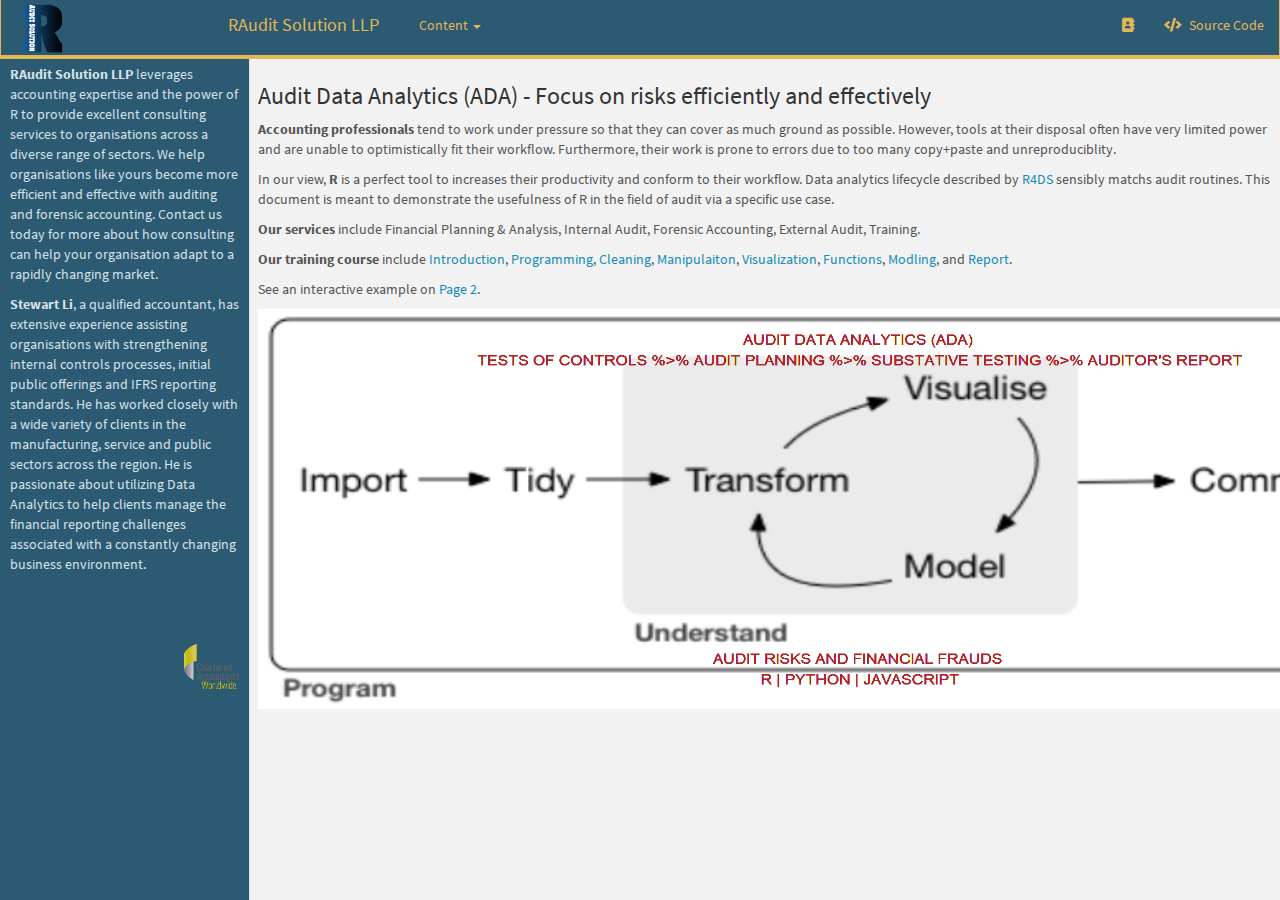
<file: docs/index.html>
<!DOCTYPE html>
<html xmlns="http://www.w3.org/1999/xhtml">
<head>

<meta charset="utf-8">
<meta http-equiv="Content-Type" content="text/html; charset=utf-8" />
<meta name="generator" content="pandoc" />



<title>RAudit Solution LLP</title>

<meta property="og:title" content="RAudit Solution LLP" />

<meta name='viewport' content='width=device-width, initial-scale=1.0, maximum-scale=1.0, user-scalable=no' />

<link rel="icon" href="assets\favicon.ico">


<script type="text/javascript">
window.FlexDashboardComponents = [];
</script>

<script id="flexdashboard-navbar" type="application/json">
[{"icon":"fa-address-book","href":"https://raudit.netlify.app/","align":"right"},{"title":"Source Code","icon":"fa-code","href":"source_embed","align":"right"}]
</script>
<script src="site_libs/jquery-1.11.3/jquery.min.js"></script>
<meta name="viewport" content="width=device-width, initial-scale=1" />
<link href="site_libs/bootstrap-3.3.5/css/lumen.min.css" rel="stylesheet" />
<script src="site_libs/bootstrap-3.3.5/js/bootstrap.min.js"></script>
<script src="site_libs/bootstrap-3.3.5/shim/html5shiv.min.js"></script>
<script src="site_libs/bootstrap-3.3.5/shim/respond.min.js"></script>
<script src="site_libs/stickytableheaders-0.1.19/jquery.stickytableheaders.min.js"></script>
<link href="site_libs/font-awesome-5.1.0/css/all.css" rel="stylesheet" />
<link href="site_libs/font-awesome-5.1.0/css/v4-shims.css" rel="stylesheet" />
<link href="site_libs/featherlight-1.3.5/featherlight.min.css" rel="stylesheet" />
<script src="site_libs/featherlight-1.3.5/featherlight.min.js"></script>
<link href="site_libs/prism-1.4.1/prism.css" rel="stylesheet" />
<script src="site_libs/prism-1.4.1/prism.js"></script>
<script src="site_libs/htmlwidgets-1.3/htmlwidgets.js"></script>
<script src="site_libs/plotly-binding-4.9.0/plotly.js"></script>
<script src="site_libs/typedarray-0.1/typedarray.min.js"></script>
<link href="site_libs/crosstalk-1.0.0/css/crosstalk.css" rel="stylesheet" />
<script src="site_libs/crosstalk-1.0.0/js/crosstalk.min.js"></script>
<link href="site_libs/plotly-htmlwidgets-css-1.46.1/plotly-htmlwidgets.css" rel="stylesheet" />
<script src="site_libs/plotly-main-1.46.1/plotly-latest.min.js"></script>
<link href="site_libs/ionrangeslider-2.1.2/css/ion.rangeSlider.css" rel="stylesheet" />
<link href="site_libs/ionrangeslider-2.1.2/css/ion.rangeSlider.skinShiny.css" rel="stylesheet" />
<script src="site_libs/ionrangeslider-2.1.2/js/ion.rangeSlider.min.js"></script>
<script src="site_libs/strftime-0.9.2/strftime-min.js"></script>
<script src="site_libs/core-js-2.5.3/shim.min.js"></script>
<script src="site_libs/react-16.8.6/react.min.js"></script>
<script src="site_libs/react-16.8.6/react-dom.min.js"></script>
<script src="site_libs/reactwidget-1.0.0/react-tools.js"></script>
<script src="site_libs/reactable-binding-0.2.0/reactable.js"></script>
<link href="site_libs/jquery-sparkline-2.1.2/jquery.sparkline.css" rel="stylesheet" />
<script src="site_libs/jquery-sparkline-2.1.2/jquery.sparkline.js"></script>
<script src="site_libs/sparkline-binding-2.0/sparkline.js"></script>
<style type="text/css">

/*
 Dashboard CSS from Keen IO Dashboards
 (https://github.com/keen/dashboards)
*/

body {
  background: #f2f2f2;
  padding: 60px 0 0 8px; /* padding-top overridden by theme */
}

body hr {
  border-color: #d7d7d7;
  margin: 10px 0;
}

.navbar-inverse .navbar-nav > li > a,
.navbar .navbar-brand {
  text-decoration: none;
}

.navbar-logo {
  margin-top: 1px;
}

.navbar-logo img {
  margin-right: 12px;
}

.navbar-author {
  margin-left: 10px;
  font-size: 15px;
}

.navbar .dropdown-menu .fa {
  min-width: 20px;
}

.navbar .dropdown-menu {
  min-width: 150px;
  max-height: 500px;
  overflow: auto;
}

.chart-wrapper,
.nav-tabs-custom,
.sbframe-commentary
{
  background: #fff;
  border: 1px solid #e2e2e2;
  border-radius: 3px;
  margin-bottom: 8px;
  margin-right: 8px;
}

.chart-title {
  border-bottom: 1px solid #d7d7d7;
  color: #666;
  font-size: 14px;
  font-weight: 300;
  padding: 7px 10px 4px;
}

.chart-wrapper .chart-title:empty {
  display: none;
}

.chart-wrapper .chart-stage {
  overflow: hidden;
  padding: 5px 10px;
  position: relative;
}

.chart-wrapper .chart-notes {
  background: #fbfbfb;
  border-top: 1px solid #e2e2e2;
  color: #808080;
  font-size: 12px;
  padding: 8px 10px 5px;
}

/*
 CSS for handling flexbox layout
*/

#dashboard-container {
  visibility: hidden;
}

.tab-content>.dashboard-page-wrapper.active {
  display: -webkit-box;
  display: -webkit-flex;
  display: -ms-flexbox;
  display: flex;
}

.dashboard-page-wrapper {
  display: -webkit-box;
  display: -webkit-flex;
  display: -ms-flexbox;
  display: flex;
  -webkit-box-orient: vertical;
  -webkit-box-direction: normal;
  -webkit-flex-direction: column;
      -ms-flex-direction: column;
          flex-direction: column;
}

.dashboard-row-orientation {
  display: -webkit-box;
  display: -webkit-flex;
  display: -ms-flexbox;
  display: flex;
  -webkit-box-orient: vertical;
  -webkit-box-direction: normal;
  -webkit-flex-direction: column;
      -ms-flex-direction: column;
          flex-direction: column;
}

.dashboard-row {
  display: -webkit-box;
  display: -webkit-flex;
  display: -ms-flexbox;
  display: flex;
  -webkit-box-orient: horizontal;
  -webkit-box-direction: normal;
  -webkit-flex-direction: row;
      -ms-flex-direction: row;
          flex-direction: row;
}

.dashboard-row-flex {
  -webkit-box-flex: 1;
  -webkit-flex: 1;
      -ms-flex: 1;
          flex: 1;
}

.dashboard-column-orientation {
  display: -webkit-box;
  display: -webkit-flex;
  display: -ms-flexbox;
  display: flex;
  -webkit-box-orient: horizontal;
  -webkit-box-direction: normal;
  -webkit-flex-direction: row;
      -ms-flex-direction: row;
          flex-direction: row;
}

.dashboard-column {
  -webkit-box-flex: 1;
  -webkit-flex: 1;
      -ms-flex: 1;
          flex: 1;
  display: -webkit-box;
  display: -webkit-flex;
  display: -ms-flexbox;
  display: flex;
  -webkit-box-orient: vertical;
  -webkit-box-direction: normal;
  -webkit-flex-direction: column;
      -ms-flex-direction: column;
          flex-direction: column;
}

.chart-wrapper-flex {
  -webkit-box-flex: 1;
  -webkit-flex: 1;
      -ms-flex: 1;
          flex: 1;
  display: -webkit-box;
  display: -webkit-flex;
  display: -ms-flexbox;
  display: flex;
  -webkit-box-orient: vertical;
  -webkit-box-direction: normal;
  -webkit-flex-direction: column;
      -ms-flex-direction: column;
          flex-direction: column;
}

.chart-stage-flex {
  -webkit-box-flex: 1;
  -webkit-flex: 1;
      -ms-flex: 1;
          flex: 1;
  position: relative;
}

.chart-shim {
  position: absolute;
  left: 8px; top: 8px; right: 8px; bottom: 8px;
}

.no-padding .chart-shim {
  left: 0; top: 0; right: 0; bottom: 0;
}

.flowing-content-shim {
  overflow: auto;
  left: 0; top: 0; right: 0; bottom: 0;
  padding-left: 8px;
  padding-right: 8px;
}

.flowing-content-container {
  padding-top: 8px;
  padding-bottom: 8px;
}

.chart-stage .table-bordered {
  border: none;
}

.chart-stage .table-bordered > tbody > tr > th,
.chart-stage .table-bordered > tfoot > tr > th,
.chart-stage .table-bordered > tbody > tr > td,
.chart-stage .table-bordered > tfoot > tr > td {
  border: none;
}

.chart-stage .table-bordered > tbody > tr > td {
  border-top: 1px solid #dddddd;
}

.chart-stage .table-bordered > thead > tr > th {
  border: none;
  border-bottom: 2px solid #dddddd;
}

.bootstrap-table table>thead {
  background-color: #fff;
}

.bootstrap-table table.data,
.bootstrap-table table.shiny-table {
  width: inherit !important;
}

.bootstrap-table table.data>tbody>tr>th,
.bootstrap-table table.shiny-table>tbody>tr>th {
  border-top: none;
  border-bottom: 2px solid #dddddd;
  padding: 5px;
}

.bootstrap-table .data td[align=right] {
  font-family: inherit;
}

.chart-wrapper form {
  padding-left: 5px;
  padding-right: 5px;
}

.shiny-input-container label {
  font-weight: normal;
}

.chart-stage .html-widget {
  width: 100% !important;
  height: 100% !important;
}

.chart-stage .html-widget-static-bound {
  width: 100% !important;
  height: 100% !important;
}

.chart-stage .shiny-bound-output {
  width: 100% !important;
  height: 100% !important;
}

/* Omit display of empty paragraphs */

.chart-shim>p:empty {
  display: none;
}

.chart-stage>p:empty {
  display: none;
}

/* Omit display of special knitr options div*/

.chart-stage .knitr-options {
  display: none;
}

/* Automatically resizing images */

.image-container {
  position: absolute;
  top: 0;
  left: 0;
  right: 0;
  bottom: 0;
  margin: 0;
}

.image-container img {
  opacity: 0;
  overflow: hidden;
}

/* Value box */

.value-box {
  border-radius: 2px;
  position: relative;
  display: block;
  margin-right: 8px;
  margin-bottom: 8px;
  box-shadow: 0 1px 1px rgba(0, 0, 0, 0.1);
}

.value-box > .inner {
  padding: 10px;
  padding-left: 20px;
  padding-right: 20px;
}

.value-box .value {
  font-size: 38px;
  font-weight: bold;
  margin: 0 0 3px 0;
  white-space: nowrap;
  padding: 0;
}

.value-box .caption {
  font-size: 15px;
}
.value-box .caption > small {
  display: block;
  font-size: 13px;
  margin-top: 5px;
}

.value-box .icon i {
  position: absolute;
  top: 15px;
  right: 15px;
  font-size: 80px;
  color: rgba(0, 0, 0, 0.15);
}

.linked-value:hover {
  cursor: pointer;
}

.value-box.linked-value:hover {
  box-shadow: 0 2px 2px rgba(0, 0, 0, 0.3);
}

/* STORYBOARD */

.storyboard-nav button {
  background: transparent;
  border: 0;
  opacity: .3;
  outline: none;
  padding: 0;
}

.storyboard-nav button:hover,
.storyboard-nav button:hover {
  opacity: .5;
}

.storyboard-nav button:disabled,
.storyboard-nav button:disabled {
  opacity: .1;
}

.storyboard-nav .sbnext,
.storyboard-nav .sbprev {
  float: left;
  width: 2%;
  height: 120px;
  font-size: 50px;
}

.storyboard-nav .sbprev {
  text-align: left;
  width: 2%;
}

.storyboard-nav .sbnext {
  float: right;
  text-align: right;
  margin-right: 8px;
}

.storyboard-nav .sbframelist {
  margin: 0 auto;
  width: 94%;
  height: 120px;
  overflow: hidden;
  text-shadow: none;
  margin-bottom: 8px;
}

.storyboard-nav .sbframelist ul {
  list-style: none;
  margin: 0;
  padding: 0;
  height: 100%;
}

.storyboard-nav .sbframelist ul li {
  float: left;
  width: 270px;
  height: 100%;
  padding: 10px 10px 10px 10px;
  margin-right: 8px;
  background: #fff;
  border: 1px solid #e2e2e2;
  border-radius: 3px;
  color: #3a3c47;
  text-align: left;
  font-size: 14px;
  cursor: pointer;
}

.storyboard-nav .sbframelist ul li:last-child {
  margin-right: 0px;
}

.storyboard-nav .sbframelist ul li.active {
  color: #fff;
  background: #B8B8B8;
}

.sbframe-commentary {
  width: 300px;
  background: #fbfbfb;
  font-size: 14px;
}

.sbframe-commentary ul {
  padding-left: 22px;
}

.sbframe.active {
  display: flex;
}

.sbframe:not(.active) {
  display: none;
}

/* NAV TABS */

.nav-tabs-custom > .nav-tabs {
  margin: 0;
  border-bottom: 1px solid #d7d7d7;
  color: #666;
  font-size: 14px;
  font-weight: 300;
  border-top-right-radius: 3px;
  border-top-left-radius: 3px;
}
.nav-tabs-custom > .nav-tabs > li {
  border-top: 3px solid transparent;
  margin-bottom: -1px;
  margin-right: 5px;
}
.nav-tabs-custom > .nav-tabs > li > a,
.nav-tabs-custom > .nav-tabs > li > a:active {
  color: #666;
  font-weight: 300;
  font-size: 14px;
  border-radius: 0;
  padding: 3px 10px 5px;
  text-transform: none;
}

.nav-tabs-custom > .nav-tabs > li:not(.active) > a {
  border-bottom-color: transparent;
}

.nav-tabs-custom > .nav-tabs > li > a.text-muted {
  color: #999;
}
.nav-tabs-custom > .nav-tabs > li > a,
.nav-tabs-custom > .nav-tabs > li > a:hover {
  background: transparent;
  margin: 0;
}
.nav-tabs-custom > .nav-tabs > li > a:hover {
  color: #999;
}
.nav-tabs-custom > .nav-tabs > li:not(.active) > a:hover,
.nav-tabs-custom > .nav-tabs > li:not(.active) > a:focus,
.nav-tabs-custom > .nav-tabs > li:not(.active) > a:active {
  border-color: transparent;
}
.nav-tabs-custom > .nav-tabs > li.active {
  border-top-color: #3c8dbc;
}
.nav-tabs-custom > .nav-tabs > li.active > a,
.nav-tabs-custom > .nav-tabs > li.active:hover > a {
  background-color: #fff;
  color: #666;
}
.nav-tabs-custom > .nav-tabs > li.active > a {
  border-top-color: transparent;
  border-left-color: #d7d7d7;
  border-right-color: #d7d7d7;
}
.nav-tabs-custom > .nav-tabs > li:first-of-type {
  margin-left: 0;
}
.nav-tabs-custom > .nav-tabs > li:first-of-type.active > a {
  border-left-color: transparent;
}
.nav-tabs-custom > .nav-tabs.pull-right {
  float: none !important;
}
.nav-tabs-custom > .nav-tabs.pull-right > li {
  float: right;
}
.nav-tabs-custom > .nav-tabs.pull-right > li:first-of-type {
  margin-right: 0;
}
.nav-tabs-custom > .nav-tabs.pull-right > li:first-of-type > a {
  border-left-width: 1px;
}
.nav-tabs-custom > .nav-tabs.pull-right > li:first-of-type.active > a {
  border-left-color: #d7d7d7;
  border-right-color: transparent;
}
.nav-tabs-custom > .nav-tabs > li.header {
  line-height: 35px;
  padding: 0 10px;
  font-size: 20px;
  color: #666;
}
.nav-tabs-custom > .nav-tabs > li.header > .fa,
.nav-tabs-custom > .nav-tabs > li.header > .glyphicon,
.nav-tabs-custom > .nav-tabs > li.header > .ion {
  margin-right: 5px;
}
.nav-tabs-custom > .tab-content {
  background: #fff;
  padding: 0;
  border-bottom-right-radius: 3px;
  border-bottom-left-radius: 3px;
  display: -webkit-box;
  display: -webkit-flex;
  display: -ms-flexbox;
  display: flex;
}

.nav-tabs-custom > .tab-content > .chart-wrapper {
  background: #fff;
  border: none;
  margin: 0;
}


.nav-tabs-custom > .tab-content > .active {
  display: -webkit-box;
  display: -webkit-flex;
  display: -ms-flexbox;
  display: flex;
}

.nav-tabs-custom .dropdown.open > a:active,
.nav-tabs-custom .dropdown.open > a:focus {
  background: transparent;
  color: #999;
}


@media (max-width: 767px) {
  .value-box {
    text-align: center;
    margin-right: 8px;
  }
  .value-box .icon {
    display: none;
  }
}

/* Fixed position sidebar */

.section.sidebar {
  position: fixed;
  top: 51px; /* overridden by theme */
  left: 0;
  bottom: 0;
  border-right: 1px solid #e2e2e2;
  background-color: white; /* overridden by theme */
  padding-left: 10px;
  padding-right: 10px;
  visibility: hidden;
  overflow: auto;
}

.section.sidebar form p:first-child {
  margin-top: 10px;
}

/* Embedded source code */

#flexdashboard-source-code {
  display: none;
}

.featherlight-content #flexdashboard-source-code {
  display: inline-block;
}

.featherlight-content {
  width: 80%;
  max-width: 800px;
  padding: 0 !important;
  border-bottom: none !important;
}

.featherlight:last-of-type {
  background: rgba(0, 0, 0, 0.7);
}

.featherlight-inner {
  width: 100%;
}

.featherlight-content pre {
  margin: 0;
  border: 0;
  background: #fff;
  font-size: 12px;
}

.unselectable {
  -ms-user-select: none;
  -webkit-user-select: none;
  -khtml-user-select: none;
  -moz-user-select: -moz-none;
  -o-user-select: none;
  user-select: none;
}

#flexdashboard-source-code code {
  -ms-user-select: text;
  -webkit-user-select: text;
  -khtml-user-select: text;
  -moz-user-select: text;
  -o-user-select: text;
  user-select: text;
}

/* DataTables Tweaks */

.dataTables_filter input[type="search"] {
  -webkit-appearance: searchfield;
  outline: none;
}

.dataTables_wrapper.no-footer
.dataTables_info {
  padding-top: 0;
}


table.dataTable thead th {
  border-bottom: 1px solid #d7d7d7;
}

.dataTables_wrapper.no-footer .dataTables_scrollBody {
  border-bottom: 1px solid #d7d7d7;
}

/* Mobile phone only CSS */

.desktop-layout div.section.mobile {
  display: none;
}

.mobile-layout div.section.no-mobile {
  display: none;
}

.mobile-figure {
  display: none;
}



body {
  padding-top: 63px;
}

.section.sidebar {
  top: 54px;
  background-color: rgba(255, 255, 255, 0.9);
}

.value-box {
  color: #f9f9f9;
}

.bg-primary {
  background-color: rgba(21, 140, 186, 0.7);
}

.storyboard-nav .sbframelist ul li.active {
  background-color: rgba(21, 140, 186, 0.7);
}

.nav-tabs > li > a:hover,
.nav-tabs > li > a:focus,
.nav-tabs > li.active > a,
.nav-tabs > li.active > a:hover,
.nav-tabs > li.active > a:focus,
.nav-tabs .open > a,
.nav-tabs .open > a:hover,
.nav-tabs .open > a:focus {
  padding-bottom: 5px;
  margin-top: 0;
}

.nav-tabs-custom > .nav-tabs > li > a {
  border-top-color: white;
  border-right-color: white;
  border-left-color: white;
}

.nav-tabs-custom > .nav-tabs > li.active {
  border-top-color: rgba(21, 140, 186, 0.7);
}

.bg-info {
  background-color: rgba(117, 202, 235, 0.9);
}

.bg-warning {
  background-color: rgba(255, 133, 27, 0.7);
}

.bg-success {
  background-color: rgba(40, 182, 44, 0.7);
}

.bg-danger {
  background-color: rgba(255, 65, 54, 0.7);
}

@media only screen and (min-width: 768px) {
html, body {
  height: 100%;
}

#dashboard-container {
  height: 100%;
}
}
</style>



</head>

<body>

<div class="navbar navbar-inverse navbar-fixed-top" role="navigation">
<div class="container-fluid">
<div class="navbar-header">

<button id="navbar-button" type="button" class="navbar-toggle collapsed" data-toggle="collapse" data-target="#navbar">
<span class="icon-bar"></span>
<span class="icon-bar"></span>
<span class="icon-bar"></span>
</button>

<span class="navbar-logo pull-left">
  <img src="assets/logo_original.png" class="navbar-logo"/>
</span>
<span class="navbar-brand">
  RAudit Solution LLP
  <span class="navbar-author">
        </span>
</span>

</div>
<div id="navbar" class="navbar-collapse collapse">
<ul class="nav navbar-nav navbar-left">
</ul>
<ul class="nav navbar-nav navbar-right">
</ul>
</div><!--/.nav-collapse-->
</div><!--/.container-->
</div><!--/.navbar-->

<script type="text/javascript">


var FlexDashboard = (function () {

  // initialize options
  var _options = {};

  var FlexDashboard = function() {

    // default options
    _options = $.extend(_options, {
      theme: "cosmo",
      fillPage: false,
      orientation: 'columns',
      storyboard: false,
      defaultFigWidth: 576,
      defaultFigHeight: 461,
      defaultFigWidthMobile: 360,
      defaultFigHeightMobile: 461,
      isMobile: false,
      isPortrait: false
    });
  };

  function init(options) {

    // extend default options
    $.extend(true, _options, options);

    // add ids to sections that don't have them (pandoc won't assign ids
    // to e.g. sections with titles consisting of only chinese characters)
    var nextId = 1;
    $('.level1:not([id]),.level2:not([id]),.level3:not([id])').each(function() {
      $(this).attr('id', 'dashboard-' + nextId++);
    });

    // find navbar items
    var navbarItems = $('#flexdashboard-navbar');
    if (navbarItems.length)
      navbarItems = JSON.parse(navbarItems.html());
    addNavbarItems(navbarItems);

    // find the main dashboard container
    var dashboardContainer = $('#dashboard-container');

    // resolve mobile classes
    resolveMobileClasses(dashboardContainer);

    // one time global initialization for components
    componentsInit(dashboardContainer);

    // look for a global sidebar
    var globalSidebar = dashboardContainer.find(".section.level1.sidebar");
    if (globalSidebar.length > 0) {

      // global layout for fullscreen displays
      if (!isMobilePhone()) {

         // hoist it up to the top level
         globalSidebar.insertBefore(dashboardContainer);

         // lay it out (set width/positions)
         layoutSidebar(globalSidebar, dashboardContainer);

      // tuck sidebar into first page for mobile phones
      } else {

        // convert it into a level3 section
        globalSidebar.removeClass('sidebar');
        globalSidebar.removeClass('level1');
        globalSidebar.addClass('level3');
        var h1 = globalSidebar.children('h1');
        var h3 = $('<h3></h3>');
        h3.html(h1.html());
        h3.insertBefore(h1);
        h1.remove();

        // move it into the first page
        var page = dashboardContainer.find('.section.level1').first();
        if (page.length > 0)
          page.prepend(globalSidebar);
      }
    }

    // look for pages to layout
    var pages = $('div.section.level1');
    if (pages.length > 0) {

        // find the navbar and collapse on clicked
        var navbar = $('#navbar');
        navbar.on("click", "a[data-toggle!=dropdown]", null, function () {
           navbar.collapse('hide');
        });

        // envelop the dashboard container in a tab content div
        dashboardContainer.wrapInner('<div class="tab-content"></div>');

        pages.each(function(index) {

          // lay it out
          layoutDashboardPage($(this));

          // add it to the navbar
          addToNavbar($(this), index === 0);

        });

    } else {

      // remove the navbar and navbar button if we don't
      // have any navbuttons
      if (navbarItems.length === 0) {
        $('#navbar').remove();
        $('#navbar-button').remove();
      }

      // add the storyboard class if requested
      if (_options.storyboard)
        dashboardContainer.addClass('storyboard');

      // layout the entire page
      layoutDashboardPage(dashboardContainer);
    }

    // if we are in shiny we need to trigger a window resize event to
    // force correct layout of shiny-bound-output elements
    if (isShinyDoc())
      $(window).trigger('resize');

    // make main components visible
    $('.section.sidebar').css('visibility', 'visible');
    dashboardContainer.css('visibility', 'visible');

    // handle location hash
    handleLocationHash();

    // intialize prism highlighting
    initPrismHighlighting();

    // record mobile and orientation state then register a handler
    // to refresh if it changes
    _options.isMobile = isMobilePhone();
    _options.isPortrait = isPortrait();
    $(window).on('resize', function() {
      if (_options.isMobile !== isMobilePhone() ||
          _options.isPortrait !== isPortrait()) {
        window.location.reload();
      }
    });

    // trigger layoutcomplete event
    dashboardContainer.trigger('flexdashboard:layoutcomplete');
  }

  function resolveMobileClasses(dashboardContainer) {
     // add top level layout class
    dashboardContainer.addClass(isMobilePhone() ? 'mobile-layout' :
                                                  'desktop-layout');

    // look for .mobile sections and add .no-mobile to their peers
    var mobileSections = $('.section.mobile');
    mobileSections.each(function() {
       var id = $(this).attr('id');
       var nomobileId = id.replace(/-\d+$/, '');
       $('#' + nomobileId).addClass('no-mobile');
    });
  }

  function addNavbarItems(navbarItems) {

    var navbarLeft = $('ul.navbar-left');
    var navbarRight = $('ul.navbar-right');

    for (var i = 0; i<navbarItems.length; i++) {

      // get the item
      var item = navbarItems[i];

      // determine the container
      var container = null;
      if (item.align === "left")
        container = navbarLeft;
      else
        container = navbarRight;

      // navbar menu if we have multiple items
      if (item.items) {
        var menu = navbarMenu(null, item.icon, item.title, container);
        for (var j = 0; j<item.items.length; j++) {
          var subItem = item.items[j];
          var li = $('<li></li>');
          li.append(navbarLink(subItem.icon, subItem.title, subItem.href, subItem.target));
          menu.append(li);
        }
      } else {
        var li = $('<li></li>');
        li.append(navbarLink(item.icon, item.title, item.href, item.target));
        container.append(li);
      }
    }
  }

  // create or get a reference to an existing dropdown menu
  function navbarMenu(id, icon, title, container) {
    var existingMenu = [];
    if (id)
      existingMenu = container.children('#' + id);
    if (existingMenu.length > 0) {
      return existingMenu.children('ul');
    } else {
      var li = $('<li></li>');
      if (id)
        li.attr('id', id);
      li.addClass('dropdown');
      // auto add "Share" title on mobile if necessary
      if (!title && icon && (icon === "fa-share-alt") && isMobilePhone())
        title = "Share";
      if (title) {
        title = title + ' <span class="caret"></span>';
      }
      var a = navbarLink(icon, title, "#");
      a.addClass('dropdown-toggle');
      a.attr('data-toggle', 'dropdown');
      a.attr('role', 'button');
      a.attr('aria-expanded', 'false');
      li.append(a);
      var ul = $('<ul class="dropdown-menu"></ul>');
      ul.attr('role', 'menu');
      li.append(ul);
      container.append(li);
      return ul;
    }
  }

  function addToNavbar(page, active) {

    // capture the id and data-icon attribute (if any)
    var id = page.attr('id');
    var icon = page.attr('data-icon');
    var navmenu = page.attr('data-navmenu');

    // get hidden state (transfer this to navbar)
    var hidden = page.hasClass('hidden');
    page.removeClass('hidden');

    // sanitize the id for use with bootstrap tabs
    id = id.replace(/[.\/?&!#<>]/g, '').replace(/\s/g, '_');
    page.attr('id', id);

    // get the wrapper
    var wrapper = page.closest('.dashboard-page-wrapper');

    // move the id to the wrapper
    page.removeAttr('id');
    wrapper.attr('id', id);

    // add the tab-pane class to the wrapper
    wrapper.addClass('tab-pane');
    if (active)
      wrapper.addClass('active');

    // get a reference to the h1, discover it's id and title, then remove it
    var h1 = wrapper.find('h1').first();
    var title = h1.html();
    h1.remove();

    // create a navbar item
    var li = $('<li></li>');
    var a = navbarLink(icon, title, '#' + id);
    a.attr('data-toggle', 'tab');
    li.append(a);

    // add it to the navbar (or navbar menu if specified)
    var container = $('ul.navbar-left');
    if (navmenu) {
      var menuId = navmenu.replace(/\s+/g, '');
      var menu = navbarMenu(menuId, null, navmenu, container);
      menu.append(li);
    } else {
      container.append(li);
    }

    // hide it if requested
    if (hidden)
      li.addClass('hidden');
  }

  function navbarLink(icon, title, href, target) {

    var a = $('<a></a>');
    if (icon) {

      // get the name of the icon set and icon
      var dashPos = icon.indexOf("-");
      var iconSet = icon.substring(0, dashPos);
      var iconName = icon.substring(dashPos + 1);

      // create the icon
      var iconElement = $('<span class="' + iconSet + ' ' + icon + '"></span>');
      if (title)
        iconElement.css('margin-right', '7px');
      a.append(iconElement);
      // if href is null see if we can auto-generate based on icon (e.g. social)
      if (!href)
        maybeGenerateLinkFromIcon(iconName, a);
    }
    if (title)
      a.append(title);

    // add the href.
    if (href) {
      if (href === "source_embed") {
        a.attr('href', '#');
        a.attr('data-featherlight', "#flexdashboard-source-code");
        a.featherlight({
            beforeOpen: function(event){
              $('body').addClass('unselectable');
            },
            afterClose: function(event){
              $('body').removeClass('unselectable');
            }
        });
      } else {
        a.attr('href', href);
      }
    }

    // add the arget
    if (target)
      a.attr('target', target);

    return a;
  }

  // auto generate a link from an icon name (e.g. twitter) when possible
  function maybeGenerateLinkFromIcon(iconName, a) {

     var serviceLinks = {
      "twitter": "https://twitter.com/share?text=" + encodeURIComponent(document.title) + "&url="+encodeURIComponent(location.href),
      "facebook": "https://www.facebook.com/sharer/sharer.php?s=100&p[url]="+encodeURIComponent(location.href),
      "google-plus": "https://plus.google.com/share?url="+encodeURIComponent(location.href),
      "linkedin": "https://www.linkedin.com/shareArticle?mini=true&url="+encodeURIComponent(location.href) + "&title=" + encodeURIComponent(document.title),
      "pinterest": "https://pinterest.com/pin/create/link/?url="+encodeURIComponent(location.href) + "&description=" + encodeURIComponent(document.title)
    };

    var makeSocialLink = function(a, href) {
      a.attr('href', '#');
      a.on('click', function(e) {
        e.preventDefault();
        window.open(href);
      });
    };

    $.each(serviceLinks, function(key, value) {
      if (iconName.indexOf(key) !== -1)
        makeSocialLink(a, value);
    });
  }

  // layout a dashboard page
  function layoutDashboardPage(page) {

    // use a page wrapper so that free form content above the
    // dashboard appears at the top rather than the side (as it
    // would without the wrapper in a column orientation)
    var wrapper = $('<div class="dashboard-page-wrapper"></div>');
    page.wrap(wrapper);

    // if there are no level2 or level3 headers synthesize a level3
    // header to contain the (e.g. frame it, scroll container, etc.)
    var headers = page.find('h2,h3');
    if (headers.length === 0)
      page.wrapInner('<div class="section level3"></div>');

    // hoist up any content before level 2 or level 3 headers
    var children = page.children();
    children.each(function(index) {
      if ($(this).hasClass('level2') || $(this).hasClass('level3'))
        return false;
      $(this).insertBefore(page);
    });

    // determine orientation and fillPage behavior for distinct media
    var orientation, fillPage, storyboard;

    // media: mobile phone
    if (isMobilePhone()) {

      // if there is a sidebar we need to ensure it's content
      // is properly framed as an h3
      var sidebar = page.find('.section.sidebar');
      sidebar.removeClass('sidebar');
      sidebar.wrapInner('<div class="section level3"></div>');
      var h2 = sidebar.find('h2');
      var h3 = $('<h3></h3>');
      h3.html(h2.html());
      h3.insertBefore(h2);
      h2.remove();

      // wipeout h2 elements then enclose them in a single h2
      var level2 = page.find('div.section.level2');
      level2.each(function() {
        level2.children('h2').remove();
        level2.children().unwrap();
      });
      page.wrapInner('<div class="section level2"></div>');

      // substitute mobile images
      if (isPortrait()) {
        var mobileFigures = $('img.mobile-figure');
        mobileFigures.each(function() {
          // get the src (might be base64 encoded)
          var src = $(this).attr('src');

          // find it's peer
          var id = $(this).attr('data-mobile-figure-id');
          var img = $('img[data-figure-id=' + id + "]");
          img.attr('src', src)
             .attr('width', _options.defaultFigWidthMobile)
             .attr('height', _options.defaultFigHeightMobile);
        });
      }

      // hoist storyboard commentary into it's own section
      if (page.hasClass('storyboard')) {
        var commentaryHR = page.find('div.section.level3 hr');
        commentaryHR.each(function() {
          var commentary = $(this).nextAll().detach();
          var commentarySection = $('<div class="section level3"></div>');
          commentarySection.append(commentary);
          commentarySection.insertAfter($(this).closest('div.section.level3'));
          $(this).remove();
        });
      }

      // force a non full screen layout by columns
      orientation = _options.orientation = 'columns';
      fillPage = _options.fillPage = false;
      storyboard = _options.storyboard = false;

    // media: desktop
    } else {

      // determine orientation
      orientation = page.attr('data-orientation');
      if (orientation !== 'rows' && orientation != 'columns')
        orientation = _options.orientation;

      // determine storyboard mode
      storyboard = page.hasClass('storyboard');

      // fillPage based on options (force for storyboard)
      fillPage = _options.fillPage || storyboard;

      // handle sidebar
      var sidebar = page.find('.section.level2.sidebar');
      if (sidebar.length > 0)
        layoutSidebar(sidebar, page);
    }

    // give it and it's parent divs height: 100% if we are in fillPage mode
    if (fillPage) {
      page.addClass('vertical-layout-fill');
      page.css('height', '100%');
      page.parents('div').css('height', '100%');
    } else {
      page.addClass('vertical-layout-scroll');
    }

    // perform the layout
    if (storyboard)
      layoutPageAsStoryboard(page);
    else if (orientation === 'rows')
      layoutPageByRows(page, fillPage);
    else if (orientation === 'columns')
      layoutPageByColumns(page, fillPage);
  }

  function layoutSidebar(sidebar, content) {

    // get it out of the header hierarchy
    sidebar = sidebar.first();
    if (sidebar.hasClass('level1')) {
      sidebar.removeClass('level1');
      sidebar.children('h1').remove();
    } else if (sidebar.hasClass('level2')) {
      sidebar.removeClass('level2');
      sidebar.children('h2').remove();
    }

    // determine width
    var sidebarWidth = isTablet() ? 220 : 250;
    var dataWidth = parseInt(sidebar.attr('data-width'));
    if (dataWidth)
      sidebarWidth = dataWidth;

    // set the width and shift the page right to accomodate the sidebar
    sidebar.css('width', sidebarWidth + 'px');
    content.css('padding-left', sidebarWidth + 'px');

    // wrap it's contents in a form
    sidebar.wrapInner($('<form></form>'));
  }

  function layoutPageAsStoryboard(page) {

    // create storyboard navigation
    var nav = $('<div class="storyboard-nav"></div>');

    // add navigation buttons
    var prev = $('<button class="sbprev"><i class="fa fa-angle-left"></i></button>');
    nav.append(prev);
    var next= $('<button class="sbnext"><i class="fa fa-angle-right"></i></button>');
    nav.append(next);

    // add navigation frame
    var frameList = $('<div class="sbframelist"></div>');
    nav.append(frameList);
    var ul = $('<ul></ul>');
    frameList.append(ul);

     // find all the level3 sections (those are the storyboard frames)
    var frames = page.find('div.section.level3');
    frames.each(function() {

      // mark it
      $(this).addClass('sbframe');

      // divide it into chart content and (optional) commentary
      $(this).addClass('dashboard-column-orientation');

      // stuff the chart into it's own div w/ flex
      $(this).wrapInner('<div class="sbframe-component"></div>');
      setFlex($(this), 1);
      var frame = $(this).children('.sbframe-component');

      // extract the title from the h3
      var li = $('<li></li>');
      var h3 = frame.children('h3');
      li.html(h3.html());
      h3.remove();
      ul.append(li);

      // extract commentary
      var hr = frame.children('hr');
      if (hr.length) {
        var commentary = hr.nextAll().detach();
        hr.remove();
        var commentaryFrame = $('<div class="sbframe-commentary"></div>');
        commentaryFrame.addClass('flowing-content-shim');
        commentaryFrame.addClass('flowing-content-container');
        commentaryFrame.append(commentary);
        $(this).append(commentaryFrame);

        // look for a data-commentary-width attribute
        var commentaryWidth = $(this).attr('data-commentary-width');
        if (commentaryWidth)
          commentaryFrame.css('width', commentaryWidth + 'px');
      }

      // layout the chart (force flex)
      var result = layoutChart(frame, true);

      // ice the notes if there are none
      if (!result.notes)
        frame.find('.chart-notes').remove();

      // set flex on chart
      setFlex(frame, 1);
    });

    // create a div to hold all the frames
    var frameContent = $('<div class="sbframe-content"></div>');
    frameContent.addClass('dashboard-row-orientation');
    frameContent.append(frames.detach());

    // row orientation to stack nav and frame content
    page.addClass('dashboard-row-orientation');
    page.append(nav);
    page.append(frameContent);
    setFlex(frameContent, 1);

    // initialize sly
    var sly = new Sly(frameList, {
    		horizontal: true,
    		itemNav: 'basic',
    		smart: true,
    		activateOn: 'click',
    		startAt: 0,
    		scrollBy: 1,
    		activatePageOn: 'click',
    		speed: 200,
    		moveBy: 600,
    		dragHandle: true,
    		dynamicHandle: true,
    		clickBar: true,
    		keyboardNavBy: 'items',
    		next: next,
    		prev: prev
    	}).init();

    // make first frame active
    frames.removeClass('active');
    frames.first().addClass('active');

    // subscribe to frame changed events
    sly.on('active', function (eventName, itemIndex) {
      frames.removeClass('active');
      frames.eq(itemIndex).addClass('active')
                          .trigger('shown');
    });
  }

  function layoutPageByRows(page, fillPage) {

    // row orientation
    page.addClass('dashboard-row-orientation');

    // find all the level2 sections (those are the rows)
    var rows = page.find('div.section.level2');

    // if there are no level2 sections then treat the
    // entire page as if it's a level 2 section
    if (rows.length === 0) {
      page.wrapInner('<div class="section level2"></div>');
      rows = page.find('div.section.level2');
    }

    rows.each(function () {

      // flags
      var haveNotes = false;
      var haveFlexHeight = true;

      // remove the h2
      $(this).children('h2').remove();

      // check for a tabset
      var isTabset = $(this).hasClass('tabset');
      if (isTabset)
        layoutTabset($(this));

      // give it row layout semantics if it's not a tabset
      if (!isTabset)
        $(this).addClass('dashboard-row');

      // find all of the level 3 subheads
      var columns = $(this).find('div.section.level3');

      // determine figureSizes sizes
      var figureSizes = chartFigureSizes(columns);

      // fixup the columns
      columns.each(function(index) {

        // layout the chart (force flex if we are in a tabset)
        var result = layoutChart($(this), isTabset);

        // update flexHeight state
        if (!result.flex)
          haveFlexHeight = false;

        // update state
        if (result.notes)
          haveNotes = true;

        // set the column flex based on the figure width
        // (value boxes will just get the default figure width)
        var chartWidth = figureSizes[index].width;
        setFlex($(this), chartWidth + ' ' + chartWidth + ' 0px');

      });

      // remove empty chart note divs
      if (isTabset)
        $(this).find('.chart-notes').filter(function() {
            return $(this).html() === "&nbsp;";
        }).remove();
      if (!haveNotes)
        $(this).find('.chart-notes').remove();

       // make it a flexbox row
      if (haveFlexHeight)
        $(this).addClass('dashboard-row-flex');

      // now we can set the height on all the wrappers (based on maximum
      // figure height + room for title and notes, or data-height on the
      // container if specified). However, don't do this if there is
      // no flex on any of the constituent columns
      var flexHeight = null;
      var dataHeight = parseInt($(this).attr('data-height'));
      if (dataHeight)
        flexHeight = adjustedHeight(dataHeight, columns.first());
      else if (haveFlexHeight)
        flexHeight = maxChartHeight(figureSizes, columns);
      if (flexHeight) {
        if (fillPage)
          setFlex($(this), flexHeight + ' ' + flexHeight + ' 0px');
        else {
          $(this).css('height', flexHeight + 'px');
          setFlex($(this), '0 0 ' + flexHeight + 'px');
        }
      }

    });
  }

  function layoutPageByColumns(page, fillPage) {

    // column orientation
    page.addClass('dashboard-column-orientation');

    // find all the level2 sections (those are the columns)
    var columns = page.find('div.section.level2');

    // if there are no level2 sections then treat the
    // entire page as if it's a level 2 section
    if (columns.length === 0) {
      page.wrapInner('<div class="section level2"></div>');
      columns = page.find('div.section.level2');
    }

    // layout each column
    columns.each(function (index) {

      // remove the h2
      $(this).children('h2').remove();

      // make it a flexbox column
      $(this).addClass('dashboard-column');

      // check for a tabset
      var isTabset = $(this).hasClass('tabset');
      if (isTabset)
        layoutTabset($(this));

      // find all the h3 elements
      var rows = $(this).find('div.section.level3');

      // get the figure sizes for the rows
      var figureSizes = chartFigureSizes(rows);

      // column flex is the max row width (or data-width if specified)
      var flexWidth;
      var dataWidth = parseInt($(this).attr('data-width'));
      if (dataWidth)
        flexWidth = dataWidth;
      else
        flexWidth = maxChartWidth(figureSizes);
      setFlex($(this), flexWidth + ' ' + flexWidth + ' 0px');

      // layout each chart
      rows.each(function(index) {

        // perform the layout
        var result = layoutChart($(this), false);

        // ice the notes if there are none
        if (!result.notes)
          $(this).find('.chart-notes').remove();

        // set flex height based on figHeight, then adjust
        if (result.flex) {
          var chartHeight = figureSizes[index].height;
          chartHeight = adjustedHeight(chartHeight, $(this));
          if (fillPage)
            setFlex($(this), chartHeight + ' ' + chartHeight + ' 0px');
          else {
            $(this).css('height', chartHeight + 'px');
            setFlex($(this), chartHeight + ' ' + chartHeight + ' ' + chartHeight + 'px');
          }
        }
      });
    });
  }

  function chartFigureSizes(charts) {

    // sizes
    var figureSizes = new Array(charts.length);

    // check each chart
    charts.each(function(index) {

      // start with default
      figureSizes[index] = {
        width: _options.defaultFigWidth,
        height: _options.defaultFigHeight
      };

      // look for data-height or data-width then knit options
      var dataWidth = parseInt($(this).attr('data-width'));
      var dataHeight = parseInt($(this).attr('data-height'));
      var knitrOptions = $(this).find('.knitr-options:first');
      var knitrWidth, knitrHeight;
      if (knitrOptions) {
        knitrWidth = parseInt(knitrOptions.attr('data-fig-width'));
        knitrHeight =  parseInt(knitrOptions.attr('data-fig-height'));
      }

      // width
      if (dataWidth)
        figureSizes[index].width = dataWidth;
      else if (knitrWidth)
        figureSizes[index].width = knitrWidth;

      // height
      if (dataHeight)
        figureSizes[index].height = dataHeight;
      else if (knitrHeight)
        figureSizes[index].height = knitrHeight;
    });

    // return sizes
    return figureSizes;
  }

  function maxChartHeight(figureSizes, charts) {

    // first compute the maximum height
    var maxHeight = _options.defaultFigHeight;
    for (var i = 0; i<figureSizes.length; i++)
      if (figureSizes[i].height > maxHeight)
        maxHeight = figureSizes[i].height;

    // now add offests for chart title and chart notes
    if (charts.length)
      maxHeight = adjustedHeight(maxHeight, charts.first());

    return maxHeight;
  }

  function adjustedHeight(height, chart) {
    if (chart.length > 0) {
      var chartTitle = chart.find('.chart-title');
      if (chartTitle.length)
        height += chartTitle.first().outerHeight();
      var chartNotes = chart.find('.chart-notes');
      if (chartNotes.length)
        height += chartNotes.first().outerHeight();
    }
    return height;
  }

  function maxChartWidth(figureSizes) {
    var maxWidth = _options.defaultFigWidth;
    for (var i = 0; i<figureSizes.length; i++)
      if (figureSizes[i].width > maxWidth)
        maxWidth = figureSizes[i].width;
    return maxWidth;
  }

  // layout a chart
  function layoutChart(chart, forceFlex) {

    // state to return
    var result = {
      notes: false,
      flex: false
    };

    // extract the title
    var title = extractTitle(chart);

    // find components that apply to this container
    var components = componentsFind(chart);

    // if it's a custom component then call it and return
    var customComponents = componentsCustom(components);
    if (customComponents.length) {
      componentsLayout(customComponents, title, chart);
      result.notes = false;
      result.flex = forceFlex || componentsFlex(customComponents);
      return result;
    }

    // put all the content in a chart wrapper div
    chart.addClass('chart-wrapper');
    chart.wrapInner('<div class="chart-stage"></div>');
    var chartContent = chart.children('.chart-stage');

    // flex the content if appropriate
    result.flex = forceFlex || componentsFlex(components);
    if (result.flex) {
      // add flex classes
      chart.addClass('chart-wrapper-flex');
      chartContent.addClass('chart-stage-flex');

      // additional shim to break out of flexbox sizing
      chartContent.wrapInner('<div class="chart-shim"></div>');
      chartContent = chartContent.children('.chart-shim');
    }

    // set custom data-padding attribute
    var pad = chart.attr('data-padding');
    if (pad) {
      if (pad === "0")
        chart.addClass('no-padding');
      else {
        pad = pad + 'px';
        chartContent.css('left', pad)
                    .css('top', pad)
                    .css('right', pad)
                    .css('bottom', pad)
      }
    }

    // call compoents
    componentsLayout(components, title, chartContent);

    // also activate components on shiny output
    findShinyOutput(chartContent).on('shiny:value',
      function(event) {
        var element = $(event.target);
        setTimeout(function() {

          // see if we opted out of flex based on our output (for shiny
          // we can't tell what type of output we have until after the
          // value is bound)
          var components = componentsFind(element);
          var flex = forceFlex || componentsFlex(components);
          if (!flex) {
            chart.css('height', "");
            setFlex(chart, "");
            chart.removeClass('chart-wrapper-flex');
            chartContent.removeClass('chart-stage-flex');
            chartContent.children().unwrap();
          }

          // perform layout
          componentsLayout(components, title, element.parent());
        }, 10);
      });

    // add the title
    var chartTitle = $('<div class="chart-title"></div>');
    chartTitle.html(title);
    chart.prepend(chartTitle);

    // add the notes section
    var chartNotes = $('<div class="chart-notes"></div>');
    chartNotes.html('&nbsp;');
    chart.append(chartNotes);

    // attempt to extract notes if we have a component
    if (components.length)
      result.notes = extractChartNotes(chartContent, chartNotes);

    // return result
    return result;
  }

  // build a tabset from a section div with the .tabset class
  function layoutTabset(tabset) {

    // check for fade option
    var fade = tabset.hasClass("tabset-fade");
    var navClass = "nav-tabs";

    // determine the heading level of the tabset and tabs
    var match = tabset.attr('class').match(/level(\d) /);
    if (match === null)
      return;
    var tabsetLevel = Number(match[1]);
    var tabLevel = tabsetLevel + 1;

    // find all subheadings immediately below
    var tabs = tabset.find("div.section.level" + tabLevel);
    if (!tabs.length)
      return;

    // create tablist and tab-content elements
    var tabList = $('<ul class="nav ' + navClass + '" role="tablist"></ul>');
    $(tabs[0]).before(tabList);
    var tabContent = $('<div class="tab-content"></div>');
    $(tabs[0]).before(tabContent);

    // build the tabset
    tabs.each(function(i) {

      // get the tab div
      var tab = $(tabs[i]);

      // get the id then sanitize it for use with bootstrap tabs
      var id = tab.attr('id');

      // sanitize the id for use with bootstrap tabs
      id = id.replace(/[.\/?&!#<>]/g, '').replace(/\s/g, '_');
      tab.attr('id', id);

      // get the heading element within it and grab it's text
      var heading = tab.find('h' + tabLevel + ':first');
      var headingText = heading.html();

      // build and append the tab list item
      var a = $('<a role="tab" data-toggle="tab">' + headingText + '</a>');
      a.attr('href', '#' + id);
      a.attr('aria-controls', id);
      var li = $('<li role="presentation"></li>');
      li.append(a);
      if (i === 0)
        li.attr('class', 'active');
      tabList.append(li);

      // set it's attributes
      tab.attr('role', 'tabpanel');
      tab.addClass('tab-pane');
      tab.addClass('tabbed-pane');
      tab.addClass('no-title');
      if (fade)
        tab.addClass('fade');
      if (i === 0) {
        tab.addClass('active');
        if (fade)
          tab.addClass('in');
      }

      // move it into the tab content div
      tab.detach().appendTo(tabContent);
    });

    // add nav-tabs-custom
    tabset.addClass('nav-tabs-custom');

    // internal layout is dashboard-column with tab-content flexing
    tabset.addClass('dashboard-column');
    setFlex(tabContent, 1);
  }

  // one time global initialization for components
  function componentsInit(dashboardContainer) {
    for (var i=0; i<window.FlexDashboardComponents.length; i++) {
      var component = window.FlexDashboardComponents[i];
      if (component.init)
        component.init(dashboardContainer);
    }
  }

  // find components that apply within a container
  function componentsFind(container) {

    // look for components
    var components = [];
    for (var i=0; i<window.FlexDashboardComponents.length; i++) {
      var component = window.FlexDashboardComponents[i];
      if (component.find(container).length)
        components.push(component);
    }

    // if there were none then use a special flowing content component
    // that just adds a scrollbar in fillPage mode
    if (components.length == 0) {
      components.push({
        find: function(container) {
          return container;
        },

        flex: function(fillPage) {
          return fillPage;
        },

        layout: function(title, container, element, fillPage) {
          if (fillPage) {
            container.addClass('flowing-content-shim');
            container.addClass('flowing-content-container');
          }
        }
      });
    }

    return components;
  }

  // if there is a custom component then pick it out
  function componentsCustom(components) {
    var customComponent = [];
    for (var i=0; i<components.length; i++)
      if (components[i].type === "custom") {
        customComponent.push(components[i]);
        break;
      }
    return customComponent;
  }

  // query all components for flex
  function componentsFlex(components) {

    // no components at all means no flex
    if (components.length === 0)
      return false;

    // otherwise query components (assume true unless we see false)
    var isMobile = isMobilePhone();
    for (var i=0; i<components.length; i++)
      if (components[i].flex && !components[i].flex(_options.fillPage))
        return false;
    return true;
  }

  // layout all components
  function componentsLayout(components, title, container) {
    var isMobile = isMobilePhone();
    for (var i=0; i<components.length; i++) {
      var element = components[i].find(container);
      if (components[i].layout) {
        // call layout (don't call other components if it returns false)
        var result = components[i].layout(title, container, element, _options.fillPage);
        if (result === false)
          return;
      }
    }
  }

  // get a reference to the h3, discover it's inner html, and remove it
  function extractTitle(container) {
    var h3 = container.children('h3').first();
    var title = '';
    if (!container.hasClass('no-title'))
      title = h3.html();
    h3.remove();
    return title;
  }

  // extract chart notes
  function extractChartNotes(chartContent, chartNotes) {
    // look for a terminating blockquote or image caption
    var blockquote = chartContent.children('blockquote:last-child');
    var caption = chartContent.children('div.image-container')
                              .children('p.caption');
    if (blockquote.length) {
      chartNotes.html(blockquote.children('p:first-child').html());
      blockquote.remove();
      return true;
    } else if (caption.length) {
      chartNotes.html(caption.html());
      caption.remove();
      return true;
    } else {
      return false;
    }
  }

  function findShinyOutput(chartContent) {
    return chartContent.find('.shiny-text-output, .shiny-html-output');
  }

  // safely detect rendering on a mobile phone
  function isMobilePhone() {
    try
    {
      return ! window.matchMedia("only screen and (min-width: 768px)").matches;
    }
    catch(e) {
      return false;
    }
  }

  function isFillPage() {
    return _options.fillPage;
  }

  // detect portrait mode
  function isPortrait() {
    return ($(window).width() < $(window).height());
  }

  // safely detect rendering on a tablet
  function isTablet() {
    try
    {
      return window.matchMedia("only screen and (min-width: 769px) and (max-width: 992px)").matches;
    }
    catch(e) {
      return false;
    }
  }

  // test whether this is a shiny doc
  function isShinyDoc() {
    return (typeof(window.Shiny) !== "undefined" && !!window.Shiny.outputBindings);
  }

  // set flex using vendor specific prefixes
  function setFlex(el, flex) {
    el.css('-webkit-box-flex', flex)
      .css('-webkit-flex', flex)
      .css('-ms-flex', flex)
      .css('flex', flex);
  }

  // support bookmarking of pages
  function handleLocationHash() {

    // restore tab/page from bookmark
    var hash = window.location.hash;
    if (hash.length > 0)
      $('ul.nav a[href="' + hash + '"]').tab('show');
    FlexDashboardUtils.manageActiveNavbarMenu();

    // navigate to a tab when the history changes
    window.addEventListener("popstate", function(e) {
      var hash = window.location.hash;
      var activeTab = $('ul.nav a[href="' + hash + '"]');
      if (activeTab.length) {
        activeTab.tab('show');
      } else {
        $('ul.nav a:first').tab('show');
      }
      FlexDashboardUtils.manageActiveNavbarMenu();
    });

    // add a hash to the URL when the user clicks on a tab/page
    $('.navbar-nav a[data-toggle="tab"]').on('click', function(e) {
      var baseUrl = FlexDashboardUtils.urlWithoutHash(window.location.href);
      var hash = FlexDashboardUtils.urlHash($(this).attr('href'));
      var href = baseUrl + hash;
      FlexDashboardUtils.setLocation(href);
    });

    // handle clicks of other links that should activate pages
    var navPages = $('ul.navbar-nav li a[data-toggle=tab]');
    navPages.each(function() {
      var href =  $(this).attr('href');
      var links = $('a[href="' + href + '"][data-toggle!=tab]');
      links.each(function() {
        $(this).on('click', function(e) {
          window.FlexDashboardUtils.showPage(href);
        });
      });
    });
  }

  // tweak Prism highlighting
  function initPrismHighlighting() {

    if (window.Prism) {
      Prism.languages.insertBefore('r', 'comment', {
        'heading': [
          {
            // title 1
        	  // =======

        	  // title 2
        	  // -------
        	  pattern: /\w+.*(?:\r?\n|\r)(?:====+|----+)/,
            alias: 'operator'
          },
          {
            // ### title 3
            pattern: /(^\s*)###[^#].+/m,
            lookbehind: true,
            alias: 'operator'
          }
        ]
      });

      // prism highlight
      Prism.highlightAll();
    }
  }


  // get theme color
  var themeColors = {
    bootstrap: {
      primary: "rgba(51, 122, 183, 0.4)",
      info: "rgb(217, 237, 247)",
      success: "rgb(223, 240, 216)",
      warning: "rgb(252, 248, 227)",
      danger: "rgb(242, 222, 222)"
    },
    cerulean: {
      primary: "rgb(47, 164, 231)",
      info: "rgb(217, 237, 247)",
      success: "rgb(223, 240, 216)",
      warning: "rgb(252, 248, 227)",
      danger: "rgb(242, 222, 222)"
    },
    journal: {
      primary: "rgba(235, 104, 100, 0.70)",
      info: "rgb(217, 237, 247)",
      success: "rgb(223, 240, 216)",
      warning: "rgb(252, 248, 227)",
      danger: "rgb(242, 222, 222)"
    },
    flatly: {
      primary: "rgba(44, 62, 80, 0.70)",
      info: "rgba(52, 152, 219, 0.70)",
      success: "rgba(24, 188, 156, 0.70)",
      warning: "rgba(243, 156, 18, 0.70)",
      danger: "rgba(231, 76, 60, 0.70)"
    },
    readable: {
      primary: "rgba(69, 130, 236, 0.4)",
      info: "rgb(217, 237, 247)",
      success: "rgb(223, 240, 216)",
      warning: "rgb(252, 248, 227)",
      danger: "rgb(242, 222, 222)"
    },
    spacelab: {
      primary: "rgba(68, 110, 155, 0.25)",
      info: "rgb(217, 237, 247)",
      success: "rgb(223, 240, 216)",
      warning: "rgb(252, 248, 227)",
      danger: "rgb(242, 222, 222)"
    },
    united: {
      primary: "rgba(221, 72, 20, 0.30)",
      info: "rgb(217, 237, 247)",
      success: "rgb(223, 240, 216)",
      warning: "rgb(252, 248, 227)",
      danger: "rgb(242, 222, 222)"
    },
    cosmo: {
      primary: "rgba(39, 128, 227, 0.7)",
      info: "rgba(153, 84, 187, 0.7)",
      success: "rgba(63, 182, 24, 0.7)",
      warning: "rgba(255, 117, 24, 0.7)",
      danger: "rgba(255, 0, 57, 0.7)"
    },
    lumen: {
      primary: "rgba(21, 140, 186, 0.70)",
      info: "rgba(117, 202, 235, 0.90)",
      success: "rgba(40, 182, 44, 0.70)",
      warning: "rgba(255, 133, 27, 0.70)",
      danger: "rgba(255, 65, 54, 0.70)"
    },
    paper: {
      primary: "rgba(33, 150, 243, 0.35)",
      info: "rgb(225, 190, 231)",
      success: "rgb(223, 240, 216)",
      warning: "rgb(255, 224, 178)",
      danger: "rgb(249, 189, 187)"
    },
    sandstone: {
      primary: "rgba(50, 93, 136, 0.3)",
      info: "rgb(217, 237, 247)",
      success: "rgb(223, 240, 216)",
      warning: "rgb(252, 248, 227)",
      danger: "rgb(242, 222, 222)"
    },
    simplex: {
      primary: "rgba(217, 35, 15, 0.25)",
      info: "rgb(217, 237, 247)",
      success: "rgb(223, 240, 216)",
      warning: "rgb(252, 248, 227)",
      danger: "rgb(242, 222, 222)"
    },
    yeti: {
      primary: "rgba(0, 140, 186, 0.298039)",
      info: "rgb(217, 237, 247)",
      success: "rgb(223, 240, 216)",
      warning: "rgb(252, 248, 227)",
      danger: "rgb(242, 222, 222)"
    }
  }
  function themeColor(color) {
    return themeColors[_options.theme][color];
  }

  FlexDashboard.prototype = {
    constructor: FlexDashboard,
    init: init,
    isMobilePhone: isMobilePhone,
    isFillPage: isFillPage,
    themeColor: themeColor
  };

  return FlexDashboard;

})();

// utils
window.FlexDashboardUtils = {
  resizableImage: function(img) {
    var src = img.attr('src');
    var url = 'url("' + src + '")';
    img.parent().css('background', url)
                .css('background-size', 'contain')
                .css('background-repeat', 'no-repeat')
                .css('background-position', 'center')
                .addClass('image-container');
  },
  setLocation: function(href) {
    if (history && history.pushState) {
      history.pushState(null, null, href);
    } else {
      window.location.replace(href);
    }
    setTimeout(function() {
        window.scrollTo(0, 0);
    }, 10);
    this.manageActiveNavbarMenu();
  },
  showPage: function(href) {
    $('ul.navbar-nav li a[href="' + href + '"]').tab('show');
    var baseUrl = this.urlWithoutHash(window.location.href);
    var loc = baseUrl + href;
    this.setLocation(loc);
  },
  showLinkedValue: function(href) {
    // check for a page link
    if ($('ul.navbar-nav li a[data-toggle=tab][href="' + href + '"]').length > 0)
      this.showPage(href);
    else
      window.open(href);
  },
  urlWithoutHash: function(url) {
    var hashLoc = url.indexOf('#');
    if (hashLoc != -1)
      return url.substring(0, hashLoc);
    else
      return url;
  },
  urlHash: function(url) {
    var hashLoc = url.indexOf('#');
    if (hashLoc != -1)
      return url.substring(hashLoc);
    else
      return "";
  },
  manageActiveNavbarMenu: function () {
    // remove active from anyone currently active
    $('.navbar ul.nav').find('li').removeClass('active');
    // find the active tab
    var activeTab = $('.dashboard-page-wrapper.tab-pane.active');
    if (activeTab.length > 0) {
      var tabId = activeTab.attr('id');
      if (tabId)
        $(".navbar ul.nav a[href='#" + tabId + "']").parents('li').addClass('active');
    }
  }
};

window.FlexDashboard = new FlexDashboard();

// empty content
window.FlexDashboardComponents.push({
  find: function(container) {
    if (container.find('p').length == 0)
      return container;
    else
      return $();
  }
})

// plot image
window.FlexDashboardComponents.push({

  find: function(container) {
    return container.children('p')
                    .children('img:only-child');
  },

  layout: function(title, container, element, fillPage) {
    FlexDashboardUtils.resizableImage(element);
  }
});

// plot image (figure style)
window.FlexDashboardComponents.push({

  find: function(container) {
    return container.children('div.figure').children('img');
  },

  layout: function(title, container, element, fillPage) {
    FlexDashboardUtils.resizableImage(element);
  }
});

// htmlwidget
window.FlexDashboardComponents.push({

  init: function(dashboardContainer) {
    // trigger "shown" after initial layout to force static htmlwidgets
    // in runtime: shiny to be resized after the dom has been transformed
    dashboardContainer.on('flexdashboard:layoutcomplete', function(event) {
      setTimeout(function() {
        dashboardContainer.trigger('shown');
      }, 200);
    });
  },

  find: function(container) {
    return container.children('div[id^="htmlwidget-"],div.html-widget');
  }
});

// gauge
window.FlexDashboardComponents.push({

  find: function(container) {
    return container.children('div.html-widget.gauge');
  },

  flex: function(fillPage) {
    return false;
  },

  layout: function(title, container, element, fillPage) {


  }

});

// shiny output
window.FlexDashboardComponents.push({
  find: function(container) {
    return container.children('div[class^="shiny-"]');
  }
});

// datatables
window.FlexDashboardComponents.push({
  find: function(container) {
    return container.find('.datatables');
  },
  flex: function(fillPage) {
    return fillPage;
  }
});

// bootstrap table
window.FlexDashboardComponents.push({

  find: function(container) {
    var bsTable = container.find('table.table');
    if (bsTable.length !== 0)
      return bsTable;
    else
      return container.find('tr.header').parent('thead').parent('table');
  },

  flex: function(fillPage) {
    return fillPage;
  },

  layout: function(title, container, element, fillPage) {

    // alias variables
    var bsTable = element;

    // fixup xtable generated tables with a proper thead
    var headerRow = bsTable.find('tbody > tr:first-child > th').parent();
    if (headerRow.length > 0) {
      var thead = $('<thead></thead>');
      bsTable.prepend(thead);
      headerRow.detach().appendTo(thead);
    }

    // improve appearance
    container.addClass('bootstrap-table');

    // for fill page provide scrolling w/ sticky headers
    if (fillPage) {
      // force scrollbar on overflow
      container.addClass('flowing-content-shim');

      // stable table headers when scrolling
      bsTable.stickyTableHeaders({
        scrollableArea: container
      });
    }
  }
});

// embedded shiny app
window.FlexDashboardComponents.push({

  find: function(container) {
    return container.find('iframe.shiny-frame');
  },

  flex: function(fillPage) {
    return fillPage;
  },

  layout: function(title, container, element, fillPage) {
    if (fillPage) {
      element.attr('height', '100%');
    } else {
      // provide default height if necessary
      var height = element.get(0).style.height;
      if (!height)
        height = element.attr('height');
      if (!height)
        element.attr('height', 500);
    }
  }
});

// shiny fillRow or fillCol
window.FlexDashboardComponents.push({

  find: function(container) {
    return container.find('.flexfill-container');
  },

  flex: function(fillPage) {
    return fillPage;
  },

  layout: function(title, container, element, fillPage) {
    if (fillPage)
      element.css('height', '100%');
    else {
      // provide default height if necessary
      var height = element.get(0).style.height;
      if (height === "100%" || height === "auto" || height === "initial" ||
          height === "inherit" || !height) {
        element.css('height', 500);
      }
    }
  }
});

// valueBox
window.FlexDashboardComponents.push({

  type: "custom",

  find: function(container) {
    if (container.find('span.value-output, .shiny-valuebox-output').length)
      return container;
    else
      return $();
  },

  flex: function(fillPage) {
    return false;
  },

  layout: function(title, container, element, fillPage) {

    // alias variables
    var chartTitle = title;
    var valueBox = element;

    // add value-box class to container
    container.addClass('value-box');

    // value paragraph
    var value = $('<p class="value"></p>');

    // if we have shiny-text-output then just move it in
    var valueOutputSpan = [];
    var shinyOutput = valueBox.find('.shiny-valuebox-output').detach();
    if (shinyOutput.length) {
      valueBox.children().remove();
      shinyOutput.html("&mdash;");
      value.append(shinyOutput);
    } else {
      // extract the value (remove leading vector index)
      var chartValue = valueBox.text().trim();
      chartValue = chartValue.replace("[1] ", "");
      valueOutputSpan = valueBox.find('span.value-output').detach();
      valueBox.children().remove();
      value.text(chartValue);
    }

    // caption
    var caption = $('<p class="caption"></p>');
    caption.html(chartTitle);

    // build inner div for value box and add it
    var inner = $('<div class="inner"></div>');
    inner.append(value);
    inner.append(caption);
    valueBox.append(inner);

    // add icon if specified
    var icon = $('<div class="icon"><i></i></div>');
    valueBox.append(icon);
    function setIcon(chartIcon) {
      var iconLib = "";
      var components = chartIcon.split("-");
      if (components.length > 1)
        iconLib = components[0];
      icon.children('i').attr('class', iconLib + ' ' + chartIcon);
    }
    var chartIcon = valueBox.attr('data-icon');
    if (chartIcon)
      setIcon(chartIcon);

    // set color based on data-background if necessary
    var dataBackground = valueBox.attr('data-background');
    if (dataBackground)
      valueBox.css('background-color', bgColor);
    else {
      // default to bg-primary if no other background is specified
      if (!valueBox.hasClass('bg-primary') &&
          !valueBox.hasClass('bg-info') &&
          !valueBox.hasClass('bg-warning') &&
          !valueBox.hasClass('bg-success') &&
          !valueBox.hasClass('bg-danger')) {
        valueBox.addClass('bg-primary');
      }
    }

    // handle data attributes in valueOutputSpan
    function handleValueOutput(valueOutput) {

      // caption
      var dataCaption = valueOutput.attr('data-caption');
      if (dataCaption)
        caption.html(dataCaption);

      // icon
      var dataIcon = valueOutput.attr('data-icon');
      if (dataIcon)
        setIcon(dataIcon);

      // color
      var dataColor = valueOutput.attr('data-color');
      if (dataColor) {
        if (dataColor.indexOf('bg-') === 0) {
          valueBox.css('background-color', '');
          if (!valueBox.hasClass(dataColor)) {
             valueBox.removeClass('bg-primary bg-info bg-warning bg-danger bg-success');
             valueBox.addClass(dataColor);
          }
        } else {
          valueBox.removeClass('bg-primary bg-info bg-warning bg-danger bg-success');
          valueBox.css('background-color', dataColor);
        }
      }

      // url
      var dataHref = valueOutput.attr('data-href');
      if (dataHref) {
        valueBox.addClass('linked-value');
        valueBox.off('click.value-box');
        valueBox.on('click.value-box', function(e) {
          window.FlexDashboardUtils.showLinkedValue(dataHref);
        });
      }
    }

    // check for a valueOutputSpan
    if (valueOutputSpan.length > 0) {
      handleValueOutput(valueOutputSpan);
    }

    // if we have a shinyOutput then bind a listener to handle
    // new valueOutputSpan values
    shinyOutput.on('shiny:value',
      function(event) {
        var element = $(event.target);
        setTimeout(function() {
          var valueOutputSpan = element.find('span.value-output');
          if (valueOutputSpan.length > 0)
            handleValueOutput(valueOutputSpan);
        }, 10);
      }
    );
  }
});


</script>

<div id="dashboard-container">

<style>
  :root {
    --bg-color: #2B5A72;
    --ptext-color: #D7E1E7; 
    --stext-color: #E2B755; 
  }
  .navbar {
    background-color: var(--bg-color);
    border-color: var(--stext-color);
  }
  .navbar-inverse .navbar-brand{
    color: var(--stext-color);
  }
  .navbar-inverse .navbar-nav > li > a{
    color: var(--stext-color);
  }
  .navbar-inverse .navbar-nav>.active>a, 
  .navbar-inverse .navbar-nav>.active>a:hover, 
  .navbar-inverse .navbar-nav>.active>a:focus {
    color: var(--stext-color);
  }
  .navbar-logo img{
    width: 25%;
  }
  #sidebar{
    background-color: var(--bg-color);
    color: var(--ptext-color);
  }
  .pics{
    display: flex;
    justify-content: flex-end;
    align-items: center;
  }
</style>
<div id="sidebar" class="section level1 sidebar">
<h1>Sidebar</h1>
<div>
<p><strong>RAudit Solution LLP</strong> leverages accounting expertise and the power of R to provide excellent consulting services to organisations across a diverse range of sectors. We help organisations like yours become more efficient and effective with auditing and forensic accounting. Contact us today for more about how consulting can help your organisation adapt to a rapidly changing market.</p>
<p><strong>Stewart Li</strong>, a qualified accountant, has extensive experience assisting organisations with strengthening internal controls processes, initial public offerings and IFRS reporting standards. He has worked closely with a wide variety of clients in the manufacturing, service and public sectors across the region. He is passionate about utilizing Data Analytics to help clients manage the financial reporting challenges associated with a constantly changing business environment.</p>
</div>
<p><br><br></p>
<div class="pics">
<p><img src="assets/caw.png" height="45px" width="55px"></p>
</div>
</div>
<div id="page-1" class="section level1" data-navmenu="Content">
<h1>Page 1</h1>
<h3>
Audit Data Analytics (ADA) - Focus on risks efficiently and effectively
</h3>
<p><strong>Accounting professionals</strong> tend to work under pressure so that they can cover as much ground as possible. However, tools at their disposal often have very limited power and are unable to optimistically fit their workflow. Furthermore, their work is prone to errors due to too many copy+paste and unreproduciblity.</p>
<p>In our view, <strong>R</strong> is a perfect tool to increases their productivity and conform to their workflow. Data analytics lifecycle described by <a href="https://r4ds.had.co.nz/">R4DS</a> sensibly matchs audit routines. This document is meant to demonstrate the usefulness of R in the field of audit via a specific use case.</p>
<p><strong>Our services</strong> include Financial Planning &amp; Analysis, Internal Audit, Forensic Accounting, External Audit, Training.</p>
<p><strong>Our training course</strong> include <a href="https://github.com/stewartli/ada_tutorial/blob/master/tutorials/0_introduction.pdf">Introduction</a>, <a href="https://github.com/stewartli/ada_tutorial/blob/master/tutorials/1_programming_r.Rmd">Programming</a>, <a href="https://github.com/stewartli/ada_tutorial/blob/master/tutorials/4_cleaning.Rmd">Cleaning</a>, <a href="https://github.com/stewartli/ada_tutorial/blob/master/tutorials/3_manipulation.Rmd">Manipulaiton</a>, <a href="https://github.com/stewartli/ada_tutorial/blob/master/tutorials/2_visulization.Rmd">Visualization</a>, <a href="https://github.com/stewartli/ada_tutorial/blob/master/tutorials/5_function.Rmd">Functions</a>, <a href="https://github.com/stewartli/ada_tutorial/blob/master/tutorials/6_model.Rmd">Modling</a>, and <a href="https://github.com/stewartli/ada_tutorial/blob/master/tutorials/7_report.pdf">Report</a>.</p>
<p>See an interactive example on <a href="#page-2">Page 2</a>. <br> <!-- Click [Page Two](#page-2). --></p>
<p><img src="assets/tidypic.png" height="400px" width="1200px"></p>
</div>
<div id="page-2" class="section level1" data-orientation="rows," data-navmenu="Content">
<h1>Page 2</h1>
<div id="row" class="section level2" data-height="400">
<h2>Row</h2>
<div id="scatterplot-mpghp" class="section level3">
<h3>Scatterplot (mpg/hp)</h3>
<div class="knitr-options" data-fig-width="576" data-fig-height="460">

</div>
<div id="htmlwidget-1c010ebaebf6f4570172" style="width:576px;height:460.8px;" class="plotly html-widget"></div>
<script type="application/json" data-for="htmlwidget-1c010ebaebf6f4570172">{"x":{"data":[{"x":[21.4,18.7,18.1,14.3,24.4,22.8,19.2,17.8,16.4,17.3,15.2,10.4,10.4,14.7,21.5,15.5,15.2,13.3,19.2],"y":[110,175,105,245,62,95,123,123,180,180,180,205,215,230,97,150,150,245,175],"text":["mpg: 21.4<br />hp: 110","mpg: 18.7<br />hp: 175","mpg: 18.1<br />hp: 105","mpg: 14.3<br />hp: 245","mpg: 24.4<br />hp:  62","mpg: 22.8<br />hp:  95","mpg: 19.2<br />hp: 123","mpg: 17.8<br />hp: 123","mpg: 16.4<br />hp: 180","mpg: 17.3<br />hp: 180","mpg: 15.2<br />hp: 180","mpg: 10.4<br />hp: 205","mpg: 10.4<br />hp: 215","mpg: 14.7<br />hp: 230","mpg: 21.5<br />hp:  97","mpg: 15.5<br />hp: 150","mpg: 15.2<br />hp: 150","mpg: 13.3<br />hp: 245","mpg: 19.2<br />hp: 175"],"key":["Hornet 4 Drive","Hornet Sportabout","Valiant","Duster 360","Merc 240D","Merc 230","Merc 280","Merc 280C","Merc 450SE","Merc 450SL","Merc 450SLC","Cadillac Fleetwood","Lincoln Continental","Chrysler Imperial","Toyota Corona","Dodge Challenger","AMC Javelin","Camaro Z28","Pontiac Firebird"],"type":"scatter","mode":"markers","marker":{"autocolorscale":false,"color":"rgba(248,118,109,1)","opacity":1,"size":5.66929133858268,"symbol":"circle","line":{"width":1.88976377952756,"color":"rgba(248,118,109,1)"}},"hoveron":"points","set":"group","name":"0","legendgroup":"0","showlegend":true,"xaxis":"x","yaxis":"y","hoverinfo":"text","_isNestedKey":false,"frame":null},{"x":[21,21,22.8,32.4,30.4,33.9,27.3,26,30.4,15.8,19.7,15,21.4],"y":[110,110,93,66,52,65,66,91,113,264,175,335,109],"text":["mpg: 21.0<br />hp: 110","mpg: 21.0<br />hp: 110","mpg: 22.8<br />hp:  93","mpg: 32.4<br />hp:  66","mpg: 30.4<br />hp:  52","mpg: 33.9<br />hp:  65","mpg: 27.3<br />hp:  66","mpg: 26.0<br />hp:  91","mpg: 30.4<br />hp: 113","mpg: 15.8<br />hp: 264","mpg: 19.7<br />hp: 175","mpg: 15.0<br />hp: 335","mpg: 21.4<br />hp: 109"],"key":["Mazda RX4","Mazda RX4 Wag","Datsun 710","Fiat 128","Honda Civic","Toyota Corolla","Fiat X1-9","Porsche 914-2","Lotus Europa","Ford Pantera L","Ferrari Dino","Maserati Bora","Volvo 142E"],"type":"scatter","mode":"markers","marker":{"autocolorscale":false,"color":"rgba(0,191,196,1)","opacity":1,"size":5.66929133858268,"symbol":"circle","line":{"width":1.88976377952756,"color":"rgba(0,191,196,1)"}},"hoveron":"points","set":"group","name":"1","legendgroup":"1","showlegend":true,"xaxis":"x","yaxis":"y","hoverinfo":"text","_isNestedKey":false,"frame":null}],"layout":{"margin":{"t":25.121862380236,"r":7.30593607305936,"b":27.3867025628844,"l":25.5707762557078},"plot_bgcolor":"rgba(255,255,255,1)","paper_bgcolor":"rgba(255,255,255,1)","font":{"color":"rgba(0,0,0,1)","family":"","size":14.6118721461187},"xaxis":{"domain":[0,1],"automargin":true,"type":"linear","autorange":false,"range":[9.225,35.075],"tickmode":"array","ticktext":[null],"categoryorder":"array","categoryarray":[null],"nticks":null,"ticks":"outside","tickcolor":"rgba(179,179,179,1)","ticklen":3.65296803652968,"tickwidth":0.33208800332088,"showticklabels":true,"tickfont":{"color":"rgba(77,77,77,1)","family":"","size":11.689497716895},"tickangle":-0,"showline":false,"linecolor":null,"linewidth":0,"showgrid":true,"gridcolor":"rgba(222,222,222,1)","gridwidth":0.33208800332088,"zeroline":false,"anchor":"y","title":{"text":"MPG","font":{"color":"rgba(0,0,0,1)","family":"","size":14.6118721461187}},"hoverformat":".2f"},"yaxis":{"domain":[0,1],"automargin":true,"type":"linear","autorange":false,"range":[37.85,349.15],"tickmode":"array","ticktext":[null],"categoryorder":"array","categoryarray":[null],"nticks":null,"ticks":"outside","tickcolor":"rgba(179,179,179,1)","ticklen":3.65296803652968,"tickwidth":0.33208800332088,"showticklabels":true,"tickfont":{"color":"rgba(77,77,77,1)","family":"","size":11.689497716895},"tickangle":-0,"showline":false,"linecolor":null,"linewidth":0,"showgrid":true,"gridcolor":"rgba(222,222,222,1)","gridwidth":0.33208800332088,"zeroline":false,"anchor":"x","title":{"text":"HP","font":{"color":"rgba(0,0,0,1)","family":"","size":14.6118721461187}},"hoverformat":".2f"},"shapes":[{"type":"rect","fillcolor":"transparent","line":{"color":"rgba(179,179,179,1)","width":0.66417600664176,"linetype":"solid"},"yref":"paper","xref":"paper","x0":0,"x1":1,"y0":0,"y1":1}],"showlegend":false,"legend":{"bgcolor":"rgba(255,255,255,1)","bordercolor":"transparent","borderwidth":1.88976377952756,"font":{"color":"rgba(0,0,0,1)","family":"","size":11.689497716895},"y":0.909881207045651},"annotations":[{"text":"am","x":1.02,"y":1,"showarrow":false,"ax":0,"ay":0,"font":{"color":"rgba(0,0,0,1)","family":"","size":14.6118721461187},"xref":"paper","yref":"paper","textangle":-0,"xanchor":"left","yanchor":"bottom","legendTitle":true}],"hovermode":"closest","barmode":"relative","dragmode":"select"},"config":{"doubleClick":"reset","showSendToCloud":false},"source":"A","attrs":{"3bc468d73e77":{"key":{},"x":{},"y":{},"colour":{},"type":"scatter"}},"cur_data":"3bc468d73e77","visdat":{"3bc468d73e77":["function (y) ","x"]},"highlight":{"on":"plotly_selected","off":"plotly_doubleclick","persistent":false,"dynamic":false,"color":null,"selectize":false,"defaultValues":null,"opacityDim":0.2,"selected":{"opacity":1},"debounce":0,"ctGroups":["group"]},"shinyEvents":["plotly_hover","plotly_click","plotly_selected","plotly_relayout","plotly_brushed","plotly_brushing","plotly_clickannotation","plotly_doubleclick","plotly_deselect","plotly_afterplot"],"base_url":"https://plot.ly"},"evals":[],"jsHooks":[]}</script>
<!-- > Explore the relationship among `mpg`, `hp` and `disp`.  -->
</div>
<div id="scatterplot-disphp" class="section level3">
<h3>Scatterplot (disp/hp)</h3>
<div class="knitr-options" data-fig-width="576" data-fig-height="460">

</div>
<div id="htmlwidget-853c5daf9841120298ac" style="width:576px;height:460.8px;" class="plotly html-widget"></div>
<script type="application/json" data-for="htmlwidget-853c5daf9841120298ac">{"x":{"data":[{"x":[258,360,225,360,146.7,140.8,167.6,167.6,275.8,275.8,275.8,472,460,440,120.1,318,304,350,400],"y":[110,175,105,245,62,95,123,123,180,180,180,205,215,230,97,150,150,245,175],"text":["disp: 258.0<br />hp: 110","disp: 360.0<br />hp: 175","disp: 225.0<br />hp: 105","disp: 360.0<br />hp: 245","disp: 146.7<br />hp:  62","disp: 140.8<br />hp:  95","disp: 167.6<br />hp: 123","disp: 167.6<br />hp: 123","disp: 275.8<br />hp: 180","disp: 275.8<br />hp: 180","disp: 275.8<br />hp: 180","disp: 472.0<br />hp: 205","disp: 460.0<br />hp: 215","disp: 440.0<br />hp: 230","disp: 120.1<br />hp:  97","disp: 318.0<br />hp: 150","disp: 304.0<br />hp: 150","disp: 350.0<br />hp: 245","disp: 400.0<br />hp: 175"],"key":["Hornet 4 Drive","Hornet Sportabout","Valiant","Duster 360","Merc 240D","Merc 230","Merc 280","Merc 280C","Merc 450SE","Merc 450SL","Merc 450SLC","Cadillac Fleetwood","Lincoln Continental","Chrysler Imperial","Toyota Corona","Dodge Challenger","AMC Javelin","Camaro Z28","Pontiac Firebird"],"type":"scatter","mode":"markers","marker":{"autocolorscale":false,"color":"rgba(248,118,109,1)","opacity":1,"size":5.66929133858268,"symbol":"circle","line":{"width":1.88976377952756,"color":"rgba(248,118,109,1)"}},"hoveron":"points","set":"group","name":"0","legendgroup":"0","showlegend":true,"xaxis":"x","yaxis":"y","hoverinfo":"text","_isNestedKey":false,"frame":null},{"x":[160,160,108,78.7,75.7,71.1,79,120.3,95.1,351,145,301,121],"y":[110,110,93,66,52,65,66,91,113,264,175,335,109],"text":["disp: 160.0<br />hp: 110","disp: 160.0<br />hp: 110","disp: 108.0<br />hp:  93","disp:  78.7<br />hp:  66","disp:  75.7<br />hp:  52","disp:  71.1<br />hp:  65","disp:  79.0<br />hp:  66","disp: 120.3<br />hp:  91","disp:  95.1<br />hp: 113","disp: 351.0<br />hp: 264","disp: 145.0<br />hp: 175","disp: 301.0<br />hp: 335","disp: 121.0<br />hp: 109"],"key":["Mazda RX4","Mazda RX4 Wag","Datsun 710","Fiat 128","Honda Civic","Toyota Corolla","Fiat X1-9","Porsche 914-2","Lotus Europa","Ford Pantera L","Ferrari Dino","Maserati Bora","Volvo 142E"],"type":"scatter","mode":"markers","marker":{"autocolorscale":false,"color":"rgba(0,191,196,1)","opacity":1,"size":5.66929133858268,"symbol":"circle","line":{"width":1.88976377952756,"color":"rgba(0,191,196,1)"}},"hoveron":"points","set":"group","name":"1","legendgroup":"1","showlegend":true,"xaxis":"x","yaxis":"y","hoverinfo":"text","_isNestedKey":false,"frame":null}],"layout":{"margin":{"t":25.121862380236,"r":7.30593607305936,"b":27.3867025628844,"l":25.5707762557078},"plot_bgcolor":"rgba(255,255,255,1)","paper_bgcolor":"rgba(255,255,255,1)","font":{"color":"rgba(0,0,0,1)","family":"","size":14.6118721461187},"xaxis":{"domain":[0,1],"automargin":true,"type":"linear","autorange":false,"range":[51.055,492.045],"tickmode":"array","ticktext":[null],"categoryorder":"array","categoryarray":[null],"nticks":null,"ticks":"outside","tickcolor":"rgba(179,179,179,1)","ticklen":3.65296803652968,"tickwidth":0.33208800332088,"showticklabels":true,"tickfont":{"color":"rgba(77,77,77,1)","family":"","size":11.689497716895},"tickangle":-0,"showline":false,"linecolor":null,"linewidth":0,"showgrid":true,"gridcolor":"rgba(222,222,222,1)","gridwidth":0.33208800332088,"zeroline":false,"anchor":"y","title":{"text":"DISP","font":{"color":"rgba(0,0,0,1)","family":"","size":14.6118721461187}},"hoverformat":".2f"},"yaxis":{"domain":[0,1],"automargin":true,"type":"linear","autorange":false,"range":[37.85,349.15],"tickmode":"array","ticktext":[null],"categoryorder":"array","categoryarray":[null],"nticks":null,"ticks":"outside","tickcolor":"rgba(179,179,179,1)","ticklen":3.65296803652968,"tickwidth":0.33208800332088,"showticklabels":true,"tickfont":{"color":"rgba(77,77,77,1)","family":"","size":11.689497716895},"tickangle":-0,"showline":false,"linecolor":null,"linewidth":0,"showgrid":true,"gridcolor":"rgba(222,222,222,1)","gridwidth":0.33208800332088,"zeroline":false,"anchor":"x","title":{"text":"HP","font":{"color":"rgba(0,0,0,1)","family":"","size":14.6118721461187}},"hoverformat":".2f"},"shapes":[{"type":"rect","fillcolor":"transparent","line":{"color":"rgba(179,179,179,1)","width":0.66417600664176,"linetype":"solid"},"yref":"paper","xref":"paper","x0":0,"x1":1,"y0":0,"y1":1}],"showlegend":false,"legend":{"bgcolor":"rgba(255,255,255,1)","bordercolor":"transparent","borderwidth":1.88976377952756,"font":{"color":"rgba(0,0,0,1)","family":"","size":11.689497716895},"y":0.909881207045651},"annotations":[{"text":"am","x":1.02,"y":1,"showarrow":false,"ax":0,"ay":0,"font":{"color":"rgba(0,0,0,1)","family":"","size":14.6118721461187},"xref":"paper","yref":"paper","textangle":-0,"xanchor":"left","yanchor":"bottom","legendTitle":true}],"hovermode":"closest","barmode":"relative","dragmode":"select"},"config":{"doubleClick":"reset","showSendToCloud":false},"source":"A","attrs":{"3bc449c5a94":{"key":{},"x":{},"y":{},"colour":{},"type":"scatter"}},"cur_data":"3bc449c5a94","visdat":{"3bc449c5a94":["function (y) ","x"]},"highlight":{"on":"plotly_selected","off":"plotly_doubleclick","persistent":false,"dynamic":false,"color":null,"selectize":false,"defaultValues":null,"opacityDim":0.2,"selected":{"opacity":1},"debounce":0,"ctGroups":["group"]},"shinyEvents":["plotly_hover","plotly_click","plotly_selected","plotly_relayout","plotly_brushed","plotly_brushing","plotly_clickannotation","plotly_doubleclick","plotly_deselect","plotly_afterplot"],"base_url":"https://plot.ly"},"evals":[],"jsHooks":[]}</script>
</div>
</div>
<div id="row-1" class="section level2" data-height="600">
<h2>Row</h2>
<div id="interactive-table" class="section level3">
<h3>Interactive table</h3>
<div class="knitr-options" data-fig-width="576" data-fig-height="460">

</div>
<div class="knitr-options" data-fig-width="576" data-fig-height="460">

</div>
<div class="container-fluid crosstalk-bscols">
<div class="fluid-row">
<div class="col-xs-12">
<div class="container-fluid crosstalk-bscols">
<div class="fluid-row">
<div class="col-xs-4">
<div class="container-fluid crosstalk-bscols">
<div class="fluid-row">
<div class="col-xs-12">
<div class="form-group crosstalk-input crosstalk-input-slider js-range-slider" id="mpg">
<label class="control-label" for="mpg">MPG</label>
<input data-type="double" data-min="10.4" data-max="33.9" data-from="10.4" data-to="33.9" data-step="0.2" data-grid="true" data-grid-num="9.79166666666667" data-grid-snap="false" data-prettify-separator="," data-keyboard="true" data-keyboard-step="0.851063829787234" data-drag-interval="true" data-data-type="number"/>
<script type="application/json" data-for="mpg">{
  "values": [10.4, 10.4, 13.3, 14.3, 14.7, 15, 15.2, 15.2, 15.5, 15.8, 16.4, 17.3, 17.8, 18.1, 18.7, 19.2, 19.2, 19.7, 21, 21, 21.4, 21.4, 21.5, 22.8, 22.8, 24.4, 26, 27.3, 30.4, 30.4, 32.4, 33.9],
  "keys": ["Cadillac Fleetwood", "Lincoln Continental", "Camaro Z28", "Duster 360", "Chrysler Imperial", "Maserati Bora", "Merc 450SLC", "AMC Javelin", "Dodge Challenger", "Ford Pantera L", "Merc 450SE", "Merc 450SL", "Merc 280C", "Valiant", "Hornet Sportabout", "Merc 280", "Pontiac Firebird", "Ferrari Dino", "Mazda RX4", "Mazda RX4 Wag", "Hornet 4 Drive", "Volvo 142E", "Toyota Corona", "Datsun 710", "Merc 230", "Merc 240D", "Porsche 914-2", "Fiat X1-9", "Honda Civic", "Lotus Europa", "Fiat 128", "Toyota Corolla"],
  "group": ["group"]
}</script>
</div>
</div>
</div>
</div>
</div>
<div class="col-xs-4">
<div class="container-fluid crosstalk-bscols">
<div class="fluid-row">
<div class="col-xs-12">
<div class="form-group crosstalk-input crosstalk-input-slider js-range-slider" id="hp">
<label class="control-label" for="hp">HP</label>
<input data-type="double" data-min="52" data-max="335" data-from="52" data-to="335" data-step="1" data-grid="true" data-grid-num="9.75862068965517" data-grid-snap="false" data-prettify-separator="," data-keyboard="true" data-keyboard-step="0.353356890459364" data-drag-interval="true" data-data-type="number"/>
<script type="application/json" data-for="hp">{
  "values": [52, 62, 65, 66, 66, 91, 93, 95, 97, 105, 109, 110, 110, 110, 113, 123, 123, 150, 150, 175, 175, 175, 180, 180, 180, 205, 215, 230, 245, 245, 264, 335],
  "keys": ["Honda Civic", "Merc 240D", "Toyota Corolla", "Fiat 128", "Fiat X1-9", "Porsche 914-2", "Datsun 710", "Merc 230", "Toyota Corona", "Valiant", "Volvo 142E", "Mazda RX4", "Mazda RX4 Wag", "Hornet 4 Drive", "Lotus Europa", "Merc 280", "Merc 280C", "Dodge Challenger", "AMC Javelin", "Hornet Sportabout", "Pontiac Firebird", "Ferrari Dino", "Merc 450SE", "Merc 450SL", "Merc 450SLC", "Cadillac Fleetwood", "Lincoln Continental", "Chrysler Imperial", "Duster 360", "Camaro Z28", "Ford Pantera L", "Maserati Bora"],
  "group": ["group"]
}</script>
</div>
</div>
</div>
</div>
</div>
<div class="col-xs-4">
<div class="container-fluid crosstalk-bscols">
<div class="fluid-row">
<div class="col-xs-12">
<div class="form-group crosstalk-input crosstalk-input-slider js-range-slider" id="disp">
<label class="control-label" for="disp">DISP</label>
<input data-type="double" data-min="71.1" data-max="472" data-from="71.1" data-to="472" data-step="5" data-grid="true" data-grid-num="8.90888888888889" data-grid-snap="false" data-prettify-separator="," data-keyboard="true" data-keyboard-step="1.24719381391868" data-drag-interval="true" data-data-type="number"/>
<script type="application/json" data-for="disp">{
  "values": [71.1, 75.7, 78.7, 79, 95.1, 108, 120.1, 120.3, 121, 140.8, 145, 146.7, 160, 160, 167.6, 167.6, 225, 258, 275.8, 275.8, 275.8, 301, 304, 318, 350, 351, 360, 360, 400, 440, 460, 472],
  "keys": ["Toyota Corolla", "Honda Civic", "Fiat 128", "Fiat X1-9", "Lotus Europa", "Datsun 710", "Toyota Corona", "Porsche 914-2", "Volvo 142E", "Merc 230", "Ferrari Dino", "Merc 240D", "Mazda RX4", "Mazda RX4 Wag", "Merc 280", "Merc 280C", "Valiant", "Hornet 4 Drive", "Merc 450SE", "Merc 450SL", "Merc 450SLC", "Maserati Bora", "AMC Javelin", "Dodge Challenger", "Camaro Z28", "Ford Pantera L", "Hornet Sportabout", "Duster 360", "Pontiac Firebird", "Chrysler Imperial", "Lincoln Continental", "Cadillac Fleetwood"],
  "group": ["group"]
}</script>
</div>
</div>
</div>
</div>
</div>
</div>
</div>
</div>
<div class="col-xs-12">
<div id="htmlwidget-57d162f9a9bf268a8809" class="reactable html-widget" style="width:auto;height:auto;"></div>
<script type="application/json" data-for="htmlwidget-57d162f9a9bf268a8809">{"x":{"tag":{"name":"Reactable","attribs":{"data":{"car":["Mazda RX4","Mazda RX4 Wag","Datsun 710","Hornet 4 Drive","Hornet Sportabout","Valiant","Duster 360","Merc 240D","Merc 230","Merc 280","Merc 280C","Merc 450SE","Merc 450SL","Merc 450SLC","Cadillac Fleetwood","Lincoln Continental","Chrysler Imperial","Fiat 128","Honda Civic","Toyota Corolla","Toyota Corona","Dodge Challenger","AMC Javelin","Camaro Z28","Pontiac Firebird","Fiat X1-9","Porsche 914-2","Lotus Europa","Ford Pantera L","Ferrari Dino","Maserati Bora","Volvo 142E"],"am":["1","1","1","0","0","0","0","0","0","0","0","0","0","0","0","0","0","1","1","1","0","0","0","0","0","1","1","1","1","1","1","1"],"gear":["4","4","4","3","3","3","3","4","4","4","4","3","3","3","3","3","3","4","4","4","3","3","3","3","3","4","5","5","5","5","5","4"],"carb":["4","4","1","1","2","1","4","2","2","4","4","3","3","3","4","4","4","1","2","1","1","2","2","4","2","1","2","2","4","6","8","2"],"mpg":[21,21,22.8,21.4,18.7,18.1,14.3,24.4,22.8,19.2,17.8,16.4,17.3,15.2,10.4,10.4,14.7,32.4,30.4,33.9,21.5,15.5,15.2,13.3,19.2,27.3,26,30.4,15.8,19.7,15,21.4],"hp":[110,110,93,110,175,105,245,62,95,123,123,180,180,180,205,215,230,66,52,65,97,150,150,245,175,66,91,113,264,175,335,109],"disp":[160,160,108,258,360,225,360,146.7,140.8,167.6,167.6,275.8,275.8,275.8,472,460,440,78.7,75.7,71.1,120.1,318,304,350,400,79,120.3,95.1,351,145,301,121]},"columns":[{"accessor":".selection","name":"","type":"NULL","cell":["NULL","NULL","NULL","NULL","NULL","NULL","NULL","NULL","NULL","NULL","NULL","NULL","NULL","NULL","NULL","NULL","NULL","NULL","NULL","NULL","NULL","NULL","NULL","NULL","NULL","NULL","NULL","NULL","NULL","NULL","NULL","NULL"],"header":"","minWidth":70,"align":"right","headerStyle":{"background":"#f7f7f8"}},{"accessor":"car","name":"car","type":"character","cell":["Mazda RX4","Mazda RX4 Wag","Datsun 710","Hornet 4 Drive","Hornet Sportabout","Valiant","Duster 360","Merc 240D","Merc 230","Merc 280","Merc 280C","Merc 450SE","Merc 450SL","Merc 450SLC","Cadillac Fleetwood","Lincoln Continental","Chrysler Imperial","Fiat 128","Honda Civic","Toyota Corolla","Toyota Corona","Dodge Challenger","AMC Javelin","Camaro Z28","Pontiac Firebird","Fiat X1-9","Porsche 914-2","Lotus Europa","Ford Pantera L","Ferrari Dino","Maserati Bora","Volvo 142E"],"header":"CAR","minWidth":130,"align":"right","headerStyle":{"background":"#f7f7f8"},"filterable":true},{"accessor":"am","name":"am","type":"factor","cell":["1","1","1","0","0","0","0","0","0","0","0","0","0","0","0","0","0","1","1","1","0","0","0","0","0","1","1","1","1","1","1","1"],"header":"AM","minWidth":70,"align":"right","headerStyle":{"background":"#f7f7f8"}},{"accessor":"gear","name":"gear","type":"factor","cell":["4","4","4","3","3","3","3","4","4","4","4","3","3","3","3","3","3","4","4","4","3","3","3","3","3","4","5","5","5","5","5","4"],"header":"GEAR","minWidth":70,"align":"right","headerStyle":{"background":"#f7f7f8"}},{"accessor":"carb","name":"carb","type":"factor","cell":["4","4","1","1","2","1","4","2","2","4","4","3","3","3","4","4","4","1","2","1","1","2","2","4","2","1","2","2","4","6","8","2"],"header":"CARB","minWidth":70,"align":"right","headerStyle":{"background":"#f7f7f8"}},{"accessor":"mpg","name":"mpg","type":"numeric","cell":["21.0","21.0","22.8","21.4","18.7","18.1","14.3","24.4","22.8","19.2","17.8","16.4","17.3","15.2","10.4","10.4","14.7","32.4","30.4","33.9","21.5","15.5","15.2","13.3","19.2","27.3","26.0","30.4","15.8","19.7","15.0","21.4"],"header":"MPG","footer":{"name":"WidgetContainer","attribs":{"key":"3b95b5743352fc1e626ad376bcdb3ef2"},"children":[{"name":"Fragment","attribs":[],"children":[{"name":"span","attribs":{"id":"htmlwidget-e1c1dc4d05316edec8fe","className":"sparkline html-widget"},"children":[]},{"name":"script","attribs":{"type":"application/json","data-for":"htmlwidget-e1c1dc4d05316edec8fe"},"children":["{\"x\":{\"values\":[21,21,22.8,21.4,18.7,18.1,14.3,24.4,22.8,19.2,17.8,16.4,17.3,15.2,10.4,10.4,14.7,32.4,30.4,33.9,21.5,15.5,15.2,13.3,19.2,27.3,26,30.4,15.8,19.7,15,21.4],\"options\":{\"type\":\"box\",\"height\":20,\"width\":60},\"width\":60,\"height\":20},\"evals\":[],\"jsHooks\":[]}"]}]}]},"minWidth":70,"align":"right","headerStyle":{"background":"#f7f7f8"}},{"accessor":"hp","name":"hp","type":"numeric","cell":["110.0","110.0","93.0","110.0","175.0","105.0","245.0","62.0","95.0","123.0","123.0","180.0","180.0","180.0","205.0","215.0","230.0","66.0","52.0","65.0","97.0","150.0","150.0","245.0","175.0","66.0","91.0","113.0","264.0","175.0","335.0","109.0"],"header":"HP","footer":{"name":"WidgetContainer","attribs":{"key":"380275cf3722275e4f7d169551b122c5"},"children":[{"name":"Fragment","attribs":[],"children":[{"name":"span","attribs":{"id":"htmlwidget-ad07e216daec3d09d068","className":"sparkline html-widget"},"children":[]},{"name":"script","attribs":{"type":"application/json","data-for":"htmlwidget-ad07e216daec3d09d068"},"children":["{\"x\":{\"values\":[110,110,93,110,175,105,245,62,95,123,123,180,180,180,205,215,230,66,52,65,97,150,150,245,175,66,91,113,264,175,335,109],\"options\":{\"type\":\"box\",\"height\":20,\"width\":60},\"width\":60,\"height\":20},\"evals\":[],\"jsHooks\":[]}"]}]}]},"minWidth":70,"align":"right","headerStyle":{"background":"#f7f7f8"}},{"accessor":"disp","name":"disp","type":"numeric","cell":["160.0","160.0","108.0","258.0","360.0","225.0","360.0","146.7","140.8","167.6","167.6","275.8","275.8","275.8","472.0","460.0","440.0","78.7","75.7","71.1","120.1","318.0","304.0","350.0","400.0","79.0","120.3","95.1","351.0","145.0","301.0","121.0"],"header":"DISP","footer":{"name":"WidgetContainer","attribs":{"key":"e5861813048312714ac9fec61aee46e4"},"children":[{"name":"Fragment","attribs":[],"children":[{"name":"span","attribs":{"id":"htmlwidget-3eef9545371f928ceae2","className":"sparkline html-widget"},"children":[]},{"name":"script","attribs":{"type":"application/json","data-for":"htmlwidget-3eef9545371f928ceae2"},"children":["{\"x\":{\"values\":[160,160,108,258,360,225,360,146.7,140.8,167.6,167.6,275.8,275.8,275.8,472,460,440,78.7,75.7,71.1,120.1,318,304,350,400,79,120.3,95.1,351,145,301,121],\"options\":{\"type\":\"box\",\"height\":20,\"width\":60},\"width\":60,\"height\":20},\"evals\":[],\"jsHooks\":[]}"]}]}]},"minWidth":70,"align":"right","headerStyle":{"background":"#f7f7f8"}}],"defaultSorted":[{"id":"mpg","desc":false}],"defaultPageSize":10,"showPageSizeOptions":true,"pageSizeOptions":[10,25,50,100],"paginationType":"numbers","showPageInfo":true,"minRows":10,"selection":"multiple","onClick":"select","highlight":true,"rowStyle":{"cursor":"pointer"},"theme":{"highlightColor":"#E2B755","headerStyle":{"borderColor":"#555"}},"crosstalkKey":["Mazda RX4","Mazda RX4 Wag","Datsun 710","Hornet 4 Drive","Hornet Sportabout","Valiant","Duster 360","Merc 240D","Merc 230","Merc 280","Merc 280C","Merc 450SE","Merc 450SL","Merc 450SLC","Cadillac Fleetwood","Lincoln Continental","Chrysler Imperial","Fiat 128","Honda Civic","Toyota Corolla","Toyota Corona","Dodge Challenger","AMC Javelin","Camaro Z28","Pontiac Firebird","Fiat X1-9","Porsche 914-2","Lotus Europa","Ford Pantera L","Ferrari Dino","Maserati Bora","Volvo 142E"],"crosstalkGroup":"group","dataKey":"b4d0bb4e7a952a1b7c6c4a1317139f17"},"children":[]},"class":"reactR_markup"},"evals":[],"jsHooks":[]}</script>
</div>
</div>
</div>
</div>
</div>
</div>

</div>

<script>

$(document).ready(function () {

  // add bootstrap table styles to pandoc tables
  $('tr.header').parent('thead').parent('table').addClass('table table-condensed');

  // initialize mathjax
  var script = document.createElement("script");
  script.type = "text/javascript";
  script.src  = "https://mathjax.rstudio.com/latest/MathJax.js?config=TeX-AMS-MML_HTMLorMML";
  document.getElementsByTagName("head")[0].appendChild(script);

});
</script>

<div id="flexdashboard-source-code">
<pre class="line-numbers"><code class="language-r">---
title: "RAudit Solution LLP"
output: 
  flexdashboard::flex_dashboard:
    navbar:
      - { icon: "fa-address-book", href: "https://raudit.netlify.app/", align: right }
    source_code: embed
    logo: "./assets/logo_original.png" 
    favicon: "./assets/favicon.ico"
    theme: lumen
    orientation: columns
    vertical_layout: fill
---


```{r setup, include=FALSE, echo=FALSE, warning=FALSE, message=FALSE, error=FALSE}

library(tidyverse)
library(crosstalk)
library(plotly)
library(reactable)
library(sparkline)
library(htmltools)
library(flexdashboard)
```


<style>
  :root {
    --bg-color: #2B5A72;
    --ptext-color: #D7E1E7; 
    --stext-color: #E2B755; 
  }
  .navbar {
    background-color: var(--bg-color);
    border-color: var(--stext-color);
  }
  .navbar-inverse .navbar-brand{
    color: var(--stext-color);
  }
  .navbar-inverse .navbar-nav > li > a{
    color: var(--stext-color);
  }
  .navbar-inverse .navbar-nav>.active>a, 
  .navbar-inverse .navbar-nav>.active>a:hover, 
  .navbar-inverse .navbar-nav>.active>a:focus {
    color: var(--stext-color);
  }
  .navbar-logo img{
    width: 25%;
  }
  #sidebar{
    background-color: var(--bg-color);
    color: var(--ptext-color);
  }
  .pics{
    display: flex;
    justify-content: flex-end;
    align-items: center;
  }
</style>


```{r include=FALSE}
df <- mtcars %>% 
  as_tibble(rownames = "car") %>% 
  mutate(across(c(am, gear, carb), as.factor))

sharedf1 <- SharedData$new(df %>% select(car, am, gear, carb, mpg, hp, disp), 
                           key = ~car, group = "group") # instead of join, 
```


Sidebar {.sidebar}
=====================================


<div>

**RAudit Solution LLP** leverages accounting expertise and the power of R to provide excellent consulting services to organisations across a diverse range of sectors. We help organisations like yours become more efficient and effective with auditing and forensic accounting. Contact us today for more about how consulting can help your organisation adapt to a rapidly changing market.

**Stewart Li**, a qualified accountant, has extensive experience assisting organisations with strengthening internal controls processes, initial public offerings and IFRS reporting standards. He has worked closely with a wide variety of clients in the manufacturing, service and public sectors across the region. He is passionate about utilizing Data Analytics to help clients manage the financial reporting challenges associated with a constantly changing business environment. 

</div>


<br><br>


<div class="pics">

<img src="assets/caw.png" height="45px" width="55px">

</div>


Page 1 {data-navmenu="Content"} 
=====================================  


<h3>Audit Data Analytics (ADA) - Focus on risks efficiently and effectively</h3>


**Accounting professionals** tend to work under pressure so that they can cover as much ground as possible. However, tools at their disposal often have very limited power and are unable to optimistically fit their workflow. Furthermore, their work is prone to errors due to too many copy+paste and unreproduciblity.

In our view, **R** is a perfect tool to increases their productivity and conform to their workflow. Data analytics lifecycle described by [R4DS](https://r4ds.had.co.nz/) sensibly matchs audit routines. This document is meant to demonstrate the usefulness of R in the field of audit via a specific use case. 

**Our services** include Financial Planning & Analysis, Internal Audit, Forensic Accounting, External Audit, Training. 

**Our training course** include [Introduction](https://github.com/stewartli/ada_tutorial/blob/master/tutorials/0_introduction.pdf), [Programming](https://github.com/stewartli/ada_tutorial/blob/master/tutorials/1_programming_r.Rmd), [Cleaning](https://github.com/stewartli/ada_tutorial/blob/master/tutorials/4_cleaning.Rmd), [Manipulaiton](https://github.com/stewartli/ada_tutorial/blob/master/tutorials/3_manipulation.Rmd), [Visualization](https://github.com/stewartli/ada_tutorial/blob/master/tutorials/2_visulization.Rmd), [Functions](https://github.com/stewartli/ada_tutorial/blob/master/tutorials/5_function.Rmd), [Modling](https://github.com/stewartli/ada_tutorial/blob/master/tutorials/6_model.Rmd), and [Report](https://github.com/stewartli/ada_tutorial/blob/master/tutorials/7_report.pdf). 


See an interactive example on [Page 2]. <br>
<!-- Click [Page Two](#page-2). -->


<img src="assets/tidypic.png" height="400px" width="1200px">


Page 2 {data-orientation=rows, data-navmenu="Content"} 
=====================================    


Row {data-height=400}
-----------------------------------------------------------------------


### Scatterplot (mpg/hp)


```{r}
gg1 <- sharedf1 %>% 
  ggplot(aes(mpg, hp, color = am)) +
  geom_point() +
  labs(x = "MPG", 
       y = "HP") +
  theme_light()

ggly1 <- ggplotly(gg1, 
                  tooltip = c("mpg", "hp")) %>% 
  highlight(on = "plotly_selected",
            off = "plotly_doubleclick") %>% 
  layout(showlegend = FALSE)

ggly1
```

<!-- > Explore the relationship among `mpg`, `hp` and `disp`.  -->


### Scatterplot (disp/hp)


```{r}
gg2 <- sharedf1 %>% 
  ggplot(aes(disp, hp, color = am)) +
  geom_point() +
  labs(x = "DISP", 
       y = "HP") +
  theme_light()

ggly2 <- ggplotly(gg2, 
                  tooltip = c("disp", "hp")) %>% 
  highlight(on = "plotly_selected",
            off = "plotly_doubleclick") %>% 
  layout(showlegend = FALSE)

ggly2
```


Row {data-height=600}
-----------------------------------------------------------------------


### Interactive table


```{r}
tb <- reactable(sharedf1,
                bordered = FALSE,
                highlight = TRUE, 
                # searchable = TRUE,
                filterable = FALSE,
                selection = "multiple",
                onClick = "select",
                rowStyle = list(cursor = "pointer"),
                showPageSizeOptions = TRUE,
                minRows = 10, 
                fullWidth = TRUE,
                # groupBy = "am",
                defaultSorted = c("mpg"), 
                defaultColDef = colDef(
                  header = function(value) toupper(value),
                  cell = function(value) format(value, nsmall = 1),
                  align = "right",
                  minWidth = 70,
                  headerStyle = list(background = "#f7f7f8"), 
                  footer = function(values) {
                    if (!is.numeric(values)) return()
                    sparkline(values, type = "box", width = 60, height = 20)
                  }
                ), 
                columns = list(
                  car = colDef(filterable = TRUE, 
                               minWidth = 130)
                  # mpg = colDef(aggregate = "max"), 
                  # hp = colDef(aggregate = "max"),
                  # disp = colDef(aggregate = "max")
                ), 
                # columnGroups = list(
                #   colGroup(name = "Categorical", columns = c("gear", "carb")),
                #   colGroup(name = "Numeric", columns = c("mpg", "hp", "disp"))
                # ), 
                theme = reactableTheme(
                  highlightColor = "#E2B755",
                  headerStyle = list(borderColor = "#555")
                )
)
```


```{r}
slider1 <- bscols(filter_slider("mpg", "MPG", sharedf1, ~mpg))
slider2 <- bscols(filter_slider("hp", "HP", sharedf1, ~hp))
slider3 <- bscols(filter_slider("disp", "DISP", sharedf1, ~disp))

sliders <- bscols(slider1, slider2, slider3)

bscols(widths = c(12, 12), sliders, tb)
```











</code></pre>
</div>
<script type="text/javascript">
$(document).ready(function () {
  FlexDashboard.init({
    theme: "lumen",
    fillPage: true,
    orientation: "columns",
    storyboard: false,
    defaultFigWidth: 576,
    defaultFigHeight: 460,
    defaultFigWidthMobile: 360,
    defaultFigHeightMobile: 460
  });
});
</script>

</body>
</html>
</file>
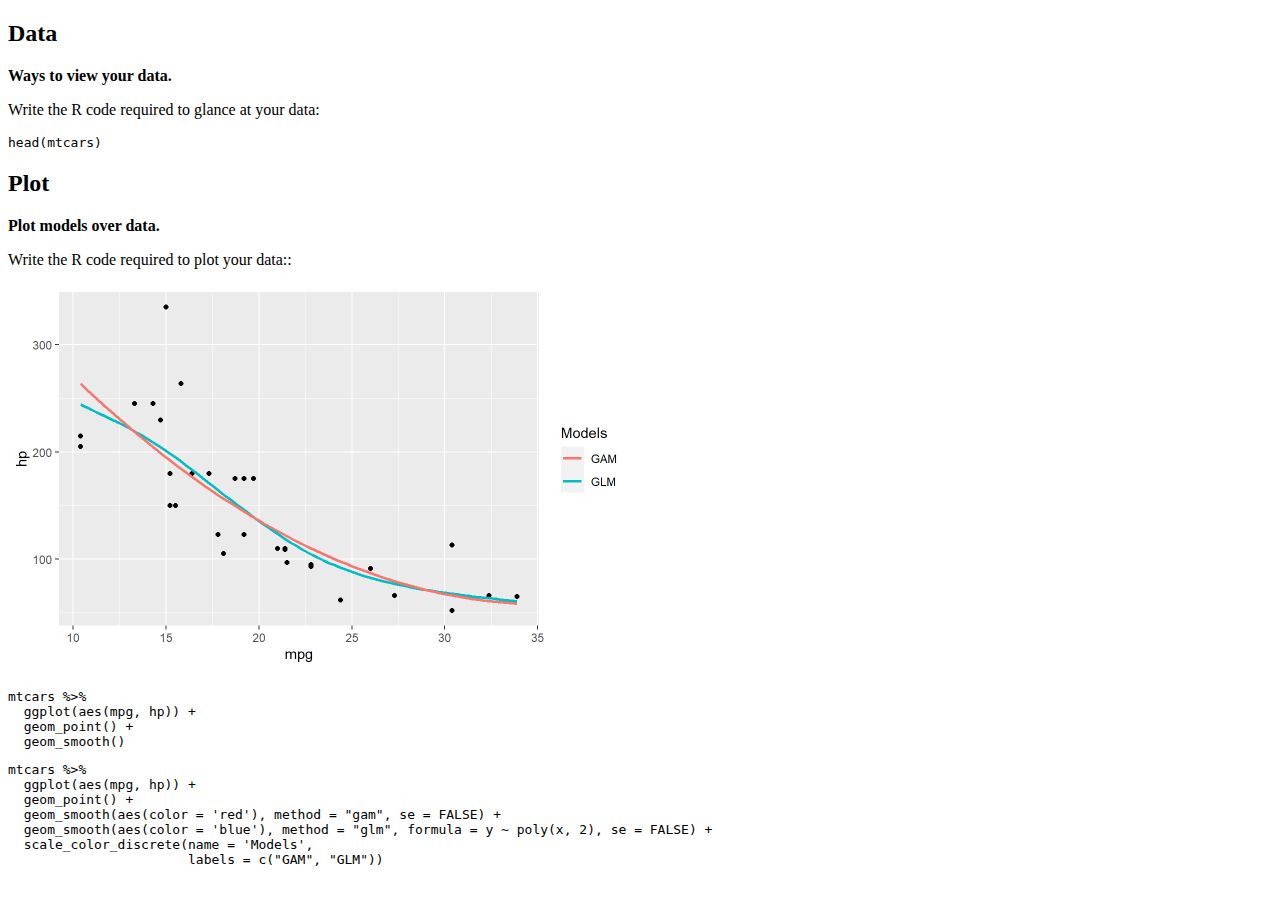
<file: tutorials/8_demo.html>
<!DOCTYPE html>

<html xmlns="http://www.w3.org/1999/xhtml">

<head>

<meta charset="utf-8">
<meta http-equiv="Content-Type" content="text/html; charset=utf-8" />
<meta name="generator" content="pandoc" />



<meta name="progressive" content="false" />
<meta name="allow-skip" content="false" />

<title>Audit Data Analytics (ADA)</title>


<!-- highlightjs -->
<style type="text/css">code{white-space: pre;}</style>
<style type="text/css">
  pre:not([class]) {
    background-color: white;
  }
</style>
<script type="text/javascript">
if (window.hljs) {
  hljs.configure({languages: []});
  hljs.initHighlightingOnLoad();
  if (document.readyState && document.readyState === "complete") {
    window.setTimeout(function() { hljs.initHighlighting(); }, 0);
  }
}
</script>

<!-- taken from https://github.com/rstudio/rmarkdown/blob/67b7f5fc779e4cfdfd0f021d3d7745b6b6e17149/inst/rmd/h/default.html#L296-L362 -->
<!-- tabsets -->

<style type="text/css">
.tabset-dropdown > .nav-tabs {
  display: inline-table;
  max-height: 500px;
  min-height: 44px;
  overflow-y: auto;
  background: white;
  border: 1px solid #ddd;
  border-radius: 4px;
}

.tabset-dropdown > .nav-tabs > li.active:before {
  content: "";
  font-family: 'Glyphicons Halflings';
  display: inline-block;
  padding: 10px;
  border-right: 1px solid #ddd;
}

.tabset-dropdown > .nav-tabs.nav-tabs-open > li.active:before {
  content: "&#xe258;";
  border: none;
}

.tabset-dropdown > .nav-tabs.nav-tabs-open:before {
  content: "";
  font-family: 'Glyphicons Halflings';
  display: inline-block;
  padding: 10px;
  border-right: 1px solid #ddd;
}

.tabset-dropdown > .nav-tabs > li.active {
  display: block;
}

.tabset-dropdown > .nav-tabs > li > a,
.tabset-dropdown > .nav-tabs > li > a:focus,
.tabset-dropdown > .nav-tabs > li > a:hover {
  border: none;
  display: inline-block;
  border-radius: 4px;
}

.tabset-dropdown > .nav-tabs.nav-tabs-open > li {
  display: block;
  float: none;
}

.tabset-dropdown > .nav-tabs > li {
  display: none;
}
</style>

<script>
$(document).ready(function () {
  window.buildTabsets("section-TOC");
});

$(document).ready(function () {
  $('.tabset-dropdown > .nav-tabs > li').click(function () {
    $(this).parent().toggleClass('nav-tabs-open')
  });
});
</script>
<!-- end tabsets -->



</head>

<body>



<div class="pageContent band">
<div class="bandContent page">

<div class="topics">

<div id="section-data" class="section level2">
<h2>Data</h2>
<p><strong>Ways to view your data.</strong></p>
<p>Write the R code required to glance at your data:</p>
<div class="tutorial-exercise" data-label="df" data-caption="Code" data-completion="1" data-diagnostics="1" data-startover="1" data-lines="5">
<script type="application/json" data-opts-chunk="1">{"fig.width":6.5,"fig.height":4,"fig.retina":2,"fig.align":"default","fig.keep":"high","fig.show":"asis","out.width":624,"warning":false,"error":false,"message":false,"exercise.df_print":"paged","exercise.checker":"NULL"}</script>
</div>
<div class="tutorial-exercise-support" data-label="df-hint" data-caption="Code" data-completion="1" data-diagnostics="1" data-startover="1" data-lines="0">
<pre class="text"><code>head(mtcars)</code></pre>
</div>
</div>
<div id="section-plot" class="section level2">
<h2>Plot</h2>
<p><strong>Plot models over data.</strong></p>
<p>Write the R code required to plot your data::</p>
<p><img src="8_demo_files/figure-html/unnamed-chunk-1-1.png" width="624" /></p>
<div class="tutorial-exercise" data-label="mod" data-caption="Code" data-completion="1" data-diagnostics="1" data-startover="1" data-lines="5">
<pre class="text"><code>mtcars %&gt;% 
  ggplot(aes(mpg, hp)) +
  geom_point() +
  geom_smooth()</code></pre>
<script type="application/json" data-opts-chunk="1">{"fig.width":6.5,"fig.height":4,"fig.retina":2,"fig.align":"default","fig.keep":"high","fig.show":"asis","out.width":624,"warning":false,"error":false,"message":false,"exercise.df_print":"paged","exercise.checker":"NULL"}</script>
</div>
<div class="tutorial-exercise-support" data-label="mod-hint" data-caption="Code" data-completion="1" data-diagnostics="1" data-startover="1" data-lines="0">
<pre class="text"><code>mtcars %&gt;% 
  ggplot(aes(mpg, hp)) +
  geom_point() +
  geom_smooth(aes(color = &#39;red&#39;), method = &quot;gam&quot;, se = FALSE) +
  geom_smooth(aes(color = &#39;blue&#39;), method = &quot;glm&quot;, formula = y ~ poly(x, 2), se = FALSE) +
  scale_color_discrete(name = &#39;Models&#39;, 
                       labels = c(&quot;GAM&quot;, &quot;GLM&quot;))</code></pre>
</div>

<script type="application/shiny-prerendered" data-context="server-start">
knitr::opts_chunk$set(echo = FALSE, warning = FALSE, message = FALSE, error = FALSE)

library(tidyverse)
library(learnr)
</script>
 
<script type="application/shiny-prerendered" data-context="server">
learnr:::register_http_handlers(session, metadata = NULL)
</script>
 
<script type="application/shiny-prerendered" data-context="server">
session$onSessionEnded(function() {
        learnr:::session_stop_event(session)
      })
</script>
 
<script type="application/shiny-prerendered" data-context="server">
`tutorial-exercise-df-result` <- learnr:::setup_exercise_handler(reactive(req(input$`tutorial-exercise-df-code-editor`)), session)
output$`tutorial-exercise-df-output` <- renderUI({
  `tutorial-exercise-df-result`()
})
</script>
 
<script type="application/shiny-prerendered" data-context="server">
`tutorial-exercise-mod-result` <- learnr:::setup_exercise_handler(reactive(req(input$`tutorial-exercise-mod-code-editor`)), session)
output$`tutorial-exercise-mod-output` <- renderUI({
  `tutorial-exercise-mod-result`()
})
</script>
 <!--html_preserve-->
<script type="application/shiny-prerendered" data-context="dependencies">
{"type":"list","attributes":{},"value":[{"type":"list","attributes":{"names":{"type":"character","attributes":{},"value":["name","version","src","meta","script","stylesheet","head","attachment","package","all_files","pkgVersion"]},"class":{"type":"character","attributes":{},"value":["html_dependency"]}},"value":[{"type":"character","attributes":{},"value":["jquery"]},{"type":"character","attributes":{},"value":["1.11.3"]},{"type":"list","attributes":{"names":{"type":"character","attributes":{},"value":["file"]}},"value":[{"type":"character","attributes":{},"value":["rmd/h/jquery"]}]},{"type":"NULL"},{"type":"character","attributes":{},"value":["jquery.min.js"]},{"type":"NULL"},{"type":"NULL"},{"type":"NULL"},{"type":"character","attributes":{},"value":["rmarkdown"]},{"type":"logical","attributes":{},"value":[true]},{"type":"character","attributes":{},"value":["2.0"]}]},{"type":"list","attributes":{"names":{"type":"character","attributes":{},"value":["name","version","src","meta","script","stylesheet","head","attachment","package","all_files","pkgVersion"]},"class":{"type":"character","attributes":{},"value":["html_dependency"]}},"value":[{"type":"character","attributes":{},"value":["bootstrap"]},{"type":"character","attributes":{},"value":["3.3.5"]},{"type":"list","attributes":{"names":{"type":"character","attributes":{},"value":["file"]}},"value":[{"type":"character","attributes":{},"value":["rmd/h/bootstrap"]}]},{"type":"list","attributes":{"names":{"type":"character","attributes":{},"value":["viewport"]}},"value":[{"type":"character","attributes":{},"value":["width=device-width, initial-scale=1"]}]},{"type":"character","attributes":{},"value":["js/bootstrap.min.js","shim/html5shiv.min.js","shim/respond.min.js"]},{"type":"character","attributes":{},"value":["css/cerulean.min.css"]},{"type":"NULL"},{"type":"NULL"},{"type":"character","attributes":{},"value":["rmarkdown"]},{"type":"logical","attributes":{},"value":[true]},{"type":"character","attributes":{},"value":["2.0"]}]},{"type":"list","attributes":{"names":{"type":"character","attributes":{},"value":["name","version","src","meta","script","stylesheet","head","attachment","package","all_files","pkgVersion"]},"class":{"type":"character","attributes":{},"value":["html_dependency"]}},"value":[{"type":"character","attributes":{},"value":["pagedtable"]},{"type":"character","attributes":{},"value":["1.1"]},{"type":"list","attributes":{"names":{"type":"character","attributes":{},"value":["file"]}},"value":[{"type":"character","attributes":{},"value":["rmd/h/pagedtable-1.1"]}]},{"type":"NULL"},{"type":"character","attributes":{},"value":["js/pagedtable.js"]},{"type":"character","attributes":{},"value":["css/pagedtable.css"]},{"type":"NULL"},{"type":"NULL"},{"type":"character","attributes":{},"value":["rmarkdown"]},{"type":"logical","attributes":{},"value":[true]},{"type":"character","attributes":{},"value":["2.0"]}]},{"type":"list","attributes":{"names":{"type":"character","attributes":{},"value":["name","version","src","meta","script","stylesheet","head","attachment","package","all_files","pkgVersion"]},"class":{"type":"character","attributes":{},"value":["html_dependency"]}},"value":[{"type":"character","attributes":{},"value":["highlightjs"]},{"type":"character","attributes":{},"value":["9.12.0"]},{"type":"list","attributes":{"names":{"type":"character","attributes":{},"value":["file"]}},"value":[{"type":"character","attributes":{},"value":["rmd/h/highlightjs"]}]},{"type":"NULL"},{"type":"character","attributes":{},"value":["highlight.js"]},{"type":"character","attributes":{},"value":["textmate.css"]},{"type":"NULL"},{"type":"NULL"},{"type":"character","attributes":{},"value":["rmarkdown"]},{"type":"logical","attributes":{},"value":[true]},{"type":"character","attributes":{},"value":["2.0"]}]},{"type":"list","attributes":{"names":{"type":"character","attributes":{},"value":["name","version","src","meta","script","stylesheet","head","attachment","package","all_files","pkgVersion"]},"class":{"type":"character","attributes":{},"value":["html_dependency"]}},"value":[{"type":"character","attributes":{},"value":["tutorial"]},{"type":"character","attributes":{},"value":["0.10.1"]},{"type":"list","attributes":{"names":{"type":"character","attributes":{},"value":["file"]}},"value":[{"type":"character","attributes":{},"value":["lib/tutorial"]}]},{"type":"NULL"},{"type":"character","attributes":{},"value":["tutorial.js"]},{"type":"character","attributes":{},"value":["tutorial.css"]},{"type":"NULL"},{"type":"NULL"},{"type":"character","attributes":{},"value":["learnr"]},{"type":"logical","attributes":{},"value":[true]},{"type":"character","attributes":{},"value":["0.10.1"]}]},{"type":"list","attributes":{"names":{"type":"character","attributes":{},"value":["name","version","src","meta","script","stylesheet","head","attachment","package","all_files","pkgVersion"]},"class":{"type":"character","attributes":{},"value":["html_dependency"]}},"value":[{"type":"character","attributes":{},"value":["tutorial-autocompletion"]},{"type":"character","attributes":{},"value":["0.10.1"]},{"type":"list","attributes":{"names":{"type":"character","attributes":{},"value":["file"]}},"value":[{"type":"character","attributes":{},"value":["lib/tutorial"]}]},{"type":"NULL"},{"type":"character","attributes":{},"value":["tutorial-autocompletion.js"]},{"type":"NULL"},{"type":"NULL"},{"type":"NULL"},{"type":"character","attributes":{},"value":["learnr"]},{"type":"logical","attributes":{},"value":[true]},{"type":"character","attributes":{},"value":["0.10.1"]}]},{"type":"list","attributes":{"names":{"type":"character","attributes":{},"value":["name","version","src","meta","script","stylesheet","head","attachment","package","all_files","pkgVersion"]},"class":{"type":"character","attributes":{},"value":["html_dependency"]}},"value":[{"type":"character","attributes":{},"value":["tutorial-diagnostics"]},{"type":"character","attributes":{},"value":["0.10.1"]},{"type":"list","attributes":{"names":{"type":"character","attributes":{},"value":["file"]}},"value":[{"type":"character","attributes":{},"value":["lib/tutorial"]}]},{"type":"NULL"},{"type":"character","attributes":{},"value":["tutorial-diagnostics.js"]},{"type":"NULL"},{"type":"NULL"},{"type":"NULL"},{"type":"character","attributes":{},"value":["learnr"]},{"type":"logical","attributes":{},"value":[true]},{"type":"character","attributes":{},"value":["0.10.1"]}]},{"type":"list","attributes":{"names":{"type":"character","attributes":{},"value":["name","version","src","meta","script","stylesheet","head","attachment","package","all_files","pkgVersion"]},"class":{"type":"character","attributes":{},"value":["html_dependency"]}},"value":[{"type":"character","attributes":{},"value":["tutorial-format"]},{"type":"character","attributes":{},"value":["0.10.1"]},{"type":"list","attributes":{"names":{"type":"character","attributes":{},"value":["file"]}},"value":[{"type":"character","attributes":{},"value":["rmarkdown/templates/tutorial/resources"]}]},{"type":"NULL"},{"type":"character","attributes":{},"value":["tutorial-format.js"]},{"type":"character","attributes":{},"value":["tutorial-format.css","rstudio-theme.css"]},{"type":"NULL"},{"type":"NULL"},{"type":"character","attributes":{},"value":["learnr"]},{"type":"logical","attributes":{},"value":[true]},{"type":"character","attributes":{},"value":["0.10.1"]}]},{"type":"list","attributes":{"names":{"type":"character","attributes":{},"value":["name","version","src","meta","script","stylesheet","head","attachment","package","all_files","pkgVersion"]},"class":{"type":"character","attributes":{},"value":["html_dependency"]}},"value":[{"type":"character","attributes":{},"value":["jquery"]},{"type":"character","attributes":{},"value":["1.11.3"]},{"type":"list","attributes":{"names":{"type":"character","attributes":{},"value":["file"]}},"value":[{"type":"character","attributes":{},"value":["rmd/h/jquery"]}]},{"type":"NULL"},{"type":"character","attributes":{},"value":["jquery.min.js"]},{"type":"NULL"},{"type":"NULL"},{"type":"NULL"},{"type":"character","attributes":{},"value":["rmarkdown"]},{"type":"logical","attributes":{},"value":[true]},{"type":"character","attributes":{},"value":["2.0"]}]},{"type":"list","attributes":{"names":{"type":"character","attributes":{},"value":["name","version","src","meta","script","stylesheet","head","attachment","package","all_files","pkgVersion"]},"class":{"type":"character","attributes":{},"value":["html_dependency"]}},"value":[{"type":"character","attributes":{},"value":["navigation"]},{"type":"character","attributes":{},"value":["1.1"]},{"type":"list","attributes":{"names":{"type":"character","attributes":{},"value":["file"]}},"value":[{"type":"character","attributes":{},"value":["rmd/h/navigation-1.1"]}]},{"type":"NULL"},{"type":"character","attributes":{},"value":["tabsets.js"]},{"type":"NULL"},{"type":"NULL"},{"type":"NULL"},{"type":"character","attributes":{},"value":["rmarkdown"]},{"type":"logical","attributes":{},"value":[true]},{"type":"character","attributes":{},"value":["2.0"]}]},{"type":"list","attributes":{"names":{"type":"character","attributes":{},"value":["name","version","src","meta","script","stylesheet","head","attachment","package","all_files","pkgVersion"]},"class":{"type":"character","attributes":{},"value":["html_dependency"]}},"value":[{"type":"character","attributes":{},"value":["highlightjs"]},{"type":"character","attributes":{},"value":["9.12.0"]},{"type":"list","attributes":{"names":{"type":"character","attributes":{},"value":["file"]}},"value":[{"type":"character","attributes":{},"value":["rmd/h/highlightjs"]}]},{"type":"NULL"},{"type":"character","attributes":{},"value":["highlight.js"]},{"type":"character","attributes":{},"value":["default.css"]},{"type":"NULL"},{"type":"NULL"},{"type":"character","attributes":{},"value":["rmarkdown"]},{"type":"logical","attributes":{},"value":[true]},{"type":"character","attributes":{},"value":["2.0"]}]},{"type":"list","attributes":{"names":{"type":"character","attributes":{},"value":["name","version","src","meta","script","stylesheet","head","attachment","package","all_files","pkgVersion"]},"class":{"type":"character","attributes":{},"value":["html_dependency"]}},"value":[{"type":"character","attributes":{},"value":["jquery"]},{"type":"character","attributes":{},"value":["1.11.3"]},{"type":"list","attributes":{"names":{"type":"character","attributes":{},"value":["file"]}},"value":[{"type":"character","attributes":{},"value":["rmd/h/jquery"]}]},{"type":"NULL"},{"type":"character","attributes":{},"value":["jquery.min.js"]},{"type":"NULL"},{"type":"NULL"},{"type":"NULL"},{"type":"character","attributes":{},"value":["rmarkdown"]},{"type":"logical","attributes":{},"value":[true]},{"type":"character","attributes":{},"value":["2.0"]}]},{"type":"list","attributes":{"names":{"type":"character","attributes":{},"value":["name","version","src","meta","script","stylesheet","head","attachment","package","all_files","pkgVersion"]},"class":{"type":"character","attributes":{},"value":["html_dependency"]}},"value":[{"type":"character","attributes":{},"value":["font-awesome"]},{"type":"character","attributes":{},"value":["5.1.0"]},{"type":"list","attributes":{"names":{"type":"character","attributes":{},"value":["file"]}},"value":[{"type":"character","attributes":{},"value":["rmd/h/fontawesome"]}]},{"type":"NULL"},{"type":"NULL"},{"type":"character","attributes":{},"value":["css/all.css","css/v4-shims.css"]},{"type":"NULL"},{"type":"NULL"},{"type":"character","attributes":{},"value":["rmarkdown"]},{"type":"logical","attributes":{},"value":[true]},{"type":"character","attributes":{},"value":["2.0"]}]},{"type":"list","attributes":{"names":{"type":"character","attributes":{},"value":["name","version","src","meta","script","stylesheet","head","attachment","package","all_files","pkgVersion"]},"class":{"type":"character","attributes":{},"value":["html_dependency"]}},"value":[{"type":"character","attributes":{},"value":["bootbox"]},{"type":"character","attributes":{},"value":["4.4.0"]},{"type":"list","attributes":{"names":{"type":"character","attributes":{},"value":["file"]}},"value":[{"type":"character","attributes":{},"value":["lib/bootbox"]}]},{"type":"NULL"},{"type":"character","attributes":{},"value":["bootbox.min.js"]},{"type":"NULL"},{"type":"NULL"},{"type":"NULL"},{"type":"character","attributes":{},"value":["learnr"]},{"type":"logical","attributes":{},"value":[true]},{"type":"character","attributes":{},"value":["0.10.1"]}]},{"type":"list","attributes":{"names":{"type":"character","attributes":{},"value":["name","version","src","meta","script","stylesheet","head","attachment","package","all_files","pkgVersion"]},"class":{"type":"character","attributes":{},"value":["html_dependency"]}},"value":[{"type":"character","attributes":{},"value":["idb-keyvalue"]},{"type":"character","attributes":{},"value":["3.2.0"]},{"type":"list","attributes":{"names":{"type":"character","attributes":{},"value":["file"]}},"value":[{"type":"character","attributes":{},"value":["lib/idb-keyval"]}]},{"type":"NULL"},{"type":"character","attributes":{},"value":["idb-keyval-iife-compat.min.js"]},{"type":"NULL"},{"type":"NULL"},{"type":"NULL"},{"type":"character","attributes":{},"value":["learnr"]},{"type":"logical","attributes":{},"value":[false]},{"type":"character","attributes":{},"value":["0.10.1"]}]},{"type":"list","attributes":{"names":{"type":"character","attributes":{},"value":["name","version","src","meta","script","stylesheet","head","attachment","package","all_files","pkgVersion"]},"class":{"type":"character","attributes":{},"value":["html_dependency"]}},"value":[{"type":"character","attributes":{},"value":["tutorial"]},{"type":"character","attributes":{},"value":["0.10.1"]},{"type":"list","attributes":{"names":{"type":"character","attributes":{},"value":["file"]}},"value":[{"type":"character","attributes":{},"value":["lib/tutorial"]}]},{"type":"NULL"},{"type":"character","attributes":{},"value":["tutorial.js"]},{"type":"character","attributes":{},"value":["tutorial.css"]},{"type":"NULL"},{"type":"NULL"},{"type":"character","attributes":{},"value":["learnr"]},{"type":"logical","attributes":{},"value":[true]},{"type":"character","attributes":{},"value":["0.10.1"]}]},{"type":"list","attributes":{"names":{"type":"character","attributes":{},"value":["name","version","src","meta","script","stylesheet","head","attachment","package","all_files","pkgVersion"]},"class":{"type":"character","attributes":{},"value":["html_dependency"]}},"value":[{"type":"character","attributes":{},"value":["tutorial-autocompletion"]},{"type":"character","attributes":{},"value":["0.10.1"]},{"type":"list","attributes":{"names":{"type":"character","attributes":{},"value":["file"]}},"value":[{"type":"character","attributes":{},"value":["lib/tutorial"]}]},{"type":"NULL"},{"type":"character","attributes":{},"value":["tutorial-autocompletion.js"]},{"type":"NULL"},{"type":"NULL"},{"type":"NULL"},{"type":"character","attributes":{},"value":["learnr"]},{"type":"logical","attributes":{},"value":[true]},{"type":"character","attributes":{},"value":["0.10.1"]}]},{"type":"list","attributes":{"names":{"type":"character","attributes":{},"value":["name","version","src","meta","script","stylesheet","head","attachment","package","all_files","pkgVersion"]},"class":{"type":"character","attributes":{},"value":["html_dependency"]}},"value":[{"type":"character","attributes":{},"value":["tutorial-diagnostics"]},{"type":"character","attributes":{},"value":["0.10.1"]},{"type":"list","attributes":{"names":{"type":"character","attributes":{},"value":["file"]}},"value":[{"type":"character","attributes":{},"value":["lib/tutorial"]}]},{"type":"NULL"},{"type":"character","attributes":{},"value":["tutorial-diagnostics.js"]},{"type":"NULL"},{"type":"NULL"},{"type":"NULL"},{"type":"character","attributes":{},"value":["learnr"]},{"type":"logical","attributes":{},"value":[true]},{"type":"character","attributes":{},"value":["0.10.1"]}]},{"type":"list","attributes":{"names":{"type":"character","attributes":{},"value":["name","version","src","meta","script","stylesheet","head","attachment","package","all_files","pkgVersion"]},"class":{"type":"character","attributes":{},"value":["html_dependency"]}},"value":[{"type":"character","attributes":{},"value":["ace"]},{"type":"character","attributes":{},"value":["1.2.6"]},{"type":"list","attributes":{"names":{"type":"character","attributes":{},"value":["file"]}},"value":[{"type":"character","attributes":{},"value":["lib/ace"]}]},{"type":"NULL"},{"type":"character","attributes":{},"value":["ace.js"]},{"type":"NULL"},{"type":"NULL"},{"type":"NULL"},{"type":"character","attributes":{},"value":["learnr"]},{"type":"logical","attributes":{},"value":[true]},{"type":"character","attributes":{},"value":["0.10.1"]}]},{"type":"list","attributes":{"names":{"type":"character","attributes":{},"value":["name","version","src","meta","script","stylesheet","head","attachment","package","all_files","pkgVersion"]},"class":{"type":"character","attributes":{},"value":["html_dependency"]}},"value":[{"type":"character","attributes":{},"value":["clipboardjs"]},{"type":"character","attributes":{},"value":["1.5.15"]},{"type":"list","attributes":{"names":{"type":"character","attributes":{},"value":["file"]}},"value":[{"type":"character","attributes":{},"value":["lib/clipboardjs"]}]},{"type":"NULL"},{"type":"character","attributes":{},"value":["clipboard.min.js"]},{"type":"NULL"},{"type":"NULL"},{"type":"NULL"},{"type":"character","attributes":{},"value":["learnr"]},{"type":"logical","attributes":{},"value":[true]},{"type":"character","attributes":{},"value":["0.10.1"]}]},{"type":"list","attributes":{"names":{"type":"character","attributes":{},"value":["name","version","src","meta","script","stylesheet","head","attachment","package","all_files","pkgVersion"]},"class":{"type":"character","attributes":{},"value":["html_dependency"]}},"value":[{"type":"character","attributes":{},"value":["ace"]},{"type":"character","attributes":{},"value":["1.2.6"]},{"type":"list","attributes":{"names":{"type":"character","attributes":{},"value":["file"]}},"value":[{"type":"character","attributes":{},"value":["lib/ace"]}]},{"type":"NULL"},{"type":"character","attributes":{},"value":["ace.js"]},{"type":"NULL"},{"type":"NULL"},{"type":"NULL"},{"type":"character","attributes":{},"value":["learnr"]},{"type":"logical","attributes":{},"value":[true]},{"type":"character","attributes":{},"value":["0.10.1"]}]},{"type":"list","attributes":{"names":{"type":"character","attributes":{},"value":["name","version","src","meta","script","stylesheet","head","attachment","package","all_files","pkgVersion"]},"class":{"type":"character","attributes":{},"value":["html_dependency"]}},"value":[{"type":"character","attributes":{},"value":["clipboardjs"]},{"type":"character","attributes":{},"value":["1.5.15"]},{"type":"list","attributes":{"names":{"type":"character","attributes":{},"value":["file"]}},"value":[{"type":"character","attributes":{},"value":["lib/clipboardjs"]}]},{"type":"NULL"},{"type":"character","attributes":{},"value":["clipboard.min.js"]},{"type":"NULL"},{"type":"NULL"},{"type":"NULL"},{"type":"character","attributes":{},"value":["learnr"]},{"type":"logical","attributes":{},"value":[true]},{"type":"character","attributes":{},"value":["0.10.1"]}]}]}
</script>
<!--/html_preserve-->
<!--html_preserve-->
<script type="application/shiny-prerendered" data-context="execution_dependencies">
{"type":"list","attributes":{"names":{"type":"character","attributes":{},"value":["packages"]}},"value":[{"type":"list","attributes":{"names":{"type":"character","attributes":{},"value":["packages","version"]},"class":{"type":"character","attributes":{},"value":["data.frame"]},"row.names":{"type":"integer","attributes":{},"value":[1,2,3,4,5,6,7,8,9,10,11,12,13,14,15,16,17,18,19,20,21,22,23,24,25,26,27,28,29,30,31,32,33,34,35,36,37,38,39,40,41,42,43,44,45,46,47,48,49,50,51,52,53,54,55,56,57,58,59,60,61,62,63,64,65,66,67,68,69,70,71,72,73,74,75,76,77,78,79,80,81,82,83]}},"value":[{"type":"character","attributes":{},"value":["assertthat","backports","base","blob","broom","cellranger","cli","colorspace","compiler","crayon","datasets","DBI","dbplyr","digest","dplyr","ellipsis","evaluate","fansi","farver","forcats","fs","generics","ggplot2","glue","graphics","grDevices","grid","gtable","haven","hms","htmltools","htmlwidgets","httpuv","httr","jsonlite","knitr","labeling","later","lattice","learnr","lifecycle","lubridate","magrittr","markdown","Matrix","methods","mgcv","mime","modelr","munsell","nlme","pillar","pkgconfig","promises","purrr","R6","Rcpp","readr","readxl","reprex","rlang","rmarkdown","rprojroot","rstudioapi","rvest","scales","shiny","splines","stats","stringi","stringr","tibble","tidyr","tidyselect","tidyverse","tools","utils","vctrs","withr","xfun","xml2","xtable","yaml"]},{"type":"character","attributes":{},"value":["0.2.1","1.1.4","3.6.0","1.2.0","0.5.2","1.1.0","2.0.2","1.4-1","3.6.0","1.3.4","3.6.0","1.1.0","1.4.4","0.6.25","1.0.0","0.3.1","0.14","0.4.1","2.0.3","0.4.0","1.5.0","0.0.2","3.3.0","1.4.1","3.6.0","3.6.0","3.6.0","0.3.0","2.3.1","0.5.3","0.5.0","1.3","1.5.1","1.4.1","1.6","1.29","0.3","0.8.0","0.20-38","0.10.1","0.2.0","1.7.4","1.5","1.0","1.2-17","3.6.0","1.8-28","0.7","0.1.5","0.5.0","3.1-139","1.4.6","2.0.2","1.0.1","0.3.3","2.4.0","1.0.1","1.3.1","1.3.1","0.3.0","0.4.6","2.0","1.3-2","0.11","0.3.5","1.1.1","1.3.2","3.6.0","3.6.0","1.4.3","1.4.0","3.0.3","1.0.0","1.1.0","1.3.0","3.6.0","3.6.0","0.3.0","2.1.2","0.16","1.2.2","1.8-4","2.2.1"]}]}]}
</script>
<!--/html_preserve-->
</div>

</div> <!-- topics -->

<div class="topicsContainer">
<div class="topicsPositioner">
<div class="band">
<div class="bandContent topicsListContainer">

<!-- begin doc-metadata -->
<div id="doc-metadata">
<h2 class="title toc-ignore" style="display:none;">Audit Data Analytics (ADA)</h2>
</div>
<!-- end doc-metadata -->

</div> <!-- bandContent.topicsListContainer -->
</div> <!-- band -->
</div> <!-- topicsPositioner -->
</div> <!-- topicsContainer -->


</div> <!-- bandContent page -->
</div> <!-- pageContent band -->




<script>
// add bootstrap table styles to pandoc tables
function bootstrapStylePandocTables() {
  $('tr.header').parent('thead').parent('table').addClass('table table-condensed');
}
$(document).ready(function () {
  bootstrapStylePandocTables();
});
</script>


<!-- dynamically load mathjax for compatibility with self-contained -->
<script>
  (function () {
    var script = document.createElement("script");
    script.type = "text/javascript";
    script.src  = "https://mathjax.rstudio.com/latest/MathJax.js?config=TeX-AMS-MML_HTMLorMML";
    document.getElementsByTagName("head")[0].appendChild(script);
  })();
</script>


</body>

</html>
</file>
<file: docs/site_libs/prism-1.4.1/prism.css>
/* http://prismjs.com/download.html?themes=prism-coy&languages=r&plugins=line-numbers */
/**
 * prism.js Coy theme for JavaScript, CoffeeScript, CSS and HTML
 * Based on https://github.com/tshedor/workshop-wp-theme (Example: http://workshop.kansan.com/category/sessions/basics or http://workshop.timshedor.com/category/sessions/basics);
 * @author Tim  Shedor
 */

code[class*="language-"],
pre[class*="language-"] {
	color: black;
	background: none;
	font-family: Consolas, Monaco, 'Andale Mono', 'Ubuntu Mono', monospace;
	text-align: left;
	white-space: pre;
	word-spacing: normal;
	word-break: normal;
	word-wrap: normal;
	line-height: 1.5;

	-moz-tab-size: 4;
	-o-tab-size: 4;
	tab-size: 4;

	-webkit-hyphens: none;
	-moz-hyphens: none;
	-ms-hyphens: none;
	hyphens: none;
}

/* Code blocks */
pre[class*="language-"] {
	position: relative;
	margin: .5em 0;
	-webkit-box-shadow: -1px 0px 0px 0px #358ccb, 0px 0px 0px 1px #dfdfdf;
	-moz-box-shadow: -1px 0px 0px 0px #358ccb, 0px 0px 0px 1px #dfdfdf;
	box-shadow: -1px 0px 0px 0px #358ccb, 0px 0px 0px 1px #dfdfdf;
	border-left: 10px solid #358ccb;
	background-color: #fdfdfd;
	background-image: -webkit-linear-gradient(transparent 50%, rgba(69, 142, 209, 0.04) 50%);
	background-image: -moz-linear-gradient(transparent 50%, rgba(69, 142, 209, 0.04) 50%);
	background-image: -ms-linear-gradient(transparent 50%, rgba(69, 142, 209, 0.04) 50%);
	background-image: -o-linear-gradient(transparent 50%, rgba(69, 142, 209, 0.04) 50%);
	background-image: linear-gradient(transparent 50%, rgba(69, 142, 209, 0.04) 50%);
	background-size: 3em 3em;
	background-origin: content-box;
	overflow: visible;
	padding: 0;
}

code[class*="language"] {
	max-height: inherit;
	height: 100%;
	padding: 0 1em;
	display: block;
	overflow: auto;
}

/* Margin bottom to accomodate shadow */
:not(pre) > code[class*="language-"],
pre[class*="language-"] {
	background-color: #fdfdfd;
	-webkit-box-sizing: border-box;
	-moz-box-sizing: border-box;
	box-sizing: border-box;
	margin-bottom: 1em;
}

/* Inline code */
:not(pre) > code[class*="language-"] {
	position: relative;
	padding: .2em;
	-webkit-border-radius: 0.3em;
	-moz-border-radius: 0.3em;
	-ms-border-radius: 0.3em;
	-o-border-radius: 0.3em;
	border-radius: 0.3em;
	color: #c92c2c;
	border: 1px solid rgba(0, 0, 0, 0.1);
	display: inline;
	white-space: normal;
}

pre[class*="language-"]:before,
pre[class*="language-"]:after {
	content: '';
	z-index: -2;
	display: block;
	position: absolute;
	bottom: 0.75em;
	left: 0.18em;
	width: 40%;
	height: 20%;
	max-height: 13em;
	-webkit-box-shadow: 0px 13px 8px #979797;
	-moz-box-shadow: 0px 13px 8px #979797;
	box-shadow: 0px 13px 8px #979797;
	-webkit-transform: rotate(-2deg);
	-moz-transform: rotate(-2deg);
	-ms-transform: rotate(-2deg);
	-o-transform: rotate(-2deg);
	transform: rotate(-2deg);
}

:not(pre) > code[class*="language-"]:after,
pre[class*="language-"]:after {
	right: 0.75em;
	left: auto;
	-webkit-transform: rotate(2deg);
	-moz-transform: rotate(2deg);
	-ms-transform: rotate(2deg);
	-o-transform: rotate(2deg);
	transform: rotate(2deg);
}

.token.comment,
.token.block-comment,
.token.prolog,
.token.doctype,
.token.cdata {
	color: #7D8B99;
}

.token.punctuation {
	color: #5F6364;
}

.token.property,
.token.tag,
.token.boolean,
.token.number,
.token.function-name,
.token.constant,
.token.symbol,
.token.deleted {
	color: #c92c2c;
}

.token.selector,
.token.attr-name,
.token.string,
.token.char,
.token.function,
.token.builtin,
.token.inserted {
	color: #2f9c0a;
}

.token.operator,
.token.entity,
.token.url,
.token.variable {
	color: #a67f59;
	background: rgba(255, 255, 255, 0.5);
}

.token.atrule,
.token.attr-value,
.token.keyword,
.token.class-name {
	color: #1990b8;
}

.token.regex,
.token.important {
	color: #e90;
}

.language-css .token.string,
.style .token.string {
	color: #a67f59;
	background: rgba(255, 255, 255, 0.5);
}

.token.important {
	font-weight: normal;
}

.token.bold {
	font-weight: bold;
}
.token.italic {
	font-style: italic;
}

.token.entity {
	cursor: help;
}

.namespace {
	opacity: .7;
}

@media screen and (max-width: 767px) {
	pre[class*="language-"]:before,
	pre[class*="language-"]:after {
		bottom: 14px;
		-webkit-box-shadow: none;
		-moz-box-shadow: none;
		box-shadow: none;
	}

}

/* Plugin styles */
.token.tab:not(:empty):before,
.token.cr:before,
.token.lf:before {
	color: #e0d7d1;
}

/* Plugin styles: Line Numbers */
pre[class*="language-"].line-numbers {
	padding-left: 0;
}

pre[class*="language-"].line-numbers code {
	padding-left: 3.8em;
}

pre[class*="language-"].line-numbers .line-numbers-rows {
	left: 0;
}

/* Plugin styles: Line Highlight */
pre[class*="language-"][data-line] {
	padding-top: 0;
	padding-bottom: 0;
	padding-left: 0;
}
pre[data-line] code {
	position: relative;
	padding-left: 4em;
}
pre .line-highlight {
	margin-top: 0;
}

pre.line-numbers {
	position: relative;
	padding-left: 3.8em;
	counter-reset: linenumber;
}

pre.line-numbers > code {
	position: relative;
}

.line-numbers .line-numbers-rows {
	position: absolute;
	pointer-events: none;
	top: 0;
	font-size: 100%;
	left: -3.8em;
	width: 3em; /* works for line-numbers below 1000 lines */
	letter-spacing: -1px;
	border-right: 1px solid #999;

	-webkit-user-select: none;
	-moz-user-select: none;
	-ms-user-select: none;
	user-select: none;

}

	.line-numbers-rows > span {
		pointer-events: none;
		display: block;
		counter-increment: linenumber;
	}

		.line-numbers-rows > span:before {
			content: counter(linenumber);
			color: #999;
			display: block;
			padding-right: 0.8em;
			text-align: right;
		}
</file>
<file: docs/site_libs/crosstalk-1.0.0/css/crosstalk.css>
/* Adjust margins outwards, so column contents line up with the edges of the
   parent of container-fluid. */
.container-fluid.crosstalk-bscols {
  margin-left: -30px;
  margin-right: -30px;
  white-space: normal;
}

/* But don't adjust the margins outwards if we're directly under the body,
   i.e. we were the top-level of something at the console. */
body > .container-fluid.crosstalk-bscols {
  margin-left: auto;
  margin-right: auto;
}

.crosstalk-input-checkboxgroup .crosstalk-options-group .crosstalk-options-column {
  display: inline-block;
  padding-right: 12px;
  vertical-align: top;
}

@media only screen and (max-width:480px) {
  .crosstalk-input-checkboxgroup .crosstalk-options-group .crosstalk-options-column {
    display: block;
    padding-right: inherit;
  }
}
</file>
<file: docs/site_libs/plotly-htmlwidgets-css-1.46.1/plotly-htmlwidgets.css>
/*
just here so that plotly works
correctly with ioslides.
see https://github.com/ropensci/plotly/issues/463
*/

slide:not(.current) .plotly.html-widget{
  display: none;
}
</file>
<file: docs/site_libs/ionrangeslider-2.1.2/css/ion.rangeSlider.css>
/* Ion.RangeSlider
// css version 2.0.3
// © 2013-2014 Denis Ineshin | IonDen.com
// ===================================================================================================================*/

/* =====================================================================================================================
// RangeSlider */

.irs {
    position: relative; display: block;
    -webkit-touch-callout: none;
    -webkit-user-select: none;
     -khtml-user-select: none;
       -moz-user-select: none;
        -ms-user-select: none;
            user-select: none;
}
    .irs-line {
        position: relative; display: block;
        overflow: hidden;
        outline: none !important;
    }
        .irs-line-left, .irs-line-mid, .irs-line-right {
            position: absolute; display: block;
            top: 0;
        }
        .irs-line-left {
            left: 0; width: 11%;
        }
        .irs-line-mid {
            left: 9%; width: 82%;
        }
        .irs-line-right {
            right: 0; width: 11%;
        }

    .irs-bar {
        position: absolute; display: block;
        left: 0; width: 0;
    }
        .irs-bar-edge {
            position: absolute; display: block;
            top: 0; left: 0;
        }

    .irs-shadow {
        position: absolute; display: none;
        left: 0; width: 0;
    }

    .irs-slider {
        position: absolute; display: block;
        cursor: default;
        z-index: 1;
    }
        .irs-slider.single {

        }
        .irs-slider.from {

        }
        .irs-slider.to {

        }
        .irs-slider.type_last {
            z-index: 2;
        }

    .irs-min {
        position: absolute; display: block;
        left: 0;
        cursor: default;
    }
    .irs-max {
        position: absolute; display: block;
        right: 0;
        cursor: default;
    }

    .irs-from, .irs-to, .irs-single {
        position: absolute; display: block;
        top: 0; left: 0;
        cursor: default;
        white-space: nowrap;
    }

.irs-grid {
    position: absolute; display: none;
    bottom: 0; left: 0;
    width: 100%; height: 20px;
}
.irs-with-grid .irs-grid {
    display: block;
}
    .irs-grid-pol {
        position: absolute;
        top: 0; left: 0;
        width: 1px; height: 8px;
        background: #000;
    }
    .irs-grid-pol.small {
        height: 4px;
    }
    .irs-grid-text {
        position: absolute;
        bottom: 0; left: 0;
        white-space: nowrap;
        text-align: center;
        font-size: 9px; line-height: 9px;
        padding: 0 3px;
        color: #000;
    }

.irs-disable-mask {
    position: absolute; display: block;
    top: 0; left: -1%;
    width: 102%; height: 100%;
    cursor: default;
    background: rgba(0,0,0,0.0);
    z-index: 2;
}
.lt-ie9 .irs-disable-mask {
    background: #000;
    filter: alpha(opacity=0);
    cursor: not-allowed;
}

.irs-disabled {
    opacity: 0.4;
}


.irs-hidden-input {
    position: absolute !important;
    display: block !important;
    top: 0 !important;
    left: 0 !important;
    width: 0 !important;
    height: 0 !important;
    font-size: 0 !important;
    line-height: 0 !important;
    padding: 0 !important;
    margin: 0 !important;
    outline: none !important;
    z-index: -9999 !important;
    background: none !important;
    border-style: solid !important;
    border-color: transparent !important;
}
</file>
<file: docs/site_libs/ionrangeslider-2.1.2/css/ion.rangeSlider.skinShiny.css>
/* Ion.RangeSlider, Shiny Skin

// This skin has been modified for use with Shiny.
// It's based on the HTML5 skin, which doesn't require any sprites, but
// has been modified to have no gradients, and to have dimensions similar to
// the skinNice theme.

// css version 2.0.0
// © RStudio, Inc, 2014
// © Denis Ineshin, 2014    https://github.com/IonDen
// © guybowden, 2014        https://github.com/guybowden
// ===================================================================================================================*/

/* =====================================================================================================================
// Skin details */

.irs {
    height: 40px;
}
.irs-with-grid {
    height: 60px;
}
.irs-line {
    height: 8px; top: 25px;
    background: #EEE;
    background: linear-gradient(to bottom, #DDD -50%, #FFF 150%); /* W3C */
    border: 1px solid #CCC;
    border-radius: 16px;
    -moz-border-radius: 16px;
}
    .irs-line-left {
        height: 8px;
    }
    .irs-line-mid {
        height: 8px;
    }
    .irs-line-right {
        height: 8px;
    }

.irs-bar {
    height: 8px; top: 25px;
    border-top: 1px solid #428bca;
    border-bottom: 1px solid #428bca;
    background: #428bca;
}
    .irs-bar-edge {
        height: 8px; top: 25px;
        width: 14px;
        border: 1px solid #428bca;
        border-right: 0;
        background: #428bca;
        border-radius: 16px 0 0 16px;
        -moz-border-radius: 16px 0 0 16px;
    }

.irs-shadow {
    height: 2px; top: 38px;
    background: #000;
    opacity: 0.3;
    border-radius: 5px;
    -moz-border-radius: 5px;
}
.lt-ie9 .irs-shadow {
    filter: alpha(opacity=30);
}

.irs-slider {
    top: 17px;
    width: 22px; height: 22px;
    border: 1px solid #AAA;
    background: #DDD;
    border-radius: 27px;
    -moz-border-radius: 27px;
    box-shadow: 1px 1px 3px rgba(0,0,0,0.3);
    cursor: pointer;
}

#irs-active-slider, .irs-slider:hover {
    background: #FFF;
}

.irs-min, .irs-max {
    color: #333;
    font-size: 10px; line-height: 1.333;
    text-shadow: none;
    top: 0;
    padding: 1px 3px;
    background: rgba(0,0,0,0.1);
    border-radius: 3px;
    -moz-border-radius: 3px;
}

.lt-ie9 .irs-min, .lt-ie9 .irs-max {
    background: #ccc;
}

.irs-from, .irs-to, .irs-single {
    color: #fff;
    font-size: 11px; line-height: 1.333;
    text-shadow: none;
    padding: 1px 3px;
    background: #428bca;
    border-radius: 3px;
    -moz-border-radius: 3px;
}
.lt-ie9 .irs-from, .lt-ie9 .irs-to, .lt-ie9 .irs-single {
    background: #999;
}

.irs-grid {
    height: 27px;
}
.irs-grid-pol {
    opacity: 0.5;
    background: #428bca;
}
.irs-grid-pol.small {
    background: #999;
}

.irs-grid-text {
    bottom: 5px;
    color: #99a4ac;
}

.irs-disabled {
}
</file>
<file: docs/site_libs/bootstrap-3.3.5/css/lumen.min.css>
@font-face {
  font-family: 'Source Sans Pro';
  font-style: normal;
  font-weight: 300;
  src: url(fonts/SourceSansProLight.ttf) format('truetype');
}
@font-face {
  font-family: 'Source Sans Pro';
  font-style: normal;
  font-weight: 400;
  src: url(fonts/SourceSansPro.ttf) format('truetype');
}
@font-face {
  font-family: 'Source Sans Pro';
  font-style: normal;
  font-weight: 700;
  src: url(fonts/SourceSansProBold.ttf) format('truetype');
}

@font-face {
  font-family: 'Source Sans Pro';
  font-style: italic;
  font-weight: 400;
  src: url(fonts/SourceSansProItalic.ttf) format('truetype');
}

/*
 * bootswatch v3.3.6
 * Homepage: http://bootswatch.com
 * Copyright 2012-2015 Thomas Park
 * Licensed under MIT
 * Based on Bootstrap
*//*!
 * Bootstrap v3.3.6 (http://getbootstrap.com)
 * Copyright 2011-2015 Twitter, Inc.
 * Licensed under MIT (https://github.com/twbs/bootstrap/blob/master/LICENSE)
 *//*! normalize.css v3.0.3 | MIT License | github.com/necolas/normalize.css */html{font-family:sans-serif;-ms-text-size-adjust:100%;-webkit-text-size-adjust:100%}body{margin:0}article,aside,details,figcaption,figure,footer,header,hgroup,main,menu,nav,section,summary{display:block}audio,canvas,progress,video{display:inline-block;vertical-align:baseline}audio:not([controls]){display:none;height:0}[hidden],template{display:none}a{background-color:transparent}a:active,a:hover{outline:0}abbr[title]{border-bottom:1px dotted}b,strong{font-weight:bold}dfn{font-style:italic}h1{font-size:2em;margin:0.67em 0}mark{background:#ff0;color:#000}small{font-size:80%}sub,sup{font-size:75%;line-height:0;position:relative;vertical-align:baseline}sup{top:-0.5em}sub{bottom:-0.25em}img{border:0}svg:not(:root){overflow:hidden}figure{margin:1em 40px}hr{-webkit-box-sizing:content-box;-moz-box-sizing:content-box;box-sizing:content-box;height:0}pre{overflow:auto}code,kbd,pre,samp{font-family:monospace, monospace;font-size:1em}button,input,optgroup,select,textarea{color:inherit;font:inherit;margin:0}button{overflow:visible}button,select{text-transform:none}button,html input[type="button"],input[type="reset"],input[type="submit"]{-webkit-appearance:button;cursor:pointer}button[disabled],html input[disabled]{cursor:default}button::-moz-focus-inner,input::-moz-focus-inner{border:0;padding:0}input{line-height:normal}input[type="checkbox"],input[type="radio"]{-webkit-box-sizing:border-box;-moz-box-sizing:border-box;box-sizing:border-box;padding:0}input[type="number"]::-webkit-inner-spin-button,input[type="number"]::-webkit-outer-spin-button{height:auto}input[type="search"]{-webkit-appearance:textfield;-webkit-box-sizing:content-box;-moz-box-sizing:content-box;box-sizing:content-box}input[type="search"]::-webkit-search-cancel-button,input[type="search"]::-webkit-search-decoration{-webkit-appearance:none}fieldset{border:1px solid #c0c0c0;margin:0 2px;padding:0.35em 0.625em 0.75em}legend{border:0;padding:0}textarea{overflow:auto}optgroup{font-weight:bold}table{border-collapse:collapse;border-spacing:0}td,th{padding:0}/*! Source: https://github.com/h5bp/html5-boilerplate/blob/master/src/css/main.css */@media print{*,*:before,*:after{background:transparent !important;color:#000 !important;-webkit-box-shadow:none !important;box-shadow:none !important;text-shadow:none !important}a,a:visited{text-decoration:underline}a[href]:after{content:" (" attr(href) ")"}abbr[title]:after{content:" (" attr(title) ")"}a[href^="#"]:after,a[href^="javascript:"]:after{content:""}pre,blockquote{border:1px solid #999;page-break-inside:avoid}thead{display:table-header-group}tr,img{page-break-inside:avoid}img{max-width:100% !important}p,h2,h3{orphans:3;widows:3}h2,h3{page-break-after:avoid}.navbar{display:none}.btn>.caret,.dropup>.btn>.caret{border-top-color:#000 !important}.label{border:1px solid #000}.table{border-collapse:collapse !important}.table td,.table th{background-color:#fff !important}.table-bordered th,.table-bordered td{border:1px solid #ddd !important}}@font-face{font-family:'Glyphicons Halflings';src:url('../fonts/glyphicons-halflings-regular.eot');src:url('../fonts/glyphicons-halflings-regular.eot?#iefix') format('embedded-opentype'),url('../fonts/glyphicons-halflings-regular.woff') format('woff'),url('../fonts/glyphicons-halflings-regular.ttf') format('truetype'),url('../fonts/glyphicons-halflings-regular.svg#glyphicons_halflingsregular') format('svg')}.glyphicon{position:relative;top:1px;display:inline-block;font-family:'Glyphicons Halflings';font-style:normal;font-weight:normal;line-height:1;-webkit-font-smoothing:antialiased;-moz-osx-font-smoothing:grayscale}.glyphicon-asterisk:before{content:"\002a"}.glyphicon-plus:before{content:"\002b"}.glyphicon-euro:before,.glyphicon-eur:before{content:"\20ac"}.glyphicon-minus:before{content:"\2212"}.glyphicon-cloud:before{content:"\2601"}.glyphicon-envelope:before{content:"\2709"}.glyphicon-pencil:before{content:"\270f"}.glyphicon-glass:before{content:"\e001"}.glyphicon-music:before{content:"\e002"}.glyphicon-search:before{content:"\e003"}.glyphicon-heart:before{content:"\e005"}.glyphicon-star:before{content:"\e006"}.glyphicon-star-empty:before{content:"\e007"}.glyphicon-user:before{content:"\e008"}.glyphicon-film:before{content:"\e009"}.glyphicon-th-large:before{content:"\e010"}.glyphicon-th:before{content:"\e011"}.glyphicon-th-list:before{content:"\e012"}.glyphicon-ok:before{content:"\e013"}.glyphicon-remove:before{content:"\e014"}.glyphicon-zoom-in:before{content:"\e015"}.glyphicon-zoom-out:before{content:"\e016"}.glyphicon-off:before{content:"\e017"}.glyphicon-signal:before{content:"\e018"}.glyphicon-cog:before{content:"\e019"}.glyphicon-trash:before{content:"\e020"}.glyphicon-home:before{content:"\e021"}.glyphicon-file:before{content:"\e022"}.glyphicon-time:before{content:"\e023"}.glyphicon-road:before{content:"\e024"}.glyphicon-download-alt:before{content:"\e025"}.glyphicon-download:before{content:"\e026"}.glyphicon-upload:before{content:"\e027"}.glyphicon-inbox:before{content:"\e028"}.glyphicon-play-circle:before{content:"\e029"}.glyphicon-repeat:before{content:"\e030"}.glyphicon-refresh:before{content:"\e031"}.glyphicon-list-alt:before{content:"\e032"}.glyphicon-lock:before{content:"\e033"}.glyphicon-flag:before{content:"\e034"}.glyphicon-headphones:before{content:"\e035"}.glyphicon-volume-off:before{content:"\e036"}.glyphicon-volume-down:before{content:"\e037"}.glyphicon-volume-up:before{content:"\e038"}.glyphicon-qrcode:before{content:"\e039"}.glyphicon-barcode:before{content:"\e040"}.glyphicon-tag:before{content:"\e041"}.glyphicon-tags:before{content:"\e042"}.glyphicon-book:before{content:"\e043"}.glyphicon-bookmark:before{content:"\e044"}.glyphicon-print:before{content:"\e045"}.glyphicon-camera:before{content:"\e046"}.glyphicon-font:before{content:"\e047"}.glyphicon-bold:before{content:"\e048"}.glyphicon-italic:before{content:"\e049"}.glyphicon-text-height:before{content:"\e050"}.glyphicon-text-width:before{content:"\e051"}.glyphicon-align-left:before{content:"\e052"}.glyphicon-align-center:before{content:"\e053"}.glyphicon-align-right:before{content:"\e054"}.glyphicon-align-justify:before{content:"\e055"}.glyphicon-list:before{content:"\e056"}.glyphicon-indent-left:before{content:"\e057"}.glyphicon-indent-right:before{content:"\e058"}.glyphicon-facetime-video:before{content:"\e059"}.glyphicon-picture:before{content:"\e060"}.glyphicon-map-marker:before{content:"\e062"}.glyphicon-adjust:before{content:"\e063"}.glyphicon-tint:before{content:"\e064"}.glyphicon-edit:before{content:"\e065"}.glyphicon-share:before{content:"\e066"}.glyphicon-check:before{content:"\e067"}.glyphicon-move:before{content:"\e068"}.glyphicon-step-backward:before{content:"\e069"}.glyphicon-fast-backward:before{content:"\e070"}.glyphicon-backward:before{content:"\e071"}.glyphicon-play:before{content:"\e072"}.glyphicon-pause:before{content:"\e073"}.glyphicon-stop:before{content:"\e074"}.glyphicon-forward:before{content:"\e075"}.glyphicon-fast-forward:before{content:"\e076"}.glyphicon-step-forward:before{content:"\e077"}.glyphicon-eject:before{content:"\e078"}.glyphicon-chevron-left:before{content:"\e079"}.glyphicon-chevron-right:before{content:"\e080"}.glyphicon-plus-sign:before{content:"\e081"}.glyphicon-minus-sign:before{content:"\e082"}.glyphicon-remove-sign:before{content:"\e083"}.glyphicon-ok-sign:before{content:"\e084"}.glyphicon-question-sign:before{content:"\e085"}.glyphicon-info-sign:before{content:"\e086"}.glyphicon-screenshot:before{content:"\e087"}.glyphicon-remove-circle:before{content:"\e088"}.glyphicon-ok-circle:before{content:"\e089"}.glyphicon-ban-circle:before{content:"\e090"}.glyphicon-arrow-left:before{content:"\e091"}.glyphicon-arrow-right:before{content:"\e092"}.glyphicon-arrow-up:before{content:"\e093"}.glyphicon-arrow-down:before{content:"\e094"}.glyphicon-share-alt:before{content:"\e095"}.glyphicon-resize-full:before{content:"\e096"}.glyphicon-resize-small:before{content:"\e097"}.glyphicon-exclamation-sign:before{content:"\e101"}.glyphicon-gift:before{content:"\e102"}.glyphicon-leaf:before{content:"\e103"}.glyphicon-fire:before{content:"\e104"}.glyphicon-eye-open:before{content:"\e105"}.glyphicon-eye-close:before{content:"\e106"}.glyphicon-warning-sign:before{content:"\e107"}.glyphicon-plane:before{content:"\e108"}.glyphicon-calendar:before{content:"\e109"}.glyphicon-random:before{content:"\e110"}.glyphicon-comment:before{content:"\e111"}.glyphicon-magnet:before{content:"\e112"}.glyphicon-chevron-up:before{content:"\e113"}.glyphicon-chevron-down:before{content:"\e114"}.glyphicon-retweet:before{content:"\e115"}.glyphicon-shopping-cart:before{content:"\e116"}.glyphicon-folder-close:before{content:"\e117"}.glyphicon-folder-open:before{content:"\e118"}.glyphicon-resize-vertical:before{content:"\e119"}.glyphicon-resize-horizontal:before{content:"\e120"}.glyphicon-hdd:before{content:"\e121"}.glyphicon-bullhorn:before{content:"\e122"}.glyphicon-bell:before{content:"\e123"}.glyphicon-certificate:before{content:"\e124"}.glyphicon-thumbs-up:before{content:"\e125"}.glyphicon-thumbs-down:before{content:"\e126"}.glyphicon-hand-right:before{content:"\e127"}.glyphicon-hand-left:before{content:"\e128"}.glyphicon-hand-up:before{content:"\e129"}.glyphicon-hand-down:before{content:"\e130"}.glyphicon-circle-arrow-right:before{content:"\e131"}.glyphicon-circle-arrow-left:before{content:"\e132"}.glyphicon-circle-arrow-up:before{content:"\e133"}.glyphicon-circle-arrow-down:before{content:"\e134"}.glyphicon-globe:before{content:"\e135"}.glyphicon-wrench:before{content:"\e136"}.glyphicon-tasks:before{content:"\e137"}.glyphicon-filter:before{content:"\e138"}.glyphicon-briefcase:before{content:"\e139"}.glyphicon-fullscreen:before{content:"\e140"}.glyphicon-dashboard:before{content:"\e141"}.glyphicon-paperclip:before{content:"\e142"}.glyphicon-heart-empty:before{content:"\e143"}.glyphicon-link:before{content:"\e144"}.glyphicon-phone:before{content:"\e145"}.glyphicon-pushpin:before{content:"\e146"}.glyphicon-usd:before{content:"\e148"}.glyphicon-gbp:before{content:"\e149"}.glyphicon-sort:before{content:"\e150"}.glyphicon-sort-by-alphabet:before{content:"\e151"}.glyphicon-sort-by-alphabet-alt:before{content:"\e152"}.glyphicon-sort-by-order:before{content:"\e153"}.glyphicon-sort-by-order-alt:before{content:"\e154"}.glyphicon-sort-by-attributes:before{content:"\e155"}.glyphicon-sort-by-attributes-alt:before{content:"\e156"}.glyphicon-unchecked:before{content:"\e157"}.glyphicon-expand:before{content:"\e158"}.glyphicon-collapse-down:before{content:"\e159"}.glyphicon-collapse-up:before{content:"\e160"}.glyphicon-log-in:before{content:"\e161"}.glyphicon-flash:before{content:"\e162"}.glyphicon-log-out:before{content:"\e163"}.glyphicon-new-window:before{content:"\e164"}.glyphicon-record:before{content:"\e165"}.glyphicon-save:before{content:"\e166"}.glyphicon-open:before{content:"\e167"}.glyphicon-saved:before{content:"\e168"}.glyphicon-import:before{content:"\e169"}.glyphicon-export:before{content:"\e170"}.glyphicon-send:before{content:"\e171"}.glyphicon-floppy-disk:before{content:"\e172"}.glyphicon-floppy-saved:before{content:"\e173"}.glyphicon-floppy-remove:before{content:"\e174"}.glyphicon-floppy-save:before{content:"\e175"}.glyphicon-floppy-open:before{content:"\e176"}.glyphicon-credit-card:before{content:"\e177"}.glyphicon-transfer:before{content:"\e178"}.glyphicon-cutlery:before{content:"\e179"}.glyphicon-header:before{content:"\e180"}.glyphicon-compressed:before{content:"\e181"}.glyphicon-earphone:before{content:"\e182"}.glyphicon-phone-alt:before{content:"\e183"}.glyphicon-tower:before{content:"\e184"}.glyphicon-stats:before{content:"\e185"}.glyphicon-sd-video:before{content:"\e186"}.glyphicon-hd-video:before{content:"\e187"}.glyphicon-subtitles:before{content:"\e188"}.glyphicon-sound-stereo:before{content:"\e189"}.glyphicon-sound-dolby:before{content:"\e190"}.glyphicon-sound-5-1:before{content:"\e191"}.glyphicon-sound-6-1:before{content:"\e192"}.glyphicon-sound-7-1:before{content:"\e193"}.glyphicon-copyright-mark:before{content:"\e194"}.glyphicon-registration-mark:before{content:"\e195"}.glyphicon-cloud-download:before{content:"\e197"}.glyphicon-cloud-upload:before{content:"\e198"}.glyphicon-tree-conifer:before{content:"\e199"}.glyphicon-tree-deciduous:before{content:"\e200"}.glyphicon-cd:before{content:"\e201"}.glyphicon-save-file:before{content:"\e202"}.glyphicon-open-file:before{content:"\e203"}.glyphicon-level-up:before{content:"\e204"}.glyphicon-copy:before{content:"\e205"}.glyphicon-paste:before{content:"\e206"}.glyphicon-alert:before{content:"\e209"}.glyphicon-equalizer:before{content:"\e210"}.glyphicon-king:before{content:"\e211"}.glyphicon-queen:before{content:"\e212"}.glyphicon-pawn:before{content:"\e213"}.glyphicon-bishop:before{content:"\e214"}.glyphicon-knight:before{content:"\e215"}.glyphicon-baby-formula:before{content:"\e216"}.glyphicon-tent:before{content:"\26fa"}.glyphicon-blackboard:before{content:"\e218"}.glyphicon-bed:before{content:"\e219"}.glyphicon-apple:before{content:"\f8ff"}.glyphicon-erase:before{content:"\e221"}.glyphicon-hourglass:before{content:"\231b"}.glyphicon-lamp:before{content:"\e223"}.glyphicon-duplicate:before{content:"\e224"}.glyphicon-piggy-bank:before{content:"\e225"}.glyphicon-scissors:before{content:"\e226"}.glyphicon-bitcoin:before{content:"\e227"}.glyphicon-btc:before{content:"\e227"}.glyphicon-xbt:before{content:"\e227"}.glyphicon-yen:before{content:"\00a5"}.glyphicon-jpy:before{content:"\00a5"}.glyphicon-ruble:before{content:"\20bd"}.glyphicon-rub:before{content:"\20bd"}.glyphicon-scale:before{content:"\e230"}.glyphicon-ice-lolly:before{content:"\e231"}.glyphicon-ice-lolly-tasted:before{content:"\e232"}.glyphicon-education:before{content:"\e233"}.glyphicon-option-horizontal:before{content:"\e234"}.glyphicon-option-vertical:before{content:"\e235"}.glyphicon-menu-hamburger:before{content:"\e236"}.glyphicon-modal-window:before{content:"\e237"}.glyphicon-oil:before{content:"\e238"}.glyphicon-grain:before{content:"\e239"}.glyphicon-sunglasses:before{content:"\e240"}.glyphicon-text-size:before{content:"\e241"}.glyphicon-text-color:before{content:"\e242"}.glyphicon-text-background:before{content:"\e243"}.glyphicon-object-align-top:before{content:"\e244"}.glyphicon-object-align-bottom:before{content:"\e245"}.glyphicon-object-align-horizontal:before{content:"\e246"}.glyphicon-object-align-left:before{content:"\e247"}.glyphicon-object-align-vertical:before{content:"\e248"}.glyphicon-object-align-right:before{content:"\e249"}.glyphicon-triangle-right:before{content:"\e250"}.glyphicon-triangle-left:before{content:"\e251"}.glyphicon-triangle-bottom:before{content:"\e252"}.glyphicon-triangle-top:before{content:"\e253"}.glyphicon-console:before{content:"\e254"}.glyphicon-superscript:before{content:"\e255"}.glyphicon-subscript:before{content:"\e256"}.glyphicon-menu-left:before{content:"\e257"}.glyphicon-menu-right:before{content:"\e258"}.glyphicon-menu-down:before{content:"\e259"}.glyphicon-menu-up:before{content:"\e260"}*{-webkit-box-sizing:border-box;-moz-box-sizing:border-box;box-sizing:border-box}*:before,*:after{-webkit-box-sizing:border-box;-moz-box-sizing:border-box;box-sizing:border-box}html{font-size:10px;-webkit-tap-highlight-color:rgba(0,0,0,0)}body{font-family:"Source Sans Pro","Helvetica Neue",Helvetica,Arial,sans-serif;font-size:14px;line-height:1.42857143;color:#555555;background-color:#ffffff}input,button,select,textarea{font-family:inherit;font-size:inherit;line-height:inherit}a{color:#158cba;text-decoration:none}a:hover,a:focus{color:#158cba;text-decoration:underline}a:focus{outline:thin dotted;outline:5px auto -webkit-focus-ring-color;outline-offset:-2px}figure{margin:0}img{vertical-align:middle}.img-responsive,.thumbnail>img,.thumbnail a>img,.carousel-inner>.item>img,.carousel-inner>.item>a>img{display:block;max-width:100%;height:auto}.img-rounded{border-radius:5px}.img-thumbnail{padding:4px;line-height:1.42857143;background-color:#ffffff;border:1px solid #eeeeee;border-radius:4px;-webkit-transition:all .2s ease-in-out;-o-transition:all .2s ease-in-out;transition:all .2s ease-in-out;display:inline-block;max-width:100%;height:auto}.img-circle{border-radius:50%}hr{margin-top:20px;margin-bottom:20px;border:0;border-top:1px solid #eeeeee}.sr-only{position:absolute;width:1px;height:1px;margin:-1px;padding:0;overflow:hidden;clip:rect(0, 0, 0, 0);border:0}.sr-only-focusable:active,.sr-only-focusable:focus{position:static;width:auto;height:auto;margin:0;overflow:visible;clip:auto}[role="button"]{cursor:pointer}h1,h2,h3,h4,h5,h6,.h1,.h2,.h3,.h4,.h5,.h6{font-family:inherit;font-weight:400;line-height:1.1;color:#333333}h1 small,h2 small,h3 small,h4 small,h5 small,h6 small,.h1 small,.h2 small,.h3 small,.h4 small,.h5 small,.h6 small,h1 .small,h2 .small,h3 .small,h4 .small,h5 .small,h6 .small,.h1 .small,.h2 .small,.h3 .small,.h4 .small,.h5 .small,.h6 .small{font-weight:normal;line-height:1;color:#999999}h1,.h1,h2,.h2,h3,.h3{margin-top:20px;margin-bottom:10px}h1 small,.h1 small,h2 small,.h2 small,h3 small,.h3 small,h1 .small,.h1 .small,h2 .small,.h2 .small,h3 .small,.h3 .small{font-size:65%}h4,.h4,h5,.h5,h6,.h6{margin-top:10px;margin-bottom:10px}h4 small,.h4 small,h5 small,.h5 small,h6 small,.h6 small,h4 .small,.h4 .small,h5 .small,.h5 .small,h6 .small,.h6 .small{font-size:75%}h1,.h1{font-size:36px}h2,.h2{font-size:30px}h3,.h3{font-size:24px}h4,.h4{font-size:18px}h5,.h5{font-size:14px}h6,.h6{font-size:12px}p{margin:0 0 10px}.lead{margin-bottom:20px;font-size:16px;font-weight:300;line-height:1.4}@media (min-width:768px){.lead{font-size:21px}}small,.small{font-size:85%}mark,.mark{background-color:#ff851b;padding:.2em}.text-left{text-align:left}.text-right{text-align:right}.text-center{text-align:center}.text-justify{text-align:justify}.text-nowrap{white-space:nowrap}.text-lowercase{text-transform:lowercase}.text-uppercase{text-transform:uppercase}.text-capitalize{text-transform:capitalize}.text-muted{color:#999999}.text-primary{color:#158cba}a.text-primary:hover,a.text-primary:focus{color:#106a8c}.text-success{color:#ffffff}a.text-success:hover,a.text-success:focus{color:#e6e6e6}.text-info{color:#ffffff}a.text-info:hover,a.text-info:focus{color:#e6e6e6}.text-warning{color:#ffffff}a.text-warning:hover,a.text-warning:focus{color:#e6e6e6}.text-danger{color:#ffffff}a.text-danger:hover,a.text-danger:focus{color:#e6e6e6}.bg-primary{color:#fff;background-color:#158cba}a.bg-primary:hover,a.bg-primary:focus{background-color:#106a8c}.bg-success{background-color:#28b62c}a.bg-success:hover,a.bg-success:focus{background-color:#1f8c22}.bg-info{background-color:#75caeb}a.bg-info:hover,a.bg-info:focus{background-color:#48b9e5}.bg-warning{background-color:#ff851b}a.bg-warning:hover,a.bg-warning:focus{background-color:#e76b00}.bg-danger{background-color:#ff4136}a.bg-danger:hover,a.bg-danger:focus{background-color:#ff1103}.page-header{padding-bottom:9px;margin:40px 0 20px;border-bottom:1px solid #eeeeee}ul,ol{margin-top:0;margin-bottom:10px}ul ul,ol ul,ul ol,ol ol{margin-bottom:0}.list-unstyled{padding-left:0;list-style:none}.list-inline{padding-left:0;list-style:none;margin-left:-5px}.list-inline>li{display:inline-block;padding-left:5px;padding-right:5px}dl{margin-top:0;margin-bottom:20px}dt,dd{line-height:1.42857143}dt{font-weight:bold}dd{margin-left:0}@media (min-width:768px){.dl-horizontal dt{float:left;width:160px;clear:left;text-align:right;overflow:hidden;text-overflow:ellipsis;white-space:nowrap}.dl-horizontal dd{margin-left:180px}}abbr[title],abbr[data-original-title]{cursor:help;border-bottom:1px dotted #999999}.initialism{font-size:90%;text-transform:uppercase}blockquote{padding:10px 20px;margin:0 0 20px;font-size:17.5px;border-left:5px solid #eeeeee}blockquote p:last-child,blockquote ul:last-child,blockquote ol:last-child{margin-bottom:0}blockquote footer,blockquote small,blockquote .small{display:block;font-size:80%;line-height:1.42857143;color:#999999}blockquote footer:before,blockquote small:before,blockquote .small:before{content:'\2014 \00A0'}.blockquote-reverse,blockquote.pull-right{padding-right:15px;padding-left:0;border-right:5px solid #eeeeee;border-left:0;text-align:right}.blockquote-reverse footer:before,blockquote.pull-right footer:before,.blockquote-reverse small:before,blockquote.pull-right small:before,.blockquote-reverse .small:before,blockquote.pull-right .small:before{content:''}.blockquote-reverse footer:after,blockquote.pull-right footer:after,.blockquote-reverse small:after,blockquote.pull-right small:after,.blockquote-reverse .small:after,blockquote.pull-right .small:after{content:'\00A0 \2014'}address{margin-bottom:20px;font-style:normal;line-height:1.42857143}code,kbd,pre,samp{font-family:monospace}code{padding:2px 4px;font-size:90%;color:#c7254e;background-color:#f9f2f4;border-radius:4px}kbd{padding:2px 4px;font-size:90%;color:#ffffff;background-color:#333333;border-radius:2px;-webkit-box-shadow:inset 0 -1px 0 rgba(0,0,0,0.25);box-shadow:inset 0 -1px 0 rgba(0,0,0,0.25)}kbd kbd{padding:0;font-size:100%;font-weight:bold;-webkit-box-shadow:none;box-shadow:none}pre{display:block;padding:9.5px;margin:0 0 10px;font-size:13px;line-height:1.42857143;word-break:break-all;word-wrap:break-word;color:#333333;background-color:#f5f5f5;border:1px solid #cccccc;border-radius:4px}pre code{padding:0;font-size:inherit;color:inherit;white-space:pre-wrap;background-color:transparent;border-radius:0}.pre-scrollable{max-height:340px;overflow-y:scroll}.container{margin-right:auto;margin-left:auto;padding-left:15px;padding-right:15px}@media (min-width:768px){.container{width:750px}}@media (min-width:992px){.container{width:970px}}@media (min-width:1200px){.container{width:1170px}}.container-fluid{margin-right:auto;margin-left:auto;padding-left:15px;padding-right:15px}.row{margin-left:-15px;margin-right:-15px}.col-xs-1,.col-sm-1,.col-md-1,.col-lg-1,.col-xs-2,.col-sm-2,.col-md-2,.col-lg-2,.col-xs-3,.col-sm-3,.col-md-3,.col-lg-3,.col-xs-4,.col-sm-4,.col-md-4,.col-lg-4,.col-xs-5,.col-sm-5,.col-md-5,.col-lg-5,.col-xs-6,.col-sm-6,.col-md-6,.col-lg-6,.col-xs-7,.col-sm-7,.col-md-7,.col-lg-7,.col-xs-8,.col-sm-8,.col-md-8,.col-lg-8,.col-xs-9,.col-sm-9,.col-md-9,.col-lg-9,.col-xs-10,.col-sm-10,.col-md-10,.col-lg-10,.col-xs-11,.col-sm-11,.col-md-11,.col-lg-11,.col-xs-12,.col-sm-12,.col-md-12,.col-lg-12{position:relative;min-height:1px;padding-left:15px;padding-right:15px}.col-xs-1,.col-xs-2,.col-xs-3,.col-xs-4,.col-xs-5,.col-xs-6,.col-xs-7,.col-xs-8,.col-xs-9,.col-xs-10,.col-xs-11,.col-xs-12{float:left}.col-xs-12{width:100%}.col-xs-11{width:91.66666667%}.col-xs-10{width:83.33333333%}.col-xs-9{width:75%}.col-xs-8{width:66.66666667%}.col-xs-7{width:58.33333333%}.col-xs-6{width:50%}.col-xs-5{width:41.66666667%}.col-xs-4{width:33.33333333%}.col-xs-3{width:25%}.col-xs-2{width:16.66666667%}.col-xs-1{width:8.33333333%}.col-xs-pull-12{right:100%}.col-xs-pull-11{right:91.66666667%}.col-xs-pull-10{right:83.33333333%}.col-xs-pull-9{right:75%}.col-xs-pull-8{right:66.66666667%}.col-xs-pull-7{right:58.33333333%}.col-xs-pull-6{right:50%}.col-xs-pull-5{right:41.66666667%}.col-xs-pull-4{right:33.33333333%}.col-xs-pull-3{right:25%}.col-xs-pull-2{right:16.66666667%}.col-xs-pull-1{right:8.33333333%}.col-xs-pull-0{right:auto}.col-xs-push-12{left:100%}.col-xs-push-11{left:91.66666667%}.col-xs-push-10{left:83.33333333%}.col-xs-push-9{left:75%}.col-xs-push-8{left:66.66666667%}.col-xs-push-7{left:58.33333333%}.col-xs-push-6{left:50%}.col-xs-push-5{left:41.66666667%}.col-xs-push-4{left:33.33333333%}.col-xs-push-3{left:25%}.col-xs-push-2{left:16.66666667%}.col-xs-push-1{left:8.33333333%}.col-xs-push-0{left:auto}.col-xs-offset-12{margin-left:100%}.col-xs-offset-11{margin-left:91.66666667%}.col-xs-offset-10{margin-left:83.33333333%}.col-xs-offset-9{margin-left:75%}.col-xs-offset-8{margin-left:66.66666667%}.col-xs-offset-7{margin-left:58.33333333%}.col-xs-offset-6{margin-left:50%}.col-xs-offset-5{margin-left:41.66666667%}.col-xs-offset-4{margin-left:33.33333333%}.col-xs-offset-3{margin-left:25%}.col-xs-offset-2{margin-left:16.66666667%}.col-xs-offset-1{margin-left:8.33333333%}.col-xs-offset-0{margin-left:0%}@media (min-width:768px){.col-sm-1,.col-sm-2,.col-sm-3,.col-sm-4,.col-sm-5,.col-sm-6,.col-sm-7,.col-sm-8,.col-sm-9,.col-sm-10,.col-sm-11,.col-sm-12{float:left}.col-sm-12{width:100%}.col-sm-11{width:91.66666667%}.col-sm-10{width:83.33333333%}.col-sm-9{width:75%}.col-sm-8{width:66.66666667%}.col-sm-7{width:58.33333333%}.col-sm-6{width:50%}.col-sm-5{width:41.66666667%}.col-sm-4{width:33.33333333%}.col-sm-3{width:25%}.col-sm-2{width:16.66666667%}.col-sm-1{width:8.33333333%}.col-sm-pull-12{right:100%}.col-sm-pull-11{right:91.66666667%}.col-sm-pull-10{right:83.33333333%}.col-sm-pull-9{right:75%}.col-sm-pull-8{right:66.66666667%}.col-sm-pull-7{right:58.33333333%}.col-sm-pull-6{right:50%}.col-sm-pull-5{right:41.66666667%}.col-sm-pull-4{right:33.33333333%}.col-sm-pull-3{right:25%}.col-sm-pull-2{right:16.66666667%}.col-sm-pull-1{right:8.33333333%}.col-sm-pull-0{right:auto}.col-sm-push-12{left:100%}.col-sm-push-11{left:91.66666667%}.col-sm-push-10{left:83.33333333%}.col-sm-push-9{left:75%}.col-sm-push-8{left:66.66666667%}.col-sm-push-7{left:58.33333333%}.col-sm-push-6{left:50%}.col-sm-push-5{left:41.66666667%}.col-sm-push-4{left:33.33333333%}.col-sm-push-3{left:25%}.col-sm-push-2{left:16.66666667%}.col-sm-push-1{left:8.33333333%}.col-sm-push-0{left:auto}.col-sm-offset-12{margin-left:100%}.col-sm-offset-11{margin-left:91.66666667%}.col-sm-offset-10{margin-left:83.33333333%}.col-sm-offset-9{margin-left:75%}.col-sm-offset-8{margin-left:66.66666667%}.col-sm-offset-7{margin-left:58.33333333%}.col-sm-offset-6{margin-left:50%}.col-sm-offset-5{margin-left:41.66666667%}.col-sm-offset-4{margin-left:33.33333333%}.col-sm-offset-3{margin-left:25%}.col-sm-offset-2{margin-left:16.66666667%}.col-sm-offset-1{margin-left:8.33333333%}.col-sm-offset-0{margin-left:0%}}@media (min-width:992px){.col-md-1,.col-md-2,.col-md-3,.col-md-4,.col-md-5,.col-md-6,.col-md-7,.col-md-8,.col-md-9,.col-md-10,.col-md-11,.col-md-12{float:left}.col-md-12{width:100%}.col-md-11{width:91.66666667%}.col-md-10{width:83.33333333%}.col-md-9{width:75%}.col-md-8{width:66.66666667%}.col-md-7{width:58.33333333%}.col-md-6{width:50%}.col-md-5{width:41.66666667%}.col-md-4{width:33.33333333%}.col-md-3{width:25%}.col-md-2{width:16.66666667%}.col-md-1{width:8.33333333%}.col-md-pull-12{right:100%}.col-md-pull-11{right:91.66666667%}.col-md-pull-10{right:83.33333333%}.col-md-pull-9{right:75%}.col-md-pull-8{right:66.66666667%}.col-md-pull-7{right:58.33333333%}.col-md-pull-6{right:50%}.col-md-pull-5{right:41.66666667%}.col-md-pull-4{right:33.33333333%}.col-md-pull-3{right:25%}.col-md-pull-2{right:16.66666667%}.col-md-pull-1{right:8.33333333%}.col-md-pull-0{right:auto}.col-md-push-12{left:100%}.col-md-push-11{left:91.66666667%}.col-md-push-10{left:83.33333333%}.col-md-push-9{left:75%}.col-md-push-8{left:66.66666667%}.col-md-push-7{left:58.33333333%}.col-md-push-6{left:50%}.col-md-push-5{left:41.66666667%}.col-md-push-4{left:33.33333333%}.col-md-push-3{left:25%}.col-md-push-2{left:16.66666667%}.col-md-push-1{left:8.33333333%}.col-md-push-0{left:auto}.col-md-offset-12{margin-left:100%}.col-md-offset-11{margin-left:91.66666667%}.col-md-offset-10{margin-left:83.33333333%}.col-md-offset-9{margin-left:75%}.col-md-offset-8{margin-left:66.66666667%}.col-md-offset-7{margin-left:58.33333333%}.col-md-offset-6{margin-left:50%}.col-md-offset-5{margin-left:41.66666667%}.col-md-offset-4{margin-left:33.33333333%}.col-md-offset-3{margin-left:25%}.col-md-offset-2{margin-left:16.66666667%}.col-md-offset-1{margin-left:8.33333333%}.col-md-offset-0{margin-left:0%}}@media (min-width:1200px){.col-lg-1,.col-lg-2,.col-lg-3,.col-lg-4,.col-lg-5,.col-lg-6,.col-lg-7,.col-lg-8,.col-lg-9,.col-lg-10,.col-lg-11,.col-lg-12{float:left}.col-lg-12{width:100%}.col-lg-11{width:91.66666667%}.col-lg-10{width:83.33333333%}.col-lg-9{width:75%}.col-lg-8{width:66.66666667%}.col-lg-7{width:58.33333333%}.col-lg-6{width:50%}.col-lg-5{width:41.66666667%}.col-lg-4{width:33.33333333%}.col-lg-3{width:25%}.col-lg-2{width:16.66666667%}.col-lg-1{width:8.33333333%}.col-lg-pull-12{right:100%}.col-lg-pull-11{right:91.66666667%}.col-lg-pull-10{right:83.33333333%}.col-lg-pull-9{right:75%}.col-lg-pull-8{right:66.66666667%}.col-lg-pull-7{right:58.33333333%}.col-lg-pull-6{right:50%}.col-lg-pull-5{right:41.66666667%}.col-lg-pull-4{right:33.33333333%}.col-lg-pull-3{right:25%}.col-lg-pull-2{right:16.66666667%}.col-lg-pull-1{right:8.33333333%}.col-lg-pull-0{right:auto}.col-lg-push-12{left:100%}.col-lg-push-11{left:91.66666667%}.col-lg-push-10{left:83.33333333%}.col-lg-push-9{left:75%}.col-lg-push-8{left:66.66666667%}.col-lg-push-7{left:58.33333333%}.col-lg-push-6{left:50%}.col-lg-push-5{left:41.66666667%}.col-lg-push-4{left:33.33333333%}.col-lg-push-3{left:25%}.col-lg-push-2{left:16.66666667%}.col-lg-push-1{left:8.33333333%}.col-lg-push-0{left:auto}.col-lg-offset-12{margin-left:100%}.col-lg-offset-11{margin-left:91.66666667%}.col-lg-offset-10{margin-left:83.33333333%}.col-lg-offset-9{margin-left:75%}.col-lg-offset-8{margin-left:66.66666667%}.col-lg-offset-7{margin-left:58.33333333%}.col-lg-offset-6{margin-left:50%}.col-lg-offset-5{margin-left:41.66666667%}.col-lg-offset-4{margin-left:33.33333333%}.col-lg-offset-3{margin-left:25%}.col-lg-offset-2{margin-left:16.66666667%}.col-lg-offset-1{margin-left:8.33333333%}.col-lg-offset-0{margin-left:0%}}table{background-color:transparent}caption{padding-top:8px;padding-bottom:8px;color:#999999;text-align:left}th{}.table{width:100%;max-width:100%;margin-bottom:20px}.table>thead>tr>th,.table>tbody>tr>th,.table>tfoot>tr>th,.table>thead>tr>td,.table>tbody>tr>td,.table>tfoot>tr>td{padding:8px;line-height:1.42857143;vertical-align:top;border-top:1px solid #eeeeee}.table>thead>tr>th{vertical-align:bottom;border-bottom:2px solid #eeeeee}.table>caption+thead>tr:first-child>th,.table>colgroup+thead>tr:first-child>th,.table>thead:first-child>tr:first-child>th,.table>caption+thead>tr:first-child>td,.table>colgroup+thead>tr:first-child>td,.table>thead:first-child>tr:first-child>td{border-top:0}.table>tbody+tbody{border-top:2px solid #eeeeee}.table .table{background-color:#ffffff}.table-condensed>thead>tr>th,.table-condensed>tbody>tr>th,.table-condensed>tfoot>tr>th,.table-condensed>thead>tr>td,.table-condensed>tbody>tr>td,.table-condensed>tfoot>tr>td{padding:5px}.table-bordered{border:1px solid #eeeeee}.table-bordered>thead>tr>th,.table-bordered>tbody>tr>th,.table-bordered>tfoot>tr>th,.table-bordered>thead>tr>td,.table-bordered>tbody>tr>td,.table-bordered>tfoot>tr>td{border:1px solid #eeeeee}.table-bordered>thead>tr>th,.table-bordered>thead>tr>td{border-bottom-width:2px}.table-striped>tbody>tr:nth-of-type(odd){background-color:#f9f9f9}.table-hover>tbody>tr:hover{background-color:#f5f5f5}table col[class*="col-"]{position:static;float:none;display:table-column}table td[class*="col-"],table th[class*="col-"]{position:static;float:none;display:table-cell}.table>thead>tr>td.active,.table>tbody>tr>td.active,.table>tfoot>tr>td.active,.table>thead>tr>th.active,.table>tbody>tr>th.active,.table>tfoot>tr>th.active,.table>thead>tr.active>td,.table>tbody>tr.active>td,.table>tfoot>tr.active>td,.table>thead>tr.active>th,.table>tbody>tr.active>th,.table>tfoot>tr.active>th{background-color:#f5f5f5}.table-hover>tbody>tr>td.active:hover,.table-hover>tbody>tr>th.active:hover,.table-hover>tbody>tr.active:hover>td,.table-hover>tbody>tr:hover>.active,.table-hover>tbody>tr.active:hover>th{background-color:#e8e8e8}.table>thead>tr>td.success,.table>tbody>tr>td.success,.table>tfoot>tr>td.success,.table>thead>tr>th.success,.table>tbody>tr>th.success,.table>tfoot>tr>th.success,.table>thead>tr.success>td,.table>tbody>tr.success>td,.table>tfoot>tr.success>td,.table>thead>tr.success>th,.table>tbody>tr.success>th,.table>tfoot>tr.success>th{background-color:#28b62c}.table-hover>tbody>tr>td.success:hover,.table-hover>tbody>tr>th.success:hover,.table-hover>tbody>tr.success:hover>td,.table-hover>tbody>tr:hover>.success,.table-hover>tbody>tr.success:hover>th{background-color:#23a127}.table>thead>tr>td.info,.table>tbody>tr>td.info,.table>tfoot>tr>td.info,.table>thead>tr>th.info,.table>tbody>tr>th.info,.table>tfoot>tr>th.info,.table>thead>tr.info>td,.table>tbody>tr.info>td,.table>tfoot>tr.info>td,.table>thead>tr.info>th,.table>tbody>tr.info>th,.table>tfoot>tr.info>th{background-color:#75caeb}.table-hover>tbody>tr>td.info:hover,.table-hover>tbody>tr>th.info:hover,.table-hover>tbody>tr.info:hover>td,.table-hover>tbody>tr:hover>.info,.table-hover>tbody>tr.info:hover>th{background-color:#5fc1e8}.table>thead>tr>td.warning,.table>tbody>tr>td.warning,.table>tfoot>tr>td.warning,.table>thead>tr>th.warning,.table>tbody>tr>th.warning,.table>tfoot>tr>th.warning,.table>thead>tr.warning>td,.table>tbody>tr.warning>td,.table>tfoot>tr.warning>td,.table>thead>tr.warning>th,.table>tbody>tr.warning>th,.table>tfoot>tr.warning>th{background-color:#ff851b}.table-hover>tbody>tr>td.warning:hover,.table-hover>tbody>tr>th.warning:hover,.table-hover>tbody>tr.warning:hover>td,.table-hover>tbody>tr:hover>.warning,.table-hover>tbody>tr.warning:hover>th{background-color:#ff7701}.table>thead>tr>td.danger,.table>tbody>tr>td.danger,.table>tfoot>tr>td.danger,.table>thead>tr>th.danger,.table>tbody>tr>th.danger,.table>tfoot>tr>th.danger,.table>thead>tr.danger>td,.table>tbody>tr.danger>td,.table>tfoot>tr.danger>td,.table>thead>tr.danger>th,.table>tbody>tr.danger>th,.table>tfoot>tr.danger>th{background-color:#ff4136}.table-hover>tbody>tr>td.danger:hover,.table-hover>tbody>tr>th.danger:hover,.table-hover>tbody>tr.danger:hover>td,.table-hover>tbody>tr:hover>.danger,.table-hover>tbody>tr.danger:hover>th{background-color:#ff291c}.table-responsive{overflow-x:auto;min-height:0.01%}@media screen and (max-width:767px){.table-responsive{width:100%;margin-bottom:15px;overflow-y:hidden;-ms-overflow-style:-ms-autohiding-scrollbar;border:1px solid #eeeeee}.table-responsive>.table{margin-bottom:0}.table-responsive>.table>thead>tr>th,.table-responsive>.table>tbody>tr>th,.table-responsive>.table>tfoot>tr>th,.table-responsive>.table>thead>tr>td,.table-responsive>.table>tbody>tr>td,.table-responsive>.table>tfoot>tr>td{white-space:nowrap}.table-responsive>.table-bordered{border:0}.table-responsive>.table-bordered>thead>tr>th:first-child,.table-responsive>.table-bordered>tbody>tr>th:first-child,.table-responsive>.table-bordered>tfoot>tr>th:first-child,.table-responsive>.table-bordered>thead>tr>td:first-child,.table-responsive>.table-bordered>tbody>tr>td:first-child,.table-responsive>.table-bordered>tfoot>tr>td:first-child{border-left:0}.table-responsive>.table-bordered>thead>tr>th:last-child,.table-responsive>.table-bordered>tbody>tr>th:last-child,.table-responsive>.table-bordered>tfoot>tr>th:last-child,.table-responsive>.table-bordered>thead>tr>td:last-child,.table-responsive>.table-bordered>tbody>tr>td:last-child,.table-responsive>.table-bordered>tfoot>tr>td:last-child{border-right:0}.table-responsive>.table-bordered>tbody>tr:last-child>th,.table-responsive>.table-bordered>tfoot>tr:last-child>th,.table-responsive>.table-bordered>tbody>tr:last-child>td,.table-responsive>.table-bordered>tfoot>tr:last-child>td{border-bottom:0}}fieldset{padding:0;margin:0;border:0;min-width:0}legend{display:block;width:100%;padding:0;margin-bottom:20px;font-size:21px;line-height:inherit;color:#333333;border:0;border-bottom:1px solid #e5e5e5}label{display:inline-block;max-width:100%;margin-bottom:5px;font-weight:bold}input[type="search"]{-webkit-box-sizing:border-box;-moz-box-sizing:border-box;box-sizing:border-box}input[type="radio"],input[type="checkbox"]{margin:4px 0 0;margin-top:1px \9;line-height:normal}input[type="file"]{display:block}input[type="range"]{display:block;width:100%}select[multiple],select[size]{height:auto}input[type="file"]:focus,input[type="radio"]:focus,input[type="checkbox"]:focus{outline:thin dotted;outline:5px auto -webkit-focus-ring-color;outline-offset:-2px}output{display:block;padding-top:8px;font-size:14px;line-height:1.42857143;color:#555555}.form-control{display:block;width:100%;height:38px;padding:7px 12px;font-size:14px;line-height:1.42857143;color:#555555;background-color:#ffffff;background-image:none;border:1px solid #e7e7e7;border-radius:4px;-webkit-box-shadow:inset 0 1px 1px rgba(0,0,0,0.075);box-shadow:inset 0 1px 1px rgba(0,0,0,0.075);-webkit-transition:border-color ease-in-out .15s,-webkit-box-shadow ease-in-out .15s;-o-transition:border-color ease-in-out .15s,box-shadow ease-in-out .15s;transition:border-color ease-in-out .15s,box-shadow ease-in-out .15s}.form-control:focus{border-color:#66afe9;outline:0;-webkit-box-shadow:inset 0 1px 1px rgba(0,0,0,0.075),0 0 8px rgba(102,175,233,0.6);box-shadow:inset 0 1px 1px rgba(0,0,0,0.075),0 0 8px rgba(102,175,233,0.6)}.form-control::-moz-placeholder{color:#999999;opacity:1}.form-control:-ms-input-placeholder{color:#999999}.form-control::-webkit-input-placeholder{color:#999999}.form-control::-ms-expand{border:0;background-color:transparent}.form-control[disabled],.form-control[readonly],fieldset[disabled] .form-control{background-color:#eeeeee;opacity:1}.form-control[disabled],fieldset[disabled] .form-control{cursor:not-allowed}textarea.form-control{height:auto}input[type="search"]{-webkit-appearance:none}@media screen and (-webkit-min-device-pixel-ratio:0){input[type="date"].form-control,input[type="time"].form-control,input[type="datetime-local"].form-control,input[type="month"].form-control{line-height:38px}input[type="date"].input-sm,input[type="time"].input-sm,input[type="datetime-local"].input-sm,input[type="month"].input-sm,.input-group-sm input[type="date"],.input-group-sm input[type="time"],.input-group-sm input[type="datetime-local"],.input-group-sm input[type="month"]{line-height:28px}input[type="date"].input-lg,input[type="time"].input-lg,input[type="datetime-local"].input-lg,input[type="month"].input-lg,.input-group-lg input[type="date"],.input-group-lg input[type="time"],.input-group-lg input[type="datetime-local"],.input-group-lg input[type="month"]{line-height:52px}}.form-group{margin-bottom:15px}.radio,.checkbox{position:relative;display:block;margin-top:10px;margin-bottom:10px}.radio label,.checkbox label{min-height:20px;padding-left:20px;margin-bottom:0;font-weight:normal;cursor:pointer}.radio input[type="radio"],.radio-inline input[type="radio"],.checkbox input[type="checkbox"],.checkbox-inline input[type="checkbox"]{position:absolute;margin-left:-20px;margin-top:4px \9}.radio+.radio,.checkbox+.checkbox{margin-top:-5px}.radio-inline,.checkbox-inline{position:relative;display:inline-block;padding-left:20px;margin-bottom:0;vertical-align:middle;font-weight:normal;cursor:pointer}.radio-inline+.radio-inline,.checkbox-inline+.checkbox-inline{margin-top:0;margin-left:10px}input[type="radio"][disabled],input[type="checkbox"][disabled],input[type="radio"].disabled,input[type="checkbox"].disabled,fieldset[disabled] input[type="radio"],fieldset[disabled] input[type="checkbox"]{cursor:not-allowed}.radio-inline.disabled,.checkbox-inline.disabled,fieldset[disabled] .radio-inline,fieldset[disabled] .checkbox-inline{cursor:not-allowed}.radio.disabled label,.checkbox.disabled label,fieldset[disabled] .radio label,fieldset[disabled] .checkbox label{cursor:not-allowed}.form-control-static{padding-top:8px;padding-bottom:8px;margin-bottom:0;min-height:34px}.form-control-static.input-lg,.form-control-static.input-sm{padding-left:0;padding-right:0}.input-sm{height:28px;padding:4px 10px;font-size:12px;line-height:1.5;border-radius:2px}select.input-sm{height:28px;line-height:28px}textarea.input-sm,select[multiple].input-sm{height:auto}.form-group-sm .form-control{height:28px;padding:4px 10px;font-size:12px;line-height:1.5;border-radius:2px}.form-group-sm select.form-control{height:28px;line-height:28px}.form-group-sm textarea.form-control,.form-group-sm select[multiple].form-control{height:auto}.form-group-sm .form-control-static{height:28px;min-height:32px;padding:5px 10px;font-size:12px;line-height:1.5}.input-lg{height:52px;padding:13px 16px;font-size:18px;line-height:1.3333333;border-radius:5px}select.input-lg{height:52px;line-height:52px}textarea.input-lg,select[multiple].input-lg{height:auto}.form-group-lg .form-control{height:52px;padding:13px 16px;font-size:18px;line-height:1.3333333;border-radius:5px}.form-group-lg select.form-control{height:52px;line-height:52px}.form-group-lg textarea.form-control,.form-group-lg select[multiple].form-control{height:auto}.form-group-lg .form-control-static{height:52px;min-height:38px;padding:14px 16px;font-size:18px;line-height:1.3333333}.has-feedback{position:relative}.has-feedback .form-control{padding-right:47.5px}.form-control-feedback{position:absolute;top:0;right:0;z-index:2;display:block;width:38px;height:38px;line-height:38px;text-align:center;pointer-events:none}.input-lg+.form-control-feedback,.input-group-lg+.form-control-feedback,.form-group-lg .form-control+.form-control-feedback{width:52px;height:52px;line-height:52px}.input-sm+.form-control-feedback,.input-group-sm+.form-control-feedback,.form-group-sm .form-control+.form-control-feedback{width:28px;height:28px;line-height:28px}.has-success .help-block,.has-success .control-label,.has-success .radio,.has-success .checkbox,.has-success .radio-inline,.has-success .checkbox-inline,.has-success.radio label,.has-success.checkbox label,.has-success.radio-inline label,.has-success.checkbox-inline label{color:#ffffff}.has-success .form-control{border-color:#ffffff;-webkit-box-shadow:inset 0 1px 1px rgba(0,0,0,0.075);box-shadow:inset 0 1px 1px rgba(0,0,0,0.075)}.has-success .form-control:focus{border-color:#e6e6e6;-webkit-box-shadow:inset 0 1px 1px rgba(0,0,0,0.075),0 0 6px #fff;box-shadow:inset 0 1px 1px rgba(0,0,0,0.075),0 0 6px #fff}.has-success .input-group-addon{color:#ffffff;border-color:#ffffff;background-color:#28b62c}.has-success .form-control-feedback{color:#ffffff}.has-warning .help-block,.has-warning .control-label,.has-warning .radio,.has-warning .checkbox,.has-warning .radio-inline,.has-warning .checkbox-inline,.has-warning.radio label,.has-warning.checkbox label,.has-warning.radio-inline label,.has-warning.checkbox-inline label{color:#ffffff}.has-warning .form-control{border-color:#ffffff;-webkit-box-shadow:inset 0 1px 1px rgba(0,0,0,0.075);box-shadow:inset 0 1px 1px rgba(0,0,0,0.075)}.has-warning .form-control:focus{border-color:#e6e6e6;-webkit-box-shadow:inset 0 1px 1px rgba(0,0,0,0.075),0 0 6px #fff;box-shadow:inset 0 1px 1px rgba(0,0,0,0.075),0 0 6px #fff}.has-warning .input-group-addon{color:#ffffff;border-color:#ffffff;background-color:#ff851b}.has-warning .form-control-feedback{color:#ffffff}.has-error .help-block,.has-error .control-label,.has-error .radio,.has-error .checkbox,.has-error .radio-inline,.has-error .checkbox-inline,.has-error.radio label,.has-error.checkbox label,.has-error.radio-inline label,.has-error.checkbox-inline label{color:#ffffff}.has-error .form-control{border-color:#ffffff;-webkit-box-shadow:inset 0 1px 1px rgba(0,0,0,0.075);box-shadow:inset 0 1px 1px rgba(0,0,0,0.075)}.has-error .form-control:focus{border-color:#e6e6e6;-webkit-box-shadow:inset 0 1px 1px rgba(0,0,0,0.075),0 0 6px #fff;box-shadow:inset 0 1px 1px rgba(0,0,0,0.075),0 0 6px #fff}.has-error .input-group-addon{color:#ffffff;border-color:#ffffff;background-color:#ff4136}.has-error .form-control-feedback{color:#ffffff}.has-feedback label~.form-control-feedback{top:25px}.has-feedback label.sr-only~.form-control-feedback{top:0}.help-block{display:block;margin-top:5px;margin-bottom:10px;color:#959595}@media (min-width:768px){.form-inline .form-group{display:inline-block;margin-bottom:0;vertical-align:middle}.form-inline .form-control{display:inline-block;width:auto;vertical-align:middle}.form-inline .form-control-static{display:inline-block}.form-inline .input-group{display:inline-table;vertical-align:middle}.form-inline .input-group .input-group-addon,.form-inline .input-group .input-group-btn,.form-inline .input-group .form-control{width:auto}.form-inline .input-group>.form-control{width:100%}.form-inline .control-label{margin-bottom:0;vertical-align:middle}.form-inline .radio,.form-inline .checkbox{display:inline-block;margin-top:0;margin-bottom:0;vertical-align:middle}.form-inline .radio label,.form-inline .checkbox label{padding-left:0}.form-inline .radio input[type="radio"],.form-inline .checkbox input[type="checkbox"]{position:relative;margin-left:0}.form-inline .has-feedback .form-control-feedback{top:0}}.form-horizontal .radio,.form-horizontal .checkbox,.form-horizontal .radio-inline,.form-horizontal .checkbox-inline{margin-top:0;margin-bottom:0;padding-top:8px}.form-horizontal .radio,.form-horizontal .checkbox{min-height:28px}.form-horizontal .form-group{margin-left:-15px;margin-right:-15px}@media (min-width:768px){.form-horizontal .control-label{text-align:right;margin-bottom:0;padding-top:8px}}.form-horizontal .has-feedback .form-control-feedback{right:15px}@media (min-width:768px){.form-horizontal .form-group-lg .control-label{padding-top:14px;font-size:18px}}@media (min-width:768px){.form-horizontal .form-group-sm .control-label{padding-top:5px;font-size:12px}}.btn{display:inline-block;margin-bottom:0;font-weight:normal;text-align:center;vertical-align:middle;-ms-touch-action:manipulation;touch-action:manipulation;cursor:pointer;background-image:none;border:1px solid transparent;white-space:nowrap;padding:7px 12px;font-size:14px;line-height:1.42857143;border-radius:4px;-webkit-user-select:none;-moz-user-select:none;-ms-user-select:none;user-select:none}.btn:focus,.btn:active:focus,.btn.active:focus,.btn.focus,.btn:active.focus,.btn.active.focus{outline:thin dotted;outline:5px auto -webkit-focus-ring-color;outline-offset:-2px}.btn:hover,.btn:focus,.btn.focus{color:#555555;text-decoration:none}.btn:active,.btn.active{outline:0;background-image:none;-webkit-box-shadow:inset 0 3px 5px rgba(0,0,0,0.125);box-shadow:inset 0 3px 5px rgba(0,0,0,0.125)}.btn.disabled,.btn[disabled],fieldset[disabled] .btn{cursor:not-allowed;opacity:0.65;filter:alpha(opacity=65);-webkit-box-shadow:none;box-shadow:none}a.btn.disabled,fieldset[disabled] a.btn{pointer-events:none}.btn-default{color:#555555;background-color:#eeeeee;border-color:#e2e2e2}.btn-default:focus,.btn-default.focus{color:#555555;background-color:#d5d5d5;border-color:#a2a2a2}.btn-default:hover{color:#555555;background-color:#d5d5d5;border-color:#c3c3c3}.btn-default:active,.btn-default.active,.open>.dropdown-toggle.btn-default{color:#555555;background-color:#d5d5d5;border-color:#c3c3c3}.btn-default:active:hover,.btn-default.active:hover,.open>.dropdown-toggle.btn-default:hover,.btn-default:active:focus,.btn-default.active:focus,.open>.dropdown-toggle.btn-default:focus,.btn-default:active.focus,.btn-default.active.focus,.open>.dropdown-toggle.btn-default.focus{color:#555555;background-color:#c3c3c3;border-color:#a2a2a2}.btn-default:active,.btn-default.active,.open>.dropdown-toggle.btn-default{background-image:none}.btn-default.disabled:hover,.btn-default[disabled]:hover,fieldset[disabled] .btn-default:hover,.btn-default.disabled:focus,.btn-default[disabled]:focus,fieldset[disabled] .btn-default:focus,.btn-default.disabled.focus,.btn-default[disabled].focus,fieldset[disabled] .btn-default.focus{background-color:#eeeeee;border-color:#e2e2e2}.btn-default .badge{color:#eeeeee;background-color:#555555}.btn-primary{color:#ffffff;background-color:#158cba;border-color:#127ba3}.btn-primary:focus,.btn-primary.focus{color:#ffffff;background-color:#106a8c;border-color:#052531}.btn-primary:hover{color:#ffffff;background-color:#106a8c;border-color:#0c516c}.btn-primary:active,.btn-primary.active,.open>.dropdown-toggle.btn-primary{color:#ffffff;background-color:#106a8c;border-color:#0c516c}.btn-primary:active:hover,.btn-primary.active:hover,.open>.dropdown-toggle.btn-primary:hover,.btn-primary:active:focus,.btn-primary.active:focus,.open>.dropdown-toggle.btn-primary:focus,.btn-primary:active.focus,.btn-primary.active.focus,.open>.dropdown-toggle.btn-primary.focus{color:#ffffff;background-color:#0c516c;border-color:#052531}.btn-primary:active,.btn-primary.active,.open>.dropdown-toggle.btn-primary{background-image:none}.btn-primary.disabled:hover,.btn-primary[disabled]:hover,fieldset[disabled] .btn-primary:hover,.btn-primary.disabled:focus,.btn-primary[disabled]:focus,fieldset[disabled] .btn-primary:focus,.btn-primary.disabled.focus,.btn-primary[disabled].focus,fieldset[disabled] .btn-primary.focus{background-color:#158cba;border-color:#127ba3}.btn-primary .badge{color:#158cba;background-color:#ffffff}.btn-success{color:#ffffff;background-color:#28b62c;border-color:#23a127}.btn-success:focus,.btn-success.focus{color:#ffffff;background-color:#1f8c22;border-color:#0c390e}.btn-success:hover{color:#ffffff;background-color:#1f8c22;border-color:#186f1b}.btn-success:active,.btn-success.active,.open>.dropdown-toggle.btn-success{color:#ffffff;background-color:#1f8c22;border-color:#186f1b}.btn-success:active:hover,.btn-success.active:hover,.open>.dropdown-toggle.btn-success:hover,.btn-success:active:focus,.btn-success.active:focus,.open>.dropdown-toggle.btn-success:focus,.btn-success:active.focus,.btn-success.active.focus,.open>.dropdown-toggle.btn-success.focus{color:#ffffff;background-color:#186f1b;border-color:#0c390e}.btn-success:active,.btn-success.active,.open>.dropdown-toggle.btn-success{background-image:none}.btn-success.disabled:hover,.btn-success[disabled]:hover,fieldset[disabled] .btn-success:hover,.btn-success.disabled:focus,.btn-success[disabled]:focus,fieldset[disabled] .btn-success:focus,.btn-success.disabled.focus,.btn-success[disabled].focus,fieldset[disabled] .btn-success.focus{background-color:#28b62c;border-color:#23a127}.btn-success .badge{color:#28b62c;background-color:#ffffff}.btn-info{color:#ffffff;background-color:#75caeb;border-color:#5fc1e8}.btn-info:focus,.btn-info.focus{color:#ffffff;background-color:#48b9e5;border-color:#1984ae}.btn-info:hover{color:#ffffff;background-color:#48b9e5;border-color:#29ade0}.btn-info:active,.btn-info.active,.open>.dropdown-toggle.btn-info{color:#ffffff;background-color:#48b9e5;border-color:#29ade0}.btn-info:active:hover,.btn-info.active:hover,.open>.dropdown-toggle.btn-info:hover,.btn-info:active:focus,.btn-info.active:focus,.open>.dropdown-toggle.btn-info:focus,.btn-info:active.focus,.btn-info.active.focus,.open>.dropdown-toggle.btn-info.focus{color:#ffffff;background-color:#29ade0;border-color:#1984ae}.btn-info:active,.btn-info.active,.open>.dropdown-toggle.btn-info{background-image:none}.btn-info.disabled:hover,.btn-info[disabled]:hover,fieldset[disabled] .btn-info:hover,.btn-info.disabled:focus,.btn-info[disabled]:focus,fieldset[disabled] .btn-info:focus,.btn-info.disabled.focus,.btn-info[disabled].focus,fieldset[disabled] .btn-info.focus{background-color:#75caeb;border-color:#5fc1e8}.btn-info .badge{color:#75caeb;background-color:#ffffff}.btn-warning{color:#ffffff;background-color:#ff851b;border-color:#ff7701}.btn-warning:focus,.btn-warning.focus{color:#ffffff;background-color:#e76b00;border-color:#813c00}.btn-warning:hover{color:#ffffff;background-color:#e76b00;border-color:#c35b00}.btn-warning:active,.btn-warning.active,.open>.dropdown-toggle.btn-warning{color:#ffffff;background-color:#e76b00;border-color:#c35b00}.btn-warning:active:hover,.btn-warning.active:hover,.open>.dropdown-toggle.btn-warning:hover,.btn-warning:active:focus,.btn-warning.active:focus,.open>.dropdown-toggle.btn-warning:focus,.btn-warning:active.focus,.btn-warning.active.focus,.open>.dropdown-toggle.btn-warning.focus{color:#ffffff;background-color:#c35b00;border-color:#813c00}.btn-warning:active,.btn-warning.active,.open>.dropdown-toggle.btn-warning{background-image:none}.btn-warning.disabled:hover,.btn-warning[disabled]:hover,fieldset[disabled] .btn-warning:hover,.btn-warning.disabled:focus,.btn-warning[disabled]:focus,fieldset[disabled] .btn-warning:focus,.btn-warning.disabled.focus,.btn-warning[disabled].focus,fieldset[disabled] .btn-warning.focus{background-color:#ff851b;border-color:#ff7701}.btn-warning .badge{color:#ff851b;background-color:#ffffff}.btn-danger{color:#ffffff;background-color:#ff4136;border-color:#ff291c}.btn-danger:focus,.btn-danger.focus{color:#ffffff;background-color:#ff1103;border-color:#9c0900}.btn-danger:hover{color:#ffffff;background-color:#ff1103;border-color:#de0c00}.btn-danger:active,.btn-danger.active,.open>.dropdown-toggle.btn-danger{color:#ffffff;background-color:#ff1103;border-color:#de0c00}.btn-danger:active:hover,.btn-danger.active:hover,.open>.dropdown-toggle.btn-danger:hover,.btn-danger:active:focus,.btn-danger.active:focus,.open>.dropdown-toggle.btn-danger:focus,.btn-danger:active.focus,.btn-danger.active.focus,.open>.dropdown-toggle.btn-danger.focus{color:#ffffff;background-color:#de0c00;border-color:#9c0900}.btn-danger:active,.btn-danger.active,.open>.dropdown-toggle.btn-danger{background-image:none}.btn-danger.disabled:hover,.btn-danger[disabled]:hover,fieldset[disabled] .btn-danger:hover,.btn-danger.disabled:focus,.btn-danger[disabled]:focus,fieldset[disabled] .btn-danger:focus,.btn-danger.disabled.focus,.btn-danger[disabled].focus,fieldset[disabled] .btn-danger.focus{background-color:#ff4136;border-color:#ff291c}.btn-danger .badge{color:#ff4136;background-color:#ffffff}.btn-link{color:#158cba;font-weight:normal;border-radius:0}.btn-link,.btn-link:active,.btn-link.active,.btn-link[disabled],fieldset[disabled] .btn-link{background-color:transparent;-webkit-box-shadow:none;box-shadow:none}.btn-link,.btn-link:hover,.btn-link:focus,.btn-link:active{border-color:transparent}.btn-link:hover,.btn-link:focus{color:#158cba;text-decoration:underline;background-color:transparent}.btn-link[disabled]:hover,fieldset[disabled] .btn-link:hover,.btn-link[disabled]:focus,fieldset[disabled] .btn-link:focus{color:#999999;text-decoration:none}.btn-lg,.btn-group-lg>.btn{padding:13px 16px;font-size:18px;line-height:1.3333333;border-radius:5px}.btn-sm,.btn-group-sm>.btn{padding:4px 10px;font-size:12px;line-height:1.5;border-radius:2px}.btn-xs,.btn-group-xs>.btn{padding:1px 5px;font-size:12px;line-height:1.5;border-radius:2px}.btn-block{display:block;width:100%}.btn-block+.btn-block{margin-top:5px}input[type="submit"].btn-block,input[type="reset"].btn-block,input[type="button"].btn-block{width:100%}.fade{opacity:0;-webkit-transition:opacity 0.15s linear;-o-transition:opacity 0.15s linear;transition:opacity 0.15s linear}.fade.in{opacity:1}.collapse{display:none}.collapse.in{display:block}tr.collapse.in{display:table-row}tbody.collapse.in{display:table-row-group}.collapsing{position:relative;height:0;overflow:hidden;-webkit-transition-property:height, visibility;-o-transition-property:height, visibility;transition-property:height, visibility;-webkit-transition-duration:0.35s;-o-transition-duration:0.35s;transition-duration:0.35s;-webkit-transition-timing-function:ease;-o-transition-timing-function:ease;transition-timing-function:ease}.caret{display:inline-block;width:0;height:0;margin-left:2px;vertical-align:middle;border-top:4px dashed;border-top:4px solid \9;border-right:4px solid transparent;border-left:4px solid transparent}.dropup,.dropdown{position:relative}.dropdown-toggle:focus{outline:0}.dropdown-menu{position:absolute;top:100%;left:0;z-index:1000;display:none;float:left;min-width:160px;padding:5px 0;margin:2px 0 0;list-style:none;font-size:14px;text-align:left;background-color:#ffffff;border:1px solid #cccccc;border:1px solid #e7e7e7;border-radius:4px;-webkit-box-shadow:0 6px 12px rgba(0,0,0,0.175);box-shadow:0 6px 12px rgba(0,0,0,0.175);-webkit-background-clip:padding-box;background-clip:padding-box}.dropdown-menu.pull-right{right:0;left:auto}.dropdown-menu .divider{height:1px;margin:9px 0;overflow:hidden;background-color:#eeeeee}.dropdown-menu>li>a{display:block;padding:3px 20px;clear:both;font-weight:normal;line-height:1.42857143;color:#999999;white-space:nowrap}.dropdown-menu>li>a:hover,.dropdown-menu>li>a:focus{text-decoration:none;color:#333333;background-color:transparent}.dropdown-menu>.active>a,.dropdown-menu>.active>a:hover,.dropdown-menu>.active>a:focus{color:#ffffff;text-decoration:none;outline:0;background-color:#158cba}.dropdown-menu>.disabled>a,.dropdown-menu>.disabled>a:hover,.dropdown-menu>.disabled>a:focus{color:#eeeeee}.dropdown-menu>.disabled>a:hover,.dropdown-menu>.disabled>a:focus{text-decoration:none;background-color:transparent;background-image:none;filter:progid:DXImageTransform.Microsoft.gradient(enabled=false);cursor:not-allowed}.open>.dropdown-menu{display:block}.open>a{outline:0}.dropdown-menu-right{left:auto;right:0}.dropdown-menu-left{left:0;right:auto}.dropdown-header{display:block;padding:3px 20px;font-size:12px;line-height:1.42857143;color:#999999;white-space:nowrap}.dropdown-backdrop{position:fixed;left:0;right:0;bottom:0;top:0;z-index:990}.pull-right>.dropdown-menu{right:0;left:auto}.dropup .caret,.navbar-fixed-bottom .dropdown .caret{border-top:0;border-bottom:4px dashed;border-bottom:4px solid \9;content:""}.dropup .dropdown-menu,.navbar-fixed-bottom .dropdown .dropdown-menu{top:auto;bottom:100%;margin-bottom:2px}@media (min-width:768px){.navbar-right .dropdown-menu{left:auto;right:0}.navbar-right .dropdown-menu-left{left:0;right:auto}}.btn-group,.btn-group-vertical{position:relative;display:inline-block;vertical-align:middle}.btn-group>.btn,.btn-group-vertical>.btn{position:relative;float:left}.btn-group>.btn:hover,.btn-group-vertical>.btn:hover,.btn-group>.btn:focus,.btn-group-vertical>.btn:focus,.btn-group>.btn:active,.btn-group-vertical>.btn:active,.btn-group>.btn.active,.btn-group-vertical>.btn.active{z-index:2}.btn-group .btn+.btn,.btn-group .btn+.btn-group,.btn-group .btn-group+.btn,.btn-group .btn-group+.btn-group{margin-left:-1px}.btn-toolbar{margin-left:-5px}.btn-toolbar .btn,.btn-toolbar .btn-group,.btn-toolbar .input-group{float:left}.btn-toolbar>.btn,.btn-toolbar>.btn-group,.btn-toolbar>.input-group{margin-left:5px}.btn-group>.btn:not(:first-child):not(:last-child):not(.dropdown-toggle){border-radius:0}.btn-group>.btn:first-child{margin-left:0}.btn-group>.btn:first-child:not(:last-child):not(.dropdown-toggle){border-bottom-right-radius:0;border-top-right-radius:0}.btn-group>.btn:last-child:not(:first-child),.btn-group>.dropdown-toggle:not(:first-child){border-bottom-left-radius:0;border-top-left-radius:0}.btn-group>.btn-group{float:left}.btn-group>.btn-group:not(:first-child):not(:last-child)>.btn{border-radius:0}.btn-group>.btn-group:first-child:not(:last-child)>.btn:last-child,.btn-group>.btn-group:first-child:not(:last-child)>.dropdown-toggle{border-bottom-right-radius:0;border-top-right-radius:0}.btn-group>.btn-group:last-child:not(:first-child)>.btn:first-child{border-bottom-left-radius:0;border-top-left-radius:0}.btn-group .dropdown-toggle:active,.btn-group.open .dropdown-toggle{outline:0}.btn-group>.btn+.dropdown-toggle{padding-left:8px;padding-right:8px}.btn-group>.btn-lg+.dropdown-toggle{padding-left:12px;padding-right:12px}.btn-group.open .dropdown-toggle{-webkit-box-shadow:inset 0 3px 5px rgba(0,0,0,0.125);box-shadow:inset 0 3px 5px rgba(0,0,0,0.125)}.btn-group.open .dropdown-toggle.btn-link{-webkit-box-shadow:none;box-shadow:none}.btn .caret{margin-left:0}.btn-lg .caret{border-width:5px 5px 0;border-bottom-width:0}.dropup .btn-lg .caret{border-width:0 5px 5px}.btn-group-vertical>.btn,.btn-group-vertical>.btn-group,.btn-group-vertical>.btn-group>.btn{display:block;float:none;width:100%;max-width:100%}.btn-group-vertical>.btn-group>.btn{float:none}.btn-group-vertical>.btn+.btn,.btn-group-vertical>.btn+.btn-group,.btn-group-vertical>.btn-group+.btn,.btn-group-vertical>.btn-group+.btn-group{margin-top:-1px;margin-left:0}.btn-group-vertical>.btn:not(:first-child):not(:last-child){border-radius:0}.btn-group-vertical>.btn:first-child:not(:last-child){border-top-right-radius:4px;border-top-left-radius:4px;border-bottom-right-radius:0;border-bottom-left-radius:0}.btn-group-vertical>.btn:last-child:not(:first-child){border-top-right-radius:0;border-top-left-radius:0;border-bottom-right-radius:4px;border-bottom-left-radius:4px}.btn-group-vertical>.btn-group:not(:first-child):not(:last-child)>.btn{border-radius:0}.btn-group-vertical>.btn-group:first-child:not(:last-child)>.btn:last-child,.btn-group-vertical>.btn-group:first-child:not(:last-child)>.dropdown-toggle{border-bottom-right-radius:0;border-bottom-left-radius:0}.btn-group-vertical>.btn-group:last-child:not(:first-child)>.btn:first-child{border-top-right-radius:0;border-top-left-radius:0}.btn-group-justified{display:table;width:100%;table-layout:fixed;border-collapse:separate}.btn-group-justified>.btn,.btn-group-justified>.btn-group{float:none;display:table-cell;width:1%}.btn-group-justified>.btn-group .btn{width:100%}.btn-group-justified>.btn-group .dropdown-menu{left:auto}[data-toggle="buttons"]>.btn input[type="radio"],[data-toggle="buttons"]>.btn-group>.btn input[type="radio"],[data-toggle="buttons"]>.btn input[type="checkbox"],[data-toggle="buttons"]>.btn-group>.btn input[type="checkbox"]{position:absolute;clip:rect(0, 0, 0, 0);pointer-events:none}.input-group{position:relative;display:table;border-collapse:separate}.input-group[class*="col-"]{float:none;padding-left:0;padding-right:0}.input-group .form-control{position:relative;z-index:2;float:left;width:100%;margin-bottom:0}.input-group .form-control:focus{z-index:3}.input-group-lg>.form-control,.input-group-lg>.input-group-addon,.input-group-lg>.input-group-btn>.btn{height:52px;padding:13px 16px;font-size:18px;line-height:1.3333333;border-radius:5px}select.input-group-lg>.form-control,select.input-group-lg>.input-group-addon,select.input-group-lg>.input-group-btn>.btn{height:52px;line-height:52px}textarea.input-group-lg>.form-control,textarea.input-group-lg>.input-group-addon,textarea.input-group-lg>.input-group-btn>.btn,select[multiple].input-group-lg>.form-control,select[multiple].input-group-lg>.input-group-addon,select[multiple].input-group-lg>.input-group-btn>.btn{height:auto}.input-group-sm>.form-control,.input-group-sm>.input-group-addon,.input-group-sm>.input-group-btn>.btn{height:28px;padding:4px 10px;font-size:12px;line-height:1.5;border-radius:2px}select.input-group-sm>.form-control,select.input-group-sm>.input-group-addon,select.input-group-sm>.input-group-btn>.btn{height:28px;line-height:28px}textarea.input-group-sm>.form-control,textarea.input-group-sm>.input-group-addon,textarea.input-group-sm>.input-group-btn>.btn,select[multiple].input-group-sm>.form-control,select[multiple].input-group-sm>.input-group-addon,select[multiple].input-group-sm>.input-group-btn>.btn{height:auto}.input-group-addon,.input-group-btn,.input-group .form-control{display:table-cell}.input-group-addon:not(:first-child):not(:last-child),.input-group-btn:not(:first-child):not(:last-child),.input-group .form-control:not(:first-child):not(:last-child){border-radius:0}.input-group-addon,.input-group-btn{width:1%;white-space:nowrap;vertical-align:middle}.input-group-addon{padding:7px 12px;font-size:14px;font-weight:normal;line-height:1;color:#555555;text-align:center;background-color:#eeeeee;border:1px solid #e7e7e7;border-radius:4px}.input-group-addon.input-sm{padding:4px 10px;font-size:12px;border-radius:2px}.input-group-addon.input-lg{padding:13px 16px;font-size:18px;border-radius:5px}.input-group-addon input[type="radio"],.input-group-addon input[type="checkbox"]{margin-top:0}.input-group .form-control:first-child,.input-group-addon:first-child,.input-group-btn:first-child>.btn,.input-group-btn:first-child>.btn-group>.btn,.input-group-btn:first-child>.dropdown-toggle,.input-group-btn:last-child>.btn:not(:last-child):not(.dropdown-toggle),.input-group-btn:last-child>.btn-group:not(:last-child)>.btn{border-bottom-right-radius:0;border-top-right-radius:0}.input-group-addon:first-child{border-right:0}.input-group .form-control:last-child,.input-group-addon:last-child,.input-group-btn:last-child>.btn,.input-group-btn:last-child>.btn-group>.btn,.input-group-btn:last-child>.dropdown-toggle,.input-group-btn:first-child>.btn:not(:first-child),.input-group-btn:first-child>.btn-group:not(:first-child)>.btn{border-bottom-left-radius:0;border-top-left-radius:0}.input-group-addon:last-child{border-left:0}.input-group-btn{position:relative;font-size:0;white-space:nowrap}.input-group-btn>.btn{position:relative}.input-group-btn>.btn+.btn{margin-left:-1px}.input-group-btn>.btn:hover,.input-group-btn>.btn:focus,.input-group-btn>.btn:active{z-index:2}.input-group-btn:first-child>.btn,.input-group-btn:first-child>.btn-group{margin-right:-1px}.input-group-btn:last-child>.btn,.input-group-btn:last-child>.btn-group{z-index:2;margin-left:-1px}.nav{margin-bottom:0;padding-left:0;list-style:none}.nav>li{position:relative;display:block}.nav>li>a{position:relative;display:block;padding:10px 15px}.nav>li>a:hover,.nav>li>a:focus{text-decoration:none;background-color:#ffffff}.nav>li.disabled>a{color:#999999}.nav>li.disabled>a:hover,.nav>li.disabled>a:focus{color:#999999;text-decoration:none;background-color:transparent;cursor:not-allowed}.nav .open>a,.nav .open>a:hover,.nav .open>a:focus{background-color:#ffffff;border-color:#158cba}.nav .nav-divider{height:1px;margin:9px 0;overflow:hidden;background-color:#e5e5e5}.nav>li>a>img{max-width:none}.nav-tabs{border-bottom:1px solid #e7e7e7}.nav-tabs>li{float:left;margin-bottom:-1px}.nav-tabs>li>a{margin-right:2px;line-height:1.42857143;border:1px solid transparent;border-radius:4px 4px 0 0}.nav-tabs>li>a:hover{border-color:#eeeeee #eeeeee #e7e7e7}.nav-tabs>li.active>a,.nav-tabs>li.active>a:hover,.nav-tabs>li.active>a:focus{color:#555555;background-color:#ffffff;border:1px solid #e7e7e7;border-bottom-color:transparent;cursor:default}.nav-tabs.nav-justified{width:100%;border-bottom:0}.nav-tabs.nav-justified>li{float:none}.nav-tabs.nav-justified>li>a{text-align:center;margin-bottom:5px}.nav-tabs.nav-justified>.dropdown .dropdown-menu{top:auto;left:auto}@media (min-width:768px){.nav-tabs.nav-justified>li{display:table-cell;width:1%}.nav-tabs.nav-justified>li>a{margin-bottom:0}}.nav-tabs.nav-justified>li>a{margin-right:0;border-radius:4px}.nav-tabs.nav-justified>.active>a,.nav-tabs.nav-justified>.active>a:hover,.nav-tabs.nav-justified>.active>a:focus{border:1px solid #e7e7e7}@media (min-width:768px){.nav-tabs.nav-justified>li>a{border-bottom:1px solid #e7e7e7;border-radius:4px 4px 0 0}.nav-tabs.nav-justified>.active>a,.nav-tabs.nav-justified>.active>a:hover,.nav-tabs.nav-justified>.active>a:focus{border-bottom-color:#ffffff}}.nav-pills>li{float:left}.nav-pills>li>a{border-radius:4px}.nav-pills>li+li{margin-left:2px}.nav-pills>li.active>a,.nav-pills>li.active>a:hover,.nav-pills>li.active>a:focus{color:#ffffff;background-color:#158cba}.nav-stacked>li{float:none}.nav-stacked>li+li{margin-top:2px;margin-left:0}.nav-justified{width:100%}.nav-justified>li{float:none}.nav-justified>li>a{text-align:center;margin-bottom:5px}.nav-justified>.dropdown .dropdown-menu{top:auto;left:auto}@media (min-width:768px){.nav-justified>li{display:table-cell;width:1%}.nav-justified>li>a{margin-bottom:0}}.nav-tabs-justified{border-bottom:0}.nav-tabs-justified>li>a{margin-right:0;border-radius:4px}.nav-tabs-justified>.active>a,.nav-tabs-justified>.active>a:hover,.nav-tabs-justified>.active>a:focus{border:1px solid #e7e7e7}@media (min-width:768px){.nav-tabs-justified>li>a{border-bottom:1px solid #e7e7e7;border-radius:4px 4px 0 0}.nav-tabs-justified>.active>a,.nav-tabs-justified>.active>a:hover,.nav-tabs-justified>.active>a:focus{border-bottom-color:#ffffff}}.tab-content>.tab-pane{display:none}.tab-content>.active{display:block}.nav-tabs .dropdown-menu{margin-top:-1px;border-top-right-radius:0;border-top-left-radius:0}.navbar{position:relative;min-height:50px;margin-bottom:20px;border:1px solid transparent}@media (min-width:768px){.navbar{border-radius:4px}}@media (min-width:768px){.navbar-header{float:left}}.navbar-collapse{overflow-x:visible;padding-right:15px;padding-left:15px;border-top:1px solid transparent;-webkit-box-shadow:inset 0 1px 0 rgba(255,255,255,0.1);box-shadow:inset 0 1px 0 rgba(255,255,255,0.1);-webkit-overflow-scrolling:touch}.navbar-collapse.in{overflow-y:auto}@media (min-width:768px){.navbar-collapse{width:auto;border-top:0;-webkit-box-shadow:none;box-shadow:none}.navbar-collapse.collapse{display:block !important;height:auto !important;padding-bottom:0;overflow:visible !important}.navbar-collapse.in{overflow-y:visible}.navbar-fixed-top .navbar-collapse,.navbar-static-top .navbar-collapse,.navbar-fixed-bottom .navbar-collapse{padding-left:0;padding-right:0}}.navbar-fixed-top .navbar-collapse,.navbar-fixed-bottom .navbar-collapse{max-height:340px}@media (max-device-width:480px) and (orientation:landscape){.navbar-fixed-top .navbar-collapse,.navbar-fixed-bottom .navbar-collapse{max-height:200px}}.container>.navbar-header,.container-fluid>.navbar-header,.container>.navbar-collapse,.container-fluid>.navbar-collapse{margin-right:-15px;margin-left:-15px}@media (min-width:768px){.container>.navbar-header,.container-fluid>.navbar-header,.container>.navbar-collapse,.container-fluid>.navbar-collapse{margin-right:0;margin-left:0}}.navbar-static-top{z-index:1000;border-width:0 0 1px}@media (min-width:768px){.navbar-static-top{border-radius:0}}.navbar-fixed-top,.navbar-fixed-bottom{position:fixed;right:0;left:0;z-index:1030}@media (min-width:768px){.navbar-fixed-top,.navbar-fixed-bottom{border-radius:0}}.navbar-fixed-top{top:0;border-width:0 0 1px}.navbar-fixed-bottom{bottom:0;margin-bottom:0;border-width:1px 0 0}.navbar-brand{float:left;padding:15px 15px;font-size:18px;line-height:20px;height:50px}.navbar-brand:hover,.navbar-brand:focus{text-decoration:none}.navbar-brand>img{display:block}@media (min-width:768px){.navbar>.container .navbar-brand,.navbar>.container-fluid .navbar-brand{margin-left:-15px}}.navbar-toggle{position:relative;float:right;margin-right:15px;padding:9px 10px;margin-top:8px;margin-bottom:8px;background-color:transparent;background-image:none;border:1px solid transparent;border-radius:4px}.navbar-toggle:focus{outline:0}.navbar-toggle .icon-bar{display:block;width:22px;height:2px;border-radius:1px}.navbar-toggle .icon-bar+.icon-bar{margin-top:4px}@media (min-width:768px){.navbar-toggle{display:none}}.navbar-nav{margin:7.5px -15px}.navbar-nav>li>a{padding-top:10px;padding-bottom:10px;line-height:20px}@media (max-width:767px){.navbar-nav .open .dropdown-menu{position:static;float:none;width:auto;margin-top:0;background-color:transparent;border:0;-webkit-box-shadow:none;box-shadow:none}.navbar-nav .open .dropdown-menu>li>a,.navbar-nav .open .dropdown-menu .dropdown-header{padding:5px 15px 5px 25px}.navbar-nav .open .dropdown-menu>li>a{line-height:20px}.navbar-nav .open .dropdown-menu>li>a:hover,.navbar-nav .open .dropdown-menu>li>a:focus{background-image:none}}@media (min-width:768px){.navbar-nav{float:left;margin:0}.navbar-nav>li{float:left}.navbar-nav>li>a{padding-top:15px;padding-bottom:15px}}.navbar-form{margin-left:-15px;margin-right:-15px;padding:10px 15px;border-top:1px solid transparent;border-bottom:1px solid transparent;-webkit-box-shadow:inset 0 1px 0 rgba(255,255,255,0.1),0 1px 0 rgba(255,255,255,0.1);box-shadow:inset 0 1px 0 rgba(255,255,255,0.1),0 1px 0 rgba(255,255,255,0.1);margin-top:6px;margin-bottom:6px}@media (min-width:768px){.navbar-form .form-group{display:inline-block;margin-bottom:0;vertical-align:middle}.navbar-form .form-control{display:inline-block;width:auto;vertical-align:middle}.navbar-form .form-control-static{display:inline-block}.navbar-form .input-group{display:inline-table;vertical-align:middle}.navbar-form .input-group .input-group-addon,.navbar-form .input-group .input-group-btn,.navbar-form .input-group .form-control{width:auto}.navbar-form .input-group>.form-control{width:100%}.navbar-form .control-label{margin-bottom:0;vertical-align:middle}.navbar-form .radio,.navbar-form .checkbox{display:inline-block;margin-top:0;margin-bottom:0;vertical-align:middle}.navbar-form .radio label,.navbar-form .checkbox label{padding-left:0}.navbar-form .radio input[type="radio"],.navbar-form .checkbox input[type="checkbox"]{position:relative;margin-left:0}.navbar-form .has-feedback .form-control-feedback{top:0}}@media (max-width:767px){.navbar-form .form-group{margin-bottom:5px}.navbar-form .form-group:last-child{margin-bottom:0}}@media (min-width:768px){.navbar-form{width:auto;border:0;margin-left:0;margin-right:0;padding-top:0;padding-bottom:0;-webkit-box-shadow:none;box-shadow:none}}.navbar-nav>li>.dropdown-menu{margin-top:0;border-top-right-radius:0;border-top-left-radius:0}.navbar-fixed-bottom .navbar-nav>li>.dropdown-menu{margin-bottom:0;border-top-right-radius:4px;border-top-left-radius:4px;border-bottom-right-radius:0;border-bottom-left-radius:0}.navbar-btn{margin-top:6px;margin-bottom:6px}.navbar-btn.btn-sm{margin-top:11px;margin-bottom:11px}.navbar-btn.btn-xs{margin-top:14px;margin-bottom:14px}.navbar-text{margin-top:15px;margin-bottom:15px}@media (min-width:768px){.navbar-text{float:left;margin-left:15px;margin-right:15px}}@media (min-width:768px){.navbar-left{float:left !important}.navbar-right{float:right !important;margin-right:-15px}.navbar-right~.navbar-right{margin-right:0}}.navbar-default{background-color:#f8f8f8;border-color:#e7e7e7}.navbar-default .navbar-brand{color:#333333}.navbar-default .navbar-brand:hover,.navbar-default .navbar-brand:focus{color:#333333;background-color:transparent}.navbar-default .navbar-text{color:#555555}.navbar-default .navbar-nav>li>a{color:#999999}.navbar-default .navbar-nav>li>a:hover,.navbar-default .navbar-nav>li>a:focus{color:#333333;background-color:transparent}.navbar-default .navbar-nav>.active>a,.navbar-default .navbar-nav>.active>a:hover,.navbar-default .navbar-nav>.active>a:focus{color:#333333;background-color:transparent}.navbar-default .navbar-nav>.disabled>a,.navbar-default .navbar-nav>.disabled>a:hover,.navbar-default .navbar-nav>.disabled>a:focus{color:#eeeeee;background-color:transparent}.navbar-default .navbar-toggle{border-color:#eeeeee}.navbar-default .navbar-toggle:hover,.navbar-default .navbar-toggle:focus{background-color:#ffffff}.navbar-default .navbar-toggle .icon-bar{background-color:#999999}.navbar-default .navbar-collapse,.navbar-default .navbar-form{border-color:#e7e7e7}.navbar-default .navbar-nav>.open>a,.navbar-default .navbar-nav>.open>a:hover,.navbar-default .navbar-nav>.open>a:focus{background-color:transparent;color:#333333}@media (max-width:767px){.navbar-default .navbar-nav .open .dropdown-menu>li>a{color:#999999}.navbar-default .navbar-nav .open .dropdown-menu>li>a:hover,.navbar-default .navbar-nav .open .dropdown-menu>li>a:focus{color:#333333;background-color:transparent}.navbar-default .navbar-nav .open .dropdown-menu>.active>a,.navbar-default .navbar-nav .open .dropdown-menu>.active>a:hover,.navbar-default .navbar-nav .open .dropdown-menu>.active>a:focus{color:#333333;background-color:transparent}.navbar-default .navbar-nav .open .dropdown-menu>.disabled>a,.navbar-default .navbar-nav .open .dropdown-menu>.disabled>a:hover,.navbar-default .navbar-nav .open .dropdown-menu>.disabled>a:focus{color:#eeeeee;background-color:transparent}}.navbar-default .navbar-link{color:#999999}.navbar-default .navbar-link:hover{color:#333333}.navbar-default .btn-link{color:#999999}.navbar-default .btn-link:hover,.navbar-default .btn-link:focus{color:#333333}.navbar-default .btn-link[disabled]:hover,fieldset[disabled] .navbar-default .btn-link:hover,.navbar-default .btn-link[disabled]:focus,fieldset[disabled] .navbar-default .btn-link:focus{color:#eeeeee}.navbar-inverse{background-color:#ffffff;border-color:#e6e6e6}.navbar-inverse .navbar-brand{color:#999999}.navbar-inverse .navbar-brand:hover,.navbar-inverse .navbar-brand:focus{color:#333333;background-color:transparent}.navbar-inverse .navbar-text{color:#999999}.navbar-inverse .navbar-nav>li>a{color:#999999}.navbar-inverse .navbar-nav>li>a:hover,.navbar-inverse .navbar-nav>li>a:focus{color:#333333;background-color:transparent}.navbar-inverse .navbar-nav>.active>a,.navbar-inverse .navbar-nav>.active>a:hover,.navbar-inverse .navbar-nav>.active>a:focus{color:#333333;background-color:transparent}.navbar-inverse .navbar-nav>.disabled>a,.navbar-inverse .navbar-nav>.disabled>a:hover,.navbar-inverse .navbar-nav>.disabled>a:focus{color:#eeeeee;background-color:transparent}.navbar-inverse .navbar-toggle{border-color:#eeeeee}.navbar-inverse .navbar-toggle:hover,.navbar-inverse .navbar-toggle:focus{background-color:#eeeeee}.navbar-inverse .navbar-toggle .icon-bar{background-color:#999999}.navbar-inverse .navbar-collapse,.navbar-inverse .navbar-form{border-color:#ededed}.navbar-inverse .navbar-nav>.open>a,.navbar-inverse .navbar-nav>.open>a:hover,.navbar-inverse .navbar-nav>.open>a:focus{background-color:transparent;color:#333333}@media (max-width:767px){.navbar-inverse .navbar-nav .open .dropdown-menu>.dropdown-header{border-color:#e6e6e6}.navbar-inverse .navbar-nav .open .dropdown-menu .divider{background-color:#e6e6e6}.navbar-inverse .navbar-nav .open .dropdown-menu>li>a{color:#999999}.navbar-inverse .navbar-nav .open .dropdown-menu>li>a:hover,.navbar-inverse .navbar-nav .open .dropdown-menu>li>a:focus{color:#333333;background-color:transparent}.navbar-inverse .navbar-nav .open .dropdown-menu>.active>a,.navbar-inverse .navbar-nav .open .dropdown-menu>.active>a:hover,.navbar-inverse .navbar-nav .open .dropdown-menu>.active>a:focus{color:#333333;background-color:transparent}.navbar-inverse .navbar-nav .open .dropdown-menu>.disabled>a,.navbar-inverse .navbar-nav .open .dropdown-menu>.disabled>a:hover,.navbar-inverse .navbar-nav .open .dropdown-menu>.disabled>a:focus{color:#eeeeee;background-color:transparent}}.navbar-inverse .navbar-link{color:#999999}.navbar-inverse .navbar-link:hover{color:#333333}.navbar-inverse .btn-link{color:#999999}.navbar-inverse .btn-link:hover,.navbar-inverse .btn-link:focus{color:#333333}.navbar-inverse .btn-link[disabled]:hover,fieldset[disabled] .navbar-inverse .btn-link:hover,.navbar-inverse .btn-link[disabled]:focus,fieldset[disabled] .navbar-inverse .btn-link:focus{color:#eeeeee}.breadcrumb{padding:8px 15px;margin-bottom:20px;list-style:none;background-color:#fafafa;border-radius:4px}.breadcrumb>li{display:inline-block}.breadcrumb>li+li:before{content:">\00a0";padding:0 5px;color:#999999}.breadcrumb>.active{color:#999999}.pagination{display:inline-block;padding-left:0;margin:20px 0;border-radius:4px}.pagination>li{display:inline}.pagination>li>a,.pagination>li>span{position:relative;float:left;padding:7px 12px;line-height:1.42857143;text-decoration:none;color:#555555;background-color:#eeeeee;border:1px solid #e2e2e2;margin-left:-1px}.pagination>li:first-child>a,.pagination>li:first-child>span{margin-left:0;border-bottom-left-radius:4px;border-top-left-radius:4px}.pagination>li:last-child>a,.pagination>li:last-child>span{border-bottom-right-radius:4px;border-top-right-radius:4px}.pagination>li>a:hover,.pagination>li>span:hover,.pagination>li>a:focus,.pagination>li>span:focus{z-index:2;color:#555555;background-color:#eeeeee;border-color:#e2e2e2}.pagination>.active>a,.pagination>.active>span,.pagination>.active>a:hover,.pagination>.active>span:hover,.pagination>.active>a:focus,.pagination>.active>span:focus{z-index:3;color:#ffffff;background-color:#158cba;border-color:#127ba3;cursor:default}.pagination>.disabled>span,.pagination>.disabled>span:hover,.pagination>.disabled>span:focus,.pagination>.disabled>a,.pagination>.disabled>a:hover,.pagination>.disabled>a:focus{color:#999999;background-color:#eeeeee;border-color:#e2e2e2;cursor:not-allowed}.pagination-lg>li>a,.pagination-lg>li>span{padding:13px 16px;font-size:18px;line-height:1.3333333}.pagination-lg>li:first-child>a,.pagination-lg>li:first-child>span{border-bottom-left-radius:5px;border-top-left-radius:5px}.pagination-lg>li:last-child>a,.pagination-lg>li:last-child>span{border-bottom-right-radius:5px;border-top-right-radius:5px}.pagination-sm>li>a,.pagination-sm>li>span{padding:4px 10px;font-size:12px;line-height:1.5}.pagination-sm>li:first-child>a,.pagination-sm>li:first-child>span{border-bottom-left-radius:2px;border-top-left-radius:2px}.pagination-sm>li:last-child>a,.pagination-sm>li:last-child>span{border-bottom-right-radius:2px;border-top-right-radius:2px}.pager{padding-left:0;margin:20px 0;list-style:none;text-align:center}.pager li{display:inline}.pager li>a,.pager li>span{display:inline-block;padding:5px 14px;background-color:#eeeeee;border:1px solid #e2e2e2;border-radius:15px}.pager li>a:hover,.pager li>a:focus{text-decoration:none;background-color:#eeeeee}.pager .next>a,.pager .next>span{float:right}.pager .previous>a,.pager .previous>span{float:left}.pager .disabled>a,.pager .disabled>a:hover,.pager .disabled>a:focus,.pager .disabled>span{color:#999999;background-color:#eeeeee;cursor:not-allowed}.label{display:inline;padding:.2em .6em .3em;font-size:75%;font-weight:bold;line-height:1;color:#ffffff;text-align:center;white-space:nowrap;vertical-align:baseline;border-radius:.25em}a.label:hover,a.label:focus{color:#ffffff;text-decoration:none;cursor:pointer}.label:empty{display:none}.btn .label{position:relative;top:-1px}.label-default{background-color:#999999}.label-default[href]:hover,.label-default[href]:focus{background-color:#808080}.label-primary{background-color:#158cba}.label-primary[href]:hover,.label-primary[href]:focus{background-color:#106a8c}.label-success{background-color:#28b62c}.label-success[href]:hover,.label-success[href]:focus{background-color:#1f8c22}.label-info{background-color:#75caeb}.label-info[href]:hover,.label-info[href]:focus{background-color:#48b9e5}.label-warning{background-color:#ff851b}.label-warning[href]:hover,.label-warning[href]:focus{background-color:#e76b00}.label-danger{background-color:#ff4136}.label-danger[href]:hover,.label-danger[href]:focus{background-color:#ff1103}.badge{display:inline-block;min-width:10px;padding:3px 7px;font-size:12px;font-weight:normal;color:#ffffff;line-height:1;vertical-align:middle;white-space:nowrap;text-align:center;background-color:#158cba;border-radius:10px}.badge:empty{display:none}.btn .badge{position:relative;top:-1px}.btn-xs .badge,.btn-group-xs>.btn .badge{top:0;padding:1px 5px}a.badge:hover,a.badge:focus{color:#ffffff;text-decoration:none;cursor:pointer}.list-group-item.active>.badge,.nav-pills>.active>a>.badge{color:#158cba;background-color:#ffffff}.list-group-item>.badge{float:right}.list-group-item>.badge+.badge{margin-right:5px}.nav-pills>li>a>.badge{margin-left:3px}.jumbotron{padding-top:30px;padding-bottom:30px;margin-bottom:30px;color:inherit;background-color:#fafafa}.jumbotron h1,.jumbotron .h1{color:inherit}.jumbotron p{margin-bottom:15px;font-size:21px;font-weight:200}.jumbotron>hr{border-top-color:#e1e1e1}.container .jumbotron,.container-fluid .jumbotron{border-radius:5px;padding-left:15px;padding-right:15px}.jumbotron .container{max-width:100%}@media screen and (min-width:768px){.jumbotron{padding-top:48px;padding-bottom:48px}.container .jumbotron,.container-fluid .jumbotron{padding-left:60px;padding-right:60px}.jumbotron h1,.jumbotron .h1{font-size:63px}}.thumbnail{display:block;padding:4px;margin-bottom:20px;line-height:1.42857143;background-color:#ffffff;border:1px solid #eeeeee;border-radius:4px;-webkit-transition:border .2s ease-in-out;-o-transition:border .2s ease-in-out;transition:border .2s ease-in-out}.thumbnail>img,.thumbnail a>img{margin-left:auto;margin-right:auto}a.thumbnail:hover,a.thumbnail:focus,a.thumbnail.active{border-color:#158cba}.thumbnail .caption{padding:9px;color:#555555}.alert{padding:15px;margin-bottom:20px;border:1px solid transparent;border-radius:4px}.alert h4{margin-top:0;color:inherit}.alert .alert-link{font-weight:bold}.alert>p,.alert>ul{margin-bottom:0}.alert>p+p{margin-top:5px}.alert-dismissable,.alert-dismissible{padding-right:35px}.alert-dismissable .close,.alert-dismissible .close{position:relative;top:-2px;right:-21px;color:inherit}.alert-success{background-color:#28b62c;border-color:#24a528;color:#ffffff}.alert-success hr{border-top-color:#209023}.alert-success .alert-link{color:#e6e6e6}.alert-info{background-color:#75caeb;border-color:#40b5e3;color:#ffffff}.alert-info hr{border-top-color:#29ade0}.alert-info .alert-link{color:#e6e6e6}.alert-warning{background-color:#ff851b;border-color:#ff7701;color:#ffffff}.alert-warning hr{border-top-color:#e76b00}.alert-warning .alert-link{color:#e6e6e6}.alert-danger{background-color:#ff4136;border-color:#ff1103;color:#ffffff}.alert-danger hr{border-top-color:#e90d00}.alert-danger .alert-link{color:#e6e6e6}@-webkit-keyframes progress-bar-stripes{from{background-position:40px 0}to{background-position:0 0}}@-o-keyframes progress-bar-stripes{from{background-position:40px 0}to{background-position:0 0}}@keyframes progress-bar-stripes{from{background-position:40px 0}to{background-position:0 0}}.progress{overflow:hidden;height:20px;margin-bottom:20px;background-color:#fafafa;border-radius:4px;-webkit-box-shadow:inset 0 1px 2px rgba(0,0,0,0.1);box-shadow:inset 0 1px 2px rgba(0,0,0,0.1)}.progress-bar{float:left;width:0%;height:100%;font-size:12px;line-height:20px;color:#ffffff;text-align:center;background-color:#158cba;-webkit-box-shadow:inset 0 -1px 0 rgba(0,0,0,0.15);box-shadow:inset 0 -1px 0 rgba(0,0,0,0.15);-webkit-transition:width 0.6s ease;-o-transition:width 0.6s ease;transition:width 0.6s ease}.progress-striped .progress-bar,.progress-bar-striped{background-image:-webkit-linear-gradient(45deg, rgba(255,255,255,0.15) 25%, transparent 25%, transparent 50%, rgba(255,255,255,0.15) 50%, rgba(255,255,255,0.15) 75%, transparent 75%, transparent);background-image:-o-linear-gradient(45deg, rgba(255,255,255,0.15) 25%, transparent 25%, transparent 50%, rgba(255,255,255,0.15) 50%, rgba(255,255,255,0.15) 75%, transparent 75%, transparent);background-image:linear-gradient(45deg, rgba(255,255,255,0.15) 25%, transparent 25%, transparent 50%, rgba(255,255,255,0.15) 50%, rgba(255,255,255,0.15) 75%, transparent 75%, transparent);-webkit-background-size:40px 40px;background-size:40px 40px}.progress.active .progress-bar,.progress-bar.active{-webkit-animation:progress-bar-stripes 2s linear infinite;-o-animation:progress-bar-stripes 2s linear infinite;animation:progress-bar-stripes 2s linear infinite}.progress-bar-success{background-color:#28b62c}.progress-striped .progress-bar-success{background-image:-webkit-linear-gradient(45deg, rgba(255,255,255,0.15) 25%, transparent 25%, transparent 50%, rgba(255,255,255,0.15) 50%, rgba(255,255,255,0.15) 75%, transparent 75%, transparent);background-image:-o-linear-gradient(45deg, rgba(255,255,255,0.15) 25%, transparent 25%, transparent 50%, rgba(255,255,255,0.15) 50%, rgba(255,255,255,0.15) 75%, transparent 75%, transparent);background-image:linear-gradient(45deg, rgba(255,255,255,0.15) 25%, transparent 25%, transparent 50%, rgba(255,255,255,0.15) 50%, rgba(255,255,255,0.15) 75%, transparent 75%, transparent)}.progress-bar-info{background-color:#75caeb}.progress-striped .progress-bar-info{background-image:-webkit-linear-gradient(45deg, rgba(255,255,255,0.15) 25%, transparent 25%, transparent 50%, rgba(255,255,255,0.15) 50%, rgba(255,255,255,0.15) 75%, transparent 75%, transparent);background-image:-o-linear-gradient(45deg, rgba(255,255,255,0.15) 25%, transparent 25%, transparent 50%, rgba(255,255,255,0.15) 50%, rgba(255,255,255,0.15) 75%, transparent 75%, transparent);background-image:linear-gradient(45deg, rgba(255,255,255,0.15) 25%, transparent 25%, transparent 50%, rgba(255,255,255,0.15) 50%, rgba(255,255,255,0.15) 75%, transparent 75%, transparent)}.progress-bar-warning{background-color:#ff851b}.progress-striped .progress-bar-warning{background-image:-webkit-linear-gradient(45deg, rgba(255,255,255,0.15) 25%, transparent 25%, transparent 50%, rgba(255,255,255,0.15) 50%, rgba(255,255,255,0.15) 75%, transparent 75%, transparent);background-image:-o-linear-gradient(45deg, rgba(255,255,255,0.15) 25%, transparent 25%, transparent 50%, rgba(255,255,255,0.15) 50%, rgba(255,255,255,0.15) 75%, transparent 75%, transparent);background-image:linear-gradient(45deg, rgba(255,255,255,0.15) 25%, transparent 25%, transparent 50%, rgba(255,255,255,0.15) 50%, rgba(255,255,255,0.15) 75%, transparent 75%, transparent)}.progress-bar-danger{background-color:#ff4136}.progress-striped .progress-bar-danger{background-image:-webkit-linear-gradient(45deg, rgba(255,255,255,0.15) 25%, transparent 25%, transparent 50%, rgba(255,255,255,0.15) 50%, rgba(255,255,255,0.15) 75%, transparent 75%, transparent);background-image:-o-linear-gradient(45deg, rgba(255,255,255,0.15) 25%, transparent 25%, transparent 50%, rgba(255,255,255,0.15) 50%, rgba(255,255,255,0.15) 75%, transparent 75%, transparent);background-image:linear-gradient(45deg, rgba(255,255,255,0.15) 25%, transparent 25%, transparent 50%, rgba(255,255,255,0.15) 50%, rgba(255,255,255,0.15) 75%, transparent 75%, transparent)}.media{margin-top:15px}.media:first-child{margin-top:0}.media,.media-body{zoom:1;overflow:hidden}.media-body{width:10000px}.media-object{display:block}.media-object.img-thumbnail{max-width:none}.media-right,.media>.pull-right{padding-left:10px}.media-left,.media>.pull-left{padding-right:10px}.media-left,.media-right,.media-body{display:table-cell;vertical-align:top}.media-middle{vertical-align:middle}.media-bottom{vertical-align:bottom}.media-heading{margin-top:0;margin-bottom:5px}.media-list{padding-left:0;list-style:none}.list-group{margin-bottom:20px;padding-left:0}.list-group-item{position:relative;display:block;padding:10px 15px;margin-bottom:-1px;background-color:#ffffff;border:1px solid #eeeeee}.list-group-item:first-child{border-top-right-radius:4px;border-top-left-radius:4px}.list-group-item:last-child{margin-bottom:0;border-bottom-right-radius:4px;border-bottom-left-radius:4px}a.list-group-item,button.list-group-item{color:#555555}a.list-group-item .list-group-item-heading,button.list-group-item .list-group-item-heading{color:#333333}a.list-group-item:hover,button.list-group-item:hover,a.list-group-item:focus,button.list-group-item:focus{text-decoration:none;color:#555555;background-color:#f5f5f5}button.list-group-item{width:100%;text-align:left}.list-group-item.disabled,.list-group-item.disabled:hover,.list-group-item.disabled:focus{background-color:#eeeeee;color:#999999;cursor:not-allowed}.list-group-item.disabled .list-group-item-heading,.list-group-item.disabled:hover .list-group-item-heading,.list-group-item.disabled:focus .list-group-item-heading{color:inherit}.list-group-item.disabled .list-group-item-text,.list-group-item.disabled:hover .list-group-item-text,.list-group-item.disabled:focus .list-group-item-text{color:#999999}.list-group-item.active,.list-group-item.active:hover,.list-group-item.active:focus{z-index:2;color:#ffffff;background-color:#158cba;border-color:#158cba}.list-group-item.active .list-group-item-heading,.list-group-item.active:hover .list-group-item-heading,.list-group-item.active:focus .list-group-item-heading,.list-group-item.active .list-group-item-heading>small,.list-group-item.active:hover .list-group-item-heading>small,.list-group-item.active:focus .list-group-item-heading>small,.list-group-item.active .list-group-item-heading>.small,.list-group-item.active:hover .list-group-item-heading>.small,.list-group-item.active:focus .list-group-item-heading>.small{color:inherit}.list-group-item.active .list-group-item-text,.list-group-item.active:hover .list-group-item-text,.list-group-item.active:focus .list-group-item-text{color:#a6dff5}.list-group-item-success{color:#ffffff;background-color:#28b62c}a.list-group-item-success,button.list-group-item-success{color:#ffffff}a.list-group-item-success .list-group-item-heading,button.list-group-item-success .list-group-item-heading{color:inherit}a.list-group-item-success:hover,button.list-group-item-success:hover,a.list-group-item-success:focus,button.list-group-item-success:focus{color:#ffffff;background-color:#23a127}a.list-group-item-success.active,button.list-group-item-success.active,a.list-group-item-success.active:hover,button.list-group-item-success.active:hover,a.list-group-item-success.active:focus,button.list-group-item-success.active:focus{color:#fff;background-color:#ffffff;border-color:#ffffff}.list-group-item-info{color:#ffffff;background-color:#75caeb}a.list-group-item-info,button.list-group-item-info{color:#ffffff}a.list-group-item-info .list-group-item-heading,button.list-group-item-info .list-group-item-heading{color:inherit}a.list-group-item-info:hover,button.list-group-item-info:hover,a.list-group-item-info:focus,button.list-group-item-info:focus{color:#ffffff;background-color:#5fc1e8}a.list-group-item-info.active,button.list-group-item-info.active,a.list-group-item-info.active:hover,button.list-group-item-info.active:hover,a.list-group-item-info.active:focus,button.list-group-item-info.active:focus{color:#fff;background-color:#ffffff;border-color:#ffffff}.list-group-item-warning{color:#ffffff;background-color:#ff851b}a.list-group-item-warning,button.list-group-item-warning{color:#ffffff}a.list-group-item-warning .list-group-item-heading,button.list-group-item-warning .list-group-item-heading{color:inherit}a.list-group-item-warning:hover,button.list-group-item-warning:hover,a.list-group-item-warning:focus,button.list-group-item-warning:focus{color:#ffffff;background-color:#ff7701}a.list-group-item-warning.active,button.list-group-item-warning.active,a.list-group-item-warning.active:hover,button.list-group-item-warning.active:hover,a.list-group-item-warning.active:focus,button.list-group-item-warning.active:focus{color:#fff;background-color:#ffffff;border-color:#ffffff}.list-group-item-danger{color:#ffffff;background-color:#ff4136}a.list-group-item-danger,button.list-group-item-danger{color:#ffffff}a.list-group-item-danger .list-group-item-heading,button.list-group-item-danger .list-group-item-heading{color:inherit}a.list-group-item-danger:hover,button.list-group-item-danger:hover,a.list-group-item-danger:focus,button.list-group-item-danger:focus{color:#ffffff;background-color:#ff291c}a.list-group-item-danger.active,button.list-group-item-danger.active,a.list-group-item-danger.active:hover,button.list-group-item-danger.active:hover,a.list-group-item-danger.active:focus,button.list-group-item-danger.active:focus{color:#fff;background-color:#ffffff;border-color:#ffffff}.list-group-item-heading{margin-top:0;margin-bottom:5px}.list-group-item-text{margin-bottom:0;line-height:1.3}.panel{margin-bottom:20px;background-color:#ffffff;border:1px solid transparent;border-radius:4px;-webkit-box-shadow:0 1px 1px rgba(0,0,0,0.05);box-shadow:0 1px 1px rgba(0,0,0,0.05)}.panel-body{padding:15px}.panel-heading{padding:10px 15px;border-bottom:1px solid transparent;border-top-right-radius:3px;border-top-left-radius:3px}.panel-heading>.dropdown .dropdown-toggle{color:inherit}.panel-title{margin-top:0;margin-bottom:0;font-size:16px;color:inherit}.panel-title>a,.panel-title>small,.panel-title>.small,.panel-title>small>a,.panel-title>.small>a{color:inherit}.panel-footer{padding:10px 15px;background-color:#f5f5f5;border-top:1px solid transparent;border-bottom-right-radius:3px;border-bottom-left-radius:3px}.panel>.list-group,.panel>.panel-collapse>.list-group{margin-bottom:0}.panel>.list-group .list-group-item,.panel>.panel-collapse>.list-group .list-group-item{border-width:1px 0;border-radius:0}.panel>.list-group:first-child .list-group-item:first-child,.panel>.panel-collapse>.list-group:first-child .list-group-item:first-child{border-top:0;border-top-right-radius:3px;border-top-left-radius:3px}.panel>.list-group:last-child .list-group-item:last-child,.panel>.panel-collapse>.list-group:last-child .list-group-item:last-child{border-bottom:0;border-bottom-right-radius:3px;border-bottom-left-radius:3px}.panel>.panel-heading+.panel-collapse>.list-group .list-group-item:first-child{border-top-right-radius:0;border-top-left-radius:0}.panel-heading+.list-group .list-group-item:first-child{border-top-width:0}.list-group+.panel-footer{border-top-width:0}.panel>.table,.panel>.table-responsive>.table,.panel>.panel-collapse>.table{margin-bottom:0}.panel>.table caption,.panel>.table-responsive>.table caption,.panel>.panel-collapse>.table caption{padding-left:15px;padding-right:15px}.panel>.table:first-child,.panel>.table-responsive:first-child>.table:first-child{border-top-right-radius:3px;border-top-left-radius:3px}.panel>.table:first-child>thead:first-child>tr:first-child,.panel>.table-responsive:first-child>.table:first-child>thead:first-child>tr:first-child,.panel>.table:first-child>tbody:first-child>tr:first-child,.panel>.table-responsive:first-child>.table:first-child>tbody:first-child>tr:first-child{border-top-left-radius:3px;border-top-right-radius:3px}.panel>.table:first-child>thead:first-child>tr:first-child td:first-child,.panel>.table-responsive:first-child>.table:first-child>thead:first-child>tr:first-child td:first-child,.panel>.table:first-child>tbody:first-child>tr:first-child td:first-child,.panel>.table-responsive:first-child>.table:first-child>tbody:first-child>tr:first-child td:first-child,.panel>.table:first-child>thead:first-child>tr:first-child th:first-child,.panel>.table-responsive:first-child>.table:first-child>thead:first-child>tr:first-child th:first-child,.panel>.table:first-child>tbody:first-child>tr:first-child th:first-child,.panel>.table-responsive:first-child>.table:first-child>tbody:first-child>tr:first-child th:first-child{border-top-left-radius:3px}.panel>.table:first-child>thead:first-child>tr:first-child td:last-child,.panel>.table-responsive:first-child>.table:first-child>thead:first-child>tr:first-child td:last-child,.panel>.table:first-child>tbody:first-child>tr:first-child td:last-child,.panel>.table-responsive:first-child>.table:first-child>tbody:first-child>tr:first-child td:last-child,.panel>.table:first-child>thead:first-child>tr:first-child th:last-child,.panel>.table-responsive:first-child>.table:first-child>thead:first-child>tr:first-child th:last-child,.panel>.table:first-child>tbody:first-child>tr:first-child th:last-child,.panel>.table-responsive:first-child>.table:first-child>tbody:first-child>tr:first-child th:last-child{border-top-right-radius:3px}.panel>.table:last-child,.panel>.table-responsive:last-child>.table:last-child{border-bottom-right-radius:3px;border-bottom-left-radius:3px}.panel>.table:last-child>tbody:last-child>tr:last-child,.panel>.table-responsive:last-child>.table:last-child>tbody:last-child>tr:last-child,.panel>.table:last-child>tfoot:last-child>tr:last-child,.panel>.table-responsive:last-child>.table:last-child>tfoot:last-child>tr:last-child{border-bottom-left-radius:3px;border-bottom-right-radius:3px}.panel>.table:last-child>tbody:last-child>tr:last-child td:first-child,.panel>.table-responsive:last-child>.table:last-child>tbody:last-child>tr:last-child td:first-child,.panel>.table:last-child>tfoot:last-child>tr:last-child td:first-child,.panel>.table-responsive:last-child>.table:last-child>tfoot:last-child>tr:last-child td:first-child,.panel>.table:last-child>tbody:last-child>tr:last-child th:first-child,.panel>.table-responsive:last-child>.table:last-child>tbody:last-child>tr:last-child th:first-child,.panel>.table:last-child>tfoot:last-child>tr:last-child th:first-child,.panel>.table-responsive:last-child>.table:last-child>tfoot:last-child>tr:last-child th:first-child{border-bottom-left-radius:3px}.panel>.table:last-child>tbody:last-child>tr:last-child td:last-child,.panel>.table-responsive:last-child>.table:last-child>tbody:last-child>tr:last-child td:last-child,.panel>.table:last-child>tfoot:last-child>tr:last-child td:last-child,.panel>.table-responsive:last-child>.table:last-child>tfoot:last-child>tr:last-child td:last-child,.panel>.table:last-child>tbody:last-child>tr:last-child th:last-child,.panel>.table-responsive:last-child>.table:last-child>tbody:last-child>tr:last-child th:last-child,.panel>.table:last-child>tfoot:last-child>tr:last-child th:last-child,.panel>.table-responsive:last-child>.table:last-child>tfoot:last-child>tr:last-child th:last-child{border-bottom-right-radius:3px}.panel>.panel-body+.table,.panel>.panel-body+.table-responsive,.panel>.table+.panel-body,.panel>.table-responsive+.panel-body{border-top:1px solid #eeeeee}.panel>.table>tbody:first-child>tr:first-child th,.panel>.table>tbody:first-child>tr:first-child td{border-top:0}.panel>.table-bordered,.panel>.table-responsive>.table-bordered{border:0}.panel>.table-bordered>thead>tr>th:first-child,.panel>.table-responsive>.table-bordered>thead>tr>th:first-child,.panel>.table-bordered>tbody>tr>th:first-child,.panel>.table-responsive>.table-bordered>tbody>tr>th:first-child,.panel>.table-bordered>tfoot>tr>th:first-child,.panel>.table-responsive>.table-bordered>tfoot>tr>th:first-child,.panel>.table-bordered>thead>tr>td:first-child,.panel>.table-responsive>.table-bordered>thead>tr>td:first-child,.panel>.table-bordered>tbody>tr>td:first-child,.panel>.table-responsive>.table-bordered>tbody>tr>td:first-child,.panel>.table-bordered>tfoot>tr>td:first-child,.panel>.table-responsive>.table-bordered>tfoot>tr>td:first-child{border-left:0}.panel>.table-bordered>thead>tr>th:last-child,.panel>.table-responsive>.table-bordered>thead>tr>th:last-child,.panel>.table-bordered>tbody>tr>th:last-child,.panel>.table-responsive>.table-bordered>tbody>tr>th:last-child,.panel>.table-bordered>tfoot>tr>th:last-child,.panel>.table-responsive>.table-bordered>tfoot>tr>th:last-child,.panel>.table-bordered>thead>tr>td:last-child,.panel>.table-responsive>.table-bordered>thead>tr>td:last-child,.panel>.table-bordered>tbody>tr>td:last-child,.panel>.table-responsive>.table-bordered>tbody>tr>td:last-child,.panel>.table-bordered>tfoot>tr>td:last-child,.panel>.table-responsive>.table-bordered>tfoot>tr>td:last-child{border-right:0}.panel>.table-bordered>thead>tr:first-child>td,.panel>.table-responsive>.table-bordered>thead>tr:first-child>td,.panel>.table-bordered>tbody>tr:first-child>td,.panel>.table-responsive>.table-bordered>tbody>tr:first-child>td,.panel>.table-bordered>thead>tr:first-child>th,.panel>.table-responsive>.table-bordered>thead>tr:first-child>th,.panel>.table-bordered>tbody>tr:first-child>th,.panel>.table-responsive>.table-bordered>tbody>tr:first-child>th{border-bottom:0}.panel>.table-bordered>tbody>tr:last-child>td,.panel>.table-responsive>.table-bordered>tbody>tr:last-child>td,.panel>.table-bordered>tfoot>tr:last-child>td,.panel>.table-responsive>.table-bordered>tfoot>tr:last-child>td,.panel>.table-bordered>tbody>tr:last-child>th,.panel>.table-responsive>.table-bordered>tbody>tr:last-child>th,.panel>.table-bordered>tfoot>tr:last-child>th,.panel>.table-responsive>.table-bordered>tfoot>tr:last-child>th{border-bottom:0}.panel>.table-responsive{border:0;margin-bottom:0}.panel-group{margin-bottom:20px}.panel-group .panel{margin-bottom:0;border-radius:4px}.panel-group .panel+.panel{margin-top:5px}.panel-group .panel-heading{border-bottom:0}.panel-group .panel-heading+.panel-collapse>.panel-body,.panel-group .panel-heading+.panel-collapse>.list-group{border-top:1px solid transparent}.panel-group .panel-footer{border-top:0}.panel-group .panel-footer+.panel-collapse .panel-body{border-bottom:1px solid transparent}.panel-default{border-color:transparent}.panel-default>.panel-heading{color:#333333;background-color:#f5f5f5;border-color:transparent}.panel-default>.panel-heading+.panel-collapse>.panel-body{border-top-color:transparent}.panel-default>.panel-heading .badge{color:#f5f5f5;background-color:#333333}.panel-default>.panel-footer+.panel-collapse>.panel-body{border-bottom-color:transparent}.panel-primary{border-color:transparent}.panel-primary>.panel-heading{color:#ffffff;background-color:#158cba;border-color:transparent}.panel-primary>.panel-heading+.panel-collapse>.panel-body{border-top-color:transparent}.panel-primary>.panel-heading .badge{color:#158cba;background-color:#ffffff}.panel-primary>.panel-footer+.panel-collapse>.panel-body{border-bottom-color:transparent}.panel-success{border-color:transparent}.panel-success>.panel-heading{color:#ffffff;background-color:#28b62c;border-color:transparent}.panel-success>.panel-heading+.panel-collapse>.panel-body{border-top-color:transparent}.panel-success>.panel-heading .badge{color:#28b62c;background-color:#ffffff}.panel-success>.panel-footer+.panel-collapse>.panel-body{border-bottom-color:transparent}.panel-info{border-color:transparent}.panel-info>.panel-heading{color:#ffffff;background-color:#75caeb;border-color:transparent}.panel-info>.panel-heading+.panel-collapse>.panel-body{border-top-color:transparent}.panel-info>.panel-heading .badge{color:#75caeb;background-color:#ffffff}.panel-info>.panel-footer+.panel-collapse>.panel-body{border-bottom-color:transparent}.panel-warning{border-color:transparent}.panel-warning>.panel-heading{color:#ffffff;background-color:#ff851b;border-color:transparent}.panel-warning>.panel-heading+.panel-collapse>.panel-body{border-top-color:transparent}.panel-warning>.panel-heading .badge{color:#ff851b;background-color:#ffffff}.panel-warning>.panel-footer+.panel-collapse>.panel-body{border-bottom-color:transparent}.panel-danger{border-color:transparent}.panel-danger>.panel-heading{color:#ffffff;background-color:#ff4136;border-color:transparent}.panel-danger>.panel-heading+.panel-collapse>.panel-body{border-top-color:transparent}.panel-danger>.panel-heading .badge{color:#ff4136;background-color:#ffffff}.panel-danger>.panel-footer+.panel-collapse>.panel-body{border-bottom-color:transparent}.embed-responsive{position:relative;display:block;height:0;padding:0;overflow:hidden}.embed-responsive .embed-responsive-item,.embed-responsive iframe,.embed-responsive embed,.embed-responsive object,.embed-responsive video{position:absolute;top:0;left:0;bottom:0;height:100%;width:100%;border:0}.embed-responsive-16by9{padding-bottom:56.25%}.embed-responsive-4by3{padding-bottom:75%}.well{min-height:20px;padding:19px;margin-bottom:20px;background-color:#fafafa;border:1px solid #e8e8e8;border-radius:4px;-webkit-box-shadow:inset 0 1px 1px rgba(0,0,0,0.05);box-shadow:inset 0 1px 1px rgba(0,0,0,0.05)}.well blockquote{border-color:#ddd;border-color:rgba(0,0,0,0.15)}.well-lg{padding:24px;border-radius:5px}.well-sm{padding:9px;border-radius:2px}.close{float:right;font-size:21px;font-weight:bold;line-height:1;color:#ffffff;text-shadow:0 1px 0 #ffffff;opacity:0.2;filter:alpha(opacity=20)}.close:hover,.close:focus{color:#ffffff;text-decoration:none;cursor:pointer;opacity:0.5;filter:alpha(opacity=50)}button.close{padding:0;cursor:pointer;background:transparent;border:0;-webkit-appearance:none}.modal-open{overflow:hidden}.modal{display:none;overflow:hidden;position:fixed;top:0;right:0;bottom:0;left:0;z-index:1050;-webkit-overflow-scrolling:touch;outline:0}.modal.fade .modal-dialog{-webkit-transform:translate(0, -25%);-ms-transform:translate(0, -25%);-o-transform:translate(0, -25%);transform:translate(0, -25%);-webkit-transition:-webkit-transform .3s ease-out;-o-transition:-o-transform .3s ease-out;transition:transform .3s ease-out}.modal.in .modal-dialog{-webkit-transform:translate(0, 0);-ms-transform:translate(0, 0);-o-transform:translate(0, 0);transform:translate(0, 0)}.modal-open .modal{overflow-x:hidden;overflow-y:auto}.modal-dialog{position:relative;width:auto;margin:10px}.modal-content{position:relative;background-color:#ffffff;border:1px solid #eeeeee;border:1px solid rgba(0,0,0,0.05);border-radius:5px;-webkit-box-shadow:0 3px 9px rgba(0,0,0,0.5);box-shadow:0 3px 9px rgba(0,0,0,0.5);-webkit-background-clip:padding-box;background-clip:padding-box;outline:0}.modal-backdrop{position:fixed;top:0;right:0;bottom:0;left:0;z-index:1040;background-color:#000000}.modal-backdrop.fade{opacity:0;filter:alpha(opacity=0)}.modal-backdrop.in{opacity:0.5;filter:alpha(opacity=50)}.modal-header{padding:15px;border-bottom:1px solid #e5e5e5}.modal-header .close{margin-top:-2px}.modal-title{margin:0;line-height:1.42857143}.modal-body{position:relative;padding:20px}.modal-footer{padding:20px;text-align:right;border-top:1px solid #e5e5e5}.modal-footer .btn+.btn{margin-left:5px;margin-bottom:0}.modal-footer .btn-group .btn+.btn{margin-left:-1px}.modal-footer .btn-block+.btn-block{margin-left:0}.modal-scrollbar-measure{position:absolute;top:-9999px;width:50px;height:50px;overflow:scroll}@media (min-width:768px){.modal-dialog{width:600px;margin:30px auto}.modal-content{-webkit-box-shadow:0 5px 15px rgba(0,0,0,0.5);box-shadow:0 5px 15px rgba(0,0,0,0.5)}.modal-sm{width:300px}}@media (min-width:992px){.modal-lg{width:900px}}.tooltip{position:absolute;z-index:1070;display:block;font-family:"Source Sans Pro","Helvetica Neue",Helvetica,Arial,sans-serif;font-style:normal;font-weight:normal;letter-spacing:normal;line-break:auto;line-height:1.42857143;text-align:left;text-align:start;text-decoration:none;text-shadow:none;text-transform:none;white-space:normal;word-break:normal;word-spacing:normal;word-wrap:normal;font-size:12px;opacity:0;filter:alpha(opacity=0)}.tooltip.in{opacity:0.9;filter:alpha(opacity=90)}.tooltip.top{margin-top:-3px;padding:5px 0}.tooltip.right{margin-left:3px;padding:0 5px}.tooltip.bottom{margin-top:3px;padding:5px 0}.tooltip.left{margin-left:-3px;padding:0 5px}.tooltip-inner{max-width:200px;padding:3px 8px;color:#ffffff;text-align:center;background-color:#000000;border-radius:4px}.tooltip-arrow{position:absolute;width:0;height:0;border-color:transparent;border-style:solid}.tooltip.top .tooltip-arrow{bottom:0;left:50%;margin-left:-5px;border-width:5px 5px 0;border-top-color:#000000}.tooltip.top-left .tooltip-arrow{bottom:0;right:5px;margin-bottom:-5px;border-width:5px 5px 0;border-top-color:#000000}.tooltip.top-right .tooltip-arrow{bottom:0;left:5px;margin-bottom:-5px;border-width:5px 5px 0;border-top-color:#000000}.tooltip.right .tooltip-arrow{top:50%;left:0;margin-top:-5px;border-width:5px 5px 5px 0;border-right-color:#000000}.tooltip.left .tooltip-arrow{top:50%;right:0;margin-top:-5px;border-width:5px 0 5px 5px;border-left-color:#000000}.tooltip.bottom .tooltip-arrow{top:0;left:50%;margin-left:-5px;border-width:0 5px 5px;border-bottom-color:#000000}.tooltip.bottom-left .tooltip-arrow{top:0;right:5px;margin-top:-5px;border-width:0 5px 5px;border-bottom-color:#000000}.tooltip.bottom-right .tooltip-arrow{top:0;left:5px;margin-top:-5px;border-width:0 5px 5px;border-bottom-color:#000000}.popover{position:absolute;top:0;left:0;z-index:1060;display:none;max-width:276px;padding:1px;font-family:"Source Sans Pro","Helvetica Neue",Helvetica,Arial,sans-serif;font-style:normal;font-weight:normal;letter-spacing:normal;line-break:auto;line-height:1.42857143;text-align:left;text-align:start;text-decoration:none;text-shadow:none;text-transform:none;white-space:normal;word-break:normal;word-spacing:normal;word-wrap:normal;font-size:14px;background-color:#ffffff;-webkit-background-clip:padding-box;background-clip:padding-box;border:1px solid #cccccc;border:1px solid rgba(0,0,0,0.2);border-radius:5px;-webkit-box-shadow:0 5px 10px rgba(0,0,0,0.2);box-shadow:0 5px 10px rgba(0,0,0,0.2)}.popover.top{margin-top:-10px}.popover.right{margin-left:10px}.popover.bottom{margin-top:10px}.popover.left{margin-left:-10px}.popover-title{margin:0;padding:8px 14px;font-size:14px;background-color:#f7f7f7;border-bottom:1px solid #ebebeb;border-radius:4px 4px 0 0}.popover-content{padding:9px 14px}.popover>.arrow,.popover>.arrow:after{position:absolute;display:block;width:0;height:0;border-color:transparent;border-style:solid}.popover>.arrow{border-width:11px}.popover>.arrow:after{border-width:10px;content:""}.popover.top>.arrow{left:50%;margin-left:-11px;border-bottom-width:0;border-top-color:#999999;border-top-color:rgba(0,0,0,0.25);bottom:-11px}.popover.top>.arrow:after{content:" ";bottom:1px;margin-left:-10px;border-bottom-width:0;border-top-color:#ffffff}.popover.right>.arrow{top:50%;left:-11px;margin-top:-11px;border-left-width:0;border-right-color:#999999;border-right-color:rgba(0,0,0,0.25)}.popover.right>.arrow:after{content:" ";left:1px;bottom:-10px;border-left-width:0;border-right-color:#ffffff}.popover.bottom>.arrow{left:50%;margin-left:-11px;border-top-width:0;border-bottom-color:#999999;border-bottom-color:rgba(0,0,0,0.25);top:-11px}.popover.bottom>.arrow:after{content:" ";top:1px;margin-left:-10px;border-top-width:0;border-bottom-color:#ffffff}.popover.left>.arrow{top:50%;right:-11px;margin-top:-11px;border-right-width:0;border-left-color:#999999;border-left-color:rgba(0,0,0,0.25)}.popover.left>.arrow:after{content:" ";right:1px;border-right-width:0;border-left-color:#ffffff;bottom:-10px}.carousel{position:relative}.carousel-inner{position:relative;overflow:hidden;width:100%}.carousel-inner>.item{display:none;position:relative;-webkit-transition:.6s ease-in-out left;-o-transition:.6s ease-in-out left;transition:.6s ease-in-out left}.carousel-inner>.item>img,.carousel-inner>.item>a>img{line-height:1}@media all and (transform-3d),(-webkit-transform-3d){.carousel-inner>.item{-webkit-transition:-webkit-transform .6s ease-in-out;-o-transition:-o-transform .6s ease-in-out;transition:transform .6s ease-in-out;-webkit-backface-visibility:hidden;backface-visibility:hidden;-webkit-perspective:1000px;perspective:1000px}.carousel-inner>.item.next,.carousel-inner>.item.active.right{-webkit-transform:translate3d(100%, 0, 0);transform:translate3d(100%, 0, 0);left:0}.carousel-inner>.item.prev,.carousel-inner>.item.active.left{-webkit-transform:translate3d(-100%, 0, 0);transform:translate3d(-100%, 0, 0);left:0}.carousel-inner>.item.next.left,.carousel-inner>.item.prev.right,.carousel-inner>.item.active{-webkit-transform:translate3d(0, 0, 0);transform:translate3d(0, 0, 0);left:0}}.carousel-inner>.active,.carousel-inner>.next,.carousel-inner>.prev{display:block}.carousel-inner>.active{left:0}.carousel-inner>.next,.carousel-inner>.prev{position:absolute;top:0;width:100%}.carousel-inner>.next{left:100%}.carousel-inner>.prev{left:-100%}.carousel-inner>.next.left,.carousel-inner>.prev.right{left:0}.carousel-inner>.active.left{left:-100%}.carousel-inner>.active.right{left:100%}.carousel-control{position:absolute;top:0;left:0;bottom:0;width:15%;opacity:0.5;filter:alpha(opacity=50);font-size:20px;color:#ffffff;text-align:center;text-shadow:0 1px 2px rgba(0,0,0,0.6);background-color:rgba(0,0,0,0)}.carousel-control.left{background-image:-webkit-linear-gradient(left, rgba(0,0,0,0.5) 0, rgba(0,0,0,0.0001) 100%);background-image:-o-linear-gradient(left, rgba(0,0,0,0.5) 0, rgba(0,0,0,0.0001) 100%);background-image:-webkit-gradient(linear, left top, right top, from(rgba(0,0,0,0.5)), to(rgba(0,0,0,0.0001)));background-image:linear-gradient(to right, rgba(0,0,0,0.5) 0, rgba(0,0,0,0.0001) 100%);background-repeat:repeat-x;filter:progid:DXImageTransform.Microsoft.gradient(startColorstr='#80000000', endColorstr='#00000000', GradientType=1)}.carousel-control.right{left:auto;right:0;background-image:-webkit-linear-gradient(left, rgba(0,0,0,0.0001) 0, rgba(0,0,0,0.5) 100%);background-image:-o-linear-gradient(left, rgba(0,0,0,0.0001) 0, rgba(0,0,0,0.5) 100%);background-image:-webkit-gradient(linear, left top, right top, from(rgba(0,0,0,0.0001)), to(rgba(0,0,0,0.5)));background-image:linear-gradient(to right, rgba(0,0,0,0.0001) 0, rgba(0,0,0,0.5) 100%);background-repeat:repeat-x;filter:progid:DXImageTransform.Microsoft.gradient(startColorstr='#00000000', endColorstr='#80000000', GradientType=1)}.carousel-control:hover,.carousel-control:focus{outline:0;color:#ffffff;text-decoration:none;opacity:0.9;filter:alpha(opacity=90)}.carousel-control .icon-prev,.carousel-control .icon-next,.carousel-control .glyphicon-chevron-left,.carousel-control .glyphicon-chevron-right{position:absolute;top:50%;margin-top:-10px;z-index:5;display:inline-block}.carousel-control .icon-prev,.carousel-control .glyphicon-chevron-left{left:50%;margin-left:-10px}.carousel-control .icon-next,.carousel-control .glyphicon-chevron-right{right:50%;margin-right:-10px}.carousel-control .icon-prev,.carousel-control .icon-next{width:20px;height:20px;line-height:1;font-family:serif}.carousel-control .icon-prev:before{content:'\2039'}.carousel-control .icon-next:before{content:'\203a'}.carousel-indicators{position:absolute;bottom:10px;left:50%;z-index:15;width:60%;margin-left:-30%;padding-left:0;list-style:none;text-align:center}.carousel-indicators li{display:inline-block;width:10px;height:10px;margin:1px;text-indent:-999px;border:1px solid #ffffff;border-radius:10px;cursor:pointer;background-color:#000 \9;background-color:rgba(0,0,0,0)}.carousel-indicators .active{margin:0;width:12px;height:12px;background-color:#ffffff}.carousel-caption{position:absolute;left:15%;right:15%;bottom:20px;z-index:10;padding-top:20px;padding-bottom:20px;color:#ffffff;text-align:center;text-shadow:0 1px 2px rgba(0,0,0,0.6)}.carousel-caption .btn{text-shadow:none}@media screen and (min-width:768px){.carousel-control .glyphicon-chevron-left,.carousel-control .glyphicon-chevron-right,.carousel-control .icon-prev,.carousel-control .icon-next{width:30px;height:30px;margin-top:-10px;font-size:30px}.carousel-control .glyphicon-chevron-left,.carousel-control .icon-prev{margin-left:-10px}.carousel-control .glyphicon-chevron-right,.carousel-control .icon-next{margin-right:-10px}.carousel-caption{left:20%;right:20%;padding-bottom:30px}.carousel-indicators{bottom:20px}}.clearfix:before,.clearfix:after,.dl-horizontal dd:before,.dl-horizontal dd:after,.container:before,.container:after,.container-fluid:before,.container-fluid:after,.row:before,.row:after,.form-horizontal .form-group:before,.form-horizontal .form-group:after,.btn-toolbar:before,.btn-toolbar:after,.btn-group-vertical>.btn-group:before,.btn-group-vertical>.btn-group:after,.nav:before,.nav:after,.navbar:before,.navbar:after,.navbar-header:before,.navbar-header:after,.navbar-collapse:before,.navbar-collapse:after,.pager:before,.pager:after,.panel-body:before,.panel-body:after,.modal-header:before,.modal-header:after,.modal-footer:before,.modal-footer:after{content:" ";display:table}.clearfix:after,.dl-horizontal dd:after,.container:after,.container-fluid:after,.row:after,.form-horizontal .form-group:after,.btn-toolbar:after,.btn-group-vertical>.btn-group:after,.nav:after,.navbar:after,.navbar-header:after,.navbar-collapse:after,.pager:after,.panel-body:after,.modal-header:after,.modal-footer:after{clear:both}.center-block{display:block;margin-left:auto;margin-right:auto}.pull-right{float:right !important}.pull-left{float:left !important}.hide{display:none !important}.show{display:block !important}.invisible{visibility:hidden}.text-hide{font:0/0 a;color:transparent;text-shadow:none;background-color:transparent;border:0}.hidden{display:none !important}.affix{position:fixed}@-ms-viewport{width:device-width}.visible-xs,.visible-sm,.visible-md,.visible-lg{display:none !important}.visible-xs-block,.visible-xs-inline,.visible-xs-inline-block,.visible-sm-block,.visible-sm-inline,.visible-sm-inline-block,.visible-md-block,.visible-md-inline,.visible-md-inline-block,.visible-lg-block,.visible-lg-inline,.visible-lg-inline-block{display:none !important}@media (max-width:767px){.visible-xs{display:block !important}table.visible-xs{display:table !important}tr.visible-xs{display:table-row !important}th.visible-xs,td.visible-xs{display:table-cell !important}}@media (max-width:767px){.visible-xs-block{display:block !important}}@media (max-width:767px){.visible-xs-inline{display:inline !important}}@media (max-width:767px){.visible-xs-inline-block{display:inline-block !important}}@media (min-width:768px) and (max-width:991px){.visible-sm{display:block !important}table.visible-sm{display:table !important}tr.visible-sm{display:table-row !important}th.visible-sm,td.visible-sm{display:table-cell !important}}@media (min-width:768px) and (max-width:991px){.visible-sm-block{display:block !important}}@media (min-width:768px) and (max-width:991px){.visible-sm-inline{display:inline !important}}@media (min-width:768px) and (max-width:991px){.visible-sm-inline-block{display:inline-block !important}}@media (min-width:992px) and (max-width:1199px){.visible-md{display:block !important}table.visible-md{display:table !important}tr.visible-md{display:table-row !important}th.visible-md,td.visible-md{display:table-cell !important}}@media (min-width:992px) and (max-width:1199px){.visible-md-block{display:block !important}}@media (min-width:992px) and (max-width:1199px){.visible-md-inline{display:inline !important}}@media (min-width:992px) and (max-width:1199px){.visible-md-inline-block{display:inline-block !important}}@media (min-width:1200px){.visible-lg{display:block !important}table.visible-lg{display:table !important}tr.visible-lg{display:table-row !important}th.visible-lg,td.visible-lg{display:table-cell !important}}@media (min-width:1200px){.visible-lg-block{display:block !important}}@media (min-width:1200px){.visible-lg-inline{display:inline !important}}@media (min-width:1200px){.visible-lg-inline-block{display:inline-block !important}}@media (max-width:767px){.hidden-xs{display:none !important}}@media (min-width:768px) and (max-width:991px){.hidden-sm{display:none !important}}@media (min-width:992px) and (max-width:1199px){.hidden-md{display:none !important}}@media (min-width:1200px){.hidden-lg{display:none !important}}.visible-print{display:none !important}@media print{.visible-print{display:block !important}table.visible-print{display:table !important}tr.visible-print{display:table-row !important}th.visible-print,td.visible-print{display:table-cell !important}}.visible-print-block{display:none !important}@media print{.visible-print-block{display:block !important}}.visible-print-inline{display:none !important}@media print{.visible-print-inline{display:inline !important}}.visible-print-inline-block{display:none !important}@media print{.visible-print-inline-block{display:inline-block !important}}@media print{.hidden-print{display:none !important}}.navbar{border-width:0 1px 4px 1px}.btn{padding:9px 12px 7px;border-width:0 1px 4px 1px;font-size:12px;font-weight:bold;text-transform:uppercase}.btn:hover{margin-top:1px;border-bottom-width:3px}.btn:active{margin-top:2px;border-bottom-width:2px;-webkit-box-shadow:none;box-shadow:none}.btn-lg,.btn-group-lg>.btn{padding:15px 16px 13px;line-height:15px}.btn-sm,.btn-group-sm>.btn{padding:6px 10px 4px}.btn-xs,.btn-group-xs>.btn{padding:3px 5px 1px}.btn-default:hover,.btn-default:focus,.btn-group.open .dropdown-toggle.btn-default{background-color:#eeeeee;border-color:#e2e2e2}.btn-primary:hover,.btn-primary:focus,.btn-group.open .dropdown-toggle.btn-primary{background-color:#158cba;border-color:#127ba3}.btn-success:hover,.btn-success:focus,.btn-group.open .dropdown-toggle.btn-success{background-color:#28b62c;border-color:#23a127}.btn-info:hover,.btn-info:focus,.btn-group.open .dropdown-toggle.btn-info{background-color:#75caeb;border-color:#5fc1e8}.btn-warning:hover,.btn-warning:focus,.btn-group.open .dropdown-toggle.btn-warning{background-color:#ff851b;border-color:#ff7701}.btn-danger:hover,.btn-danger:focus,.btn-group.open .dropdown-toggle.btn-danger{background-color:#ff4136;border-color:#ff291c}.btn-group.open .dropdown-toggle{-webkit-box-shadow:none;box-shadow:none}.navbar-btn:hover{margin-top:8px}.navbar-btn:active{margin-top:9px}.navbar-btn.btn-sm:hover{margin-top:11px}.navbar-btn.btn-sm:active{margin-top:12px}.navbar-btn.btn-xs:hover{margin-top:15px}.navbar-btn.btn-xs:active{margin-top:16px}.btn-group-vertical .btn+.btn:hover{border-top-width:1px}.btn-group-vertical .btn+.btn:active{border-top-width:2px}.text-primary,.text-primary:hover{color:#158cba}.text-success,.text-success:hover{color:#28b62c}.text-danger,.text-danger:hover{color:#ff4136}.text-warning,.text-warning:hover{color:#ff851b}.text-info,.text-info:hover{color:#75caeb}table a:not(.btn),.table a:not(.btn){text-decoration:underline}table .dropdown-menu a,.table .dropdown-menu a{text-decoration:none}table .success,.table .success,table .warning,.table .warning,table .danger,.table .danger,table .info,.table .info{color:#fff}table .success a:not(.btn),.table .success a:not(.btn),table .warning a:not(.btn),.table .warning a:not(.btn),table .danger a:not(.btn),.table .danger a:not(.btn),table .info a:not(.btn),.table .info a:not(.btn){color:#fff}table:not(.table-bordered)>thead>tr>th,.table:not(.table-bordered)>thead>tr>th,table:not(.table-bordered)>tbody>tr>th,.table:not(.table-bordered)>tbody>tr>th,table:not(.table-bordered)>tfoot>tr>th,.table:not(.table-bordered)>tfoot>tr>th,table:not(.table-bordered)>thead>tr>td,.table:not(.table-bordered)>thead>tr>td,table:not(.table-bordered)>tbody>tr>td,.table:not(.table-bordered)>tbody>tr>td,table:not(.table-bordered)>tfoot>tr>td,.table:not(.table-bordered)>tfoot>tr>td{border-color:transparent}.form-control{-webkit-box-shadow:inset 0 2px 0 rgba(0,0,0,0.075);box-shadow:inset 0 2px 0 rgba(0,0,0,0.075)}label{font-weight:normal}.has-warning .help-block,.has-warning .control-label,.has-warning .radio,.has-warning .checkbox,.has-warning .radio-inline,.has-warning .checkbox-inline,.has-warning.radio label,.has-warning.checkbox label,.has-warning.radio-inline label,.has-warning.checkbox-inline label,.has-warning .form-control-feedback{color:#ff851b}.has-warning .form-control,.has-warning .form-control:focus{border:1px solid #ff851b;-webkit-box-shadow:inset 0 2px 0 rgba(0,0,0,0.075);box-shadow:inset 0 2px 0 rgba(0,0,0,0.075)}.has-warning .input-group-addon{border:1px solid #ff851b}.has-error .help-block,.has-error .control-label,.has-error .radio,.has-error .checkbox,.has-error .radio-inline,.has-error .checkbox-inline,.has-error.radio label,.has-error.checkbox label,.has-error.radio-inline label,.has-error.checkbox-inline label,.has-error .form-control-feedback{color:#ff4136}.has-error .form-control,.has-error .form-control:focus{border:1px solid #ff4136;-webkit-box-shadow:inset 0 2px 0 rgba(0,0,0,0.075);box-shadow:inset 0 2px 0 rgba(0,0,0,0.075)}.has-error .input-group-addon{border:1px solid #ff4136}.has-success .help-block,.has-success .control-label,.has-success .radio,.has-success .checkbox,.has-success .radio-inline,.has-success .checkbox-inline,.has-success.radio label,.has-success.checkbox label,.has-success.radio-inline label,.has-success.checkbox-inline label,.has-success .form-control-feedback{color:#28b62c}.has-success .form-control,.has-success .form-control:focus{border:1px solid #28b62c;-webkit-box-shadow:inset 0 2px 0 rgba(0,0,0,0.075);box-shadow:inset 0 2px 0 rgba(0,0,0,0.075)}.has-success .input-group-addon{border:1px solid #28b62c}.nav .open>a,.nav .open>a:hover,.nav .open>a:focus{border-color:transparent}.nav-tabs>li>a{margin-top:6px;border-color:#e7e7e7;color:#333333;-webkit-transition:all .2s ease-in-out;-o-transition:all .2s ease-in-out;transition:all .2s ease-in-out}.nav-tabs>li>a:hover,.nav-tabs>li>a:focus,.nav-tabs>li.active>a,.nav-tabs>li.active>a:hover,.nav-tabs>li.active>a:focus,.nav-tabs .open>a,.nav-tabs .open>a:hover,.nav-tabs .open>a:focus{padding-bottom:16px;margin-top:0}.nav-tabs .open>a,.nav-tabs .open>a:hover,.nav-tabs .open>a:focus{border-color:#e7e7e7}.nav-tabs>li.disabled>a:hover,.nav-tabs>li.disabled>a:focus{padding-top:10px;padding-bottom:10px;margin-top:6px}.nav-tabs.nav-justified>li{vertical-align:bottom}.dropdown-menu{margin-top:0;border-width:0 1px 4px 1px;border-top-width:1px;-webkit-box-shadow:none;box-shadow:none}.breadcrumb{border-color:#ededed;border-style:solid;border-width:0 1px 4px 1px}.pagination>li>a,.pager>li>a,.pagination>li>span,.pager>li>span{position:relative;top:0;border-width:0 1px 4px 1px;color:#555555;font-size:12px;font-weight:bold;text-transform:uppercase}.pagination>li>a:hover,.pager>li>a:hover,.pagination>li>span:hover,.pager>li>span:hover{top:1px;border-bottom-width:3px}.pagination>li>a:active,.pager>li>a:active,.pagination>li>span:active,.pager>li>span:active{top:2px;border-bottom-width:2px}.pagination>.disabled>a:hover,.pager>.disabled>a:hover,.pagination>.disabled>span:hover,.pager>.disabled>span:hover{top:0;border-width:0 1px 4px 1px}.pagination>.disabled>a:active,.pager>.disabled>a:active,.pagination>.disabled>span:active,.pager>.disabled>span:active{top:0;border-width:0 1px 4px 1px}.pager>li>a,.pager>li>span,.pager>.disabled>a,.pager>.disabled>span,.pager>li>a:hover,.pager>li>span:hover,.pager>.disabled>a:hover,.pager>.disabled>span:hover,.pager>li>a:active,.pager>li>span:active,.pager>.disabled>a:active,.pager>.disabled>span:active{border-left-width:2px;border-right-width:2px}.close{color:#fff;text-decoration:none;opacity:0.4}.close:hover,.close:focus{color:#fff;opacity:1}.alert{border-width:0 1px 4px 1px}.alert .alert-link{font-weight:normal;color:#fff;text-decoration:underline}.label{font-weight:normal}.progress{border:1px solid #e7e7e7;-webkit-box-shadow:inset 0 2px 0 rgba(0,0,0,0.1);box-shadow:inset 0 2px 0 rgba(0,0,0,0.1)}.progress-bar{-webkit-box-shadow:inset 0 -4px 0 rgba(0,0,0,0.15);box-shadow:inset 0 -4px 0 rgba(0,0,0,0.15)}.well{border:1px solid #e7e7e7;-webkit-box-shadow:inset 0 2px 0 rgba(0,0,0,0.05);box-shadow:inset 0 2px 0 rgba(0,0,0,0.05)}a.list-group-item.active,a.list-group-item.active:hover,a.list-group-item.active:focus{border-color:#eeeeee}a.list-group-item-success.active{background-color:#28b62c}a.list-group-item-success.active:hover,a.list-group-item-success.active:focus{background-color:#23a127}a.list-group-item-warning.active{background-color:#ff851b}a.list-group-item-warning.active:hover,a.list-group-item-warning.active:focus{background-color:#ff7701}a.list-group-item-danger.active{background-color:#ff4136}a.list-group-item-danger.active:hover,a.list-group-item-danger.active:focus{background-color:#ff291c}.jumbotron{border:1px solid #e7e7e7;-webkit-box-shadow:inset 0 2px 0 rgba(0,0,0,0.05);box-shadow:inset 0 2px 0 rgba(0,0,0,0.05)}.panel{border:1px solid #e7e7e7;border-width:0 1px 4px 1px}.panel-default .close{color:#555555}.modal .close{color:#555555}.popover{color:#555555}
</file>
<file: docs/site_libs/font-awesome-5.1.0/css/all.css>
/*!
 * Font Awesome Free 5.1.0 by @fontawesome - https://fontawesome.com
 * License - https://fontawesome.com/license (Icons: CC BY 4.0, Fonts: SIL OFL 1.1, Code: MIT License)
 */
.fa,.fab,.fal,.far,.fas{-moz-osx-font-smoothing:grayscale;-webkit-font-smoothing:antialiased;display:inline-block;font-style:normal;font-variant:normal;text-rendering:auto;line-height:1}.fa-lg{font-size:1.33333em;line-height:.75em;vertical-align:-.0667em}.fa-xs{font-size:.75em}.fa-sm{font-size:.875em}.fa-1x{font-size:1em}.fa-2x{font-size:2em}.fa-3x{font-size:3em}.fa-4x{font-size:4em}.fa-5x{font-size:5em}.fa-6x{font-size:6em}.fa-7x{font-size:7em}.fa-8x{font-size:8em}.fa-9x{font-size:9em}.fa-10x{font-size:10em}.fa-fw{text-align:center;width:1.25em}.fa-ul{list-style-type:none;margin-left:2.5em;padding-left:0}.fa-ul>li{position:relative}.fa-li{left:-2em;position:absolute;text-align:center;width:2em;line-height:inherit}.fa-border{border:.08em solid #eee;border-radius:.1em;padding:.2em .25em .15em}.fa-pull-left{float:left}.fa-pull-right{float:right}.fa.fa-pull-left,.fab.fa-pull-left,.fal.fa-pull-left,.far.fa-pull-left,.fas.fa-pull-left{margin-right:.3em}.fa.fa-pull-right,.fab.fa-pull-right,.fal.fa-pull-right,.far.fa-pull-right,.fas.fa-pull-right{margin-left:.3em}.fa-spin{animation:a 2s infinite linear}.fa-pulse{animation:a 1s infinite steps(8)}@keyframes a{0%{transform:rotate(0deg)}to{transform:rotate(1turn)}}.fa-rotate-90{-ms-filter:"progid:DXImageTransform.Microsoft.BasicImage(rotation=1)";transform:rotate(90deg)}.fa-rotate-180{-ms-filter:"progid:DXImageTransform.Microsoft.BasicImage(rotation=2)";transform:rotate(180deg)}.fa-rotate-270{-ms-filter:"progid:DXImageTransform.Microsoft.BasicImage(rotation=3)";transform:rotate(270deg)}.fa-flip-horizontal{-ms-filter:"progid:DXImageTransform.Microsoft.BasicImage(rotation=0, mirror=1)";transform:scaleX(-1)}.fa-flip-vertical{transform:scaleY(-1)}.fa-flip-horizontal.fa-flip-vertical,.fa-flip-vertical{-ms-filter:"progid:DXImageTransform.Microsoft.BasicImage(rotation=2, mirror=1)"}.fa-flip-horizontal.fa-flip-vertical{transform:scale(-1)}:root .fa-flip-horizontal,:root .fa-flip-vertical,:root .fa-rotate-90,:root .fa-rotate-180,:root .fa-rotate-270{-webkit-filter:none;filter:none}.fa-stack{display:inline-block;height:2em;line-height:2em;position:relative;vertical-align:middle;width:2em}.fa-stack-1x,.fa-stack-2x{left:0;position:absolute;text-align:center;width:100%}.fa-stack-1x{line-height:inherit}.fa-stack-2x{font-size:2em}.fa-inverse{color:#fff}.fa-500px:before{content:"\f26e"}.fa-accessible-icon:before{content:"\f368"}.fa-accusoft:before{content:"\f369"}.fa-address-book:before{content:"\f2b9"}.fa-address-card:before{content:"\f2bb"}.fa-adjust:before{content:"\f042"}.fa-adn:before{content:"\f170"}.fa-adversal:before{content:"\f36a"}.fa-affiliatetheme:before{content:"\f36b"}.fa-algolia:before{content:"\f36c"}.fa-align-center:before{content:"\f037"}.fa-align-justify:before{content:"\f039"}.fa-align-left:before{content:"\f036"}.fa-align-right:before{content:"\f038"}.fa-allergies:before{content:"\f461"}.fa-amazon:before{content:"\f270"}.fa-amazon-pay:before{content:"\f42c"}.fa-ambulance:before{content:"\f0f9"}.fa-american-sign-language-interpreting:before{content:"\f2a3"}.fa-amilia:before{content:"\f36d"}.fa-anchor:before{content:"\f13d"}.fa-android:before{content:"\f17b"}.fa-angellist:before{content:"\f209"}.fa-angle-double-down:before{content:"\f103"}.fa-angle-double-left:before{content:"\f100"}.fa-angle-double-right:before{content:"\f101"}.fa-angle-double-up:before{content:"\f102"}.fa-angle-down:before{content:"\f107"}.fa-angle-left:before{content:"\f104"}.fa-angle-right:before{content:"\f105"}.fa-angle-up:before{content:"\f106"}.fa-angry:before{content:"\f556"}.fa-angrycreative:before{content:"\f36e"}.fa-angular:before{content:"\f420"}.fa-app-store:before{content:"\f36f"}.fa-app-store-ios:before{content:"\f370"}.fa-apper:before{content:"\f371"}.fa-apple:before{content:"\f179"}.fa-apple-pay:before{content:"\f415"}.fa-archive:before{content:"\f187"}.fa-archway:before{content:"\f557"}.fa-arrow-alt-circle-down:before{content:"\f358"}.fa-arrow-alt-circle-left:before{content:"\f359"}.fa-arrow-alt-circle-right:before{content:"\f35a"}.fa-arrow-alt-circle-up:before{content:"\f35b"}.fa-arrow-circle-down:before{content:"\f0ab"}.fa-arrow-circle-left:before{content:"\f0a8"}.fa-arrow-circle-right:before{content:"\f0a9"}.fa-arrow-circle-up:before{content:"\f0aa"}.fa-arrow-down:before{content:"\f063"}.fa-arrow-left:before{content:"\f060"}.fa-arrow-right:before{content:"\f061"}.fa-arrow-up:before{content:"\f062"}.fa-arrows-alt:before{content:"\f0b2"}.fa-arrows-alt-h:before{content:"\f337"}.fa-arrows-alt-v:before{content:"\f338"}.fa-assistive-listening-systems:before{content:"\f2a2"}.fa-asterisk:before{content:"\f069"}.fa-asymmetrik:before{content:"\f372"}.fa-at:before{content:"\f1fa"}.fa-atlas:before{content:"\f558"}.fa-audible:before{content:"\f373"}.fa-audio-description:before{content:"\f29e"}.fa-autoprefixer:before{content:"\f41c"}.fa-avianex:before{content:"\f374"}.fa-aviato:before{content:"\f421"}.fa-award:before{content:"\f559"}.fa-aws:before{content:"\f375"}.fa-backspace:before{content:"\f55a"}.fa-backward:before{content:"\f04a"}.fa-balance-scale:before{content:"\f24e"}.fa-ban:before{content:"\f05e"}.fa-band-aid:before{content:"\f462"}.fa-bandcamp:before{content:"\f2d5"}.fa-barcode:before{content:"\f02a"}.fa-bars:before{content:"\f0c9"}.fa-baseball-ball:before{content:"\f433"}.fa-basketball-ball:before{content:"\f434"}.fa-bath:before{content:"\f2cd"}.fa-battery-empty:before{content:"\f244"}.fa-battery-full:before{content:"\f240"}.fa-battery-half:before{content:"\f242"}.fa-battery-quarter:before{content:"\f243"}.fa-battery-three-quarters:before{content:"\f241"}.fa-bed:before{content:"\f236"}.fa-beer:before{content:"\f0fc"}.fa-behance:before{content:"\f1b4"}.fa-behance-square:before{content:"\f1b5"}.fa-bell:before{content:"\f0f3"}.fa-bell-slash:before{content:"\f1f6"}.fa-bezier-curve:before{content:"\f55b"}.fa-bicycle:before{content:"\f206"}.fa-bimobject:before{content:"\f378"}.fa-binoculars:before{content:"\f1e5"}.fa-birthday-cake:before{content:"\f1fd"}.fa-bitbucket:before{content:"\f171"}.fa-bitcoin:before{content:"\f379"}.fa-bity:before{content:"\f37a"}.fa-black-tie:before{content:"\f27e"}.fa-blackberry:before{content:"\f37b"}.fa-blender:before{content:"\f517"}.fa-blind:before{content:"\f29d"}.fa-blogger:before{content:"\f37c"}.fa-blogger-b:before{content:"\f37d"}.fa-bluetooth:before{content:"\f293"}.fa-bluetooth-b:before{content:"\f294"}.fa-bold:before{content:"\f032"}.fa-bolt:before{content:"\f0e7"}.fa-bomb:before{content:"\f1e2"}.fa-bong:before{content:"\f55c"}.fa-book:before{content:"\f02d"}.fa-book-open:before{content:"\f518"}.fa-bookmark:before{content:"\f02e"}.fa-bowling-ball:before{content:"\f436"}.fa-box:before{content:"\f466"}.fa-box-open:before{content:"\f49e"}.fa-boxes:before{content:"\f468"}.fa-braille:before{content:"\f2a1"}.fa-briefcase:before{content:"\f0b1"}.fa-briefcase-medical:before{content:"\f469"}.fa-broadcast-tower:before{content:"\f519"}.fa-broom:before{content:"\f51a"}.fa-brush:before{content:"\f55d"}.fa-btc:before{content:"\f15a"}.fa-bug:before{content:"\f188"}.fa-building:before{content:"\f1ad"}.fa-bullhorn:before{content:"\f0a1"}.fa-bullseye:before{content:"\f140"}.fa-burn:before{content:"\f46a"}.fa-buromobelexperte:before{content:"\f37f"}.fa-bus:before{content:"\f207"}.fa-bus-alt:before{content:"\f55e"}.fa-buysellads:before{content:"\f20d"}.fa-calculator:before{content:"\f1ec"}.fa-calendar:before{content:"\f133"}.fa-calendar-alt:before{content:"\f073"}.fa-calendar-check:before{content:"\f274"}.fa-calendar-minus:before{content:"\f272"}.fa-calendar-plus:before{content:"\f271"}.fa-calendar-times:before{content:"\f273"}.fa-camera:before{content:"\f030"}.fa-camera-retro:before{content:"\f083"}.fa-cannabis:before{content:"\f55f"}.fa-capsules:before{content:"\f46b"}.fa-car:before{content:"\f1b9"}.fa-caret-down:before{content:"\f0d7"}.fa-caret-left:before{content:"\f0d9"}.fa-caret-right:before{content:"\f0da"}.fa-caret-square-down:before{content:"\f150"}.fa-caret-square-left:before{content:"\f191"}.fa-caret-square-right:before{content:"\f152"}.fa-caret-square-up:before{content:"\f151"}.fa-caret-up:before{content:"\f0d8"}.fa-cart-arrow-down:before{content:"\f218"}.fa-cart-plus:before{content:"\f217"}.fa-cc-amazon-pay:before{content:"\f42d"}.fa-cc-amex:before{content:"\f1f3"}.fa-cc-apple-pay:before{content:"\f416"}.fa-cc-diners-club:before{content:"\f24c"}.fa-cc-discover:before{content:"\f1f2"}.fa-cc-jcb:before{content:"\f24b"}.fa-cc-mastercard:before{content:"\f1f1"}.fa-cc-paypal:before{content:"\f1f4"}.fa-cc-stripe:before{content:"\f1f5"}.fa-cc-visa:before{content:"\f1f0"}.fa-centercode:before{content:"\f380"}.fa-certificate:before{content:"\f0a3"}.fa-chalkboard:before{content:"\f51b"}.fa-chalkboard-teacher:before{content:"\f51c"}.fa-chart-area:before{content:"\f1fe"}.fa-chart-bar:before{content:"\f080"}.fa-chart-line:before{content:"\f201"}.fa-chart-pie:before{content:"\f200"}.fa-check:before{content:"\f00c"}.fa-check-circle:before{content:"\f058"}.fa-check-double:before{content:"\f560"}.fa-check-square:before{content:"\f14a"}.fa-chess:before{content:"\f439"}.fa-chess-bishop:before{content:"\f43a"}.fa-chess-board:before{content:"\f43c"}.fa-chess-king:before{content:"\f43f"}.fa-chess-knight:before{content:"\f441"}.fa-chess-pawn:before{content:"\f443"}.fa-chess-queen:before{content:"\f445"}.fa-chess-rook:before{content:"\f447"}.fa-chevron-circle-down:before{content:"\f13a"}.fa-chevron-circle-left:before{content:"\f137"}.fa-chevron-circle-right:before{content:"\f138"}.fa-chevron-circle-up:before{content:"\f139"}.fa-chevron-down:before{content:"\f078"}.fa-chevron-left:before{content:"\f053"}.fa-chevron-right:before{content:"\f054"}.fa-chevron-up:before{content:"\f077"}.fa-child:before{content:"\f1ae"}.fa-chrome:before{content:"\f268"}.fa-church:before{content:"\f51d"}.fa-circle:before{content:"\f111"}.fa-circle-notch:before{content:"\f1ce"}.fa-clipboard:before{content:"\f328"}.fa-clipboard-check:before{content:"\f46c"}.fa-clipboard-list:before{content:"\f46d"}.fa-clock:before{content:"\f017"}.fa-clone:before{content:"\f24d"}.fa-closed-captioning:before{content:"\f20a"}.fa-cloud:before{content:"\f0c2"}.fa-cloud-download-alt:before{content:"\f381"}.fa-cloud-upload-alt:before{content:"\f382"}.fa-cloudscale:before{content:"\f383"}.fa-cloudsmith:before{content:"\f384"}.fa-cloudversify:before{content:"\f385"}.fa-cocktail:before{content:"\f561"}.fa-code:before{content:"\f121"}.fa-code-branch:before{content:"\f126"}.fa-codepen:before{content:"\f1cb"}.fa-codiepie:before{content:"\f284"}.fa-coffee:before{content:"\f0f4"}.fa-cog:before{content:"\f013"}.fa-cogs:before{content:"\f085"}.fa-coins:before{content:"\f51e"}.fa-columns:before{content:"\f0db"}.fa-comment:before{content:"\f075"}.fa-comment-alt:before{content:"\f27a"}.fa-comment-dots:before{content:"\f4ad"}.fa-comment-slash:before{content:"\f4b3"}.fa-comments:before{content:"\f086"}.fa-compact-disc:before{content:"\f51f"}.fa-compass:before{content:"\f14e"}.fa-compress:before{content:"\f066"}.fa-concierge-bell:before{content:"\f562"}.fa-connectdevelop:before{content:"\f20e"}.fa-contao:before{content:"\f26d"}.fa-cookie:before{content:"\f563"}.fa-cookie-bite:before{content:"\f564"}.fa-copy:before{content:"\f0c5"}.fa-copyright:before{content:"\f1f9"}.fa-couch:before{content:"\f4b8"}.fa-cpanel:before{content:"\f388"}.fa-creative-commons:before{content:"\f25e"}.fa-creative-commons-by:before{content:"\f4e7"}.fa-creative-commons-nc:before{content:"\f4e8"}.fa-creative-commons-nc-eu:before{content:"\f4e9"}.fa-creative-commons-nc-jp:before{content:"\f4ea"}.fa-creative-commons-nd:before{content:"\f4eb"}.fa-creative-commons-pd:before{content:"\f4ec"}.fa-creative-commons-pd-alt:before{content:"\f4ed"}.fa-creative-commons-remix:before{content:"\f4ee"}.fa-creative-commons-sa:before{content:"\f4ef"}.fa-creative-commons-sampling:before{content:"\f4f0"}.fa-creative-commons-sampling-plus:before{content:"\f4f1"}.fa-creative-commons-share:before{content:"\f4f2"}.fa-credit-card:before{content:"\f09d"}.fa-crop:before{content:"\f125"}.fa-crop-alt:before{content:"\f565"}.fa-crosshairs:before{content:"\f05b"}.fa-crow:before{content:"\f520"}.fa-crown:before{content:"\f521"}.fa-css3:before{content:"\f13c"}.fa-css3-alt:before{content:"\f38b"}.fa-cube:before{content:"\f1b2"}.fa-cubes:before{content:"\f1b3"}.fa-cut:before{content:"\f0c4"}.fa-cuttlefish:before{content:"\f38c"}.fa-d-and-d:before{content:"\f38d"}.fa-dashcube:before{content:"\f210"}.fa-database:before{content:"\f1c0"}.fa-deaf:before{content:"\f2a4"}.fa-delicious:before{content:"\f1a5"}.fa-deploydog:before{content:"\f38e"}.fa-deskpro:before{content:"\f38f"}.fa-desktop:before{content:"\f108"}.fa-deviantart:before{content:"\f1bd"}.fa-diagnoses:before{content:"\f470"}.fa-dice:before{content:"\f522"}.fa-dice-five:before{content:"\f523"}.fa-dice-four:before{content:"\f524"}.fa-dice-one:before{content:"\f525"}.fa-dice-six:before{content:"\f526"}.fa-dice-three:before{content:"\f527"}.fa-dice-two:before{content:"\f528"}.fa-digg:before{content:"\f1a6"}.fa-digital-ocean:before{content:"\f391"}.fa-digital-tachograph:before{content:"\f566"}.fa-discord:before{content:"\f392"}.fa-discourse:before{content:"\f393"}.fa-divide:before{content:"\f529"}.fa-dizzy:before{content:"\f567"}.fa-dna:before{content:"\f471"}.fa-dochub:before{content:"\f394"}.fa-docker:before{content:"\f395"}.fa-dollar-sign:before{content:"\f155"}.fa-dolly:before{content:"\f472"}.fa-dolly-flatbed:before{content:"\f474"}.fa-donate:before{content:"\f4b9"}.fa-door-closed:before{content:"\f52a"}.fa-door-open:before{content:"\f52b"}.fa-dot-circle:before{content:"\f192"}.fa-dove:before{content:"\f4ba"}.fa-download:before{content:"\f019"}.fa-draft2digital:before{content:"\f396"}.fa-drafting-compass:before{content:"\f568"}.fa-dribbble:before{content:"\f17d"}.fa-dribbble-square:before{content:"\f397"}.fa-dropbox:before{content:"\f16b"}.fa-drum:before{content:"\f569"}.fa-drum-steelpan:before{content:"\f56a"}.fa-drupal:before{content:"\f1a9"}.fa-dumbbell:before{content:"\f44b"}.fa-dyalog:before{content:"\f399"}.fa-earlybirds:before{content:"\f39a"}.fa-ebay:before{content:"\f4f4"}.fa-edge:before{content:"\f282"}.fa-edit:before{content:"\f044"}.fa-eject:before{content:"\f052"}.fa-elementor:before{content:"\f430"}.fa-ellipsis-h:before{content:"\f141"}.fa-ellipsis-v:before{content:"\f142"}.fa-ember:before{content:"\f423"}.fa-empire:before{content:"\f1d1"}.fa-envelope:before{content:"\f0e0"}.fa-envelope-open:before{content:"\f2b6"}.fa-envelope-square:before{content:"\f199"}.fa-envira:before{content:"\f299"}.fa-equals:before{content:"\f52c"}.fa-eraser:before{content:"\f12d"}.fa-erlang:before{content:"\f39d"}.fa-ethereum:before{content:"\f42e"}.fa-etsy:before{content:"\f2d7"}.fa-euro-sign:before{content:"\f153"}.fa-exchange-alt:before{content:"\f362"}.fa-exclamation:before{content:"\f12a"}.fa-exclamation-circle:before{content:"\f06a"}.fa-exclamation-triangle:before{content:"\f071"}.fa-expand:before{content:"\f065"}.fa-expand-arrows-alt:before{content:"\f31e"}.fa-expeditedssl:before{content:"\f23e"}.fa-external-link-alt:before{content:"\f35d"}.fa-external-link-square-alt:before{content:"\f360"}.fa-eye:before{content:"\f06e"}.fa-eye-dropper:before{content:"\f1fb"}.fa-eye-slash:before{content:"\f070"}.fa-facebook:before{content:"\f09a"}.fa-facebook-f:before{content:"\f39e"}.fa-facebook-messenger:before{content:"\f39f"}.fa-facebook-square:before{content:"\f082"}.fa-fast-backward:before{content:"\f049"}.fa-fast-forward:before{content:"\f050"}.fa-fax:before{content:"\f1ac"}.fa-feather:before{content:"\f52d"}.fa-feather-alt:before{content:"\f56b"}.fa-female:before{content:"\f182"}.fa-fighter-jet:before{content:"\f0fb"}.fa-file:before{content:"\f15b"}.fa-file-alt:before{content:"\f15c"}.fa-file-archive:before{content:"\f1c6"}.fa-file-audio:before{content:"\f1c7"}.fa-file-code:before{content:"\f1c9"}.fa-file-contract:before{content:"\f56c"}.fa-file-download:before{content:"\f56d"}.fa-file-excel:before{content:"\f1c3"}.fa-file-export:before{content:"\f56e"}.fa-file-image:before{content:"\f1c5"}.fa-file-import:before{content:"\f56f"}.fa-file-invoice:before{content:"\f570"}.fa-file-invoice-dollar:before{content:"\f571"}.fa-file-medical:before{content:"\f477"}.fa-file-medical-alt:before{content:"\f478"}.fa-file-pdf:before{content:"\f1c1"}.fa-file-powerpoint:before{content:"\f1c4"}.fa-file-prescription:before{content:"\f572"}.fa-file-signature:before{content:"\f573"}.fa-file-upload:before{content:"\f574"}.fa-file-video:before{content:"\f1c8"}.fa-file-word:before{content:"\f1c2"}.fa-fill:before{content:"\f575"}.fa-fill-drip:before{content:"\f576"}.fa-film:before{content:"\f008"}.fa-filter:before{content:"\f0b0"}.fa-fingerprint:before{content:"\f577"}.fa-fire:before{content:"\f06d"}.fa-fire-extinguisher:before{content:"\f134"}.fa-firefox:before{content:"\f269"}.fa-first-aid:before{content:"\f479"}.fa-first-order:before{content:"\f2b0"}.fa-first-order-alt:before{content:"\f50a"}.fa-firstdraft:before{content:"\f3a1"}.fa-fish:before{content:"\f578"}.fa-flag:before{content:"\f024"}.fa-flag-checkered:before{content:"\f11e"}.fa-flask:before{content:"\f0c3"}.fa-flickr:before{content:"\f16e"}.fa-flipboard:before{content:"\f44d"}.fa-flushed:before{content:"\f579"}.fa-fly:before{content:"\f417"}.fa-folder:before{content:"\f07b"}.fa-folder-open:before{content:"\f07c"}.fa-font:before{content:"\f031"}.fa-font-awesome:before{content:"\f2b4"}.fa-font-awesome-alt:before{content:"\f35c"}.fa-font-awesome-flag:before{content:"\f425"}.fa-font-awesome-logo-full:before{content:"\f4e6"}.fa-fonticons:before{content:"\f280"}.fa-fonticons-fi:before{content:"\f3a2"}.fa-football-ball:before{content:"\f44e"}.fa-fort-awesome:before{content:"\f286"}.fa-fort-awesome-alt:before{content:"\f3a3"}.fa-forumbee:before{content:"\f211"}.fa-forward:before{content:"\f04e"}.fa-foursquare:before{content:"\f180"}.fa-free-code-camp:before{content:"\f2c5"}.fa-freebsd:before{content:"\f3a4"}.fa-frog:before{content:"\f52e"}.fa-frown:before{content:"\f119"}.fa-frown-open:before{content:"\f57a"}.fa-fulcrum:before{content:"\f50b"}.fa-futbol:before{content:"\f1e3"}.fa-galactic-republic:before{content:"\f50c"}.fa-galactic-senate:before{content:"\f50d"}.fa-gamepad:before{content:"\f11b"}.fa-gas-pump:before{content:"\f52f"}.fa-gavel:before{content:"\f0e3"}.fa-gem:before{content:"\f3a5"}.fa-genderless:before{content:"\f22d"}.fa-get-pocket:before{content:"\f265"}.fa-gg:before{content:"\f260"}.fa-gg-circle:before{content:"\f261"}.fa-gift:before{content:"\f06b"}.fa-git:before{content:"\f1d3"}.fa-git-square:before{content:"\f1d2"}.fa-github:before{content:"\f09b"}.fa-github-alt:before{content:"\f113"}.fa-github-square:before{content:"\f092"}.fa-gitkraken:before{content:"\f3a6"}.fa-gitlab:before{content:"\f296"}.fa-gitter:before{content:"\f426"}.fa-glass-martini:before{content:"\f000"}.fa-glass-martini-alt:before{content:"\f57b"}.fa-glasses:before{content:"\f530"}.fa-glide:before{content:"\f2a5"}.fa-glide-g:before{content:"\f2a6"}.fa-globe:before{content:"\f0ac"}.fa-globe-africa:before{content:"\f57c"}.fa-globe-americas:before{content:"\f57d"}.fa-globe-asia:before{content:"\f57e"}.fa-gofore:before{content:"\f3a7"}.fa-golf-ball:before{content:"\f450"}.fa-goodreads:before{content:"\f3a8"}.fa-goodreads-g:before{content:"\f3a9"}.fa-google:before{content:"\f1a0"}.fa-google-drive:before{content:"\f3aa"}.fa-google-play:before{content:"\f3ab"}.fa-google-plus:before{content:"\f2b3"}.fa-google-plus-g:before{content:"\f0d5"}.fa-google-plus-square:before{content:"\f0d4"}.fa-google-wallet:before{content:"\f1ee"}.fa-graduation-cap:before{content:"\f19d"}.fa-gratipay:before{content:"\f184"}.fa-grav:before{content:"\f2d6"}.fa-greater-than:before{content:"\f531"}.fa-greater-than-equal:before{content:"\f532"}.fa-grimace:before{content:"\f57f"}.fa-grin:before{content:"\f580"}.fa-grin-alt:before{content:"\f581"}.fa-grin-beam:before{content:"\f582"}.fa-grin-beam-sweat:before{content:"\f583"}.fa-grin-hearts:before{content:"\f584"}.fa-grin-squint:before{content:"\f585"}.fa-grin-squint-tears:before{content:"\f586"}.fa-grin-stars:before{content:"\f587"}.fa-grin-tears:before{content:"\f588"}.fa-grin-tongue:before{content:"\f589"}.fa-grin-tongue-squint:before{content:"\f58a"}.fa-grin-tongue-wink:before{content:"\f58b"}.fa-grin-wink:before{content:"\f58c"}.fa-grip-horizontal:before{content:"\f58d"}.fa-grip-vertical:before{content:"\f58e"}.fa-gripfire:before{content:"\f3ac"}.fa-grunt:before{content:"\f3ad"}.fa-gulp:before{content:"\f3ae"}.fa-h-square:before{content:"\f0fd"}.fa-hacker-news:before{content:"\f1d4"}.fa-hacker-news-square:before{content:"\f3af"}.fa-hand-holding:before{content:"\f4bd"}.fa-hand-holding-heart:before{content:"\f4be"}.fa-hand-holding-usd:before{content:"\f4c0"}.fa-hand-lizard:before{content:"\f258"}.fa-hand-paper:before{content:"\f256"}.fa-hand-peace:before{content:"\f25b"}.fa-hand-point-down:before{content:"\f0a7"}.fa-hand-point-left:before{content:"\f0a5"}.fa-hand-point-right:before{content:"\f0a4"}.fa-hand-point-up:before{content:"\f0a6"}.fa-hand-pointer:before{content:"\f25a"}.fa-hand-rock:before{content:"\f255"}.fa-hand-scissors:before{content:"\f257"}.fa-hand-spock:before{content:"\f259"}.fa-hands:before{content:"\f4c2"}.fa-hands-helping:before{content:"\f4c4"}.fa-handshake:before{content:"\f2b5"}.fa-hashtag:before{content:"\f292"}.fa-hdd:before{content:"\f0a0"}.fa-heading:before{content:"\f1dc"}.fa-headphones:before{content:"\f025"}.fa-headphones-alt:before{content:"\f58f"}.fa-headset:before{content:"\f590"}.fa-heart:before{content:"\f004"}.fa-heartbeat:before{content:"\f21e"}.fa-helicopter:before{content:"\f533"}.fa-highlighter:before{content:"\f591"}.fa-hips:before{content:"\f452"}.fa-hire-a-helper:before{content:"\f3b0"}.fa-history:before{content:"\f1da"}.fa-hockey-puck:before{content:"\f453"}.fa-home:before{content:"\f015"}.fa-hooli:before{content:"\f427"}.fa-hornbill:before{content:"\f592"}.fa-hospital:before{content:"\f0f8"}.fa-hospital-alt:before{content:"\f47d"}.fa-hospital-symbol:before{content:"\f47e"}.fa-hot-tub:before{content:"\f593"}.fa-hotel:before{content:"\f594"}.fa-hotjar:before{content:"\f3b1"}.fa-hourglass:before{content:"\f254"}.fa-hourglass-end:before{content:"\f253"}.fa-hourglass-half:before{content:"\f252"}.fa-hourglass-start:before{content:"\f251"}.fa-houzz:before{content:"\f27c"}.fa-html5:before{content:"\f13b"}.fa-hubspot:before{content:"\f3b2"}.fa-i-cursor:before{content:"\f246"}.fa-id-badge:before{content:"\f2c1"}.fa-id-card:before{content:"\f2c2"}.fa-id-card-alt:before{content:"\f47f"}.fa-image:before{content:"\f03e"}.fa-images:before{content:"\f302"}.fa-imdb:before{content:"\f2d8"}.fa-inbox:before{content:"\f01c"}.fa-indent:before{content:"\f03c"}.fa-industry:before{content:"\f275"}.fa-infinity:before{content:"\f534"}.fa-info:before{content:"\f129"}.fa-info-circle:before{content:"\f05a"}.fa-instagram:before{content:"\f16d"}.fa-internet-explorer:before{content:"\f26b"}.fa-ioxhost:before{content:"\f208"}.fa-italic:before{content:"\f033"}.fa-itunes:before{content:"\f3b4"}.fa-itunes-note:before{content:"\f3b5"}.fa-java:before{content:"\f4e4"}.fa-jedi-order:before{content:"\f50e"}.fa-jenkins:before{content:"\f3b6"}.fa-joget:before{content:"\f3b7"}.fa-joint:before{content:"\f595"}.fa-joomla:before{content:"\f1aa"}.fa-js:before{content:"\f3b8"}.fa-js-square:before{content:"\f3b9"}.fa-jsfiddle:before{content:"\f1cc"}.fa-key:before{content:"\f084"}.fa-keybase:before{content:"\f4f5"}.fa-keyboard:before{content:"\f11c"}.fa-keycdn:before{content:"\f3ba"}.fa-kickstarter:before{content:"\f3bb"}.fa-kickstarter-k:before{content:"\f3bc"}.fa-kiss:before{content:"\f596"}.fa-kiss-beam:before{content:"\f597"}.fa-kiss-wink-heart:before{content:"\f598"}.fa-kiwi-bird:before{content:"\f535"}.fa-korvue:before{content:"\f42f"}.fa-language:before{content:"\f1ab"}.fa-laptop:before{content:"\f109"}.fa-laravel:before{content:"\f3bd"}.fa-lastfm:before{content:"\f202"}.fa-lastfm-square:before{content:"\f203"}.fa-laugh:before{content:"\f599"}.fa-laugh-beam:before{content:"\f59a"}.fa-laugh-squint:before{content:"\f59b"}.fa-laugh-wink:before{content:"\f59c"}.fa-leaf:before{content:"\f06c"}.fa-leanpub:before{content:"\f212"}.fa-lemon:before{content:"\f094"}.fa-less:before{content:"\f41d"}.fa-less-than:before{content:"\f536"}.fa-less-than-equal:before{content:"\f537"}.fa-level-down-alt:before{content:"\f3be"}.fa-level-up-alt:before{content:"\f3bf"}.fa-life-ring:before{content:"\f1cd"}.fa-lightbulb:before{content:"\f0eb"}.fa-line:before{content:"\f3c0"}.fa-link:before{content:"\f0c1"}.fa-linkedin:before{content:"\f08c"}.fa-linkedin-in:before{content:"\f0e1"}.fa-linode:before{content:"\f2b8"}.fa-linux:before{content:"\f17c"}.fa-lira-sign:before{content:"\f195"}.fa-list:before{content:"\f03a"}.fa-list-alt:before{content:"\f022"}.fa-list-ol:before{content:"\f0cb"}.fa-list-ul:before{content:"\f0ca"}.fa-location-arrow:before{content:"\f124"}.fa-lock:before{content:"\f023"}.fa-lock-open:before{content:"\f3c1"}.fa-long-arrow-alt-down:before{content:"\f309"}.fa-long-arrow-alt-left:before{content:"\f30a"}.fa-long-arrow-alt-right:before{content:"\f30b"}.fa-long-arrow-alt-up:before{content:"\f30c"}.fa-low-vision:before{content:"\f2a8"}.fa-luggage-cart:before{content:"\f59d"}.fa-lyft:before{content:"\f3c3"}.fa-magento:before{content:"\f3c4"}.fa-magic:before{content:"\f0d0"}.fa-magnet:before{content:"\f076"}.fa-mailchimp:before{content:"\f59e"}.fa-male:before{content:"\f183"}.fa-mandalorian:before{content:"\f50f"}.fa-map:before{content:"\f279"}.fa-map-marked:before{content:"\f59f"}.fa-map-marked-alt:before{content:"\f5a0"}.fa-map-marker:before{content:"\f041"}.fa-map-marker-alt:before{content:"\f3c5"}.fa-map-pin:before{content:"\f276"}.fa-map-signs:before{content:"\f277"}.fa-marker:before{content:"\f5a1"}.fa-mars:before{content:"\f222"}.fa-mars-double:before{content:"\f227"}.fa-mars-stroke:before{content:"\f229"}.fa-mars-stroke-h:before{content:"\f22b"}.fa-mars-stroke-v:before{content:"\f22a"}.fa-mastodon:before{content:"\f4f6"}.fa-maxcdn:before{content:"\f136"}.fa-medal:before{content:"\f5a2"}.fa-medapps:before{content:"\f3c6"}.fa-medium:before{content:"\f23a"}.fa-medium-m:before{content:"\f3c7"}.fa-medkit:before{content:"\f0fa"}.fa-medrt:before{content:"\f3c8"}.fa-meetup:before{content:"\f2e0"}.fa-megaport:before{content:"\f5a3"}.fa-meh:before{content:"\f11a"}.fa-meh-blank:before{content:"\f5a4"}.fa-meh-rolling-eyes:before{content:"\f5a5"}.fa-memory:before{content:"\f538"}.fa-mercury:before{content:"\f223"}.fa-microchip:before{content:"\f2db"}.fa-microphone:before{content:"\f130"}.fa-microphone-alt:before{content:"\f3c9"}.fa-microphone-alt-slash:before{content:"\f539"}.fa-microphone-slash:before{content:"\f131"}.fa-microsoft:before{content:"\f3ca"}.fa-minus:before{content:"\f068"}.fa-minus-circle:before{content:"\f056"}.fa-minus-square:before{content:"\f146"}.fa-mix:before{content:"\f3cb"}.fa-mixcloud:before{content:"\f289"}.fa-mizuni:before{content:"\f3cc"}.fa-mobile:before{content:"\f10b"}.fa-mobile-alt:before{content:"\f3cd"}.fa-modx:before{content:"\f285"}.fa-monero:before{content:"\f3d0"}.fa-money-bill:before{content:"\f0d6"}.fa-money-bill-alt:before{content:"\f3d1"}.fa-money-bill-wave:before{content:"\f53a"}.fa-money-bill-wave-alt:before{content:"\f53b"}.fa-money-check:before{content:"\f53c"}.fa-money-check-alt:before{content:"\f53d"}.fa-monument:before{content:"\f5a6"}.fa-moon:before{content:"\f186"}.fa-mortar-pestle:before{content:"\f5a7"}.fa-motorcycle:before{content:"\f21c"}.fa-mouse-pointer:before{content:"\f245"}.fa-music:before{content:"\f001"}.fa-napster:before{content:"\f3d2"}.fa-neuter:before{content:"\f22c"}.fa-newspaper:before{content:"\f1ea"}.fa-nimblr:before{content:"\f5a8"}.fa-nintendo-switch:before{content:"\f418"}.fa-node:before{content:"\f419"}.fa-node-js:before{content:"\f3d3"}.fa-not-equal:before{content:"\f53e"}.fa-notes-medical:before{content:"\f481"}.fa-npm:before{content:"\f3d4"}.fa-ns8:before{content:"\f3d5"}.fa-nutritionix:before{content:"\f3d6"}.fa-object-group:before{content:"\f247"}.fa-object-ungroup:before{content:"\f248"}.fa-odnoklassniki:before{content:"\f263"}.fa-odnoklassniki-square:before{content:"\f264"}.fa-old-republic:before{content:"\f510"}.fa-opencart:before{content:"\f23d"}.fa-openid:before{content:"\f19b"}.fa-opera:before{content:"\f26a"}.fa-optin-monster:before{content:"\f23c"}.fa-osi:before{content:"\f41a"}.fa-outdent:before{content:"\f03b"}.fa-page4:before{content:"\f3d7"}.fa-pagelines:before{content:"\f18c"}.fa-paint-brush:before{content:"\f1fc"}.fa-paint-roller:before{content:"\f5aa"}.fa-palette:before{content:"\f53f"}.fa-palfed:before{content:"\f3d8"}.fa-pallet:before{content:"\f482"}.fa-paper-plane:before{content:"\f1d8"}.fa-paperclip:before{content:"\f0c6"}.fa-parachute-box:before{content:"\f4cd"}.fa-paragraph:before{content:"\f1dd"}.fa-parking:before{content:"\f540"}.fa-passport:before{content:"\f5ab"}.fa-paste:before{content:"\f0ea"}.fa-patreon:before{content:"\f3d9"}.fa-pause:before{content:"\f04c"}.fa-pause-circle:before{content:"\f28b"}.fa-paw:before{content:"\f1b0"}.fa-paypal:before{content:"\f1ed"}.fa-pen:before{content:"\f304"}.fa-pen-alt:before{content:"\f305"}.fa-pen-fancy:before{content:"\f5ac"}.fa-pen-nib:before{content:"\f5ad"}.fa-pen-square:before{content:"\f14b"}.fa-pencil-alt:before{content:"\f303"}.fa-pencil-ruler:before{content:"\f5ae"}.fa-people-carry:before{content:"\f4ce"}.fa-percent:before{content:"\f295"}.fa-percentage:before{content:"\f541"}.fa-periscope:before{content:"\f3da"}.fa-phabricator:before{content:"\f3db"}.fa-phoenix-framework:before{content:"\f3dc"}.fa-phoenix-squadron:before{content:"\f511"}.fa-phone:before{content:"\f095"}.fa-phone-slash:before{content:"\f3dd"}.fa-phone-square:before{content:"\f098"}.fa-phone-volume:before{content:"\f2a0"}.fa-php:before{content:"\f457"}.fa-pied-piper:before{content:"\f2ae"}.fa-pied-piper-alt:before{content:"\f1a8"}.fa-pied-piper-hat:before{content:"\f4e5"}.fa-pied-piper-pp:before{content:"\f1a7"}.fa-piggy-bank:before{content:"\f4d3"}.fa-pills:before{content:"\f484"}.fa-pinterest:before{content:"\f0d2"}.fa-pinterest-p:before{content:"\f231"}.fa-pinterest-square:before{content:"\f0d3"}.fa-plane:before{content:"\f072"}.fa-plane-arrival:before{content:"\f5af"}.fa-plane-departure:before{content:"\f5b0"}.fa-play:before{content:"\f04b"}.fa-play-circle:before{content:"\f144"}.fa-playstation:before{content:"\f3df"}.fa-plug:before{content:"\f1e6"}.fa-plus:before{content:"\f067"}.fa-plus-circle:before{content:"\f055"}.fa-plus-square:before{content:"\f0fe"}.fa-podcast:before{content:"\f2ce"}.fa-poo:before{content:"\f2fe"}.fa-portrait:before{content:"\f3e0"}.fa-pound-sign:before{content:"\f154"}.fa-power-off:before{content:"\f011"}.fa-prescription:before{content:"\f5b1"}.fa-prescription-bottle:before{content:"\f485"}.fa-prescription-bottle-alt:before{content:"\f486"}.fa-print:before{content:"\f02f"}.fa-procedures:before{content:"\f487"}.fa-product-hunt:before{content:"\f288"}.fa-project-diagram:before{content:"\f542"}.fa-pushed:before{content:"\f3e1"}.fa-puzzle-piece:before{content:"\f12e"}.fa-python:before{content:"\f3e2"}.fa-qq:before{content:"\f1d6"}.fa-qrcode:before{content:"\f029"}.fa-question:before{content:"\f128"}.fa-question-circle:before{content:"\f059"}.fa-quidditch:before{content:"\f458"}.fa-quinscape:before{content:"\f459"}.fa-quora:before{content:"\f2c4"}.fa-quote-left:before{content:"\f10d"}.fa-quote-right:before{content:"\f10e"}.fa-r-project:before{content:"\f4f7"}.fa-random:before{content:"\f074"}.fa-ravelry:before{content:"\f2d9"}.fa-react:before{content:"\f41b"}.fa-readme:before{content:"\f4d5"}.fa-rebel:before{content:"\f1d0"}.fa-receipt:before{content:"\f543"}.fa-recycle:before{content:"\f1b8"}.fa-red-river:before{content:"\f3e3"}.fa-reddit:before{content:"\f1a1"}.fa-reddit-alien:before{content:"\f281"}.fa-reddit-square:before{content:"\f1a2"}.fa-redo:before{content:"\f01e"}.fa-redo-alt:before{content:"\f2f9"}.fa-registered:before{content:"\f25d"}.fa-rendact:before{content:"\f3e4"}.fa-renren:before{content:"\f18b"}.fa-reply:before{content:"\f3e5"}.fa-reply-all:before{content:"\f122"}.fa-replyd:before{content:"\f3e6"}.fa-researchgate:before{content:"\f4f8"}.fa-resolving:before{content:"\f3e7"}.fa-retweet:before{content:"\f079"}.fa-ribbon:before{content:"\f4d6"}.fa-road:before{content:"\f018"}.fa-robot:before{content:"\f544"}.fa-rocket:before{content:"\f135"}.fa-rocketchat:before{content:"\f3e8"}.fa-rockrms:before{content:"\f3e9"}.fa-rss:before{content:"\f09e"}.fa-rss-square:before{content:"\f143"}.fa-ruble-sign:before{content:"\f158"}.fa-ruler:before{content:"\f545"}.fa-ruler-combined:before{content:"\f546"}.fa-ruler-horizontal:before{content:"\f547"}.fa-ruler-vertical:before{content:"\f548"}.fa-rupee-sign:before{content:"\f156"}.fa-sad-cry:before{content:"\f5b3"}.fa-sad-tear:before{content:"\f5b4"}.fa-safari:before{content:"\f267"}.fa-sass:before{content:"\f41e"}.fa-save:before{content:"\f0c7"}.fa-schlix:before{content:"\f3ea"}.fa-school:before{content:"\f549"}.fa-screwdriver:before{content:"\f54a"}.fa-scribd:before{content:"\f28a"}.fa-search:before{content:"\f002"}.fa-search-minus:before{content:"\f010"}.fa-search-plus:before{content:"\f00e"}.fa-searchengin:before{content:"\f3eb"}.fa-seedling:before{content:"\f4d8"}.fa-sellcast:before{content:"\f2da"}.fa-sellsy:before{content:"\f213"}.fa-server:before{content:"\f233"}.fa-servicestack:before{content:"\f3ec"}.fa-share:before{content:"\f064"}.fa-share-alt:before{content:"\f1e0"}.fa-share-alt-square:before{content:"\f1e1"}.fa-share-square:before{content:"\f14d"}.fa-shekel-sign:before{content:"\f20b"}.fa-shield-alt:before{content:"\f3ed"}.fa-ship:before{content:"\f21a"}.fa-shipping-fast:before{content:"\f48b"}.fa-shirtsinbulk:before{content:"\f214"}.fa-shoe-prints:before{content:"\f54b"}.fa-shopping-bag:before{content:"\f290"}.fa-shopping-basket:before{content:"\f291"}.fa-shopping-cart:before{content:"\f07a"}.fa-shopware:before{content:"\f5b5"}.fa-shower:before{content:"\f2cc"}.fa-shuttle-van:before{content:"\f5b6"}.fa-sign:before{content:"\f4d9"}.fa-sign-in-alt:before{content:"\f2f6"}.fa-sign-language:before{content:"\f2a7"}.fa-sign-out-alt:before{content:"\f2f5"}.fa-signal:before{content:"\f012"}.fa-signature:before{content:"\f5b7"}.fa-simplybuilt:before{content:"\f215"}.fa-sistrix:before{content:"\f3ee"}.fa-sitemap:before{content:"\f0e8"}.fa-sith:before{content:"\f512"}.fa-skull:before{content:"\f54c"}.fa-skyatlas:before{content:"\f216"}.fa-skype:before{content:"\f17e"}.fa-slack:before{content:"\f198"}.fa-slack-hash:before{content:"\f3ef"}.fa-sliders-h:before{content:"\f1de"}.fa-slideshare:before{content:"\f1e7"}.fa-smile:before{content:"\f118"}.fa-smile-beam:before{content:"\f5b8"}.fa-smile-wink:before{content:"\f4da"}.fa-smoking:before{content:"\f48d"}.fa-smoking-ban:before{content:"\f54d"}.fa-snapchat:before{content:"\f2ab"}.fa-snapchat-ghost:before{content:"\f2ac"}.fa-snapchat-square:before{content:"\f2ad"}.fa-snowflake:before{content:"\f2dc"}.fa-solar-panel:before{content:"\f5ba"}.fa-sort:before{content:"\f0dc"}.fa-sort-alpha-down:before{content:"\f15d"}.fa-sort-alpha-up:before{content:"\f15e"}.fa-sort-amount-down:before{content:"\f160"}.fa-sort-amount-up:before{content:"\f161"}.fa-sort-down:before{content:"\f0dd"}.fa-sort-numeric-down:before{content:"\f162"}.fa-sort-numeric-up:before{content:"\f163"}.fa-sort-up:before{content:"\f0de"}.fa-soundcloud:before{content:"\f1be"}.fa-spa:before{content:"\f5bb"}.fa-space-shuttle:before{content:"\f197"}.fa-speakap:before{content:"\f3f3"}.fa-spinner:before{content:"\f110"}.fa-splotch:before{content:"\f5bc"}.fa-spotify:before{content:"\f1bc"}.fa-spray-can:before{content:"\f5bd"}.fa-square:before{content:"\f0c8"}.fa-square-full:before{content:"\f45c"}.fa-squarespace:before{content:"\f5be"}.fa-stack-exchange:before{content:"\f18d"}.fa-stack-overflow:before{content:"\f16c"}.fa-stamp:before{content:"\f5bf"}.fa-star:before{content:"\f005"}.fa-star-half:before{content:"\f089"}.fa-star-half-alt:before{content:"\f5c0"}.fa-staylinked:before{content:"\f3f5"}.fa-steam:before{content:"\f1b6"}.fa-steam-square:before{content:"\f1b7"}.fa-steam-symbol:before{content:"\f3f6"}.fa-step-backward:before{content:"\f048"}.fa-step-forward:before{content:"\f051"}.fa-stethoscope:before{content:"\f0f1"}.fa-sticker-mule:before{content:"\f3f7"}.fa-sticky-note:before{content:"\f249"}.fa-stop:before{content:"\f04d"}.fa-stop-circle:before{content:"\f28d"}.fa-stopwatch:before{content:"\f2f2"}.fa-store:before{content:"\f54e"}.fa-store-alt:before{content:"\f54f"}.fa-strava:before{content:"\f428"}.fa-stream:before{content:"\f550"}.fa-street-view:before{content:"\f21d"}.fa-strikethrough:before{content:"\f0cc"}.fa-stripe:before{content:"\f429"}.fa-stripe-s:before{content:"\f42a"}.fa-stroopwafel:before{content:"\f551"}.fa-studiovinari:before{content:"\f3f8"}.fa-stumbleupon:before{content:"\f1a4"}.fa-stumbleupon-circle:before{content:"\f1a3"}.fa-subscript:before{content:"\f12c"}.fa-subway:before{content:"\f239"}.fa-suitcase:before{content:"\f0f2"}.fa-suitcase-rolling:before{content:"\f5c1"}.fa-sun:before{content:"\f185"}.fa-superpowers:before{content:"\f2dd"}.fa-superscript:before{content:"\f12b"}.fa-supple:before{content:"\f3f9"}.fa-surprise:before{content:"\f5c2"}.fa-swatchbook:before{content:"\f5c3"}.fa-swimmer:before{content:"\f5c4"}.fa-swimming-pool:before{content:"\f5c5"}.fa-sync:before{content:"\f021"}.fa-sync-alt:before{content:"\f2f1"}.fa-syringe:before{content:"\f48e"}.fa-table:before{content:"\f0ce"}.fa-table-tennis:before{content:"\f45d"}.fa-tablet:before{content:"\f10a"}.fa-tablet-alt:before{content:"\f3fa"}.fa-tablets:before{content:"\f490"}.fa-tachometer-alt:before{content:"\f3fd"}.fa-tag:before{content:"\f02b"}.fa-tags:before{content:"\f02c"}.fa-tape:before{content:"\f4db"}.fa-tasks:before{content:"\f0ae"}.fa-taxi:before{content:"\f1ba"}.fa-teamspeak:before{content:"\f4f9"}.fa-telegram:before{content:"\f2c6"}.fa-telegram-plane:before{content:"\f3fe"}.fa-tencent-weibo:before{content:"\f1d5"}.fa-terminal:before{content:"\f120"}.fa-text-height:before{content:"\f034"}.fa-text-width:before{content:"\f035"}.fa-th:before{content:"\f00a"}.fa-th-large:before{content:"\f009"}.fa-th-list:before{content:"\f00b"}.fa-themeco:before{content:"\f5c6"}.fa-themeisle:before{content:"\f2b2"}.fa-thermometer:before{content:"\f491"}.fa-thermometer-empty:before{content:"\f2cb"}.fa-thermometer-full:before{content:"\f2c7"}.fa-thermometer-half:before{content:"\f2c9"}.fa-thermometer-quarter:before{content:"\f2ca"}.fa-thermometer-three-quarters:before{content:"\f2c8"}.fa-thumbs-down:before{content:"\f165"}.fa-thumbs-up:before{content:"\f164"}.fa-thumbtack:before{content:"\f08d"}.fa-ticket-alt:before{content:"\f3ff"}.fa-times:before{content:"\f00d"}.fa-times-circle:before{content:"\f057"}.fa-tint:before{content:"\f043"}.fa-tint-slash:before{content:"\f5c7"}.fa-tired:before{content:"\f5c8"}.fa-toggle-off:before{content:"\f204"}.fa-toggle-on:before{content:"\f205"}.fa-toolbox:before{content:"\f552"}.fa-tooth:before{content:"\f5c9"}.fa-trade-federation:before{content:"\f513"}.fa-trademark:before{content:"\f25c"}.fa-train:before{content:"\f238"}.fa-transgender:before{content:"\f224"}.fa-transgender-alt:before{content:"\f225"}.fa-trash:before{content:"\f1f8"}.fa-trash-alt:before{content:"\f2ed"}.fa-tree:before{content:"\f1bb"}.fa-trello:before{content:"\f181"}.fa-tripadvisor:before{content:"\f262"}.fa-trophy:before{content:"\f091"}.fa-truck:before{content:"\f0d1"}.fa-truck-loading:before{content:"\f4de"}.fa-truck-moving:before{content:"\f4df"}.fa-tshirt:before{content:"\f553"}.fa-tty:before{content:"\f1e4"}.fa-tumblr:before{content:"\f173"}.fa-tumblr-square:before{content:"\f174"}.fa-tv:before{content:"\f26c"}.fa-twitch:before{content:"\f1e8"}.fa-twitter:before{content:"\f099"}.fa-twitter-square:before{content:"\f081"}.fa-typo3:before{content:"\f42b"}.fa-uber:before{content:"\f402"}.fa-uikit:before{content:"\f403"}.fa-umbrella:before{content:"\f0e9"}.fa-umbrella-beach:before{content:"\f5ca"}.fa-underline:before{content:"\f0cd"}.fa-undo:before{content:"\f0e2"}.fa-undo-alt:before{content:"\f2ea"}.fa-uniregistry:before{content:"\f404"}.fa-universal-access:before{content:"\f29a"}.fa-university:before{content:"\f19c"}.fa-unlink:before{content:"\f127"}.fa-unlock:before{content:"\f09c"}.fa-unlock-alt:before{content:"\f13e"}.fa-untappd:before{content:"\f405"}.fa-upload:before{content:"\f093"}.fa-usb:before{content:"\f287"}.fa-user:before{content:"\f007"}.fa-user-alt:before{content:"\f406"}.fa-user-alt-slash:before{content:"\f4fa"}.fa-user-astronaut:before{content:"\f4fb"}.fa-user-check:before{content:"\f4fc"}.fa-user-circle:before{content:"\f2bd"}.fa-user-clock:before{content:"\f4fd"}.fa-user-cog:before{content:"\f4fe"}.fa-user-edit:before{content:"\f4ff"}.fa-user-friends:before{content:"\f500"}.fa-user-graduate:before{content:"\f501"}.fa-user-lock:before{content:"\f502"}.fa-user-md:before{content:"\f0f0"}.fa-user-minus:before{content:"\f503"}.fa-user-ninja:before{content:"\f504"}.fa-user-plus:before{content:"\f234"}.fa-user-secret:before{content:"\f21b"}.fa-user-shield:before{content:"\f505"}.fa-user-slash:before{content:"\f506"}.fa-user-tag:before{content:"\f507"}.fa-user-tie:before{content:"\f508"}.fa-user-times:before{content:"\f235"}.fa-users:before{content:"\f0c0"}.fa-users-cog:before{content:"\f509"}.fa-ussunnah:before{content:"\f407"}.fa-utensil-spoon:before{content:"\f2e5"}.fa-utensils:before{content:"\f2e7"}.fa-vaadin:before{content:"\f408"}.fa-vector-square:before{content:"\f5cb"}.fa-venus:before{content:"\f221"}.fa-venus-double:before{content:"\f226"}.fa-venus-mars:before{content:"\f228"}.fa-viacoin:before{content:"\f237"}.fa-viadeo:before{content:"\f2a9"}.fa-viadeo-square:before{content:"\f2aa"}.fa-vial:before{content:"\f492"}.fa-vials:before{content:"\f493"}.fa-viber:before{content:"\f409"}.fa-video:before{content:"\f03d"}.fa-video-slash:before{content:"\f4e2"}.fa-vimeo:before{content:"\f40a"}.fa-vimeo-square:before{content:"\f194"}.fa-vimeo-v:before{content:"\f27d"}.fa-vine:before{content:"\f1ca"}.fa-vk:before{content:"\f189"}.fa-vnv:before{content:"\f40b"}.fa-volleyball-ball:before{content:"\f45f"}.fa-volume-down:before{content:"\f027"}.fa-volume-off:before{content:"\f026"}.fa-volume-up:before{content:"\f028"}.fa-vuejs:before{content:"\f41f"}.fa-walking:before{content:"\f554"}.fa-wallet:before{content:"\f555"}.fa-warehouse:before{content:"\f494"}.fa-weebly:before{content:"\f5cc"}.fa-weibo:before{content:"\f18a"}.fa-weight:before{content:"\f496"}.fa-weight-hanging:before{content:"\f5cd"}.fa-weixin:before{content:"\f1d7"}.fa-whatsapp:before{content:"\f232"}.fa-whatsapp-square:before{content:"\f40c"}.fa-wheelchair:before{content:"\f193"}.fa-whmcs:before{content:"\f40d"}.fa-wifi:before{content:"\f1eb"}.fa-wikipedia-w:before{content:"\f266"}.fa-window-close:before{content:"\f410"}.fa-window-maximize:before{content:"\f2d0"}.fa-window-minimize:before{content:"\f2d1"}.fa-window-restore:before{content:"\f2d2"}.fa-windows:before{content:"\f17a"}.fa-wine-glass:before{content:"\f4e3"}.fa-wine-glass-alt:before{content:"\f5ce"}.fa-wix:before{content:"\f5cf"}.fa-wolf-pack-battalion:before{content:"\f514"}.fa-won-sign:before{content:"\f159"}.fa-wordpress:before{content:"\f19a"}.fa-wordpress-simple:before{content:"\f411"}.fa-wpbeginner:before{content:"\f297"}.fa-wpexplorer:before{content:"\f2de"}.fa-wpforms:before{content:"\f298"}.fa-wrench:before{content:"\f0ad"}.fa-x-ray:before{content:"\f497"}.fa-xbox:before{content:"\f412"}.fa-xing:before{content:"\f168"}.fa-xing-square:before{content:"\f169"}.fa-y-combinator:before{content:"\f23b"}.fa-yahoo:before{content:"\f19e"}.fa-yandex:before{content:"\f413"}.fa-yandex-international:before{content:"\f414"}.fa-yelp:before{content:"\f1e9"}.fa-yen-sign:before{content:"\f157"}.fa-yoast:before{content:"\f2b1"}.fa-youtube:before{content:"\f167"}.fa-youtube-square:before{content:"\f431"}.sr-only{border:0;clip:rect(0,0,0,0);height:1px;margin:-1px;overflow:hidden;padding:0;position:absolute;width:1px}.sr-only-focusable:active,.sr-only-focusable:focus{clip:auto;height:auto;margin:0;overflow:visible;position:static;width:auto}@font-face{font-family:"Font Awesome 5 Brands";font-style:normal;font-weight:normal;src:url(../webfonts/fa-brands-400.eot);src:url(../webfonts/fa-brands-400.eot?#iefix) format("embedded-opentype"),url(../webfonts/fa-brands-400.woff2) format("woff2"),url(../webfonts/fa-brands-400.woff) format("woff"),url(../webfonts/fa-brands-400.ttf) format("truetype"),url(../webfonts/fa-brands-400.svg#fontawesome) format("svg")}.fab{font-family:"Font Awesome 5 Brands"}@font-face{font-family:"Font Awesome 5 Free";font-style:normal;font-weight:400;src:url(../webfonts/fa-regular-400.eot);src:url(../webfonts/fa-regular-400.eot?#iefix) format("embedded-opentype"),url(../webfonts/fa-regular-400.woff2) format("woff2"),url(../webfonts/fa-regular-400.woff) format("woff"),url(../webfonts/fa-regular-400.ttf) format("truetype"),url(../webfonts/fa-regular-400.svg#fontawesome) format("svg")}.far{font-weight:400}@font-face{font-family:"Font Awesome 5 Free";font-style:normal;font-weight:900;src:url(../webfonts/fa-solid-900.eot);src:url(../webfonts/fa-solid-900.eot?#iefix) format("embedded-opentype"),url(../webfonts/fa-solid-900.woff2) format("woff2"),url(../webfonts/fa-solid-900.woff) format("woff"),url(../webfonts/fa-solid-900.ttf) format("truetype"),url(../webfonts/fa-solid-900.svg#fontawesome) format("svg")}.fa,.far,.fas{font-family:"Font Awesome 5 Free"}.fa,.fas{font-weight:900}
</file>
<file: docs/site_libs/font-awesome-5.1.0/css/v4-shims.css>
/*!
 * Font Awesome Free 5.1.0 by @fontawesome - https://fontawesome.com
 * License - https://fontawesome.com/license (Icons: CC BY 4.0, Fonts: SIL OFL 1.1, Code: MIT License)
 */
.fa.fa-glass:before {
  content: "\f000"; }

.fa.fa-meetup {
  font-family: 'Font Awesome 5 Brands';
  font-weight: 400; }

.fa.fa-star-o {
  font-family: 'Font Awesome 5 Free';
  font-weight: 400; }

.fa.fa-star-o:before {
  content: "\f005"; }

.fa.fa-remove:before {
  content: "\f00d"; }

.fa.fa-close:before {
  content: "\f00d"; }

.fa.fa-gear:before {
  content: "\f013"; }

.fa.fa-trash-o {
  font-family: 'Font Awesome 5 Free';
  font-weight: 400; }

.fa.fa-trash-o:before {
  content: "\f2ed"; }

.fa.fa-file-o {
  font-family: 'Font Awesome 5 Free';
  font-weight: 400; }

.fa.fa-file-o:before {
  content: "\f15b"; }

.fa.fa-clock-o {
  font-family: 'Font Awesome 5 Free';
  font-weight: 400; }

.fa.fa-clock-o:before {
  content: "\f017"; }

.fa.fa-arrow-circle-o-down {
  font-family: 'Font Awesome 5 Free';
  font-weight: 400; }

.fa.fa-arrow-circle-o-down:before {
  content: "\f358"; }

.fa.fa-arrow-circle-o-up {
  font-family: 'Font Awesome 5 Free';
  font-weight: 400; }

.fa.fa-arrow-circle-o-up:before {
  content: "\f35b"; }

.fa.fa-play-circle-o {
  font-family: 'Font Awesome 5 Free';
  font-weight: 400; }

.fa.fa-play-circle-o:before {
  content: "\f144"; }

.fa.fa-repeat:before {
  content: "\f01e"; }

.fa.fa-rotate-right:before {
  content: "\f01e"; }

.fa.fa-refresh:before {
  content: "\f021"; }

.fa.fa-list-alt {
  font-family: 'Font Awesome 5 Free';
  font-weight: 400; }

.fa.fa-dedent:before {
  content: "\f03b"; }

.fa.fa-video-camera:before {
  content: "\f03d"; }

.fa.fa-picture-o {
  font-family: 'Font Awesome 5 Free';
  font-weight: 400; }

.fa.fa-picture-o:before {
  content: "\f03e"; }

.fa.fa-photo {
  font-family: 'Font Awesome 5 Free';
  font-weight: 400; }

.fa.fa-photo:before {
  content: "\f03e"; }

.fa.fa-image {
  font-family: 'Font Awesome 5 Free';
  font-weight: 400; }

.fa.fa-image:before {
  content: "\f03e"; }

.fa.fa-pencil:before {
  content: "\f303"; }

.fa.fa-map-marker:before {
  content: "\f3c5"; }

.fa.fa-pencil-square-o {
  font-family: 'Font Awesome 5 Free';
  font-weight: 400; }

.fa.fa-pencil-square-o:before {
  content: "\f044"; }

.fa.fa-share-square-o {
  font-family: 'Font Awesome 5 Free';
  font-weight: 400; }

.fa.fa-share-square-o:before {
  content: "\f14d"; }

.fa.fa-check-square-o {
  font-family: 'Font Awesome 5 Free';
  font-weight: 400; }

.fa.fa-check-square-o:before {
  content: "\f14a"; }

.fa.fa-arrows:before {
  content: "\f0b2"; }

.fa.fa-times-circle-o {
  font-family: 'Font Awesome 5 Free';
  font-weight: 400; }

.fa.fa-times-circle-o:before {
  content: "\f057"; }

.fa.fa-check-circle-o {
  font-family: 'Font Awesome 5 Free';
  font-weight: 400; }

.fa.fa-check-circle-o:before {
  content: "\f058"; }

.fa.fa-mail-forward:before {
  content: "\f064"; }

.fa.fa-eye {
  font-family: 'Font Awesome 5 Free';
  font-weight: 400; }

.fa.fa-eye-slash {
  font-family: 'Font Awesome 5 Free';
  font-weight: 400; }

.fa.fa-warning:before {
  content: "\f071"; }

.fa.fa-calendar:before {
  content: "\f073"; }

.fa.fa-arrows-v:before {
  content: "\f338"; }

.fa.fa-arrows-h:before {
  content: "\f337"; }

.fa.fa-bar-chart {
  font-family: 'Font Awesome 5 Free';
  font-weight: 400; }

.fa.fa-bar-chart:before {
  content: "\f080"; }

.fa.fa-bar-chart-o {
  font-family: 'Font Awesome 5 Free';
  font-weight: 400; }

.fa.fa-bar-chart-o:before {
  content: "\f080"; }

.fa.fa-twitter-square {
  font-family: 'Font Awesome 5 Brands';
  font-weight: 400; }

.fa.fa-facebook-square {
  font-family: 'Font Awesome 5 Brands';
  font-weight: 400; }

.fa.fa-gears:before {
  content: "\f085"; }

.fa.fa-thumbs-o-up {
  font-family: 'Font Awesome 5 Free';
  font-weight: 400; }

.fa.fa-thumbs-o-up:before {
  content: "\f164"; }

.fa.fa-thumbs-o-down {
  font-family: 'Font Awesome 5 Free';
  font-weight: 400; }

.fa.fa-thumbs-o-down:before {
  content: "\f165"; }

.fa.fa-heart-o {
  font-family: 'Font Awesome 5 Free';
  font-weight: 400; }

.fa.fa-heart-o:before {
  content: "\f004"; }

.fa.fa-sign-out:before {
  content: "\f2f5"; }

.fa.fa-linkedin-square {
  font-family: 'Font Awesome 5 Brands';
  font-weight: 400; }

.fa.fa-linkedin-square:before {
  content: "\f08c"; }

.fa.fa-thumb-tack:before {
  content: "\f08d"; }

.fa.fa-external-link:before {
  content: "\f35d"; }

.fa.fa-sign-in:before {
  content: "\f2f6"; }

.fa.fa-github-square {
  font-family: 'Font Awesome 5 Brands';
  font-weight: 400; }

.fa.fa-lemon-o {
  font-family: 'Font Awesome 5 Free';
  font-weight: 400; }

.fa.fa-lemon-o:before {
  content: "\f094"; }

.fa.fa-square-o {
  font-family: 'Font Awesome 5 Free';
  font-weight: 400; }

.fa.fa-square-o:before {
  content: "\f0c8"; }

.fa.fa-bookmark-o {
  font-family: 'Font Awesome 5 Free';
  font-weight: 400; }

.fa.fa-bookmark-o:before {
  content: "\f02e"; }

.fa.fa-twitter {
  font-family: 'Font Awesome 5 Brands';
  font-weight: 400; }

.fa.fa-facebook {
  font-family: 'Font Awesome 5 Brands';
  font-weight: 400; }

.fa.fa-facebook:before {
  content: "\f39e"; }

.fa.fa-facebook-f {
  font-family: 'Font Awesome 5 Brands';
  font-weight: 400; }

.fa.fa-facebook-f:before {
  content: "\f39e"; }

.fa.fa-github {
  font-family: 'Font Awesome 5 Brands';
  font-weight: 400; }

.fa.fa-credit-card {
  font-family: 'Font Awesome 5 Free';
  font-weight: 400; }

.fa.fa-feed:before {
  content: "\f09e"; }

.fa.fa-hdd-o {
  font-family: 'Font Awesome 5 Free';
  font-weight: 400; }

.fa.fa-hdd-o:before {
  content: "\f0a0"; }

.fa.fa-hand-o-right {
  font-family: 'Font Awesome 5 Free';
  font-weight: 400; }

.fa.fa-hand-o-right:before {
  content: "\f0a4"; }

.fa.fa-hand-o-left {
  font-family: 'Font Awesome 5 Free';
  font-weight: 400; }

.fa.fa-hand-o-left:before {
  content: "\f0a5"; }

.fa.fa-hand-o-up {
  font-family: 'Font Awesome 5 Free';
  font-weight: 400; }

.fa.fa-hand-o-up:before {
  content: "\f0a6"; }

.fa.fa-hand-o-down {
  font-family: 'Font Awesome 5 Free';
  font-weight: 400; }

.fa.fa-hand-o-down:before {
  content: "\f0a7"; }

.fa.fa-arrows-alt:before {
  content: "\f31e"; }

.fa.fa-group:before {
  content: "\f0c0"; }

.fa.fa-chain:before {
  content: "\f0c1"; }

.fa.fa-scissors:before {
  content: "\f0c4"; }

.fa.fa-files-o {
  font-family: 'Font Awesome 5 Free';
  font-weight: 400; }

.fa.fa-files-o:before {
  content: "\f0c5"; }

.fa.fa-floppy-o {
  font-family: 'Font Awesome 5 Free';
  font-weight: 400; }

.fa.fa-floppy-o:before {
  content: "\f0c7"; }

.fa.fa-navicon:before {
  content: "\f0c9"; }

.fa.fa-reorder:before {
  content: "\f0c9"; }

.fa.fa-pinterest {
  font-family: 'Font Awesome 5 Brands';
  font-weight: 400; }

.fa.fa-pinterest-square {
  font-family: 'Font Awesome 5 Brands';
  font-weight: 400; }

.fa.fa-google-plus-square {
  font-family: 'Font Awesome 5 Brands';
  font-weight: 400; }

.fa.fa-google-plus {
  font-family: 'Font Awesome 5 Brands';
  font-weight: 400; }

.fa.fa-google-plus:before {
  content: "\f0d5"; }

.fa.fa-money {
  font-family: 'Font Awesome 5 Free';
  font-weight: 400; }

.fa.fa-money:before {
  content: "\f3d1"; }

.fa.fa-unsorted:before {
  content: "\f0dc"; }

.fa.fa-sort-desc:before {
  content: "\f0dd"; }

.fa.fa-sort-asc:before {
  content: "\f0de"; }

.fa.fa-linkedin {
  font-family: 'Font Awesome 5 Brands';
  font-weight: 400; }

.fa.fa-linkedin:before {
  content: "\f0e1"; }

.fa.fa-rotate-left:before {
  content: "\f0e2"; }

.fa.fa-legal:before {
  content: "\f0e3"; }

.fa.fa-tachometer:before {
  content: "\f3fd"; }

.fa.fa-dashboard:before {
  content: "\f3fd"; }

.fa.fa-comment-o {
  font-family: 'Font Awesome 5 Free';
  font-weight: 400; }

.fa.fa-comment-o:before {
  content: "\f075"; }

.fa.fa-comments-o {
  font-family: 'Font Awesome 5 Free';
  font-weight: 400; }

.fa.fa-comments-o:before {
  content: "\f086"; }

.fa.fa-flash:before {
  content: "\f0e7"; }

.fa.fa-clipboard {
  font-family: 'Font Awesome 5 Free';
  font-weight: 400; }

.fa.fa-paste {
  font-family: 'Font Awesome 5 Free';
  font-weight: 400; }

.fa.fa-paste:before {
  content: "\f328"; }

.fa.fa-lightbulb-o {
  font-family: 'Font Awesome 5 Free';
  font-weight: 400; }

.fa.fa-lightbulb-o:before {
  content: "\f0eb"; }

.fa.fa-exchange:before {
  content: "\f362"; }

.fa.fa-cloud-download:before {
  content: "\f381"; }

.fa.fa-cloud-upload:before {
  content: "\f382"; }

.fa.fa-bell-o {
  font-family: 'Font Awesome 5 Free';
  font-weight: 400; }

.fa.fa-bell-o:before {
  content: "\f0f3"; }

.fa.fa-cutlery:before {
  content: "\f2e7"; }

.fa.fa-file-text-o {
  font-family: 'Font Awesome 5 Free';
  font-weight: 400; }

.fa.fa-file-text-o:before {
  content: "\f15c"; }

.fa.fa-building-o {
  font-family: 'Font Awesome 5 Free';
  font-weight: 400; }

.fa.fa-building-o:before {
  content: "\f1ad"; }

.fa.fa-hospital-o {
  font-family: 'Font Awesome 5 Free';
  font-weight: 400; }

.fa.fa-hospital-o:before {
  content: "\f0f8"; }

.fa.fa-tablet:before {
  content: "\f3fa"; }

.fa.fa-mobile:before {
  content: "\f3cd"; }

.fa.fa-mobile-phone:before {
  content: "\f3cd"; }

.fa.fa-circle-o {
  font-family: 'Font Awesome 5 Free';
  font-weight: 400; }

.fa.fa-circle-o:before {
  content: "\f111"; }

.fa.fa-mail-reply:before {
  content: "\f3e5"; }

.fa.fa-github-alt {
  font-family: 'Font Awesome 5 Brands';
  font-weight: 400; }

.fa.fa-folder-o {
  font-family: 'Font Awesome 5 Free';
  font-weight: 400; }

.fa.fa-folder-o:before {
  content: "\f07b"; }

.fa.fa-folder-open-o {
  font-family: 'Font Awesome 5 Free';
  font-weight: 400; }

.fa.fa-folder-open-o:before {
  content: "\f07c"; }

.fa.fa-smile-o {
  font-family: 'Font Awesome 5 Free';
  font-weight: 400; }

.fa.fa-smile-o:before {
  content: "\f118"; }

.fa.fa-frown-o {
  font-family: 'Font Awesome 5 Free';
  font-weight: 400; }

.fa.fa-frown-o:before {
  content: "\f119"; }

.fa.fa-meh-o {
  font-family: 'Font Awesome 5 Free';
  font-weight: 400; }

.fa.fa-meh-o:before {
  content: "\f11a"; }

.fa.fa-keyboard-o {
  font-family: 'Font Awesome 5 Free';
  font-weight: 400; }

.fa.fa-keyboard-o:before {
  content: "\f11c"; }

.fa.fa-flag-o {
  font-family: 'Font Awesome 5 Free';
  font-weight: 400; }

.fa.fa-flag-o:before {
  content: "\f024"; }

.fa.fa-mail-reply-all:before {
  content: "\f122"; }

.fa.fa-star-half-o {
  font-family: 'Font Awesome 5 Free';
  font-weight: 400; }

.fa.fa-star-half-o:before {
  content: "\f089"; }

.fa.fa-star-half-empty {
  font-family: 'Font Awesome 5 Free';
  font-weight: 400; }

.fa.fa-star-half-empty:before {
  content: "\f089"; }

.fa.fa-star-half-full {
  font-family: 'Font Awesome 5 Free';
  font-weight: 400; }

.fa.fa-star-half-full:before {
  content: "\f089"; }

.fa.fa-code-fork:before {
  content: "\f126"; }

.fa.fa-chain-broken:before {
  content: "\f127"; }

.fa.fa-shield:before {
  content: "\f3ed"; }

.fa.fa-calendar-o {
  font-family: 'Font Awesome 5 Free';
  font-weight: 400; }

.fa.fa-calendar-o:before {
  content: "\f133"; }

.fa.fa-maxcdn {
  font-family: 'Font Awesome 5 Brands';
  font-weight: 400; }

.fa.fa-html5 {
  font-family: 'Font Awesome 5 Brands';
  font-weight: 400; }

.fa.fa-css3 {
  font-family: 'Font Awesome 5 Brands';
  font-weight: 400; }

.fa.fa-ticket:before {
  content: "\f3ff"; }

.fa.fa-minus-square-o {
  font-family: 'Font Awesome 5 Free';
  font-weight: 400; }

.fa.fa-minus-square-o:before {
  content: "\f146"; }

.fa.fa-level-up:before {
  content: "\f3bf"; }

.fa.fa-level-down:before {
  content: "\f3be"; }

.fa.fa-pencil-square:before {
  content: "\f14b"; }

.fa.fa-external-link-square:before {
  content: "\f360"; }

.fa.fa-compass {
  font-family: 'Font Awesome 5 Free';
  font-weight: 400; }

.fa.fa-caret-square-o-down {
  font-family: 'Font Awesome 5 Free';
  font-weight: 400; }

.fa.fa-caret-square-o-down:before {
  content: "\f150"; }

.fa.fa-toggle-down {
  font-family: 'Font Awesome 5 Free';
  font-weight: 400; }

.fa.fa-toggle-down:before {
  content: "\f150"; }

.fa.fa-caret-square-o-up {
  font-family: 'Font Awesome 5 Free';
  font-weight: 400; }

.fa.fa-caret-square-o-up:before {
  content: "\f151"; }

.fa.fa-toggle-up {
  font-family: 'Font Awesome 5 Free';
  font-weight: 400; }

.fa.fa-toggle-up:before {
  content: "\f151"; }

.fa.fa-caret-square-o-right {
  font-family: 'Font Awesome 5 Free';
  font-weight: 400; }

.fa.fa-caret-square-o-right:before {
  content: "\f152"; }

.fa.fa-toggle-right {
  font-family: 'Font Awesome 5 Free';
  font-weight: 400; }

.fa.fa-toggle-right:before {
  content: "\f152"; }

.fa.fa-eur:before {
  content: "\f153"; }

.fa.fa-euro:before {
  content: "\f153"; }

.fa.fa-gbp:before {
  content: "\f154"; }

.fa.fa-usd:before {
  content: "\f155"; }

.fa.fa-dollar:before {
  content: "\f155"; }

.fa.fa-inr:before {
  content: "\f156"; }

.fa.fa-rupee:before {
  content: "\f156"; }

.fa.fa-jpy:before {
  content: "\f157"; }

.fa.fa-cny:before {
  content: "\f157"; }

.fa.fa-rmb:before {
  content: "\f157"; }

.fa.fa-yen:before {
  content: "\f157"; }

.fa.fa-rub:before {
  content: "\f158"; }

.fa.fa-ruble:before {
  content: "\f158"; }

.fa.fa-rouble:before {
  content: "\f158"; }

.fa.fa-krw:before {
  content: "\f159"; }

.fa.fa-won:before {
  content: "\f159"; }

.fa.fa-btc {
  font-family: 'Font Awesome 5 Brands';
  font-weight: 400; }

.fa.fa-bitcoin {
  font-family: 'Font Awesome 5 Brands';
  font-weight: 400; }

.fa.fa-bitcoin:before {
  content: "\f15a"; }

.fa.fa-file-text:before {
  content: "\f15c"; }

.fa.fa-sort-alpha-asc:before {
  content: "\f15d"; }

.fa.fa-sort-alpha-desc:before {
  content: "\f15e"; }

.fa.fa-sort-amount-asc:before {
  content: "\f160"; }

.fa.fa-sort-amount-desc:before {
  content: "\f161"; }

.fa.fa-sort-numeric-asc:before {
  content: "\f162"; }

.fa.fa-sort-numeric-desc:before {
  content: "\f163"; }

.fa.fa-youtube-square {
  font-family: 'Font Awesome 5 Brands';
  font-weight: 400; }

.fa.fa-youtube {
  font-family: 'Font Awesome 5 Brands';
  font-weight: 400; }

.fa.fa-xing {
  font-family: 'Font Awesome 5 Brands';
  font-weight: 400; }

.fa.fa-xing-square {
  font-family: 'Font Awesome 5 Brands';
  font-weight: 400; }

.fa.fa-youtube-play {
  font-family: 'Font Awesome 5 Brands';
  font-weight: 400; }

.fa.fa-youtube-play:before {
  content: "\f167"; }

.fa.fa-dropbox {
  font-family: 'Font Awesome 5 Brands';
  font-weight: 400; }

.fa.fa-stack-overflow {
  font-family: 'Font Awesome 5 Brands';
  font-weight: 400; }

.fa.fa-instagram {
  font-family: 'Font Awesome 5 Brands';
  font-weight: 400; }

.fa.fa-flickr {
  font-family: 'Font Awesome 5 Brands';
  font-weight: 400; }

.fa.fa-adn {
  font-family: 'Font Awesome 5 Brands';
  font-weight: 400; }

.fa.fa-bitbucket {
  font-family: 'Font Awesome 5 Brands';
  font-weight: 400; }

.fa.fa-bitbucket-square {
  font-family: 'Font Awesome 5 Brands';
  font-weight: 400; }

.fa.fa-bitbucket-square:before {
  content: "\f171"; }

.fa.fa-tumblr {
  font-family: 'Font Awesome 5 Brands';
  font-weight: 400; }

.fa.fa-tumblr-square {
  font-family: 'Font Awesome 5 Brands';
  font-weight: 400; }

.fa.fa-long-arrow-down:before {
  content: "\f309"; }

.fa.fa-long-arrow-up:before {
  content: "\f30c"; }

.fa.fa-long-arrow-left:before {
  content: "\f30a"; }

.fa.fa-long-arrow-right:before {
  content: "\f30b"; }

.fa.fa-apple {
  font-family: 'Font Awesome 5 Brands';
  font-weight: 400; }

.fa.fa-windows {
  font-family: 'Font Awesome 5 Brands';
  font-weight: 400; }

.fa.fa-android {
  font-family: 'Font Awesome 5 Brands';
  font-weight: 400; }

.fa.fa-linux {
  font-family: 'Font Awesome 5 Brands';
  font-weight: 400; }

.fa.fa-dribbble {
  font-family: 'Font Awesome 5 Brands';
  font-weight: 400; }

.fa.fa-skype {
  font-family: 'Font Awesome 5 Brands';
  font-weight: 400; }

.fa.fa-foursquare {
  font-family: 'Font Awesome 5 Brands';
  font-weight: 400; }

.fa.fa-trello {
  font-family: 'Font Awesome 5 Brands';
  font-weight: 400; }

.fa.fa-gratipay {
  font-family: 'Font Awesome 5 Brands';
  font-weight: 400; }

.fa.fa-gittip {
  font-family: 'Font Awesome 5 Brands';
  font-weight: 400; }

.fa.fa-gittip:before {
  content: "\f184"; }

.fa.fa-sun-o {
  font-family: 'Font Awesome 5 Free';
  font-weight: 400; }

.fa.fa-sun-o:before {
  content: "\f185"; }

.fa.fa-moon-o {
  font-family: 'Font Awesome 5 Free';
  font-weight: 400; }

.fa.fa-moon-o:before {
  content: "\f186"; }

.fa.fa-vk {
  font-family: 'Font Awesome 5 Brands';
  font-weight: 400; }

.fa.fa-weibo {
  font-family: 'Font Awesome 5 Brands';
  font-weight: 400; }

.fa.fa-renren {
  font-family: 'Font Awesome 5 Brands';
  font-weight: 400; }

.fa.fa-pagelines {
  font-family: 'Font Awesome 5 Brands';
  font-weight: 400; }

.fa.fa-stack-exchange {
  font-family: 'Font Awesome 5 Brands';
  font-weight: 400; }

.fa.fa-arrow-circle-o-right {
  font-family: 'Font Awesome 5 Free';
  font-weight: 400; }

.fa.fa-arrow-circle-o-right:before {
  content: "\f35a"; }

.fa.fa-arrow-circle-o-left {
  font-family: 'Font Awesome 5 Free';
  font-weight: 400; }

.fa.fa-arrow-circle-o-left:before {
  content: "\f359"; }

.fa.fa-caret-square-o-left {
  font-family: 'Font Awesome 5 Free';
  font-weight: 400; }

.fa.fa-caret-square-o-left:before {
  content: "\f191"; }

.fa.fa-toggle-left {
  font-family: 'Font Awesome 5 Free';
  font-weight: 400; }

.fa.fa-toggle-left:before {
  content: "\f191"; }

.fa.fa-dot-circle-o {
  font-family: 'Font Awesome 5 Free';
  font-weight: 400; }

.fa.fa-dot-circle-o:before {
  content: "\f192"; }

.fa.fa-vimeo-square {
  font-family: 'Font Awesome 5 Brands';
  font-weight: 400; }

.fa.fa-try:before {
  content: "\f195"; }

.fa.fa-turkish-lira:before {
  content: "\f195"; }

.fa.fa-plus-square-o {
  font-family: 'Font Awesome 5 Free';
  font-weight: 400; }

.fa.fa-plus-square-o:before {
  content: "\f0fe"; }

.fa.fa-slack {
  font-family: 'Font Awesome 5 Brands';
  font-weight: 400; }

.fa.fa-wordpress {
  font-family: 'Font Awesome 5 Brands';
  font-weight: 400; }

.fa.fa-openid {
  font-family: 'Font Awesome 5 Brands';
  font-weight: 400; }

.fa.fa-institution:before {
  content: "\f19c"; }

.fa.fa-bank:before {
  content: "\f19c"; }

.fa.fa-mortar-board:before {
  content: "\f19d"; }

.fa.fa-yahoo {
  font-family: 'Font Awesome 5 Brands';
  font-weight: 400; }

.fa.fa-google {
  font-family: 'Font Awesome 5 Brands';
  font-weight: 400; }

.fa.fa-reddit {
  font-family: 'Font Awesome 5 Brands';
  font-weight: 400; }

.fa.fa-reddit-square {
  font-family: 'Font Awesome 5 Brands';
  font-weight: 400; }

.fa.fa-stumbleupon-circle {
  font-family: 'Font Awesome 5 Brands';
  font-weight: 400; }

.fa.fa-stumbleupon {
  font-family: 'Font Awesome 5 Brands';
  font-weight: 400; }

.fa.fa-delicious {
  font-family: 'Font Awesome 5 Brands';
  font-weight: 400; }

.fa.fa-digg {
  font-family: 'Font Awesome 5 Brands';
  font-weight: 400; }

.fa.fa-pied-piper-pp {
  font-family: 'Font Awesome 5 Brands';
  font-weight: 400; }

.fa.fa-pied-piper-alt {
  font-family: 'Font Awesome 5 Brands';
  font-weight: 400; }

.fa.fa-drupal {
  font-family: 'Font Awesome 5 Brands';
  font-weight: 400; }

.fa.fa-joomla {
  font-family: 'Font Awesome 5 Brands';
  font-weight: 400; }

.fa.fa-spoon:before {
  content: "\f2e5"; }

.fa.fa-behance {
  font-family: 'Font Awesome 5 Brands';
  font-weight: 400; }

.fa.fa-behance-square {
  font-family: 'Font Awesome 5 Brands';
  font-weight: 400; }

.fa.fa-steam {
  font-family: 'Font Awesome 5 Brands';
  font-weight: 400; }

.fa.fa-steam-square {
  font-family: 'Font Awesome 5 Brands';
  font-weight: 400; }

.fa.fa-automobile:before {
  content: "\f1b9"; }

.fa.fa-cab:before {
  content: "\f1ba"; }

.fa.fa-envelope-o {
  font-family: 'Font Awesome 5 Free';
  font-weight: 400; }

.fa.fa-envelope-o:before {
  content: "\f0e0"; }

.fa.fa-deviantart {
  font-family: 'Font Awesome 5 Brands';
  font-weight: 400; }

.fa.fa-soundcloud {
  font-family: 'Font Awesome 5 Brands';
  font-weight: 400; }

.fa.fa-file-pdf-o {
  font-family: 'Font Awesome 5 Free';
  font-weight: 400; }

.fa.fa-file-pdf-o:before {
  content: "\f1c1"; }

.fa.fa-file-word-o {
  font-family: 'Font Awesome 5 Free';
  font-weight: 400; }

.fa.fa-file-word-o:before {
  content: "\f1c2"; }

.fa.fa-file-excel-o {
  font-family: 'Font Awesome 5 Free';
  font-weight: 400; }

.fa.fa-file-excel-o:before {
  content: "\f1c3"; }

.fa.fa-file-powerpoint-o {
  font-family: 'Font Awesome 5 Free';
  font-weight: 400; }

.fa.fa-file-powerpoint-o:before {
  content: "\f1c4"; }

.fa.fa-file-image-o {
  font-family: 'Font Awesome 5 Free';
  font-weight: 400; }

.fa.fa-file-image-o:before {
  content: "\f1c5"; }

.fa.fa-file-photo-o {
  font-family: 'Font Awesome 5 Free';
  font-weight: 400; }

.fa.fa-file-photo-o:before {
  content: "\f1c5"; }

.fa.fa-file-picture-o {
  font-family: 'Font Awesome 5 Free';
  font-weight: 400; }

.fa.fa-file-picture-o:before {
  content: "\f1c5"; }

.fa.fa-file-archive-o {
  font-family: 'Font Awesome 5 Free';
  font-weight: 400; }

.fa.fa-file-archive-o:before {
  content: "\f1c6"; }

.fa.fa-file-zip-o {
  font-family: 'Font Awesome 5 Free';
  font-weight: 400; }

.fa.fa-file-zip-o:before {
  content: "\f1c6"; }

.fa.fa-file-audio-o {
  font-family: 'Font Awesome 5 Free';
  font-weight: 400; }

.fa.fa-file-audio-o:before {
  content: "\f1c7"; }

.fa.fa-file-sound-o {
  font-family: 'Font Awesome 5 Free';
  font-weight: 400; }

.fa.fa-file-sound-o:before {
  content: "\f1c7"; }

.fa.fa-file-video-o {
  font-family: 'Font Awesome 5 Free';
  font-weight: 400; }

.fa.fa-file-video-o:before {
  content: "\f1c8"; }

.fa.fa-file-movie-o {
  font-family: 'Font Awesome 5 Free';
  font-weight: 400; }

.fa.fa-file-movie-o:before {
  content: "\f1c8"; }

.fa.fa-file-code-o {
  font-family: 'Font Awesome 5 Free';
  font-weight: 400; }

.fa.fa-file-code-o:before {
  content: "\f1c9"; }

.fa.fa-vine {
  font-family: 'Font Awesome 5 Brands';
  font-weight: 400; }

.fa.fa-codepen {
  font-family: 'Font Awesome 5 Brands';
  font-weight: 400; }

.fa.fa-jsfiddle {
  font-family: 'Font Awesome 5 Brands';
  font-weight: 400; }

.fa.fa-life-ring {
  font-family: 'Font Awesome 5 Free';
  font-weight: 400; }

.fa.fa-life-bouy {
  font-family: 'Font Awesome 5 Free';
  font-weight: 400; }

.fa.fa-life-bouy:before {
  content: "\f1cd"; }

.fa.fa-life-buoy {
  font-family: 'Font Awesome 5 Free';
  font-weight: 400; }

.fa.fa-life-buoy:before {
  content: "\f1cd"; }

.fa.fa-life-saver {
  font-family: 'Font Awesome 5 Free';
  font-weight: 400; }

.fa.fa-life-saver:before {
  content: "\f1cd"; }

.fa.fa-support {
  font-family: 'Font Awesome 5 Free';
  font-weight: 400; }

.fa.fa-support:before {
  content: "\f1cd"; }

.fa.fa-circle-o-notch:before {
  content: "\f1ce"; }

.fa.fa-rebel {
  font-family: 'Font Awesome 5 Brands';
  font-weight: 400; }

.fa.fa-ra {
  font-family: 'Font Awesome 5 Brands';
  font-weight: 400; }

.fa.fa-ra:before {
  content: "\f1d0"; }

.fa.fa-resistance {
  font-family: 'Font Awesome 5 Brands';
  font-weight: 400; }

.fa.fa-resistance:before {
  content: "\f1d0"; }

.fa.fa-empire {
  font-family: 'Font Awesome 5 Brands';
  font-weight: 400; }

.fa.fa-ge {
  font-family: 'Font Awesome 5 Brands';
  font-weight: 400; }

.fa.fa-ge:before {
  content: "\f1d1"; }

.fa.fa-git-square {
  font-family: 'Font Awesome 5 Brands';
  font-weight: 400; }

.fa.fa-git {
  font-family: 'Font Awesome 5 Brands';
  font-weight: 400; }

.fa.fa-hacker-news {
  font-family: 'Font Awesome 5 Brands';
  font-weight: 400; }

.fa.fa-y-combinator-square {
  font-family: 'Font Awesome 5 Brands';
  font-weight: 400; }

.fa.fa-y-combinator-square:before {
  content: "\f1d4"; }

.fa.fa-yc-square {
  font-family: 'Font Awesome 5 Brands';
  font-weight: 400; }

.fa.fa-yc-square:before {
  content: "\f1d4"; }

.fa.fa-tencent-weibo {
  font-family: 'Font Awesome 5 Brands';
  font-weight: 400; }

.fa.fa-qq {
  font-family: 'Font Awesome 5 Brands';
  font-weight: 400; }

.fa.fa-weixin {
  font-family: 'Font Awesome 5 Brands';
  font-weight: 400; }

.fa.fa-wechat {
  font-family: 'Font Awesome 5 Brands';
  font-weight: 400; }

.fa.fa-wechat:before {
  content: "\f1d7"; }

.fa.fa-send:before {
  content: "\f1d8"; }

.fa.fa-paper-plane-o {
  font-family: 'Font Awesome 5 Free';
  font-weight: 400; }

.fa.fa-paper-plane-o:before {
  content: "\f1d8"; }

.fa.fa-send-o {
  font-family: 'Font Awesome 5 Free';
  font-weight: 400; }

.fa.fa-send-o:before {
  content: "\f1d8"; }

.fa.fa-circle-thin {
  font-family: 'Font Awesome 5 Free';
  font-weight: 400; }

.fa.fa-circle-thin:before {
  content: "\f111"; }

.fa.fa-header:before {
  content: "\f1dc"; }

.fa.fa-sliders:before {
  content: "\f1de"; }

.fa.fa-futbol-o {
  font-family: 'Font Awesome 5 Free';
  font-weight: 400; }

.fa.fa-futbol-o:before {
  content: "\f1e3"; }

.fa.fa-soccer-ball-o {
  font-family: 'Font Awesome 5 Free';
  font-weight: 400; }

.fa.fa-soccer-ball-o:before {
  content: "\f1e3"; }

.fa.fa-slideshare {
  font-family: 'Font Awesome 5 Brands';
  font-weight: 400; }

.fa.fa-twitch {
  font-family: 'Font Awesome 5 Brands';
  font-weight: 400; }

.fa.fa-yelp {
  font-family: 'Font Awesome 5 Brands';
  font-weight: 400; }

.fa.fa-newspaper-o {
  font-family: 'Font Awesome 5 Free';
  font-weight: 400; }

.fa.fa-newspaper-o:before {
  content: "\f1ea"; }

.fa.fa-paypal {
  font-family: 'Font Awesome 5 Brands';
  font-weight: 400; }

.fa.fa-google-wallet {
  font-family: 'Font Awesome 5 Brands';
  font-weight: 400; }

.fa.fa-cc-visa {
  font-family: 'Font Awesome 5 Brands';
  font-weight: 400; }

.fa.fa-cc-mastercard {
  font-family: 'Font Awesome 5 Brands';
  font-weight: 400; }

.fa.fa-cc-discover {
  font-family: 'Font Awesome 5 Brands';
  font-weight: 400; }

.fa.fa-cc-amex {
  font-family: 'Font Awesome 5 Brands';
  font-weight: 400; }

.fa.fa-cc-paypal {
  font-family: 'Font Awesome 5 Brands';
  font-weight: 400; }

.fa.fa-cc-stripe {
  font-family: 'Font Awesome 5 Brands';
  font-weight: 400; }

.fa.fa-bell-slash-o {
  font-family: 'Font Awesome 5 Free';
  font-weight: 400; }

.fa.fa-bell-slash-o:before {
  content: "\f1f6"; }

.fa.fa-trash:before {
  content: "\f2ed"; }

.fa.fa-copyright {
  font-family: 'Font Awesome 5 Free';
  font-weight: 400; }

.fa.fa-eyedropper:before {
  content: "\f1fb"; }

.fa.fa-area-chart:before {
  content: "\f1fe"; }

.fa.fa-pie-chart:before {
  content: "\f200"; }

.fa.fa-line-chart:before {
  content: "\f201"; }

.fa.fa-lastfm {
  font-family: 'Font Awesome 5 Brands';
  font-weight: 400; }

.fa.fa-lastfm-square {
  font-family: 'Font Awesome 5 Brands';
  font-weight: 400; }

.fa.fa-ioxhost {
  font-family: 'Font Awesome 5 Brands';
  font-weight: 400; }

.fa.fa-angellist {
  font-family: 'Font Awesome 5 Brands';
  font-weight: 400; }

.fa.fa-cc {
  font-family: 'Font Awesome 5 Free';
  font-weight: 400; }

.fa.fa-cc:before {
  content: "\f20a"; }

.fa.fa-ils:before {
  content: "\f20b"; }

.fa.fa-shekel:before {
  content: "\f20b"; }

.fa.fa-sheqel:before {
  content: "\f20b"; }

.fa.fa-meanpath {
  font-family: 'Font Awesome 5 Brands';
  font-weight: 400; }

.fa.fa-meanpath:before {
  content: "\f2b4"; }

.fa.fa-buysellads {
  font-family: 'Font Awesome 5 Brands';
  font-weight: 400; }

.fa.fa-connectdevelop {
  font-family: 'Font Awesome 5 Brands';
  font-weight: 400; }

.fa.fa-dashcube {
  font-family: 'Font Awesome 5 Brands';
  font-weight: 400; }

.fa.fa-forumbee {
  font-family: 'Font Awesome 5 Brands';
  font-weight: 400; }

.fa.fa-leanpub {
  font-family: 'Font Awesome 5 Brands';
  font-weight: 400; }

.fa.fa-sellsy {
  font-family: 'Font Awesome 5 Brands';
  font-weight: 400; }

.fa.fa-shirtsinbulk {
  font-family: 'Font Awesome 5 Brands';
  font-weight: 400; }

.fa.fa-simplybuilt {
  font-family: 'Font Awesome 5 Brands';
  font-weight: 400; }

.fa.fa-skyatlas {
  font-family: 'Font Awesome 5 Brands';
  font-weight: 400; }

.fa.fa-diamond {
  font-family: 'Font Awesome 5 Free';
  font-weight: 400; }

.fa.fa-diamond:before {
  content: "\f3a5"; }

.fa.fa-intersex:before {
  content: "\f224"; }

.fa.fa-facebook-official {
  font-family: 'Font Awesome 5 Brands';
  font-weight: 400; }

.fa.fa-facebook-official:before {
  content: "\f09a"; }

.fa.fa-pinterest-p {
  font-family: 'Font Awesome 5 Brands';
  font-weight: 400; }

.fa.fa-whatsapp {
  font-family: 'Font Awesome 5 Brands';
  font-weight: 400; }

.fa.fa-hotel:before {
  content: "\f236"; }

.fa.fa-viacoin {
  font-family: 'Font Awesome 5 Brands';
  font-weight: 400; }

.fa.fa-medium {
  font-family: 'Font Awesome 5 Brands';
  font-weight: 400; }

.fa.fa-y-combinator {
  font-family: 'Font Awesome 5 Brands';
  font-weight: 400; }

.fa.fa-yc {
  font-family: 'Font Awesome 5 Brands';
  font-weight: 400; }

.fa.fa-yc:before {
  content: "\f23b"; }

.fa.fa-optin-monster {
  font-family: 'Font Awesome 5 Brands';
  font-weight: 400; }

.fa.fa-opencart {
  font-family: 'Font Awesome 5 Brands';
  font-weight: 400; }

.fa.fa-expeditedssl {
  font-family: 'Font Awesome 5 Brands';
  font-weight: 400; }

.fa.fa-battery-4:before {
  content: "\f240"; }

.fa.fa-battery:before {
  content: "\f240"; }

.fa.fa-battery-3:before {
  content: "\f241"; }

.fa.fa-battery-2:before {
  content: "\f242"; }

.fa.fa-battery-1:before {
  content: "\f243"; }

.fa.fa-battery-0:before {
  content: "\f244"; }

.fa.fa-object-group {
  font-family: 'Font Awesome 5 Free';
  font-weight: 400; }

.fa.fa-object-ungroup {
  font-family: 'Font Awesome 5 Free';
  font-weight: 400; }

.fa.fa-sticky-note-o {
  font-family: 'Font Awesome 5 Free';
  font-weight: 400; }

.fa.fa-sticky-note-o:before {
  content: "\f249"; }

.fa.fa-cc-jcb {
  font-family: 'Font Awesome 5 Brands';
  font-weight: 400; }

.fa.fa-cc-diners-club {
  font-family: 'Font Awesome 5 Brands';
  font-weight: 400; }

.fa.fa-clone {
  font-family: 'Font Awesome 5 Free';
  font-weight: 400; }

.fa.fa-hourglass-o {
  font-family: 'Font Awesome 5 Free';
  font-weight: 400; }

.fa.fa-hourglass-o:before {
  content: "\f254"; }

.fa.fa-hourglass-1:before {
  content: "\f251"; }

.fa.fa-hourglass-2:before {
  content: "\f252"; }

.fa.fa-hourglass-3:before {
  content: "\f253"; }

.fa.fa-hand-rock-o {
  font-family: 'Font Awesome 5 Free';
  font-weight: 400; }

.fa.fa-hand-rock-o:before {
  content: "\f255"; }

.fa.fa-hand-grab-o {
  font-family: 'Font Awesome 5 Free';
  font-weight: 400; }

.fa.fa-hand-grab-o:before {
  content: "\f255"; }

.fa.fa-hand-paper-o {
  font-family: 'Font Awesome 5 Free';
  font-weight: 400; }

.fa.fa-hand-paper-o:before {
  content: "\f256"; }

.fa.fa-hand-stop-o {
  font-family: 'Font Awesome 5 Free';
  font-weight: 400; }

.fa.fa-hand-stop-o:before {
  content: "\f256"; }

.fa.fa-hand-scissors-o {
  font-family: 'Font Awesome 5 Free';
  font-weight: 400; }

.fa.fa-hand-scissors-o:before {
  content: "\f257"; }

.fa.fa-hand-lizard-o {
  font-family: 'Font Awesome 5 Free';
  font-weight: 400; }

.fa.fa-hand-lizard-o:before {
  content: "\f258"; }

.fa.fa-hand-spock-o {
  font-family: 'Font Awesome 5 Free';
  font-weight: 400; }

.fa.fa-hand-spock-o:before {
  content: "\f259"; }

.fa.fa-hand-pointer-o {
  font-family: 'Font Awesome 5 Free';
  font-weight: 400; }

.fa.fa-hand-pointer-o:before {
  content: "\f25a"; }

.fa.fa-hand-peace-o {
  font-family: 'Font Awesome 5 Free';
  font-weight: 400; }

.fa.fa-hand-peace-o:before {
  content: "\f25b"; }

.fa.fa-registered {
  font-family: 'Font Awesome 5 Free';
  font-weight: 400; }

.fa.fa-creative-commons {
  font-family: 'Font Awesome 5 Brands';
  font-weight: 400; }

.fa.fa-gg {
  font-family: 'Font Awesome 5 Brands';
  font-weight: 400; }

.fa.fa-gg-circle {
  font-family: 'Font Awesome 5 Brands';
  font-weight: 400; }

.fa.fa-tripadvisor {
  font-family: 'Font Awesome 5 Brands';
  font-weight: 400; }

.fa.fa-odnoklassniki {
  font-family: 'Font Awesome 5 Brands';
  font-weight: 400; }

.fa.fa-odnoklassniki-square {
  font-family: 'Font Awesome 5 Brands';
  font-weight: 400; }

.fa.fa-get-pocket {
  font-family: 'Font Awesome 5 Brands';
  font-weight: 400; }

.fa.fa-wikipedia-w {
  font-family: 'Font Awesome 5 Brands';
  font-weight: 400; }

.fa.fa-safari {
  font-family: 'Font Awesome 5 Brands';
  font-weight: 400; }

.fa.fa-chrome {
  font-family: 'Font Awesome 5 Brands';
  font-weight: 400; }

.fa.fa-firefox {
  font-family: 'Font Awesome 5 Brands';
  font-weight: 400; }

.fa.fa-opera {
  font-family: 'Font Awesome 5 Brands';
  font-weight: 400; }

.fa.fa-internet-explorer {
  font-family: 'Font Awesome 5 Brands';
  font-weight: 400; }

.fa.fa-television:before {
  content: "\f26c"; }

.fa.fa-contao {
  font-family: 'Font Awesome 5 Brands';
  font-weight: 400; }

.fa.fa-500px {
  font-family: 'Font Awesome 5 Brands';
  font-weight: 400; }

.fa.fa-amazon {
  font-family: 'Font Awesome 5 Brands';
  font-weight: 400; }

.fa.fa-calendar-plus-o {
  font-family: 'Font Awesome 5 Free';
  font-weight: 400; }

.fa.fa-calendar-plus-o:before {
  content: "\f271"; }

.fa.fa-calendar-minus-o {
  font-family: 'Font Awesome 5 Free';
  font-weight: 400; }

.fa.fa-calendar-minus-o:before {
  content: "\f272"; }

.fa.fa-calendar-times-o {
  font-family: 'Font Awesome 5 Free';
  font-weight: 400; }

.fa.fa-calendar-times-o:before {
  content: "\f273"; }

.fa.fa-calendar-check-o {
  font-family: 'Font Awesome 5 Free';
  font-weight: 400; }

.fa.fa-calendar-check-o:before {
  content: "\f274"; }

.fa.fa-map-o {
  font-family: 'Font Awesome 5 Free';
  font-weight: 400; }

.fa.fa-map-o:before {
  content: "\f279"; }

.fa.fa-commenting {
  font-family: 'Font Awesome 5 Free';
  font-weight: 400; }

.fa.fa-commenting:before {
  content: "\f4ad"; }

.fa.fa-commenting-o {
  font-family: 'Font Awesome 5 Free';
  font-weight: 400; }

.fa.fa-commenting-o:before {
  content: "\f4ad"; }

.fa.fa-houzz {
  font-family: 'Font Awesome 5 Brands';
  font-weight: 400; }

.fa.fa-vimeo {
  font-family: 'Font Awesome 5 Brands';
  font-weight: 400; }

.fa.fa-vimeo:before {
  content: "\f27d"; }

.fa.fa-black-tie {
  font-family: 'Font Awesome 5 Brands';
  font-weight: 400; }

.fa.fa-fonticons {
  font-family: 'Font Awesome 5 Brands';
  font-weight: 400; }

.fa.fa-reddit-alien {
  font-family: 'Font Awesome 5 Brands';
  font-weight: 400; }

.fa.fa-edge {
  font-family: 'Font Awesome 5 Brands';
  font-weight: 400; }

.fa.fa-credit-card-alt:before {
  content: "\f09d"; }

.fa.fa-codiepie {
  font-family: 'Font Awesome 5 Brands';
  font-weight: 400; }

.fa.fa-modx {
  font-family: 'Font Awesome 5 Brands';
  font-weight: 400; }

.fa.fa-fort-awesome {
  font-family: 'Font Awesome 5 Brands';
  font-weight: 400; }

.fa.fa-usb {
  font-family: 'Font Awesome 5 Brands';
  font-weight: 400; }

.fa.fa-product-hunt {
  font-family: 'Font Awesome 5 Brands';
  font-weight: 400; }

.fa.fa-mixcloud {
  font-family: 'Font Awesome 5 Brands';
  font-weight: 400; }

.fa.fa-scribd {
  font-family: 'Font Awesome 5 Brands';
  font-weight: 400; }

.fa.fa-pause-circle-o {
  font-family: 'Font Awesome 5 Free';
  font-weight: 400; }

.fa.fa-pause-circle-o:before {
  content: "\f28b"; }

.fa.fa-stop-circle-o {
  font-family: 'Font Awesome 5 Free';
  font-weight: 400; }

.fa.fa-stop-circle-o:before {
  content: "\f28d"; }

.fa.fa-bluetooth {
  font-family: 'Font Awesome 5 Brands';
  font-weight: 400; }

.fa.fa-bluetooth-b {
  font-family: 'Font Awesome 5 Brands';
  font-weight: 400; }

.fa.fa-gitlab {
  font-family: 'Font Awesome 5 Brands';
  font-weight: 400; }

.fa.fa-wpbeginner {
  font-family: 'Font Awesome 5 Brands';
  font-weight: 400; }

.fa.fa-wpforms {
  font-family: 'Font Awesome 5 Brands';
  font-weight: 400; }

.fa.fa-envira {
  font-family: 'Font Awesome 5 Brands';
  font-weight: 400; }

.fa.fa-wheelchair-alt {
  font-family: 'Font Awesome 5 Brands';
  font-weight: 400; }

.fa.fa-wheelchair-alt:before {
  content: "\f368"; }

.fa.fa-question-circle-o {
  font-family: 'Font Awesome 5 Free';
  font-weight: 400; }

.fa.fa-question-circle-o:before {
  content: "\f059"; }

.fa.fa-volume-control-phone:before {
  content: "\f2a0"; }

.fa.fa-asl-interpreting:before {
  content: "\f2a3"; }

.fa.fa-deafness:before {
  content: "\f2a4"; }

.fa.fa-hard-of-hearing:before {
  content: "\f2a4"; }

.fa.fa-glide {
  font-family: 'Font Awesome 5 Brands';
  font-weight: 400; }

.fa.fa-glide-g {
  font-family: 'Font Awesome 5 Brands';
  font-weight: 400; }

.fa.fa-signing:before {
  content: "\f2a7"; }

.fa.fa-viadeo {
  font-family: 'Font Awesome 5 Brands';
  font-weight: 400; }

.fa.fa-viadeo-square {
  font-family: 'Font Awesome 5 Brands';
  font-weight: 400; }

.fa.fa-snapchat {
  font-family: 'Font Awesome 5 Brands';
  font-weight: 400; }

.fa.fa-snapchat-ghost {
  font-family: 'Font Awesome 5 Brands';
  font-weight: 400; }

.fa.fa-snapchat-square {
  font-family: 'Font Awesome 5 Brands';
  font-weight: 400; }

.fa.fa-pied-piper {
  font-family: 'Font Awesome 5 Brands';
  font-weight: 400; }

.fa.fa-first-order {
  font-family: 'Font Awesome 5 Brands';
  font-weight: 400; }

.fa.fa-yoast {
  font-family: 'Font Awesome 5 Brands';
  font-weight: 400; }

.fa.fa-themeisle {
  font-family: 'Font Awesome 5 Brands';
  font-weight: 400; }

.fa.fa-google-plus-official {
  font-family: 'Font Awesome 5 Brands';
  font-weight: 400; }

.fa.fa-google-plus-official:before {
  content: "\f2b3"; }

.fa.fa-google-plus-circle {
  font-family: 'Font Awesome 5 Brands';
  font-weight: 400; }

.fa.fa-google-plus-circle:before {
  content: "\f2b3"; }

.fa.fa-font-awesome {
  font-family: 'Font Awesome 5 Brands';
  font-weight: 400; }

.fa.fa-fa {
  font-family: 'Font Awesome 5 Brands';
  font-weight: 400; }

.fa.fa-fa:before {
  content: "\f2b4"; }

.fa.fa-handshake-o {
  font-family: 'Font Awesome 5 Free';
  font-weight: 400; }

.fa.fa-handshake-o:before {
  content: "\f2b5"; }

.fa.fa-envelope-open-o {
  font-family: 'Font Awesome 5 Free';
  font-weight: 400; }

.fa.fa-envelope-open-o:before {
  content: "\f2b6"; }

.fa.fa-linode {
  font-family: 'Font Awesome 5 Brands';
  font-weight: 400; }

.fa.fa-address-book-o {
  font-family: 'Font Awesome 5 Free';
  font-weight: 400; }

.fa.fa-address-book-o:before {
  content: "\f2b9"; }

.fa.fa-vcard:before {
  content: "\f2bb"; }

.fa.fa-address-card-o {
  font-family: 'Font Awesome 5 Free';
  font-weight: 400; }

.fa.fa-address-card-o:before {
  content: "\f2bb"; }

.fa.fa-vcard-o {
  font-family: 'Font Awesome 5 Free';
  font-weight: 400; }

.fa.fa-vcard-o:before {
  content: "\f2bb"; }

.fa.fa-user-circle-o {
  font-family: 'Font Awesome 5 Free';
  font-weight: 400; }

.fa.fa-user-circle-o:before {
  content: "\f2bd"; }

.fa.fa-user-o {
  font-family: 'Font Awesome 5 Free';
  font-weight: 400; }

.fa.fa-user-o:before {
  content: "\f007"; }

.fa.fa-id-badge {
  font-family: 'Font Awesome 5 Free';
  font-weight: 400; }

.fa.fa-drivers-license:before {
  content: "\f2c2"; }

.fa.fa-id-card-o {
  font-family: 'Font Awesome 5 Free';
  font-weight: 400; }

.fa.fa-id-card-o:before {
  content: "\f2c2"; }

.fa.fa-drivers-license-o {
  font-family: 'Font Awesome 5 Free';
  font-weight: 400; }

.fa.fa-drivers-license-o:before {
  content: "\f2c2"; }

.fa.fa-quora {
  font-family: 'Font Awesome 5 Brands';
  font-weight: 400; }

.fa.fa-free-code-camp {
  font-family: 'Font Awesome 5 Brands';
  font-weight: 400; }

.fa.fa-telegram {
  font-family: 'Font Awesome 5 Brands';
  font-weight: 400; }

.fa.fa-thermometer-4:before {
  content: "\f2c7"; }

.fa.fa-thermometer:before {
  content: "\f2c7"; }

.fa.fa-thermometer-3:before {
  content: "\f2c8"; }

.fa.fa-thermometer-2:before {
  content: "\f2c9"; }

.fa.fa-thermometer-1:before {
  content: "\f2ca"; }

.fa.fa-thermometer-0:before {
  content: "\f2cb"; }

.fa.fa-bathtub:before {
  content: "\f2cd"; }

.fa.fa-s15:before {
  content: "\f2cd"; }

.fa.fa-window-maximize {
  font-family: 'Font Awesome 5 Free';
  font-weight: 400; }

.fa.fa-window-restore {
  font-family: 'Font Awesome 5 Free';
  font-weight: 400; }

.fa.fa-times-rectangle:before {
  content: "\f410"; }

.fa.fa-window-close-o {
  font-family: 'Font Awesome 5 Free';
  font-weight: 400; }

.fa.fa-window-close-o:before {
  content: "\f410"; }

.fa.fa-times-rectangle-o {
  font-family: 'Font Awesome 5 Free';
  font-weight: 400; }

.fa.fa-times-rectangle-o:before {
  content: "\f410"; }

.fa.fa-bandcamp {
  font-family: 'Font Awesome 5 Brands';
  font-weight: 400; }

.fa.fa-grav {
  font-family: 'Font Awesome 5 Brands';
  font-weight: 400; }

.fa.fa-etsy {
  font-family: 'Font Awesome 5 Brands';
  font-weight: 400; }

.fa.fa-imdb {
  font-family: 'Font Awesome 5 Brands';
  font-weight: 400; }

.fa.fa-ravelry {
  font-family: 'Font Awesome 5 Brands';
  font-weight: 400; }

.fa.fa-eercast {
  font-family: 'Font Awesome 5 Brands';
  font-weight: 400; }

.fa.fa-eercast:before {
  content: "\f2da"; }

.fa.fa-snowflake-o {
  font-family: 'Font Awesome 5 Free';
  font-weight: 400; }

.fa.fa-snowflake-o:before {
  content: "\f2dc"; }

.fa.fa-superpowers {
  font-family: 'Font Awesome 5 Brands';
  font-weight: 400; }

.fa.fa-wpexplorer {
  font-family: 'Font Awesome 5 Brands';
  font-weight: 400; }

.fa.fa-spotify {
  font-family: 'Font Awesome 5 Brands';
  font-weight: 400; }
</file>
<file: docs/site_libs/featherlight-1.3.5/featherlight.min.css>
/**
 * Featherlight - ultra slim jQuery lightbox
 * Version 1.3.4 - http://noelboss.github.io/featherlight/
 *
 * Copyright 2015, Noël Raoul Bossart (http://www.noelboss.com)
 * MIT Licensed.
**/
@media all{.featherlight{display:none;position:fixed;top:0;right:0;bottom:0;left:0;z-index:2147483647;text-align:center;white-space:nowrap;cursor:pointer;background:#333;background:rgba(0,0,0,0)}.featherlight:last-of-type{background:rgba(0,0,0,.8)}.featherlight:before{content:'';display:inline-block;height:100%;vertical-align:middle;margin-right:-.25em}.featherlight .featherlight-content{position:relative;text-align:left;vertical-align:middle;display:inline-block;overflow:auto;padding:25px 25px 0;border-bottom:25px solid transparent;min-width:30%;margin-left:5%;margin-right:5%;max-height:95%;background:#fff;cursor:auto;white-space:normal}.featherlight .featherlight-inner{display:block}.featherlight .featherlight-close-icon{position:absolute;z-index:9999;top:0;right:0;line-height:25px;width:25px;cursor:pointer;text-align:center;font-family:Arial,sans-serif;background:#fff;background:rgba(255,255,255,.3);color:#000}.featherlight .featherlight-image{width:100%}.featherlight-iframe .featherlight-content{border-bottom:0;padding:0}.featherlight iframe{border:0}}@media only screen and (max-width:1024px){.featherlight .featherlight-content{margin-left:10px;margin-right:10px;max-height:98%;padding:10px 10px 0;border-bottom:10px solid transparent}}
</file>
